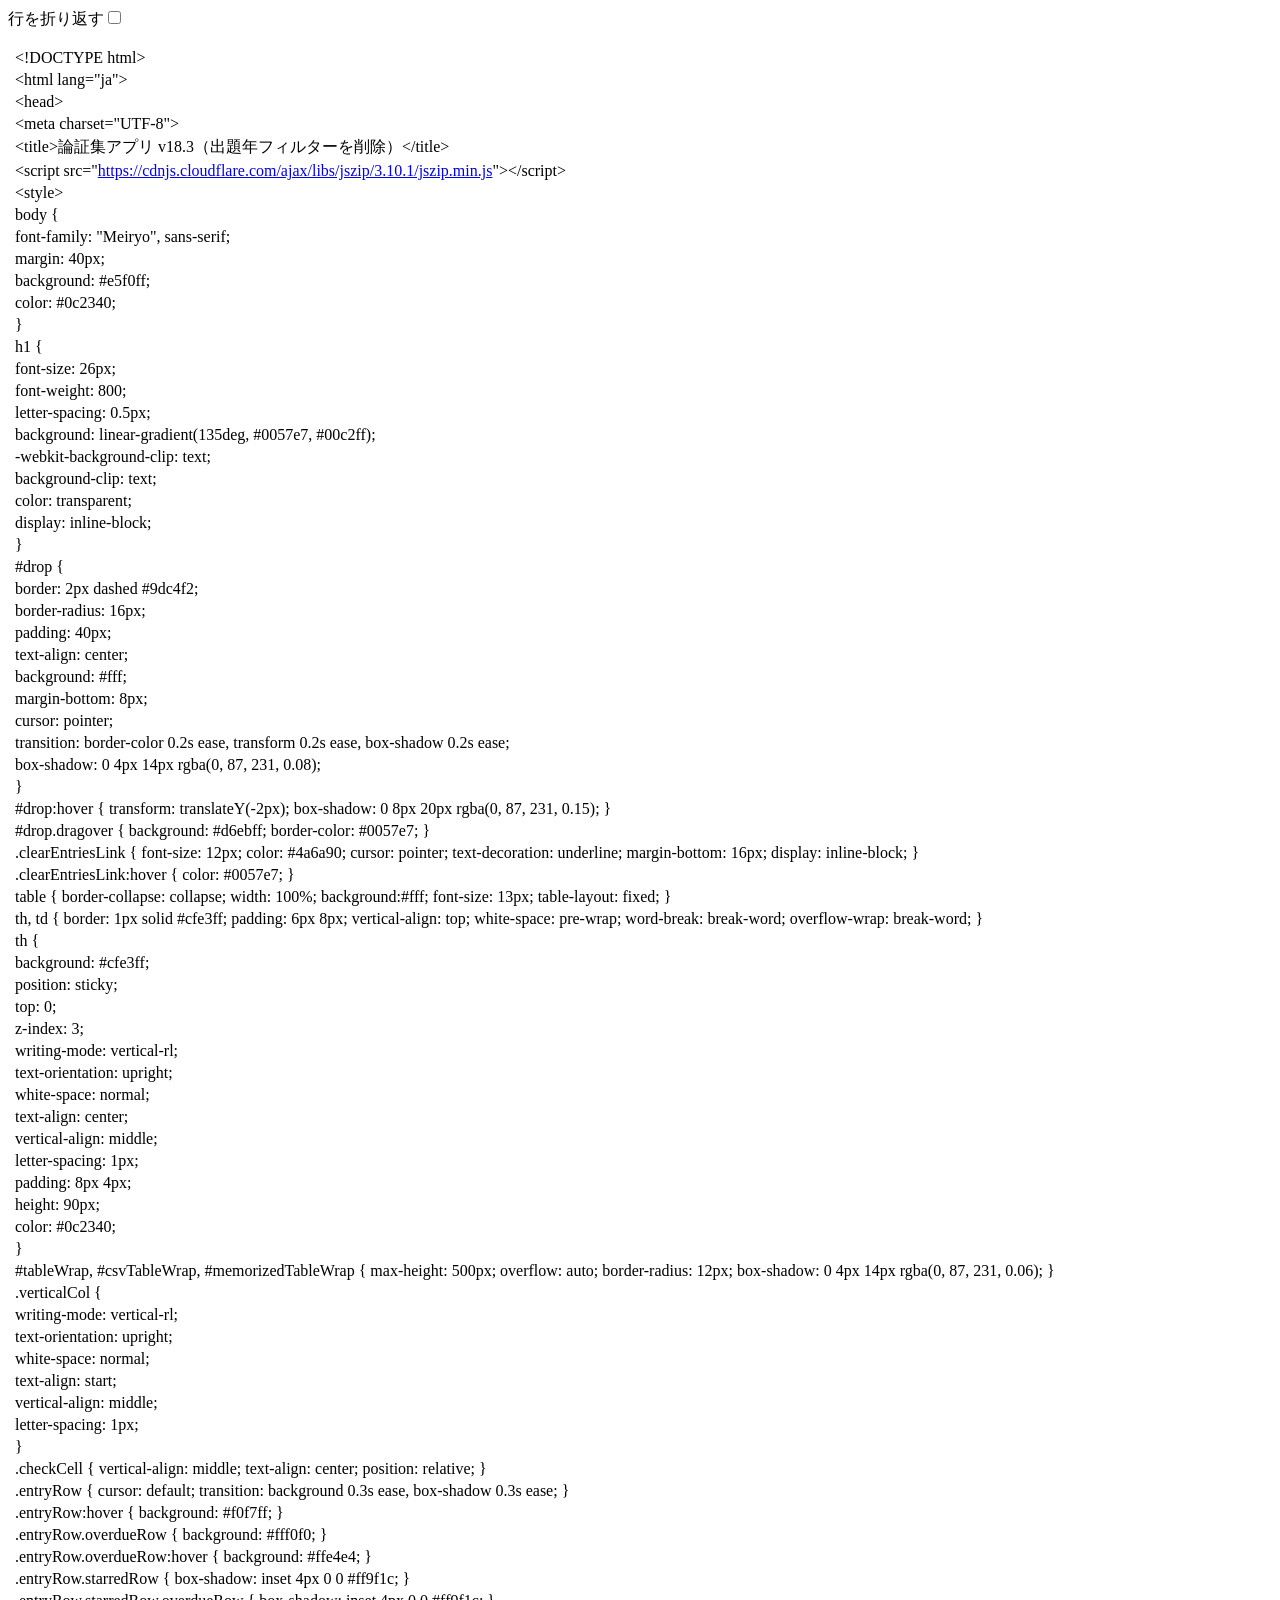
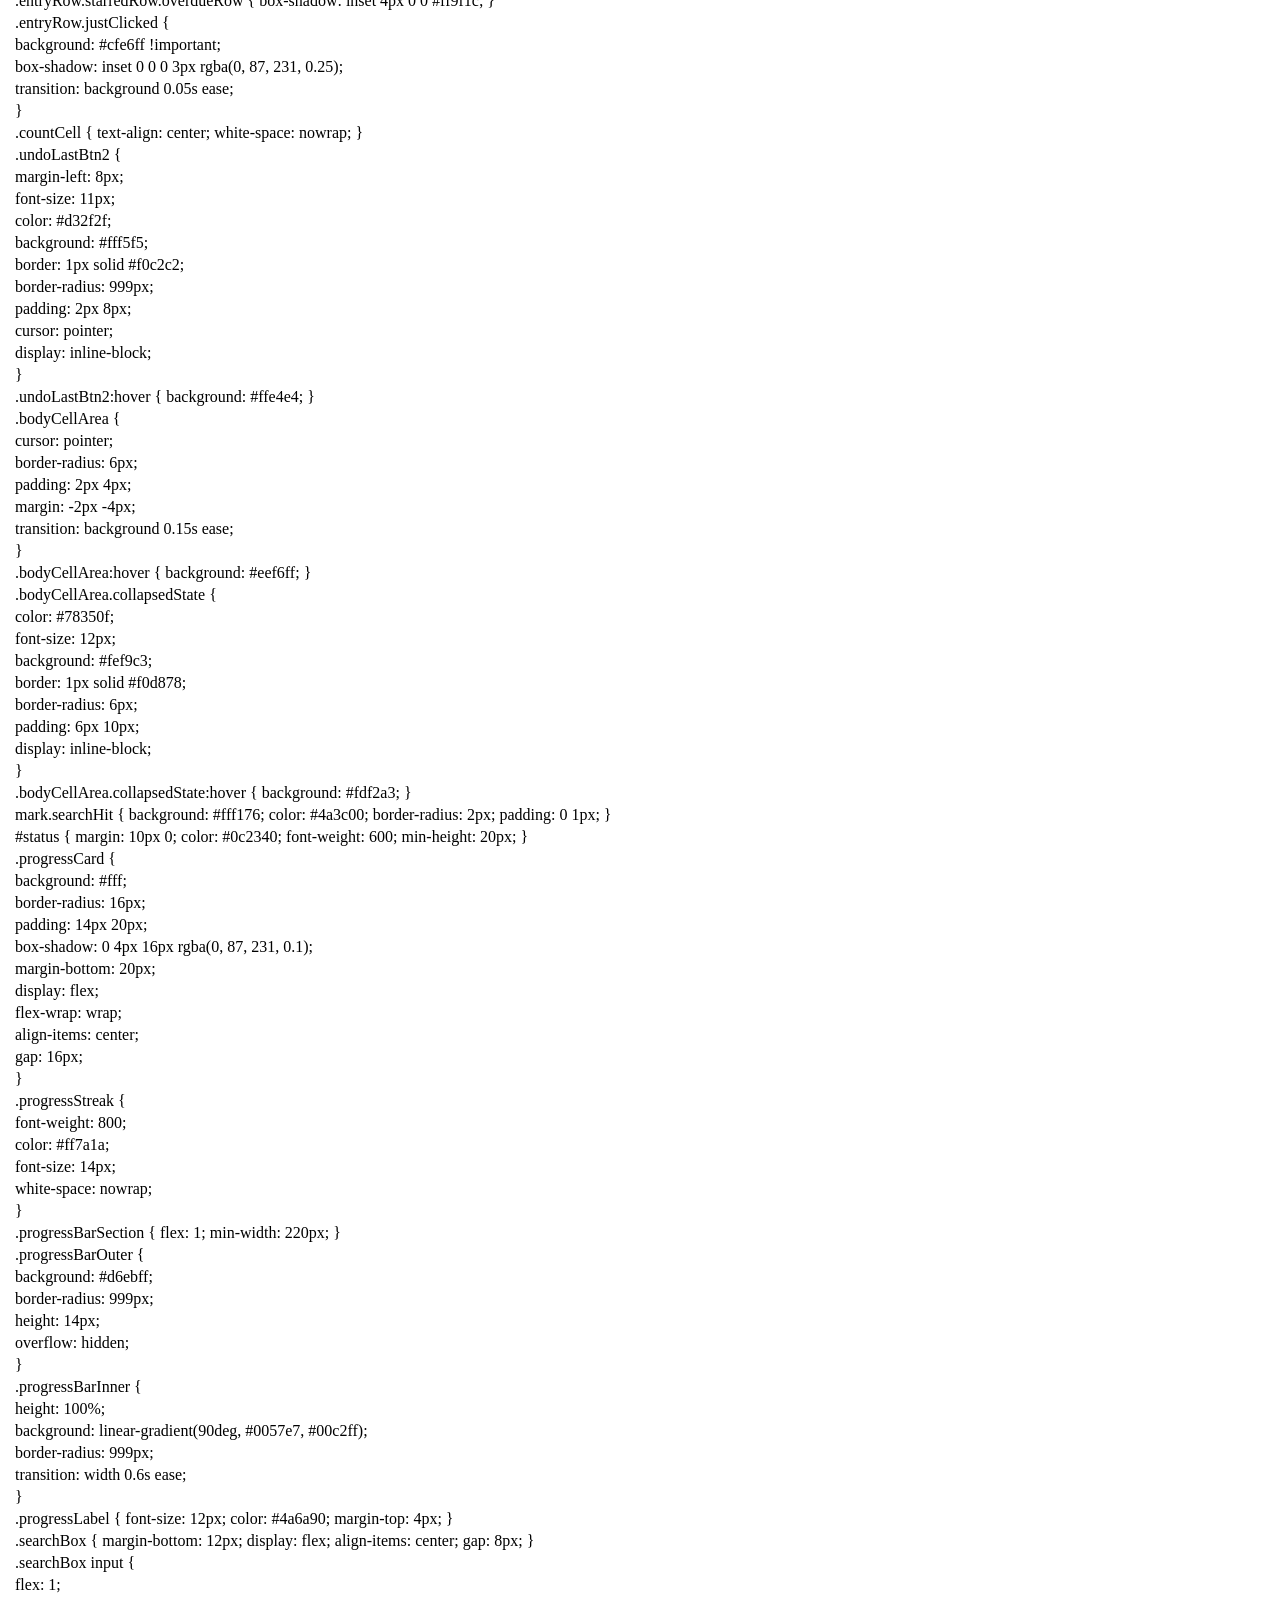
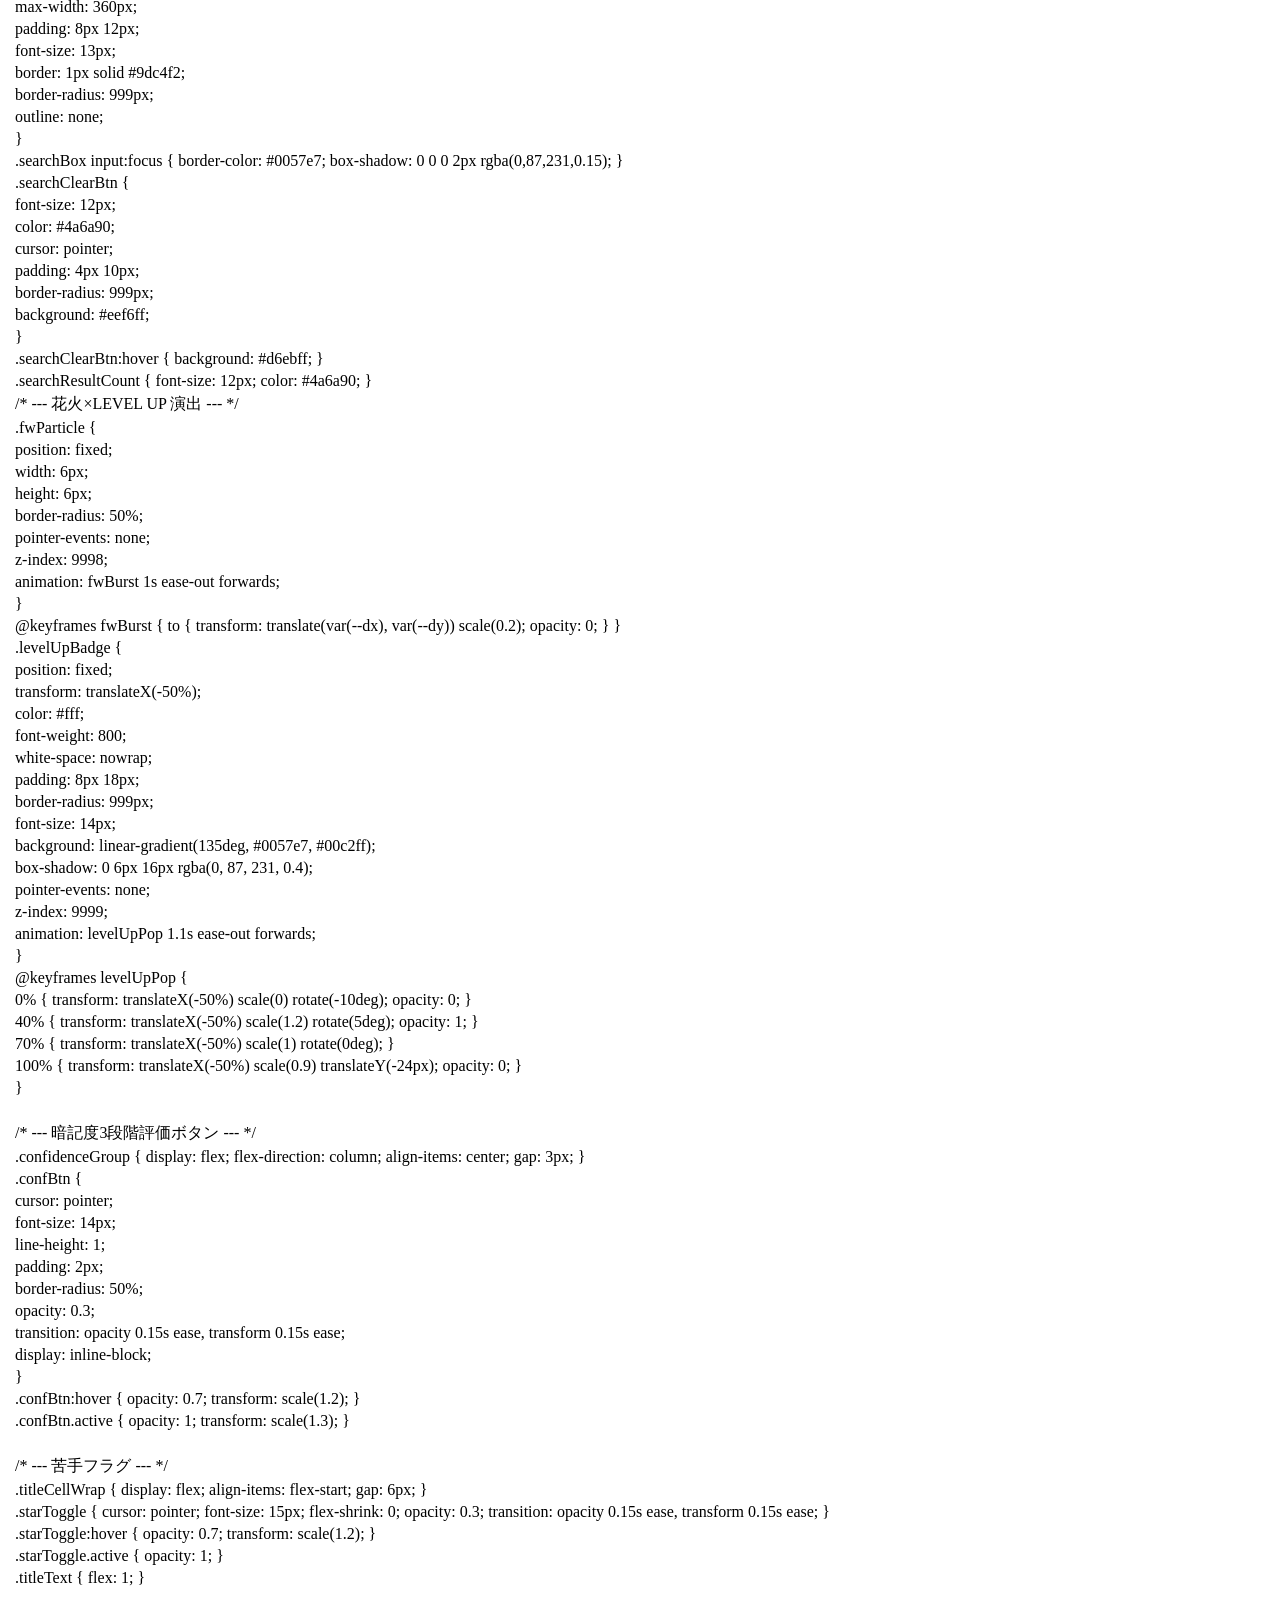
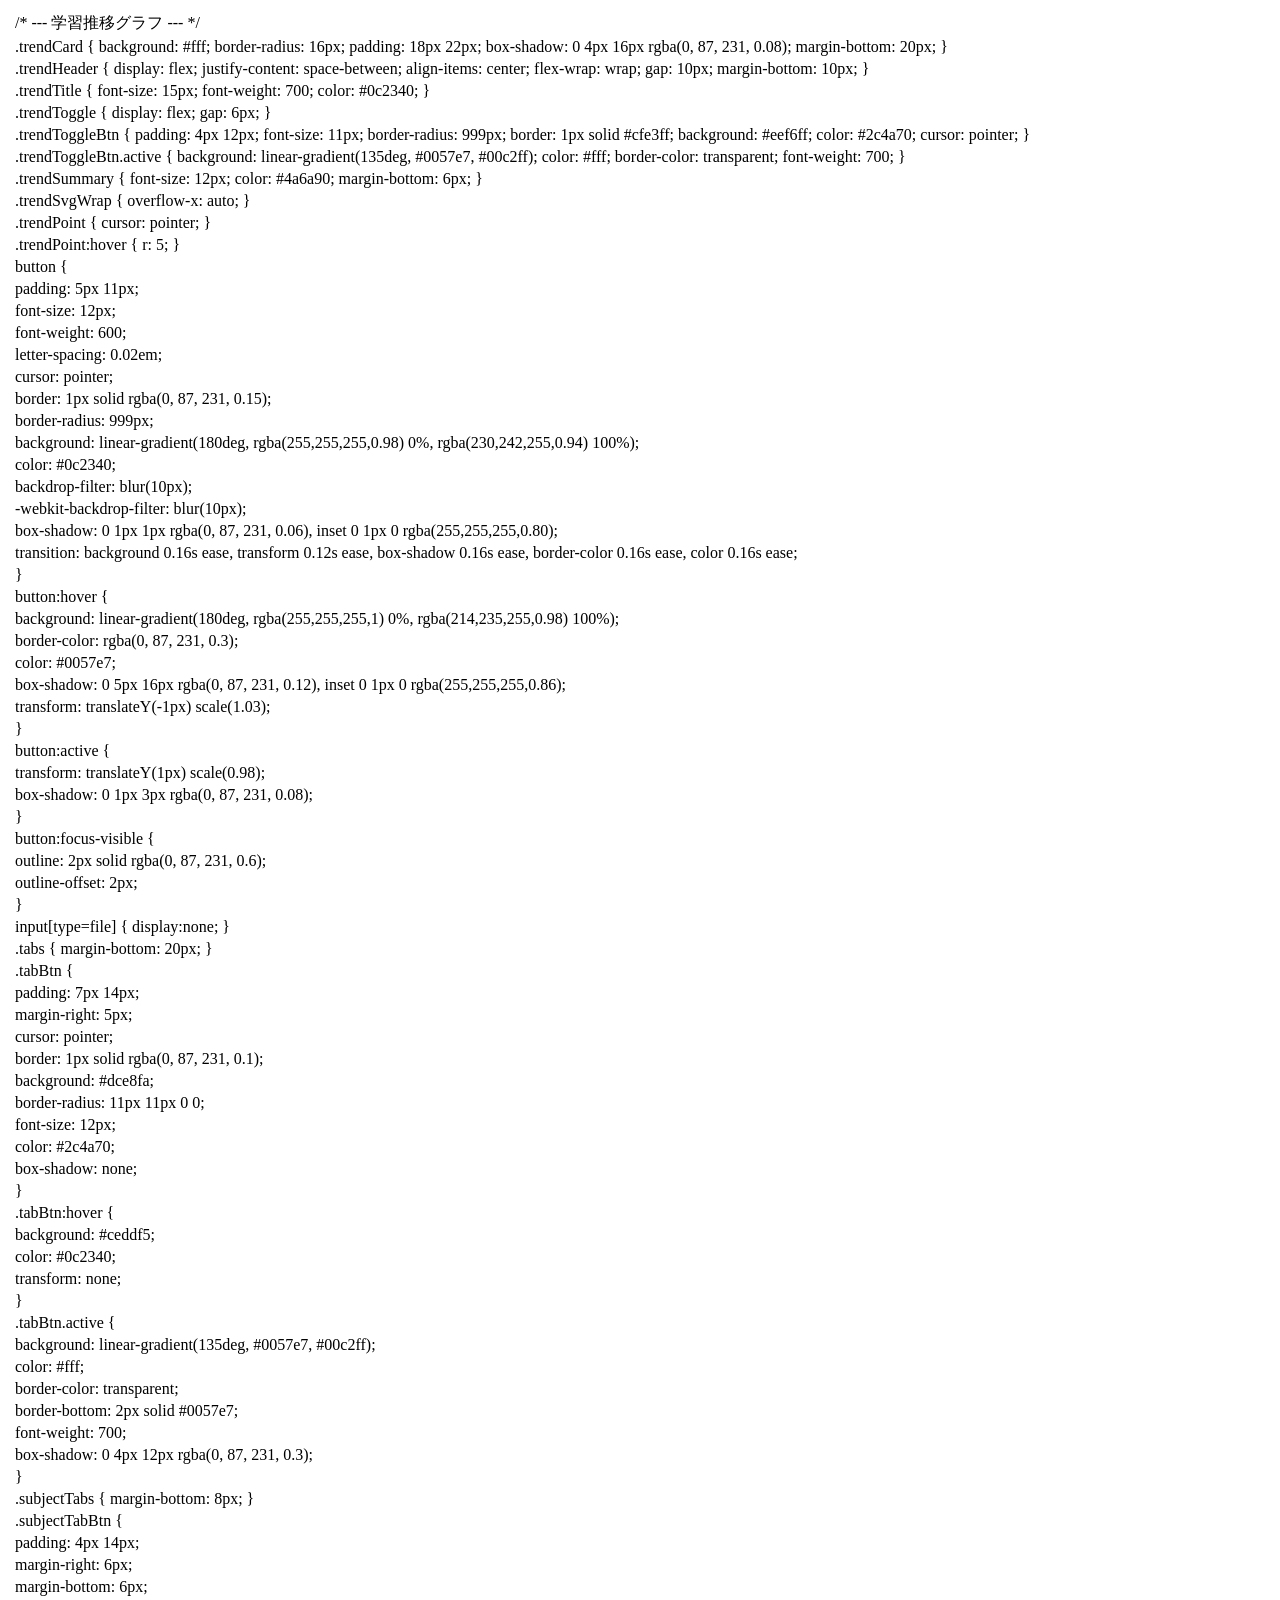
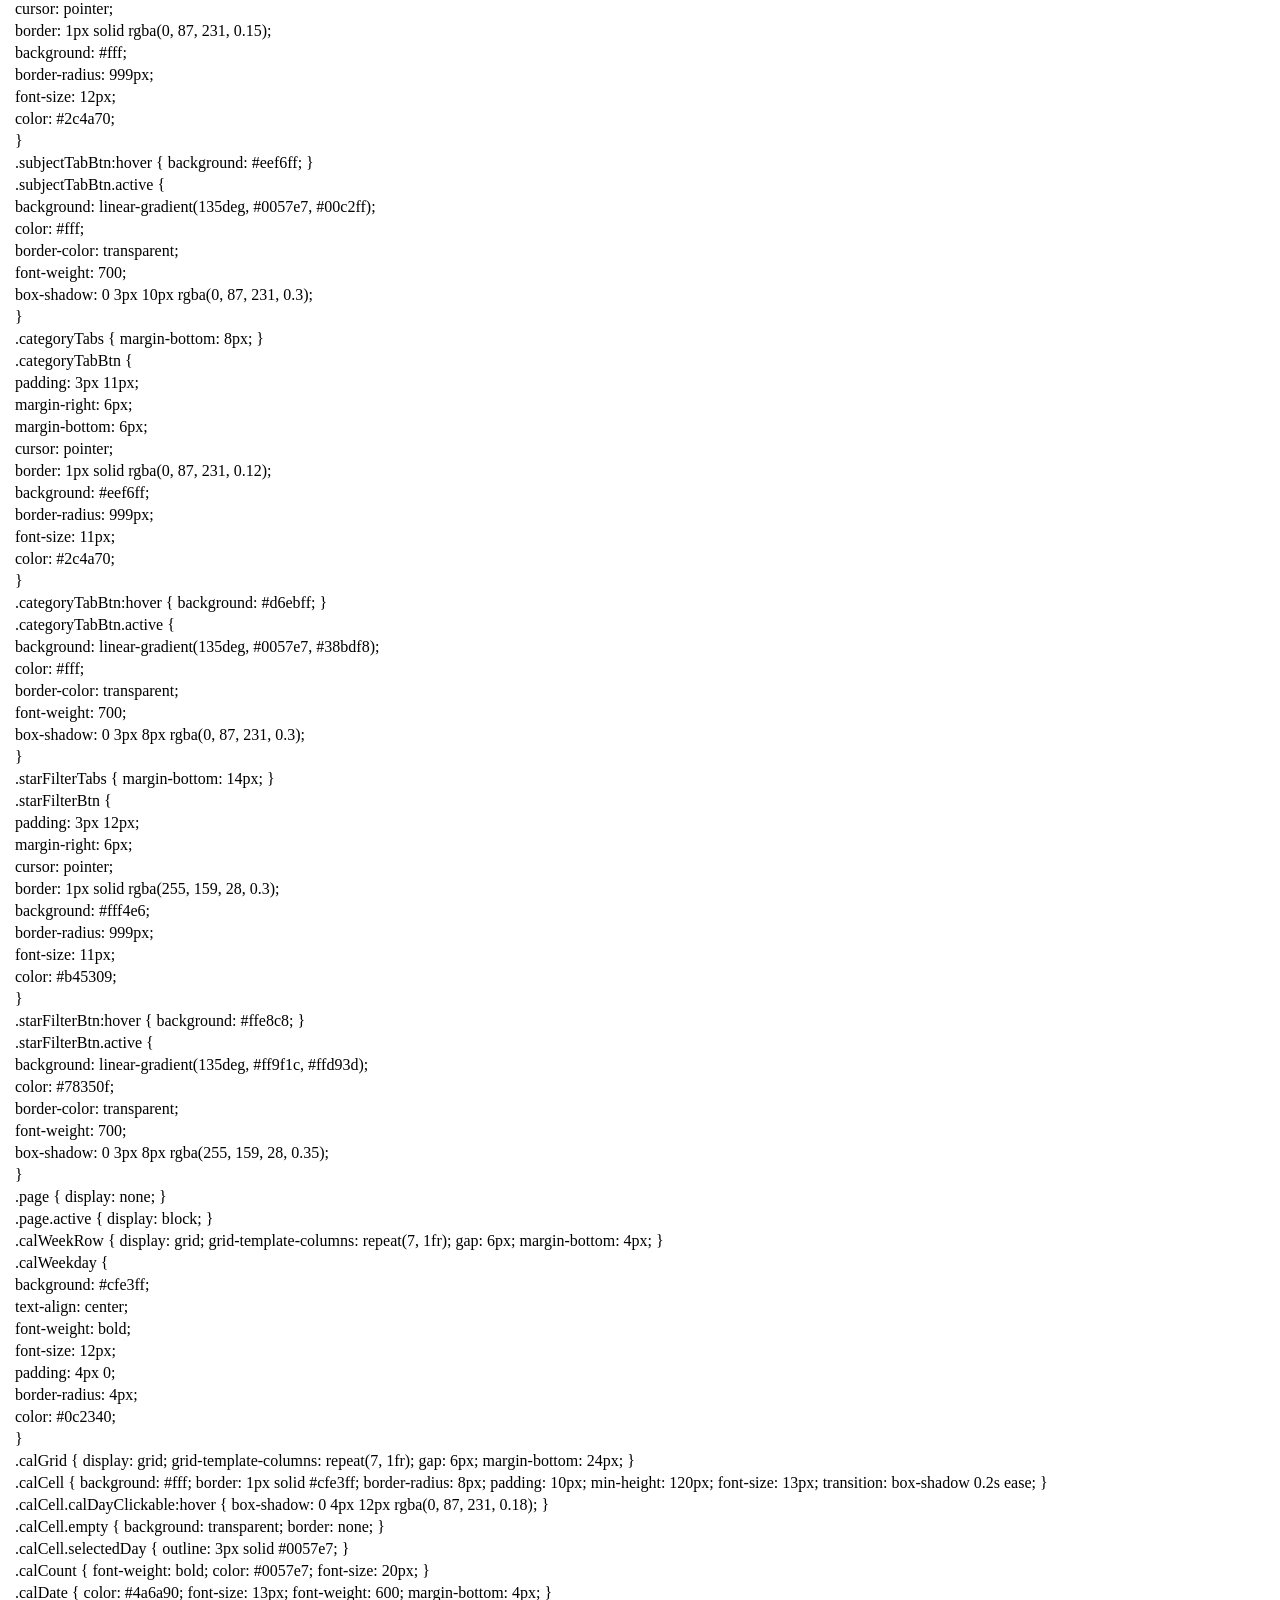
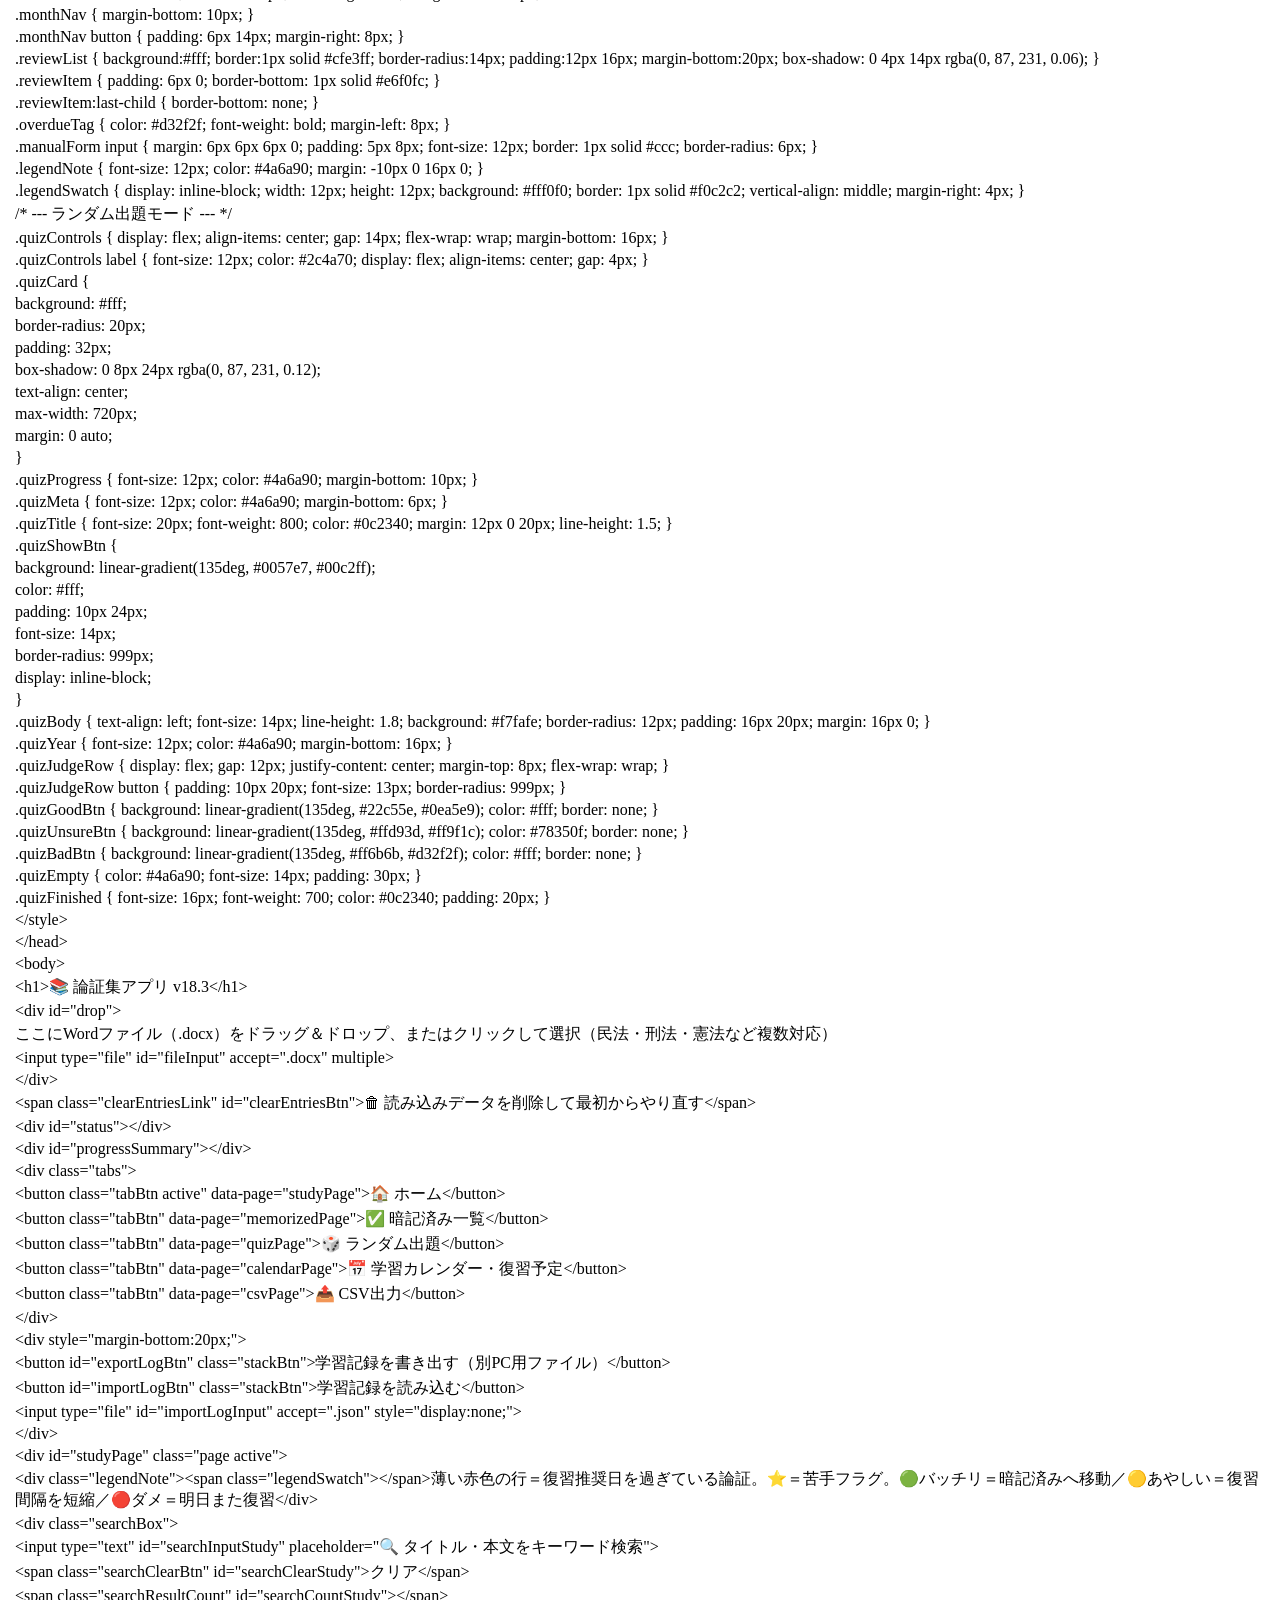
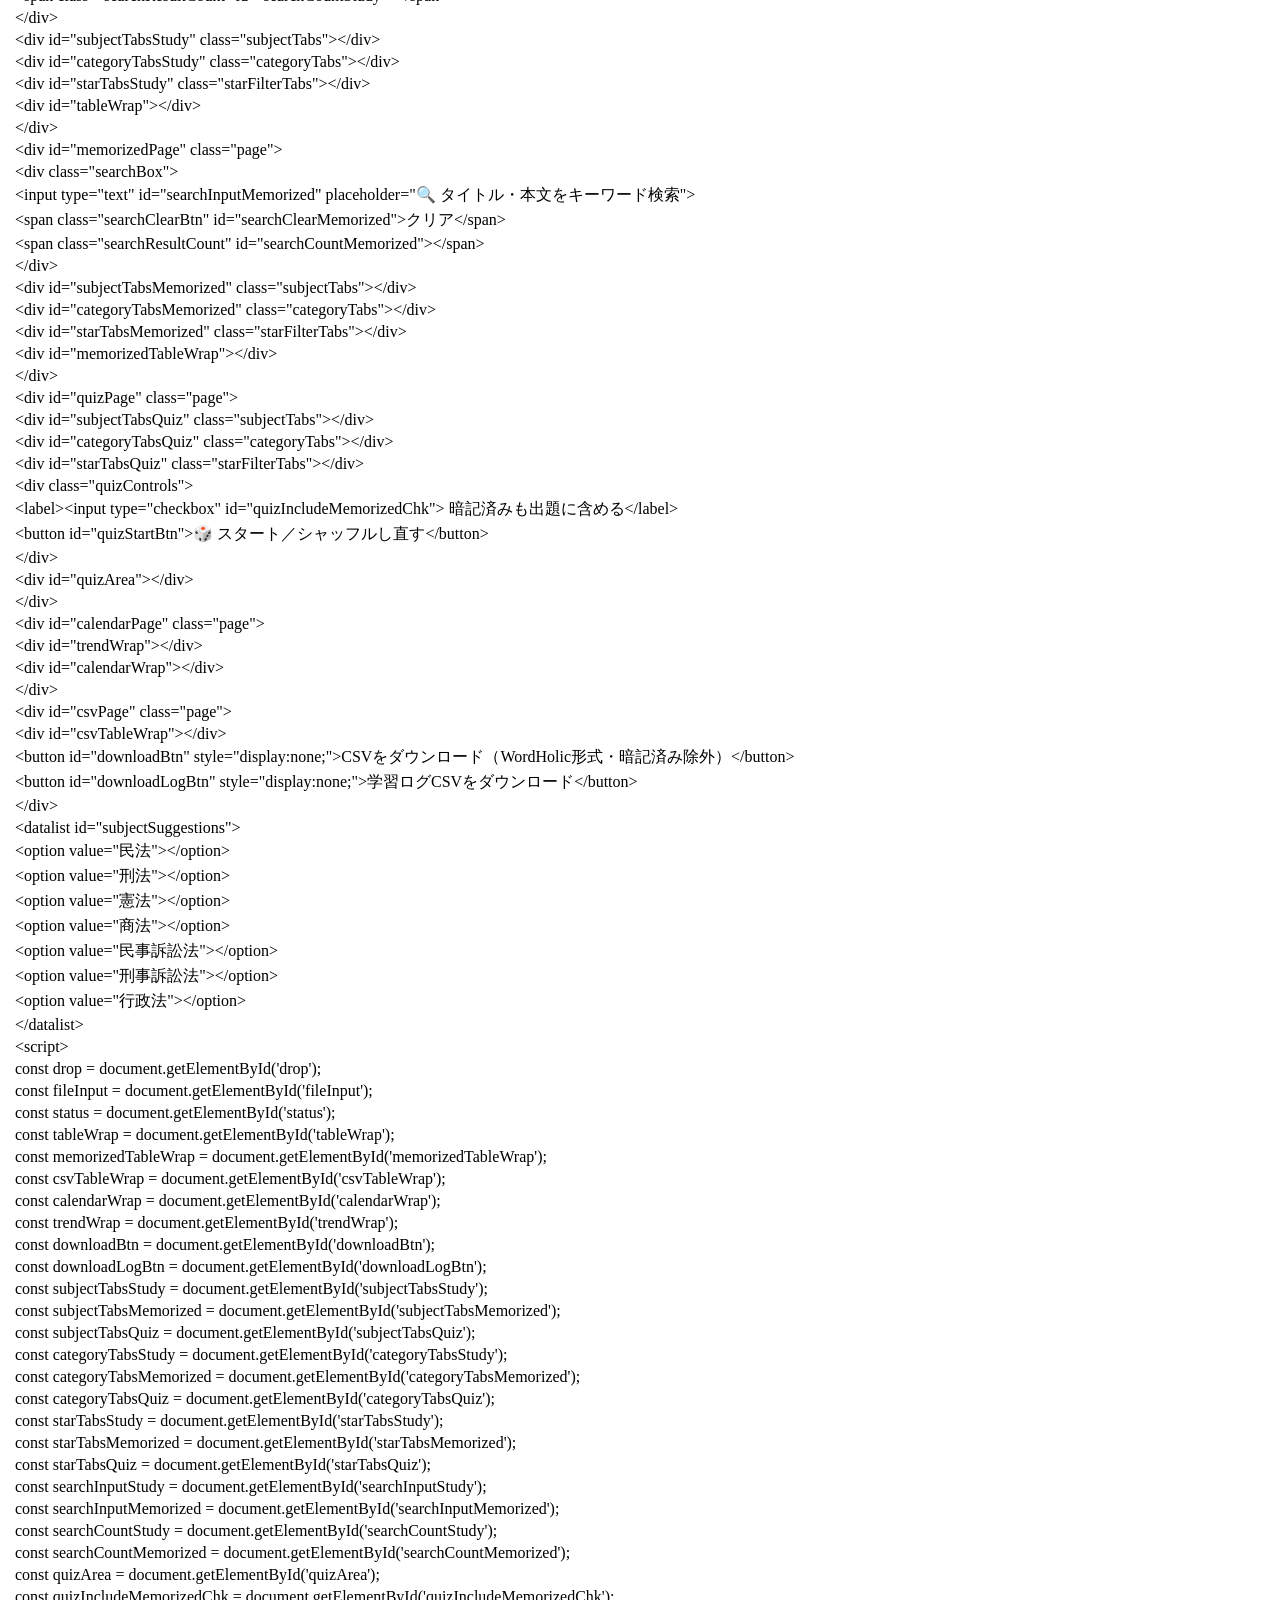
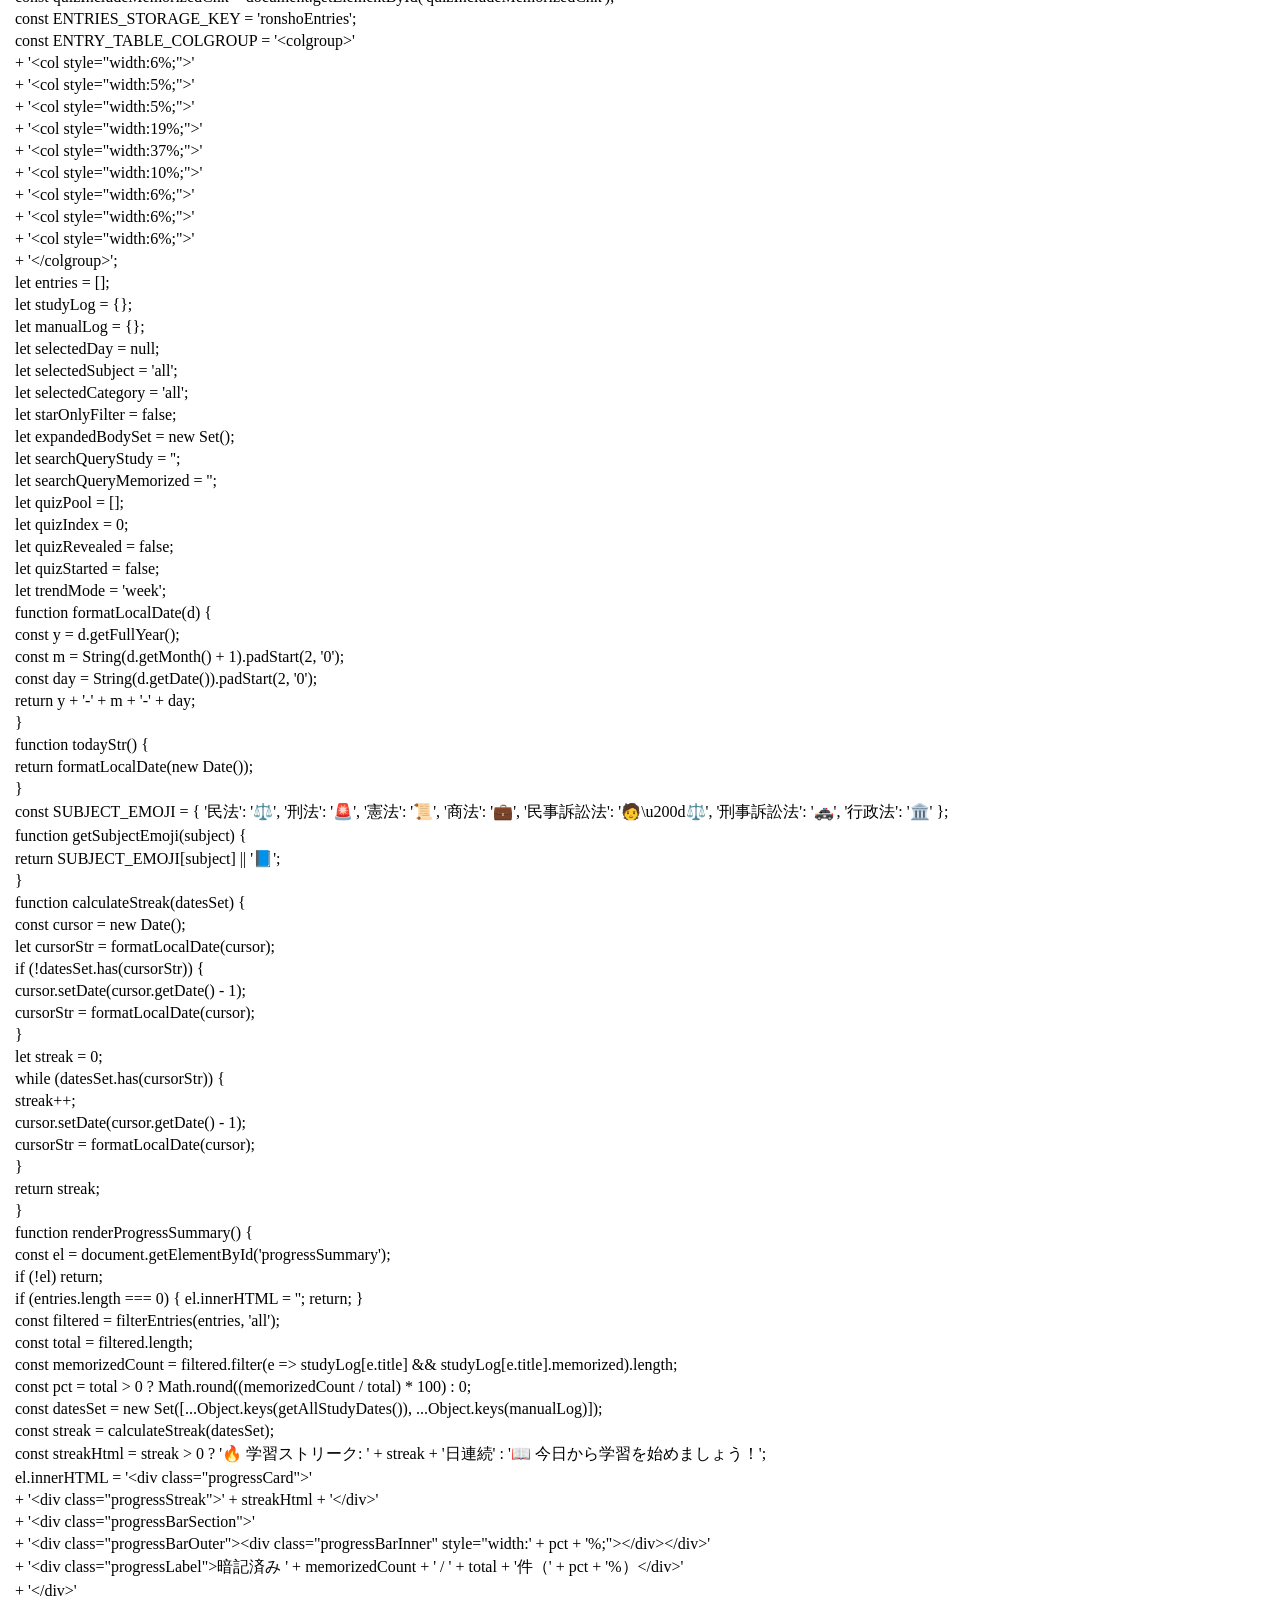
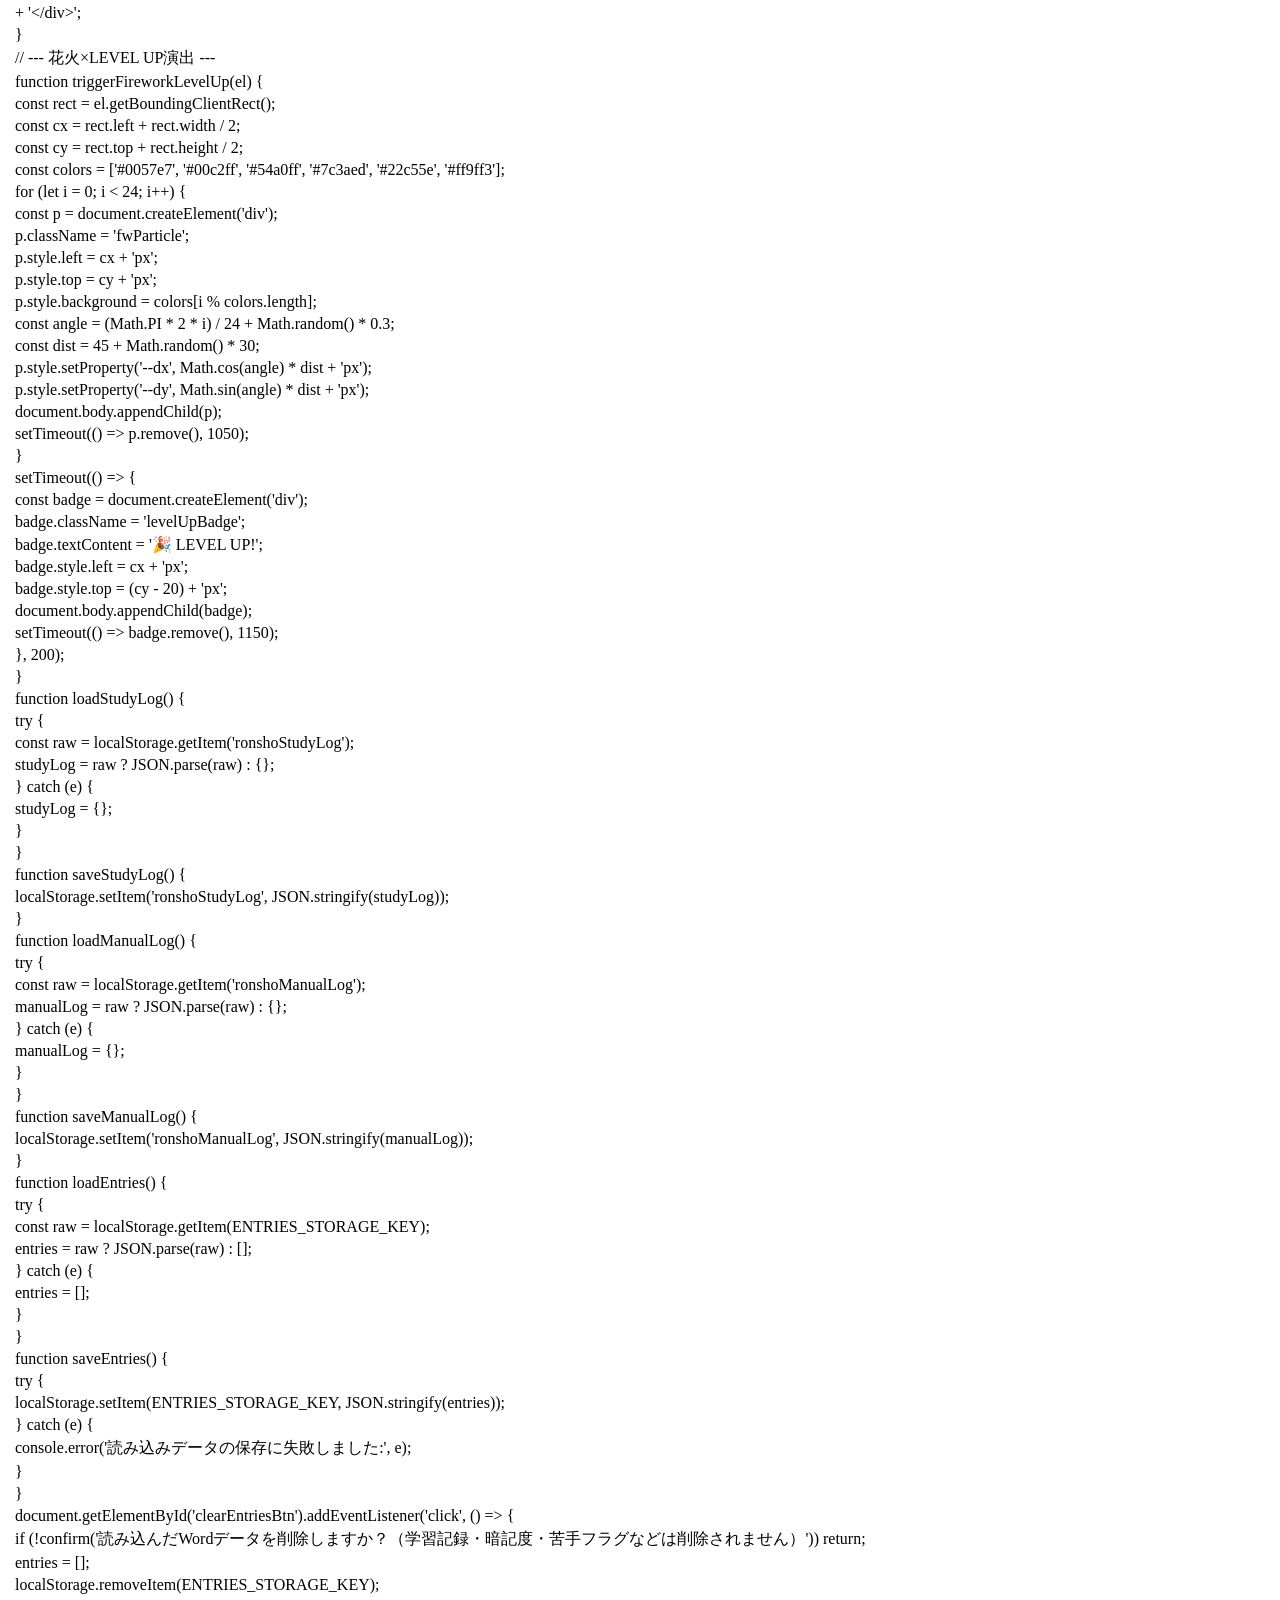
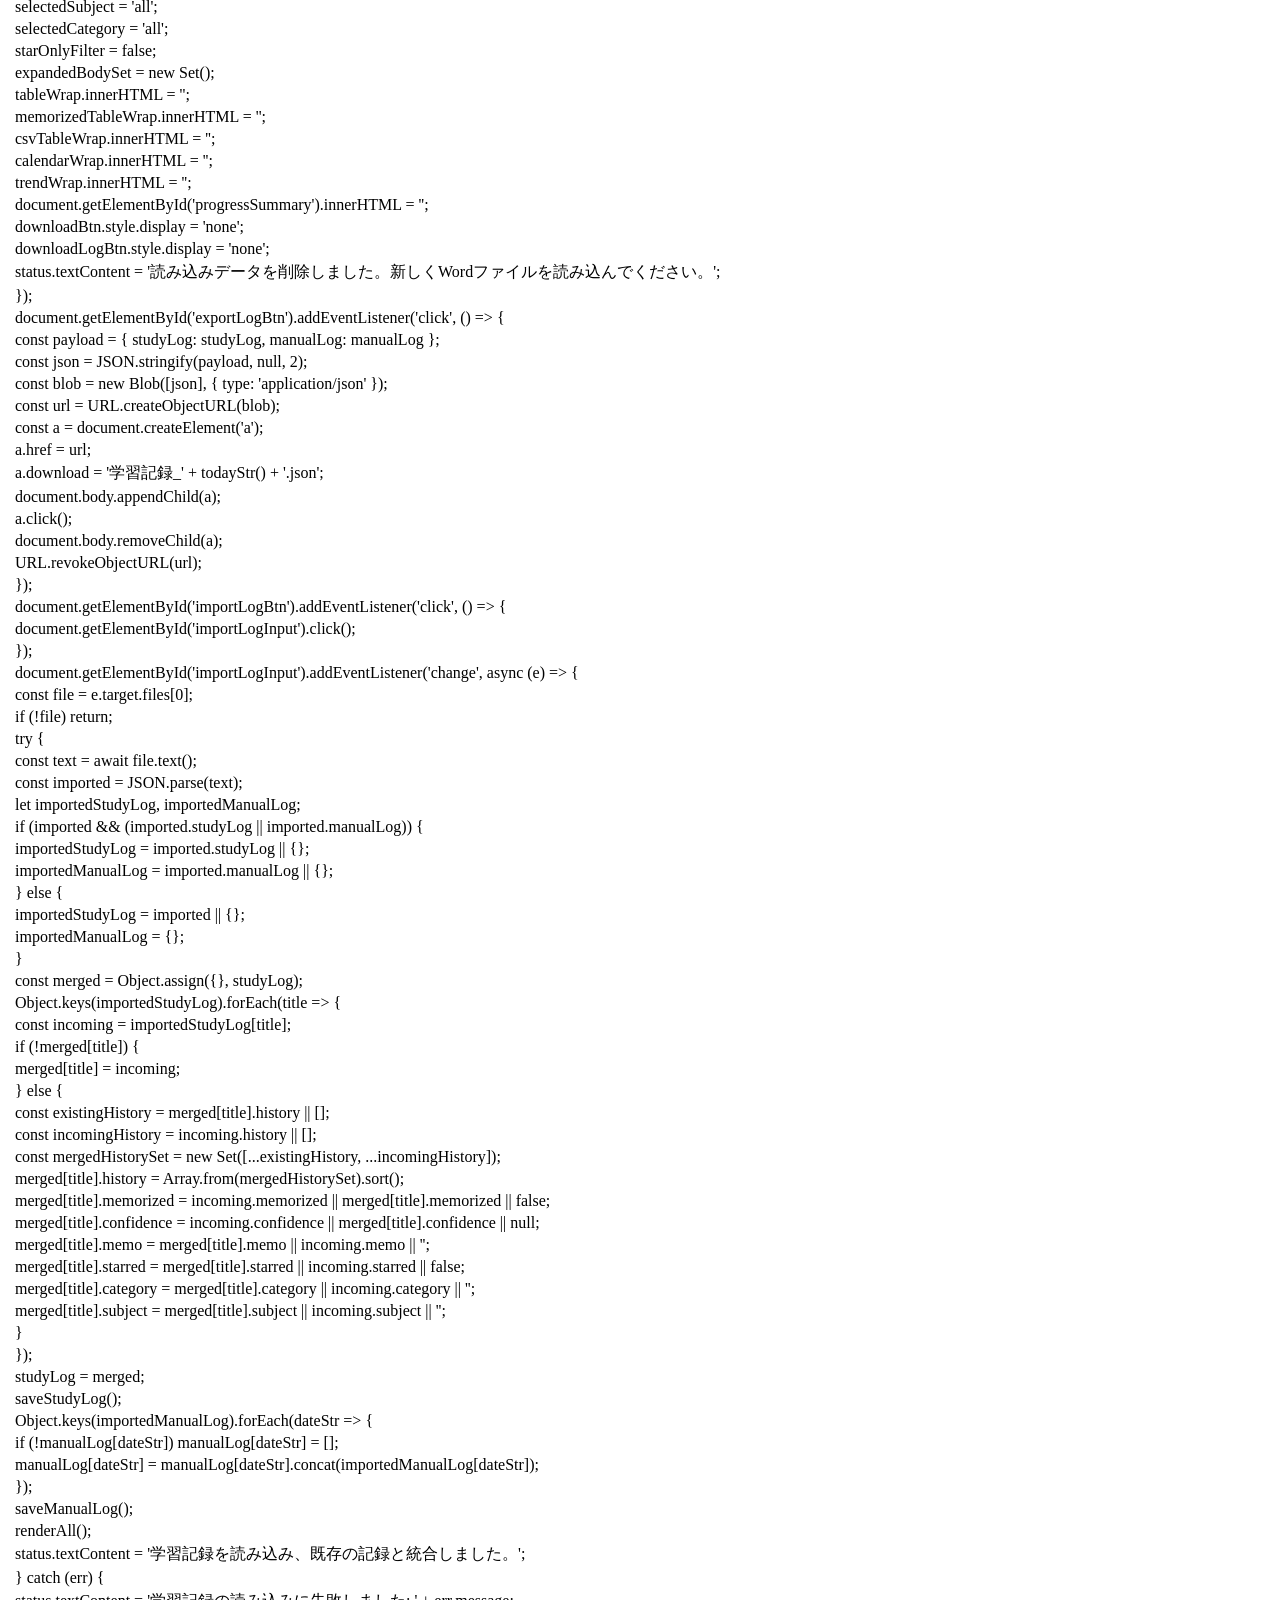
<file: legacy:ronsho_app_v18.7_with_past_exam_log_v2.html>
<!-- saved from url=(0067)file:///Users/mu/Downloads/ronsho_app_v18.3_remove_year_filter.html -->
<html><head><meta http-equiv="Content-Type" content="text/html; charset=UTF-8"><meta name="color-scheme" content="light dark"></head><body><div class="line-gutter-backdrop"></div><form autocomplete="off"><label class="line-wrap-control">行を折り返す<input type="checkbox" aria-label="行を折り返す"></label></form><table><tbody><tr><td class="line-number" value="1"></td><td class="line-content"><span class="html-doctype">&lt;!DOCTYPE html&gt;</span></td></tr><tr><td class="line-number" value="2"></td><td class="line-content"><span class="html-tag">&lt;html <span class="html-attribute-name">lang</span>="<span class="html-attribute-value">ja</span>"&gt;</span></td></tr><tr><td class="line-number" value="3"></td><td class="line-content"><span class="html-tag">&lt;head&gt;</span></td></tr><tr><td class="line-number" value="4"></td><td class="line-content"><span class="html-tag">&lt;meta <span class="html-attribute-name">charset</span>="<span class="html-attribute-value">UTF-8</span>"&gt;</span></td></tr><tr><td class="line-number" value="5"></td><td class="line-content"><span class="html-tag">&lt;title&gt;</span>論証集アプリ v18.3（出題年フィルターを削除）<span class="html-tag">&lt;/title&gt;</span></td></tr><tr><td class="line-number" value="6"></td><td class="line-content"><span class="html-tag">&lt;script <span class="html-attribute-name">src</span>="<a class="html-attribute-value html-resource-link" target="_blank" href="https://cdnjs.cloudflare.com/ajax/libs/jszip/3.10.1/jszip.min.js" rel="noreferrer noopener">https://cdnjs.cloudflare.com/ajax/libs/jszip/3.10.1/jszip.min.js</a>"&gt;</span><span class="html-tag">&lt;/script&gt;</span></td></tr><tr><td class="line-number" value="7"></td><td class="line-content"><span class="html-tag">&lt;style&gt;</span></td></tr><tr><td class="line-number" value="8"></td><td class="line-content">body {</td></tr><tr><td class="line-number" value="9"></td><td class="line-content">  font-family: "Meiryo", sans-serif;</td></tr><tr><td class="line-number" value="10"></td><td class="line-content">  margin: 40px;</td></tr><tr><td class="line-number" value="11"></td><td class="line-content">  background: #e5f0ff;</td></tr><tr><td class="line-number" value="12"></td><td class="line-content">  color: #0c2340;</td></tr><tr><td class="line-number" value="13"></td><td class="line-content">}</td></tr><tr><td class="line-number" value="14"></td><td class="line-content">h1 {</td></tr><tr><td class="line-number" value="15"></td><td class="line-content">  font-size: 26px;</td></tr><tr><td class="line-number" value="16"></td><td class="line-content">  font-weight: 800;</td></tr><tr><td class="line-number" value="17"></td><td class="line-content">  letter-spacing: 0.5px;</td></tr><tr><td class="line-number" value="18"></td><td class="line-content">  background: linear-gradient(135deg, #0057e7, #00c2ff);</td></tr><tr><td class="line-number" value="19"></td><td class="line-content">  -webkit-background-clip: text;</td></tr><tr><td class="line-number" value="20"></td><td class="line-content">  background-clip: text;</td></tr><tr><td class="line-number" value="21"></td><td class="line-content">  color: transparent;</td></tr><tr><td class="line-number" value="22"></td><td class="line-content">  display: inline-block;</td></tr><tr><td class="line-number" value="23"></td><td class="line-content">}</td></tr><tr><td class="line-number" value="24"></td><td class="line-content">#drop {</td></tr><tr><td class="line-number" value="25"></td><td class="line-content">  border: 2px dashed #9dc4f2;</td></tr><tr><td class="line-number" value="26"></td><td class="line-content">  border-radius: 16px;</td></tr><tr><td class="line-number" value="27"></td><td class="line-content">  padding: 40px;</td></tr><tr><td class="line-number" value="28"></td><td class="line-content">  text-align: center;</td></tr><tr><td class="line-number" value="29"></td><td class="line-content">  background: #fff;</td></tr><tr><td class="line-number" value="30"></td><td class="line-content">  margin-bottom: 8px;</td></tr><tr><td class="line-number" value="31"></td><td class="line-content">  cursor: pointer;</td></tr><tr><td class="line-number" value="32"></td><td class="line-content">  transition: border-color 0.2s ease, transform 0.2s ease, box-shadow 0.2s ease;</td></tr><tr><td class="line-number" value="33"></td><td class="line-content">  box-shadow: 0 4px 14px rgba(0, 87, 231, 0.08);</td></tr><tr><td class="line-number" value="34"></td><td class="line-content">}</td></tr><tr><td class="line-number" value="35"></td><td class="line-content">#drop:hover { transform: translateY(-2px); box-shadow: 0 8px 20px rgba(0, 87, 231, 0.15); }</td></tr><tr><td class="line-number" value="36"></td><td class="line-content">#drop.dragover { background: #d6ebff; border-color: #0057e7; }</td></tr><tr><td class="line-number" value="37"></td><td class="line-content">.clearEntriesLink { font-size: 12px; color: #4a6a90; cursor: pointer; text-decoration: underline; margin-bottom: 16px; display: inline-block; }</td></tr><tr><td class="line-number" value="38"></td><td class="line-content">.clearEntriesLink:hover { color: #0057e7; }</td></tr><tr><td class="line-number" value="39"></td><td class="line-content">table { border-collapse: collapse; width: 100%; background:#fff; font-size: 13px; table-layout: fixed; }</td></tr><tr><td class="line-number" value="40"></td><td class="line-content">th, td { border: 1px solid #cfe3ff; padding: 6px 8px; vertical-align: top; white-space: pre-wrap; word-break: break-word; overflow-wrap: break-word; }</td></tr><tr><td class="line-number" value="41"></td><td class="line-content">th {</td></tr><tr><td class="line-number" value="42"></td><td class="line-content">  background: #cfe3ff;</td></tr><tr><td class="line-number" value="43"></td><td class="line-content">  position: sticky;</td></tr><tr><td class="line-number" value="44"></td><td class="line-content">  top: 0;</td></tr><tr><td class="line-number" value="45"></td><td class="line-content">  z-index: 3;</td></tr><tr><td class="line-number" value="46"></td><td class="line-content">  writing-mode: vertical-rl;</td></tr><tr><td class="line-number" value="47"></td><td class="line-content">  text-orientation: upright;</td></tr><tr><td class="line-number" value="48"></td><td class="line-content">  white-space: normal;</td></tr><tr><td class="line-number" value="49"></td><td class="line-content">  text-align: center;</td></tr><tr><td class="line-number" value="50"></td><td class="line-content">  vertical-align: middle;</td></tr><tr><td class="line-number" value="51"></td><td class="line-content">  letter-spacing: 1px;</td></tr><tr><td class="line-number" value="52"></td><td class="line-content">  padding: 8px 4px;</td></tr><tr><td class="line-number" value="53"></td><td class="line-content">  height: 90px;</td></tr><tr><td class="line-number" value="54"></td><td class="line-content">  color: #0c2340;</td></tr><tr><td class="line-number" value="55"></td><td class="line-content">}</td></tr><tr><td class="line-number" value="56"></td><td class="line-content">#tableWrap, #csvTableWrap, #memorizedTableWrap { max-height: 500px; overflow: auto; border-radius: 12px; box-shadow: 0 4px 14px rgba(0, 87, 231, 0.06); }</td></tr><tr><td class="line-number" value="57"></td><td class="line-content">.verticalCol {</td></tr><tr><td class="line-number" value="58"></td><td class="line-content">  writing-mode: vertical-rl;</td></tr><tr><td class="line-number" value="59"></td><td class="line-content">  text-orientation: upright;</td></tr><tr><td class="line-number" value="60"></td><td class="line-content">  white-space: normal;</td></tr><tr><td class="line-number" value="61"></td><td class="line-content">  text-align: start;</td></tr><tr><td class="line-number" value="62"></td><td class="line-content">  vertical-align: middle;</td></tr><tr><td class="line-number" value="63"></td><td class="line-content">  letter-spacing: 1px;</td></tr><tr><td class="line-number" value="64"></td><td class="line-content">}</td></tr><tr><td class="line-number" value="65"></td><td class="line-content">.checkCell { vertical-align: middle; text-align: center; position: relative; }</td></tr><tr><td class="line-number" value="66"></td><td class="line-content">.entryRow { cursor: default; transition: background 0.3s ease, box-shadow 0.3s ease; }</td></tr><tr><td class="line-number" value="67"></td><td class="line-content">.entryRow:hover { background: #f0f7ff; }</td></tr><tr><td class="line-number" value="68"></td><td class="line-content">.entryRow.overdueRow { background: #fff0f0; }</td></tr><tr><td class="line-number" value="69"></td><td class="line-content">.entryRow.overdueRow:hover { background: #ffe4e4; }</td></tr><tr><td class="line-number" value="70"></td><td class="line-content">.entryRow.starredRow { box-shadow: inset 4px 0 0 #ff9f1c; }</td></tr><tr><td class="line-number" value="71"></td><td class="line-content">.entryRow.starredRow.overdueRow { box-shadow: inset 4px 0 0 #ff9f1c; }</td></tr><tr><td class="line-number" value="72"></td><td class="line-content">.entryRow.justClicked {</td></tr><tr><td class="line-number" value="73"></td><td class="line-content">  background: #cfe6ff !important;</td></tr><tr><td class="line-number" value="74"></td><td class="line-content">  box-shadow: inset 0 0 0 3px rgba(0, 87, 231, 0.25);</td></tr><tr><td class="line-number" value="75"></td><td class="line-content">  transition: background 0.05s ease;</td></tr><tr><td class="line-number" value="76"></td><td class="line-content">}</td></tr><tr><td class="line-number" value="77"></td><td class="line-content">.countCell { text-align: center; white-space: nowrap; }</td></tr><tr><td class="line-number" value="78"></td><td class="line-content">.undoLastBtn2 {</td></tr><tr><td class="line-number" value="79"></td><td class="line-content">  margin-left: 8px;</td></tr><tr><td class="line-number" value="80"></td><td class="line-content">  font-size: 11px;</td></tr><tr><td class="line-number" value="81"></td><td class="line-content">  color: #d32f2f;</td></tr><tr><td class="line-number" value="82"></td><td class="line-content">  background: #fff5f5;</td></tr><tr><td class="line-number" value="83"></td><td class="line-content">  border: 1px solid #f0c2c2;</td></tr><tr><td class="line-number" value="84"></td><td class="line-content">  border-radius: 999px;</td></tr><tr><td class="line-number" value="85"></td><td class="line-content">  padding: 2px 8px;</td></tr><tr><td class="line-number" value="86"></td><td class="line-content">  cursor: pointer;</td></tr><tr><td class="line-number" value="87"></td><td class="line-content">  display: inline-block;</td></tr><tr><td class="line-number" value="88"></td><td class="line-content">}</td></tr><tr><td class="line-number" value="89"></td><td class="line-content">.undoLastBtn2:hover { background: #ffe4e4; }</td></tr><tr><td class="line-number" value="90"></td><td class="line-content">.bodyCellArea {</td></tr><tr><td class="line-number" value="91"></td><td class="line-content">  cursor: pointer;</td></tr><tr><td class="line-number" value="92"></td><td class="line-content">  border-radius: 6px;</td></tr><tr><td class="line-number" value="93"></td><td class="line-content">  padding: 2px 4px;</td></tr><tr><td class="line-number" value="94"></td><td class="line-content">  margin: -2px -4px;</td></tr><tr><td class="line-number" value="95"></td><td class="line-content">  transition: background 0.15s ease;</td></tr><tr><td class="line-number" value="96"></td><td class="line-content">}</td></tr><tr><td class="line-number" value="97"></td><td class="line-content">.bodyCellArea:hover { background: #eef6ff; }</td></tr><tr><td class="line-number" value="98"></td><td class="line-content">.bodyCellArea.collapsedState {</td></tr><tr><td class="line-number" value="99"></td><td class="line-content">  color: #78350f;</td></tr><tr><td class="line-number" value="100"></td><td class="line-content">  font-size: 12px;</td></tr><tr><td class="line-number" value="101"></td><td class="line-content">  background: #fef9c3;</td></tr><tr><td class="line-number" value="102"></td><td class="line-content">  border: 1px solid #f0d878;</td></tr><tr><td class="line-number" value="103"></td><td class="line-content">  border-radius: 6px;</td></tr><tr><td class="line-number" value="104"></td><td class="line-content">  padding: 6px 10px;</td></tr><tr><td class="line-number" value="105"></td><td class="line-content">  display: inline-block;</td></tr><tr><td class="line-number" value="106"></td><td class="line-content">}</td></tr><tr><td class="line-number" value="107"></td><td class="line-content">.bodyCellArea.collapsedState:hover { background: #fdf2a3; }</td></tr><tr><td class="line-number" value="108"></td><td class="line-content">mark.searchHit { background: #fff176; color: #4a3c00; border-radius: 2px; padding: 0 1px; }</td></tr><tr><td class="line-number" value="109"></td><td class="line-content">#status { margin: 10px 0; color: #0c2340; font-weight: 600; min-height: 20px; }</td></tr><tr><td class="line-number" value="110"></td><td class="line-content">.progressCard {</td></tr><tr><td class="line-number" value="111"></td><td class="line-content">  background: #fff;</td></tr><tr><td class="line-number" value="112"></td><td class="line-content">  border-radius: 16px;</td></tr><tr><td class="line-number" value="113"></td><td class="line-content">  padding: 14px 20px;</td></tr><tr><td class="line-number" value="114"></td><td class="line-content">  box-shadow: 0 4px 16px rgba(0, 87, 231, 0.1);</td></tr><tr><td class="line-number" value="115"></td><td class="line-content">  margin-bottom: 20px;</td></tr><tr><td class="line-number" value="116"></td><td class="line-content">  display: flex;</td></tr><tr><td class="line-number" value="117"></td><td class="line-content">  flex-wrap: wrap;</td></tr><tr><td class="line-number" value="118"></td><td class="line-content">  align-items: center;</td></tr><tr><td class="line-number" value="119"></td><td class="line-content">  gap: 16px;</td></tr><tr><td class="line-number" value="120"></td><td class="line-content">}</td></tr><tr><td class="line-number" value="121"></td><td class="line-content">.progressStreak {</td></tr><tr><td class="line-number" value="122"></td><td class="line-content">  font-weight: 800;</td></tr><tr><td class="line-number" value="123"></td><td class="line-content">  color: #ff7a1a;</td></tr><tr><td class="line-number" value="124"></td><td class="line-content">  font-size: 14px;</td></tr><tr><td class="line-number" value="125"></td><td class="line-content">  white-space: nowrap;</td></tr><tr><td class="line-number" value="126"></td><td class="line-content">}</td></tr><tr><td class="line-number" value="127"></td><td class="line-content">.progressBarSection { flex: 1; min-width: 220px; }</td></tr><tr><td class="line-number" value="128"></td><td class="line-content">.progressBarOuter {</td></tr><tr><td class="line-number" value="129"></td><td class="line-content">  background: #d6ebff;</td></tr><tr><td class="line-number" value="130"></td><td class="line-content">  border-radius: 999px;</td></tr><tr><td class="line-number" value="131"></td><td class="line-content">  height: 14px;</td></tr><tr><td class="line-number" value="132"></td><td class="line-content">  overflow: hidden;</td></tr><tr><td class="line-number" value="133"></td><td class="line-content">}</td></tr><tr><td class="line-number" value="134"></td><td class="line-content">.progressBarInner {</td></tr><tr><td class="line-number" value="135"></td><td class="line-content">  height: 100%;</td></tr><tr><td class="line-number" value="136"></td><td class="line-content">  background: linear-gradient(90deg, #0057e7, #00c2ff);</td></tr><tr><td class="line-number" value="137"></td><td class="line-content">  border-radius: 999px;</td></tr><tr><td class="line-number" value="138"></td><td class="line-content">  transition: width 0.6s ease;</td></tr><tr><td class="line-number" value="139"></td><td class="line-content">}</td></tr><tr><td class="line-number" value="140"></td><td class="line-content">.progressLabel { font-size: 12px; color: #4a6a90; margin-top: 4px; }</td></tr><tr><td class="line-number" value="141"></td><td class="line-content">.searchBox { margin-bottom: 12px; display: flex; align-items: center; gap: 8px; }</td></tr><tr><td class="line-number" value="142"></td><td class="line-content">.searchBox input {</td></tr><tr><td class="line-number" value="143"></td><td class="line-content">  flex: 1;</td></tr><tr><td class="line-number" value="144"></td><td class="line-content">  max-width: 360px;</td></tr><tr><td class="line-number" value="145"></td><td class="line-content">  padding: 8px 12px;</td></tr><tr><td class="line-number" value="146"></td><td class="line-content">  font-size: 13px;</td></tr><tr><td class="line-number" value="147"></td><td class="line-content">  border: 1px solid #9dc4f2;</td></tr><tr><td class="line-number" value="148"></td><td class="line-content">  border-radius: 999px;</td></tr><tr><td class="line-number" value="149"></td><td class="line-content">  outline: none;</td></tr><tr><td class="line-number" value="150"></td><td class="line-content">}</td></tr><tr><td class="line-number" value="151"></td><td class="line-content">.searchBox input:focus { border-color: #0057e7; box-shadow: 0 0 0 2px rgba(0,87,231,0.15); }</td></tr><tr><td class="line-number" value="152"></td><td class="line-content">.searchClearBtn {</td></tr><tr><td class="line-number" value="153"></td><td class="line-content">  font-size: 12px;</td></tr><tr><td class="line-number" value="154"></td><td class="line-content">  color: #4a6a90;</td></tr><tr><td class="line-number" value="155"></td><td class="line-content">  cursor: pointer;</td></tr><tr><td class="line-number" value="156"></td><td class="line-content">  padding: 4px 10px;</td></tr><tr><td class="line-number" value="157"></td><td class="line-content">  border-radius: 999px;</td></tr><tr><td class="line-number" value="158"></td><td class="line-content">  background: #eef6ff;</td></tr><tr><td class="line-number" value="159"></td><td class="line-content">}</td></tr><tr><td class="line-number" value="160"></td><td class="line-content">.searchClearBtn:hover { background: #d6ebff; }</td></tr><tr><td class="line-number" value="161"></td><td class="line-content">.searchResultCount { font-size: 12px; color: #4a6a90; }</td></tr><tr><td class="line-number" value="162"></td><td class="line-content">/* --- 花火×LEVEL UP 演出 --- */</td></tr><tr><td class="line-number" value="163"></td><td class="line-content">.fwParticle {</td></tr><tr><td class="line-number" value="164"></td><td class="line-content">  position: fixed;</td></tr><tr><td class="line-number" value="165"></td><td class="line-content">  width: 6px;</td></tr><tr><td class="line-number" value="166"></td><td class="line-content">  height: 6px;</td></tr><tr><td class="line-number" value="167"></td><td class="line-content">  border-radius: 50%;</td></tr><tr><td class="line-number" value="168"></td><td class="line-content">  pointer-events: none;</td></tr><tr><td class="line-number" value="169"></td><td class="line-content">  z-index: 9998;</td></tr><tr><td class="line-number" value="170"></td><td class="line-content">  animation: fwBurst 1s ease-out forwards;</td></tr><tr><td class="line-number" value="171"></td><td class="line-content">}</td></tr><tr><td class="line-number" value="172"></td><td class="line-content">@keyframes fwBurst { to { transform: translate(var(--dx), var(--dy)) scale(0.2); opacity: 0; } }</td></tr><tr><td class="line-number" value="173"></td><td class="line-content">.levelUpBadge {</td></tr><tr><td class="line-number" value="174"></td><td class="line-content">  position: fixed;</td></tr><tr><td class="line-number" value="175"></td><td class="line-content">  transform: translateX(-50%);</td></tr><tr><td class="line-number" value="176"></td><td class="line-content">  color: #fff;</td></tr><tr><td class="line-number" value="177"></td><td class="line-content">  font-weight: 800;</td></tr><tr><td class="line-number" value="178"></td><td class="line-content">  white-space: nowrap;</td></tr><tr><td class="line-number" value="179"></td><td class="line-content">  padding: 8px 18px;</td></tr><tr><td class="line-number" value="180"></td><td class="line-content">  border-radius: 999px;</td></tr><tr><td class="line-number" value="181"></td><td class="line-content">  font-size: 14px;</td></tr><tr><td class="line-number" value="182"></td><td class="line-content">  background: linear-gradient(135deg, #0057e7, #00c2ff);</td></tr><tr><td class="line-number" value="183"></td><td class="line-content">  box-shadow: 0 6px 16px rgba(0, 87, 231, 0.4);</td></tr><tr><td class="line-number" value="184"></td><td class="line-content">  pointer-events: none;</td></tr><tr><td class="line-number" value="185"></td><td class="line-content">  z-index: 9999;</td></tr><tr><td class="line-number" value="186"></td><td class="line-content">  animation: levelUpPop 1.1s ease-out forwards;</td></tr><tr><td class="line-number" value="187"></td><td class="line-content">}</td></tr><tr><td class="line-number" value="188"></td><td class="line-content">@keyframes levelUpPop {</td></tr><tr><td class="line-number" value="189"></td><td class="line-content">  0% { transform: translateX(-50%) scale(0) rotate(-10deg); opacity: 0; }</td></tr><tr><td class="line-number" value="190"></td><td class="line-content">  40% { transform: translateX(-50%) scale(1.2) rotate(5deg); opacity: 1; }</td></tr><tr><td class="line-number" value="191"></td><td class="line-content">  70% { transform: translateX(-50%) scale(1) rotate(0deg); }</td></tr><tr><td class="line-number" value="192"></td><td class="line-content">  100% { transform: translateX(-50%) scale(0.9) translateY(-24px); opacity: 0; }</td></tr><tr><td class="line-number" value="193"></td><td class="line-content">}</td></tr><tr><td class="line-number" value="194"></td><td class="line-content"><br></td></tr><tr><td class="line-number" value="195"></td><td class="line-content">/* --- 暗記度3段階評価ボタン --- */</td></tr><tr><td class="line-number" value="196"></td><td class="line-content">.confidenceGroup { display: flex; flex-direction: column; align-items: center; gap: 3px; }</td></tr><tr><td class="line-number" value="197"></td><td class="line-content">.confBtn {</td></tr><tr><td class="line-number" value="198"></td><td class="line-content">  cursor: pointer;</td></tr><tr><td class="line-number" value="199"></td><td class="line-content">  font-size: 14px;</td></tr><tr><td class="line-number" value="200"></td><td class="line-content">  line-height: 1;</td></tr><tr><td class="line-number" value="201"></td><td class="line-content">  padding: 2px;</td></tr><tr><td class="line-number" value="202"></td><td class="line-content">  border-radius: 50%;</td></tr><tr><td class="line-number" value="203"></td><td class="line-content">  opacity: 0.3;</td></tr><tr><td class="line-number" value="204"></td><td class="line-content">  transition: opacity 0.15s ease, transform 0.15s ease;</td></tr><tr><td class="line-number" value="205"></td><td class="line-content">  display: inline-block;</td></tr><tr><td class="line-number" value="206"></td><td class="line-content">}</td></tr><tr><td class="line-number" value="207"></td><td class="line-content">.confBtn:hover { opacity: 0.7; transform: scale(1.2); }</td></tr><tr><td class="line-number" value="208"></td><td class="line-content">.confBtn.active { opacity: 1; transform: scale(1.3); }</td></tr><tr><td class="line-number" value="209"></td><td class="line-content"><br></td></tr><tr><td class="line-number" value="210"></td><td class="line-content">/* --- 苦手フラグ --- */</td></tr><tr><td class="line-number" value="211"></td><td class="line-content">.titleCellWrap { display: flex; align-items: flex-start; gap: 6px; }</td></tr><tr><td class="line-number" value="212"></td><td class="line-content">.starToggle { cursor: pointer; font-size: 15px; flex-shrink: 0; opacity: 0.3; transition: opacity 0.15s ease, transform 0.15s ease; }</td></tr><tr><td class="line-number" value="213"></td><td class="line-content">.starToggle:hover { opacity: 0.7; transform: scale(1.2); }</td></tr><tr><td class="line-number" value="214"></td><td class="line-content">.starToggle.active { opacity: 1; }</td></tr><tr><td class="line-number" value="215"></td><td class="line-content">.titleText { flex: 1; }</td></tr><tr><td class="line-number" value="216"></td><td class="line-content"><br></td></tr><tr><td class="line-number" value="217"></td><td class="line-content">/* --- 学習推移グラフ --- */</td></tr><tr><td class="line-number" value="218"></td><td class="line-content">.trendCard { background: #fff; border-radius: 16px; padding: 18px 22px; box-shadow: 0 4px 16px rgba(0, 87, 231, 0.08); margin-bottom: 20px; }</td></tr><tr><td class="line-number" value="219"></td><td class="line-content">.trendHeader { display: flex; justify-content: space-between; align-items: center; flex-wrap: wrap; gap: 10px; margin-bottom: 10px; }</td></tr><tr><td class="line-number" value="220"></td><td class="line-content">.trendTitle { font-size: 15px; font-weight: 700; color: #0c2340; }</td></tr><tr><td class="line-number" value="221"></td><td class="line-content">.trendToggle { display: flex; gap: 6px; }</td></tr><tr><td class="line-number" value="222"></td><td class="line-content">.trendToggleBtn { padding: 4px 12px; font-size: 11px; border-radius: 999px; border: 1px solid #cfe3ff; background: #eef6ff; color: #2c4a70; cursor: pointer; }</td></tr><tr><td class="line-number" value="223"></td><td class="line-content">.trendToggleBtn.active { background: linear-gradient(135deg, #0057e7, #00c2ff); color: #fff; border-color: transparent; font-weight: 700; }</td></tr><tr><td class="line-number" value="224"></td><td class="line-content">.trendSummary { font-size: 12px; color: #4a6a90; margin-bottom: 6px; }</td></tr><tr><td class="line-number" value="225"></td><td class="line-content">.trendSvgWrap { overflow-x: auto; }</td></tr><tr><td class="line-number" value="226"></td><td class="line-content">.trendPoint { cursor: pointer; }</td></tr><tr><td class="line-number" value="227"></td><td class="line-content">.trendPoint:hover { r: 5; }</td></tr><tr><td class="line-number" value="228"></td><td class="line-content">button {</td></tr><tr><td class="line-number" value="229"></td><td class="line-content">  padding: 5px 11px;</td></tr><tr><td class="line-number" value="230"></td><td class="line-content">  font-size: 12px;</td></tr><tr><td class="line-number" value="231"></td><td class="line-content">  font-weight: 600;</td></tr><tr><td class="line-number" value="232"></td><td class="line-content">  letter-spacing: 0.02em;</td></tr><tr><td class="line-number" value="233"></td><td class="line-content">  cursor: pointer;</td></tr><tr><td class="line-number" value="234"></td><td class="line-content">  border: 1px solid rgba(0, 87, 231, 0.15);</td></tr><tr><td class="line-number" value="235"></td><td class="line-content">  border-radius: 999px;</td></tr><tr><td class="line-number" value="236"></td><td class="line-content">  background: linear-gradient(180deg, rgba(255,255,255,0.98) 0%, rgba(230,242,255,0.94) 100%);</td></tr><tr><td class="line-number" value="237"></td><td class="line-content">  color: #0c2340;</td></tr><tr><td class="line-number" value="238"></td><td class="line-content">  backdrop-filter: blur(10px);</td></tr><tr><td class="line-number" value="239"></td><td class="line-content">  -webkit-backdrop-filter: blur(10px);</td></tr><tr><td class="line-number" value="240"></td><td class="line-content">  box-shadow: 0 1px 1px rgba(0, 87, 231, 0.06), inset 0 1px 0 rgba(255,255,255,0.80);</td></tr><tr><td class="line-number" value="241"></td><td class="line-content">  transition: background 0.16s ease, transform 0.12s ease, box-shadow 0.16s ease, border-color 0.16s ease, color 0.16s ease;</td></tr><tr><td class="line-number" value="242"></td><td class="line-content">}</td></tr><tr><td class="line-number" value="243"></td><td class="line-content">button:hover {</td></tr><tr><td class="line-number" value="244"></td><td class="line-content">  background: linear-gradient(180deg, rgba(255,255,255,1) 0%, rgba(214,235,255,0.98) 100%);</td></tr><tr><td class="line-number" value="245"></td><td class="line-content">  border-color: rgba(0, 87, 231, 0.3);</td></tr><tr><td class="line-number" value="246"></td><td class="line-content">  color: #0057e7;</td></tr><tr><td class="line-number" value="247"></td><td class="line-content">  box-shadow: 0 5px 16px rgba(0, 87, 231, 0.12), inset 0 1px 0 rgba(255,255,255,0.86);</td></tr><tr><td class="line-number" value="248"></td><td class="line-content">  transform: translateY(-1px) scale(1.03);</td></tr><tr><td class="line-number" value="249"></td><td class="line-content">}</td></tr><tr><td class="line-number" value="250"></td><td class="line-content">button:active {</td></tr><tr><td class="line-number" value="251"></td><td class="line-content">  transform: translateY(1px) scale(0.98);</td></tr><tr><td class="line-number" value="252"></td><td class="line-content">  box-shadow: 0 1px 3px rgba(0, 87, 231, 0.08);</td></tr><tr><td class="line-number" value="253"></td><td class="line-content">}</td></tr><tr><td class="line-number" value="254"></td><td class="line-content">button:focus-visible {</td></tr><tr><td class="line-number" value="255"></td><td class="line-content">  outline: 2px solid rgba(0, 87, 231, 0.6);</td></tr><tr><td class="line-number" value="256"></td><td class="line-content">  outline-offset: 2px;</td></tr><tr><td class="line-number" value="257"></td><td class="line-content">}</td></tr><tr><td class="line-number" value="258"></td><td class="line-content">input[type=file] { display:none; }</td></tr><tr><td class="line-number" value="259"></td><td class="line-content">.tabs { margin-bottom: 20px; }</td></tr><tr><td class="line-number" value="260"></td><td class="line-content">.tabBtn {</td></tr><tr><td class="line-number" value="261"></td><td class="line-content">  padding: 7px 14px;</td></tr><tr><td class="line-number" value="262"></td><td class="line-content">  margin-right: 5px;</td></tr><tr><td class="line-number" value="263"></td><td class="line-content">  cursor: pointer;</td></tr><tr><td class="line-number" value="264"></td><td class="line-content">  border: 1px solid rgba(0, 87, 231, 0.1);</td></tr><tr><td class="line-number" value="265"></td><td class="line-content">  background: #dce8fa;</td></tr><tr><td class="line-number" value="266"></td><td class="line-content">  border-radius: 11px 11px 0 0;</td></tr><tr><td class="line-number" value="267"></td><td class="line-content">  font-size: 12px;</td></tr><tr><td class="line-number" value="268"></td><td class="line-content">  color: #2c4a70;</td></tr><tr><td class="line-number" value="269"></td><td class="line-content">  box-shadow: none;</td></tr><tr><td class="line-number" value="270"></td><td class="line-content">}</td></tr><tr><td class="line-number" value="271"></td><td class="line-content">.tabBtn:hover {</td></tr><tr><td class="line-number" value="272"></td><td class="line-content">  background: #ceddf5;</td></tr><tr><td class="line-number" value="273"></td><td class="line-content">  color: #0c2340;</td></tr><tr><td class="line-number" value="274"></td><td class="line-content">  transform: none;</td></tr><tr><td class="line-number" value="275"></td><td class="line-content">}</td></tr><tr><td class="line-number" value="276"></td><td class="line-content">.tabBtn.active {</td></tr><tr><td class="line-number" value="277"></td><td class="line-content">  background: linear-gradient(135deg, #0057e7, #00c2ff);</td></tr><tr><td class="line-number" value="278"></td><td class="line-content">  color: #fff;</td></tr><tr><td class="line-number" value="279"></td><td class="line-content">  border-color: transparent;</td></tr><tr><td class="line-number" value="280"></td><td class="line-content">  border-bottom: 2px solid #0057e7;</td></tr><tr><td class="line-number" value="281"></td><td class="line-content">  font-weight: 700;</td></tr><tr><td class="line-number" value="282"></td><td class="line-content">  box-shadow: 0 4px 12px rgba(0, 87, 231, 0.3);</td></tr><tr><td class="line-number" value="283"></td><td class="line-content">}</td></tr><tr><td class="line-number" value="284"></td><td class="line-content">.subjectTabs { margin-bottom: 8px; }</td></tr><tr><td class="line-number" value="285"></td><td class="line-content">.subjectTabBtn {</td></tr><tr><td class="line-number" value="286"></td><td class="line-content">  padding: 4px 14px;</td></tr><tr><td class="line-number" value="287"></td><td class="line-content">  margin-right: 6px;</td></tr><tr><td class="line-number" value="288"></td><td class="line-content">  margin-bottom: 6px;</td></tr><tr><td class="line-number" value="289"></td><td class="line-content">  cursor: pointer;</td></tr><tr><td class="line-number" value="290"></td><td class="line-content">  border: 1px solid rgba(0, 87, 231, 0.15);</td></tr><tr><td class="line-number" value="291"></td><td class="line-content">  background: #fff;</td></tr><tr><td class="line-number" value="292"></td><td class="line-content">  border-radius: 999px;</td></tr><tr><td class="line-number" value="293"></td><td class="line-content">  font-size: 12px;</td></tr><tr><td class="line-number" value="294"></td><td class="line-content">  color: #2c4a70;</td></tr><tr><td class="line-number" value="295"></td><td class="line-content">}</td></tr><tr><td class="line-number" value="296"></td><td class="line-content">.subjectTabBtn:hover { background: #eef6ff; }</td></tr><tr><td class="line-number" value="297"></td><td class="line-content">.subjectTabBtn.active {</td></tr><tr><td class="line-number" value="298"></td><td class="line-content">  background: linear-gradient(135deg, #0057e7, #00c2ff);</td></tr><tr><td class="line-number" value="299"></td><td class="line-content">  color: #fff;</td></tr><tr><td class="line-number" value="300"></td><td class="line-content">  border-color: transparent;</td></tr><tr><td class="line-number" value="301"></td><td class="line-content">  font-weight: 700;</td></tr><tr><td class="line-number" value="302"></td><td class="line-content">  box-shadow: 0 3px 10px rgba(0, 87, 231, 0.3);</td></tr><tr><td class="line-number" value="303"></td><td class="line-content">}</td></tr><tr><td class="line-number" value="304"></td><td class="line-content">.categoryTabs { margin-bottom: 8px; }</td></tr><tr><td class="line-number" value="305"></td><td class="line-content">.categoryTabBtn {</td></tr><tr><td class="line-number" value="306"></td><td class="line-content">  padding: 3px 11px;</td></tr><tr><td class="line-number" value="307"></td><td class="line-content">  margin-right: 6px;</td></tr><tr><td class="line-number" value="308"></td><td class="line-content">  margin-bottom: 6px;</td></tr><tr><td class="line-number" value="309"></td><td class="line-content">  cursor: pointer;</td></tr><tr><td class="line-number" value="310"></td><td class="line-content">  border: 1px solid rgba(0, 87, 231, 0.12);</td></tr><tr><td class="line-number" value="311"></td><td class="line-content">  background: #eef6ff;</td></tr><tr><td class="line-number" value="312"></td><td class="line-content">  border-radius: 999px;</td></tr><tr><td class="line-number" value="313"></td><td class="line-content">  font-size: 11px;</td></tr><tr><td class="line-number" value="314"></td><td class="line-content">  color: #2c4a70;</td></tr><tr><td class="line-number" value="315"></td><td class="line-content">}</td></tr><tr><td class="line-number" value="316"></td><td class="line-content">.categoryTabBtn:hover { background: #d6ebff; }</td></tr><tr><td class="line-number" value="317"></td><td class="line-content">.categoryTabBtn.active {</td></tr><tr><td class="line-number" value="318"></td><td class="line-content">  background: linear-gradient(135deg, #0057e7, #38bdf8);</td></tr><tr><td class="line-number" value="319"></td><td class="line-content">  color: #fff;</td></tr><tr><td class="line-number" value="320"></td><td class="line-content">  border-color: transparent;</td></tr><tr><td class="line-number" value="321"></td><td class="line-content">  font-weight: 700;</td></tr><tr><td class="line-number" value="322"></td><td class="line-content">  box-shadow: 0 3px 8px rgba(0, 87, 231, 0.3);</td></tr><tr><td class="line-number" value="323"></td><td class="line-content">}</td></tr><tr><td class="line-number" value="324"></td><td class="line-content">.starFilterTabs { margin-bottom: 14px; }</td></tr><tr><td class="line-number" value="325"></td><td class="line-content">.starFilterBtn {</td></tr><tr><td class="line-number" value="326"></td><td class="line-content">  padding: 3px 12px;</td></tr><tr><td class="line-number" value="327"></td><td class="line-content">  margin-right: 6px;</td></tr><tr><td class="line-number" value="328"></td><td class="line-content">  cursor: pointer;</td></tr><tr><td class="line-number" value="329"></td><td class="line-content">  border: 1px solid rgba(255, 159, 28, 0.3);</td></tr><tr><td class="line-number" value="330"></td><td class="line-content">  background: #fff4e6;</td></tr><tr><td class="line-number" value="331"></td><td class="line-content">  border-radius: 999px;</td></tr><tr><td class="line-number" value="332"></td><td class="line-content">  font-size: 11px;</td></tr><tr><td class="line-number" value="333"></td><td class="line-content">  color: #b45309;</td></tr><tr><td class="line-number" value="334"></td><td class="line-content">}</td></tr><tr><td class="line-number" value="335"></td><td class="line-content">.starFilterBtn:hover { background: #ffe8c8; }</td></tr><tr><td class="line-number" value="336"></td><td class="line-content">.starFilterBtn.active {</td></tr><tr><td class="line-number" value="337"></td><td class="line-content">  background: linear-gradient(135deg, #ff9f1c, #ffd93d);</td></tr><tr><td class="line-number" value="338"></td><td class="line-content">  color: #78350f;</td></tr><tr><td class="line-number" value="339"></td><td class="line-content">  border-color: transparent;</td></tr><tr><td class="line-number" value="340"></td><td class="line-content">  font-weight: 700;</td></tr><tr><td class="line-number" value="341"></td><td class="line-content">  box-shadow: 0 3px 8px rgba(255, 159, 28, 0.35);</td></tr><tr><td class="line-number" value="342"></td><td class="line-content">}</td></tr><tr><td class="line-number" value="343"></td><td class="line-content">.page { display: none; }</td></tr><tr><td class="line-number" value="344"></td><td class="line-content">.page.active { display: block; }</td></tr><tr><td class="line-number" value="345"></td><td class="line-content">.calWeekRow { display: grid; grid-template-columns: repeat(7, 1fr); gap: 6px; margin-bottom: 4px; }</td></tr><tr><td class="line-number" value="346"></td><td class="line-content">.calWeekday {</td></tr><tr><td class="line-number" value="347"></td><td class="line-content">  background: #cfe3ff;</td></tr><tr><td class="line-number" value="348"></td><td class="line-content">  text-align: center;</td></tr><tr><td class="line-number" value="349"></td><td class="line-content">  font-weight: bold;</td></tr><tr><td class="line-number" value="350"></td><td class="line-content">  font-size: 12px;</td></tr><tr><td class="line-number" value="351"></td><td class="line-content">  padding: 4px 0;</td></tr><tr><td class="line-number" value="352"></td><td class="line-content">  border-radius: 4px;</td></tr><tr><td class="line-number" value="353"></td><td class="line-content">  color: #0c2340;</td></tr><tr><td class="line-number" value="354"></td><td class="line-content">}</td></tr><tr><td class="line-number" value="355"></td><td class="line-content">.calGrid { display: grid; grid-template-columns: repeat(7, 1fr); gap: 6px; margin-bottom: 24px; }</td></tr><tr><td class="line-number" value="356"></td><td class="line-content">.calCell { background: #fff; border: 1px solid #cfe3ff; border-radius: 8px; padding: 10px; min-height: 120px; font-size: 13px; transition: box-shadow 0.2s ease; }</td></tr><tr><td class="line-number" value="357"></td><td class="line-content">.calCell.calDayClickable:hover { box-shadow: 0 4px 12px rgba(0, 87, 231, 0.18); }</td></tr><tr><td class="line-number" value="358"></td><td class="line-content">.calCell.empty { background: transparent; border: none; }</td></tr><tr><td class="line-number" value="359"></td><td class="line-content">.calCell.selectedDay { outline: 3px solid #0057e7; }</td></tr><tr><td class="line-number" value="360"></td><td class="line-content">.calCount { font-weight: bold; color: #0057e7; font-size: 20px; }</td></tr><tr><td class="line-number" value="361"></td><td class="line-content">.calDate { color: #4a6a90; font-size: 13px; font-weight: 600; margin-bottom: 4px; }</td></tr><tr><td class="line-number" value="362"></td><td class="line-content">.monthNav { margin-bottom: 10px; }</td></tr><tr><td class="line-number" value="363"></td><td class="line-content">.monthNav button { padding: 6px 14px; margin-right: 8px; }</td></tr><tr><td class="line-number" value="364"></td><td class="line-content">.reviewList { background:#fff; border:1px solid #cfe3ff; border-radius:14px; padding:12px 16px; margin-bottom:20px; box-shadow: 0 4px 14px rgba(0, 87, 231, 0.06); }</td></tr><tr><td class="line-number" value="365"></td><td class="line-content">.reviewItem { padding: 6px 0; border-bottom: 1px solid #e6f0fc; }</td></tr><tr><td class="line-number" value="366"></td><td class="line-content">.reviewItem:last-child { border-bottom: none; }</td></tr><tr><td class="line-number" value="367"></td><td class="line-content">.overdueTag { color: #d32f2f; font-weight: bold; margin-left: 8px; }</td></tr><tr><td class="line-number" value="368"></td><td class="line-content">.manualForm input { margin: 6px 6px 6px 0; padding: 5px 8px; font-size: 12px; border: 1px solid #ccc; border-radius: 6px; }</td></tr><tr><td class="line-number" value="369"></td><td class="line-content">.legendNote { font-size: 12px; color: #4a6a90; margin: -10px 0 16px 0; }</td></tr><tr><td class="line-number" value="370"></td><td class="line-content">.legendSwatch { display: inline-block; width: 12px; height: 12px; background: #fff0f0; border: 1px solid #f0c2c2; vertical-align: middle; margin-right: 4px; }</td></tr><tr><td class="line-number" value="371"></td><td class="line-content">/* --- ランダム出題モード --- */</td></tr><tr><td class="line-number" value="372"></td><td class="line-content">.quizControls { display: flex; align-items: center; gap: 14px; flex-wrap: wrap; margin-bottom: 16px; }</td></tr><tr><td class="line-number" value="373"></td><td class="line-content">.quizControls label { font-size: 12px; color: #2c4a70; display: flex; align-items: center; gap: 4px; }</td></tr><tr><td class="line-number" value="374"></td><td class="line-content">.quizCard {</td></tr><tr><td class="line-number" value="375"></td><td class="line-content">  background: #fff;</td></tr><tr><td class="line-number" value="376"></td><td class="line-content">  border-radius: 20px;</td></tr><tr><td class="line-number" value="377"></td><td class="line-content">  padding: 32px;</td></tr><tr><td class="line-number" value="378"></td><td class="line-content">  box-shadow: 0 8px 24px rgba(0, 87, 231, 0.12);</td></tr><tr><td class="line-number" value="379"></td><td class="line-content">  text-align: center;</td></tr><tr><td class="line-number" value="380"></td><td class="line-content">  max-width: 720px;</td></tr><tr><td class="line-number" value="381"></td><td class="line-content">  margin: 0 auto;</td></tr><tr><td class="line-number" value="382"></td><td class="line-content">}</td></tr><tr><td class="line-number" value="383"></td><td class="line-content">.quizProgress { font-size: 12px; color: #4a6a90; margin-bottom: 10px; }</td></tr><tr><td class="line-number" value="384"></td><td class="line-content">.quizMeta { font-size: 12px; color: #4a6a90; margin-bottom: 6px; }</td></tr><tr><td class="line-number" value="385"></td><td class="line-content">.quizTitle { font-size: 20px; font-weight: 800; color: #0c2340; margin: 12px 0 20px; line-height: 1.5; }</td></tr><tr><td class="line-number" value="386"></td><td class="line-content">.quizShowBtn {</td></tr><tr><td class="line-number" value="387"></td><td class="line-content">  background: linear-gradient(135deg, #0057e7, #00c2ff);</td></tr><tr><td class="line-number" value="388"></td><td class="line-content">  color: #fff;</td></tr><tr><td class="line-number" value="389"></td><td class="line-content">  padding: 10px 24px;</td></tr><tr><td class="line-number" value="390"></td><td class="line-content">  font-size: 14px;</td></tr><tr><td class="line-number" value="391"></td><td class="line-content">  border-radius: 999px;</td></tr><tr><td class="line-number" value="392"></td><td class="line-content">  display: inline-block;</td></tr><tr><td class="line-number" value="393"></td><td class="line-content">}</td></tr><tr><td class="line-number" value="394"></td><td class="line-content">.quizBody { text-align: left; font-size: 14px; line-height: 1.8; background: #f7fafe; border-radius: 12px; padding: 16px 20px; margin: 16px 0; }</td></tr><tr><td class="line-number" value="395"></td><td class="line-content">.quizYear { font-size: 12px; color: #4a6a90; margin-bottom: 16px; }</td></tr><tr><td class="line-number" value="396"></td><td class="line-content">.quizJudgeRow { display: flex; gap: 12px; justify-content: center; margin-top: 8px; flex-wrap: wrap; }</td></tr><tr><td class="line-number" value="397"></td><td class="line-content">.quizJudgeRow button { padding: 10px 20px; font-size: 13px; border-radius: 999px; }</td></tr><tr><td class="line-number" value="398"></td><td class="line-content">.quizGoodBtn { background: linear-gradient(135deg, #22c55e, #0ea5e9); color: #fff; border: none; }</td></tr><tr><td class="line-number" value="399"></td><td class="line-content">.quizUnsureBtn { background: linear-gradient(135deg, #ffd93d, #ff9f1c); color: #78350f; border: none; }</td></tr><tr><td class="line-number" value="400"></td><td class="line-content">.quizBadBtn { background: linear-gradient(135deg, #ff6b6b, #d32f2f); color: #fff; border: none; }</td></tr><tr><td class="line-number" value="401"></td><td class="line-content">.quizEmpty { color: #4a6a90; font-size: 14px; padding: 30px; }</td></tr><tr><td class="line-number" value="402"></td><td class="line-content">.quizFinished { font-size: 16px; font-weight: 700; color: #0c2340; padding: 20px; }</td></tr><tr><td class="line-number" value="403"></td><td class="line-content"><span class="html-tag">&lt;/style&gt;</span></td></tr><tr><td class="line-number" value="404"></td><td class="line-content"><span class="html-tag">&lt;/head&gt;</span></td></tr><tr><td class="line-number" value="405"></td><td class="line-content"><span class="html-tag">&lt;body&gt;</span></td></tr><tr><td class="line-number" value="406"></td><td class="line-content"><span class="html-tag">&lt;h1&gt;</span>📚 論証集アプリ v18.3<span class="html-tag">&lt;/h1&gt;</span></td></tr><tr><td class="line-number" value="407"></td><td class="line-content"><span class="html-tag">&lt;div <span class="html-attribute-name">id</span>="<span class="html-attribute-value">drop</span>"&gt;</span></td></tr><tr><td class="line-number" value="408"></td><td class="line-content">ここにWordファイル（.docx）をドラッグ＆ドロップ、またはクリックして選択（民法・刑法・憲法など複数対応）</td></tr><tr><td class="line-number" value="409"></td><td class="line-content"><span class="html-tag">&lt;input <span class="html-attribute-name">type</span>="<span class="html-attribute-value">file</span>" <span class="html-attribute-name">id</span>="<span class="html-attribute-value">fileInput</span>" <span class="html-attribute-name">accept</span>="<span class="html-attribute-value">.docx</span>" <span class="html-attribute-name">multiple</span>&gt;</span></td></tr><tr><td class="line-number" value="410"></td><td class="line-content"><span class="html-tag">&lt;/div&gt;</span></td></tr><tr><td class="line-number" value="411"></td><td class="line-content"><span class="html-tag">&lt;span <span class="html-attribute-name">class</span>="<span class="html-attribute-value">clearEntriesLink</span>" <span class="html-attribute-name">id</span>="<span class="html-attribute-value">clearEntriesBtn</span>"&gt;</span>🗑 読み込みデータを削除して最初からやり直す<span class="html-tag">&lt;/span&gt;</span></td></tr><tr><td class="line-number" value="412"></td><td class="line-content"><span class="html-tag">&lt;div <span class="html-attribute-name">id</span>="<span class="html-attribute-value">status</span>"&gt;</span><span class="html-tag">&lt;/div&gt;</span></td></tr><tr><td class="line-number" value="413"></td><td class="line-content"><span class="html-tag">&lt;div <span class="html-attribute-name">id</span>="<span class="html-attribute-value">progressSummary</span>"&gt;</span><span class="html-tag">&lt;/div&gt;</span></td></tr><tr><td class="line-number" value="414"></td><td class="line-content"><span class="html-tag">&lt;div <span class="html-attribute-name">class</span>="<span class="html-attribute-value">tabs</span>"&gt;</span></td></tr><tr><td class="line-number" value="415"></td><td class="line-content"><span class="html-tag">&lt;button <span class="html-attribute-name">class</span>="<span class="html-attribute-value">tabBtn active</span>" <span class="html-attribute-name">data-page</span>="<span class="html-attribute-value">studyPage</span>"&gt;</span>🏠 ホーム<span class="html-tag">&lt;/button&gt;</span></td></tr><tr><td class="line-number" value="416"></td><td class="line-content"><span class="html-tag">&lt;button <span class="html-attribute-name">class</span>="<span class="html-attribute-value">tabBtn</span>" <span class="html-attribute-name">data-page</span>="<span class="html-attribute-value">memorizedPage</span>"&gt;</span>✅ 暗記済み一覧<span class="html-tag">&lt;/button&gt;</span></td></tr><tr><td class="line-number" value="417"></td><td class="line-content"><span class="html-tag">&lt;button <span class="html-attribute-name">class</span>="<span class="html-attribute-value">tabBtn</span>" <span class="html-attribute-name">data-page</span>="<span class="html-attribute-value">quizPage</span>"&gt;</span>🎲 ランダム出題<span class="html-tag">&lt;/button&gt;</span></td></tr><tr><td class="line-number" value="418"></td><td class="line-content"><span class="html-tag">&lt;button <span class="html-attribute-name">class</span>="<span class="html-attribute-value">tabBtn</span>" <span class="html-attribute-name">data-page</span>="<span class="html-attribute-value">calendarPage</span>"&gt;</span>📅 学習カレンダー・復習予定<span class="html-tag">&lt;/button&gt;</span></td></tr><tr><td class="line-number" value="419"></td><td class="line-content"><span class="html-tag">&lt;button <span class="html-attribute-name">class</span>="<span class="html-attribute-value">tabBtn</span>" <span class="html-attribute-name">data-page</span>="<span class="html-attribute-value">csvPage</span>"&gt;</span>📤 CSV出力<span class="html-tag">&lt;/button&gt;</span></td></tr><tr><td class="line-number" value="420"></td><td class="line-content"><span class="html-tag">&lt;/div&gt;</span></td></tr><tr><td class="line-number" value="421"></td><td class="line-content"><span class="html-tag">&lt;div <span class="html-attribute-name">style</span>="<span class="html-attribute-value">margin-bottom:20px;</span>"&gt;</span></td></tr><tr><td class="line-number" value="422"></td><td class="line-content"><span class="html-tag">&lt;button <span class="html-attribute-name">id</span>="<span class="html-attribute-value">exportLogBtn</span>" <span class="html-attribute-name">class</span>="<span class="html-attribute-value">stackBtn</span>"&gt;</span>学習記録を書き出す（別PC用ファイル）<span class="html-tag">&lt;/button&gt;</span></td></tr><tr><td class="line-number" value="423"></td><td class="line-content"><span class="html-tag">&lt;button <span class="html-attribute-name">id</span>="<span class="html-attribute-value">importLogBtn</span>" <span class="html-attribute-name">class</span>="<span class="html-attribute-value">stackBtn</span>"&gt;</span>学習記録を読み込む<span class="html-tag">&lt;/button&gt;</span></td></tr><tr><td class="line-number" value="424"></td><td class="line-content"><span class="html-tag">&lt;input <span class="html-attribute-name">type</span>="<span class="html-attribute-value">file</span>" <span class="html-attribute-name">id</span>="<span class="html-attribute-value">importLogInput</span>" <span class="html-attribute-name">accept</span>="<span class="html-attribute-value">.json</span>" <span class="html-attribute-name">style</span>="<span class="html-attribute-value">display:none;</span>"&gt;</span></td></tr><tr><td class="line-number" value="425"></td><td class="line-content"><span class="html-tag">&lt;/div&gt;</span></td></tr><tr><td class="line-number" value="426"></td><td class="line-content"><span class="html-tag">&lt;div <span class="html-attribute-name">id</span>="<span class="html-attribute-value">studyPage</span>" <span class="html-attribute-name">class</span>="<span class="html-attribute-value">page active</span>"&gt;</span></td></tr><tr><td class="line-number" value="427"></td><td class="line-content"><span class="html-tag">&lt;div <span class="html-attribute-name">class</span>="<span class="html-attribute-value">legendNote</span>"&gt;</span><span class="html-tag">&lt;span <span class="html-attribute-name">class</span>="<span class="html-attribute-value">legendSwatch</span>"&gt;</span><span class="html-tag">&lt;/span&gt;</span>薄い赤色の行＝復習推奨日を過ぎている論証。⭐＝苦手フラグ。🟢バッチリ＝暗記済みへ移動／🟡あやしい＝復習間隔を短縮／🔴ダメ＝明日また復習<span class="html-tag">&lt;/div&gt;</span></td></tr><tr><td class="line-number" value="428"></td><td class="line-content"><span class="html-tag">&lt;div <span class="html-attribute-name">class</span>="<span class="html-attribute-value">searchBox</span>"&gt;</span></td></tr><tr><td class="line-number" value="429"></td><td class="line-content"><span class="html-tag">&lt;input <span class="html-attribute-name">type</span>="<span class="html-attribute-value">text</span>" <span class="html-attribute-name">id</span>="<span class="html-attribute-value">searchInputStudy</span>" <span class="html-attribute-name">placeholder</span>="<span class="html-attribute-value">🔍 タイトル・本文をキーワード検索</span>"&gt;</span></td></tr><tr><td class="line-number" value="430"></td><td class="line-content"><span class="html-tag">&lt;span <span class="html-attribute-name">class</span>="<span class="html-attribute-value">searchClearBtn</span>" <span class="html-attribute-name">id</span>="<span class="html-attribute-value">searchClearStudy</span>"&gt;</span>クリア<span class="html-tag">&lt;/span&gt;</span></td></tr><tr><td class="line-number" value="431"></td><td class="line-content"><span class="html-tag">&lt;span <span class="html-attribute-name">class</span>="<span class="html-attribute-value">searchResultCount</span>" <span class="html-attribute-name">id</span>="<span class="html-attribute-value">searchCountStudy</span>"&gt;</span><span class="html-tag">&lt;/span&gt;</span></td></tr><tr><td class="line-number" value="432"></td><td class="line-content"><span class="html-tag">&lt;/div&gt;</span></td></tr><tr><td class="line-number" value="433"></td><td class="line-content"><span class="html-tag">&lt;div <span class="html-attribute-name">id</span>="<span class="html-attribute-value">subjectTabsStudy</span>" <span class="html-attribute-name">class</span>="<span class="html-attribute-value">subjectTabs</span>"&gt;</span><span class="html-tag">&lt;/div&gt;</span></td></tr><tr><td class="line-number" value="434"></td><td class="line-content"><span class="html-tag">&lt;div <span class="html-attribute-name">id</span>="<span class="html-attribute-value">categoryTabsStudy</span>" <span class="html-attribute-name">class</span>="<span class="html-attribute-value">categoryTabs</span>"&gt;</span><span class="html-tag">&lt;/div&gt;</span></td></tr><tr><td class="line-number" value="435"></td><td class="line-content"><span class="html-tag">&lt;div <span class="html-attribute-name">id</span>="<span class="html-attribute-value">starTabsStudy</span>" <span class="html-attribute-name">class</span>="<span class="html-attribute-value">starFilterTabs</span>"&gt;</span><span class="html-tag">&lt;/div&gt;</span></td></tr><tr><td class="line-number" value="436"></td><td class="line-content"><span class="html-tag">&lt;div <span class="html-attribute-name">id</span>="<span class="html-attribute-value">tableWrap</span>"&gt;</span><span class="html-tag">&lt;/div&gt;</span></td></tr><tr><td class="line-number" value="437"></td><td class="line-content"><span class="html-tag">&lt;/div&gt;</span></td></tr><tr><td class="line-number" value="438"></td><td class="line-content"><span class="html-tag">&lt;div <span class="html-attribute-name">id</span>="<span class="html-attribute-value">memorizedPage</span>" <span class="html-attribute-name">class</span>="<span class="html-attribute-value">page</span>"&gt;</span></td></tr><tr><td class="line-number" value="439"></td><td class="line-content"><span class="html-tag">&lt;div <span class="html-attribute-name">class</span>="<span class="html-attribute-value">searchBox</span>"&gt;</span></td></tr><tr><td class="line-number" value="440"></td><td class="line-content"><span class="html-tag">&lt;input <span class="html-attribute-name">type</span>="<span class="html-attribute-value">text</span>" <span class="html-attribute-name">id</span>="<span class="html-attribute-value">searchInputMemorized</span>" <span class="html-attribute-name">placeholder</span>="<span class="html-attribute-value">🔍 タイトル・本文をキーワード検索</span>"&gt;</span></td></tr><tr><td class="line-number" value="441"></td><td class="line-content"><span class="html-tag">&lt;span <span class="html-attribute-name">class</span>="<span class="html-attribute-value">searchClearBtn</span>" <span class="html-attribute-name">id</span>="<span class="html-attribute-value">searchClearMemorized</span>"&gt;</span>クリア<span class="html-tag">&lt;/span&gt;</span></td></tr><tr><td class="line-number" value="442"></td><td class="line-content"><span class="html-tag">&lt;span <span class="html-attribute-name">class</span>="<span class="html-attribute-value">searchResultCount</span>" <span class="html-attribute-name">id</span>="<span class="html-attribute-value">searchCountMemorized</span>"&gt;</span><span class="html-tag">&lt;/span&gt;</span></td></tr><tr><td class="line-number" value="443"></td><td class="line-content"><span class="html-tag">&lt;/div&gt;</span></td></tr><tr><td class="line-number" value="444"></td><td class="line-content"><span class="html-tag">&lt;div <span class="html-attribute-name">id</span>="<span class="html-attribute-value">subjectTabsMemorized</span>" <span class="html-attribute-name">class</span>="<span class="html-attribute-value">subjectTabs</span>"&gt;</span><span class="html-tag">&lt;/div&gt;</span></td></tr><tr><td class="line-number" value="445"></td><td class="line-content"><span class="html-tag">&lt;div <span class="html-attribute-name">id</span>="<span class="html-attribute-value">categoryTabsMemorized</span>" <span class="html-attribute-name">class</span>="<span class="html-attribute-value">categoryTabs</span>"&gt;</span><span class="html-tag">&lt;/div&gt;</span></td></tr><tr><td class="line-number" value="446"></td><td class="line-content"><span class="html-tag">&lt;div <span class="html-attribute-name">id</span>="<span class="html-attribute-value">starTabsMemorized</span>" <span class="html-attribute-name">class</span>="<span class="html-attribute-value">starFilterTabs</span>"&gt;</span><span class="html-tag">&lt;/div&gt;</span></td></tr><tr><td class="line-number" value="447"></td><td class="line-content"><span class="html-tag">&lt;div <span class="html-attribute-name">id</span>="<span class="html-attribute-value">memorizedTableWrap</span>"&gt;</span><span class="html-tag">&lt;/div&gt;</span></td></tr><tr><td class="line-number" value="448"></td><td class="line-content"><span class="html-tag">&lt;/div&gt;</span></td></tr><tr><td class="line-number" value="449"></td><td class="line-content"><span class="html-tag">&lt;div <span class="html-attribute-name">id</span>="<span class="html-attribute-value">quizPage</span>" <span class="html-attribute-name">class</span>="<span class="html-attribute-value">page</span>"&gt;</span></td></tr><tr><td class="line-number" value="450"></td><td class="line-content"><span class="html-tag">&lt;div <span class="html-attribute-name">id</span>="<span class="html-attribute-value">subjectTabsQuiz</span>" <span class="html-attribute-name">class</span>="<span class="html-attribute-value">subjectTabs</span>"&gt;</span><span class="html-tag">&lt;/div&gt;</span></td></tr><tr><td class="line-number" value="451"></td><td class="line-content"><span class="html-tag">&lt;div <span class="html-attribute-name">id</span>="<span class="html-attribute-value">categoryTabsQuiz</span>" <span class="html-attribute-name">class</span>="<span class="html-attribute-value">categoryTabs</span>"&gt;</span><span class="html-tag">&lt;/div&gt;</span></td></tr><tr><td class="line-number" value="452"></td><td class="line-content"><span class="html-tag">&lt;div <span class="html-attribute-name">id</span>="<span class="html-attribute-value">starTabsQuiz</span>" <span class="html-attribute-name">class</span>="<span class="html-attribute-value">starFilterTabs</span>"&gt;</span><span class="html-tag">&lt;/div&gt;</span></td></tr><tr><td class="line-number" value="453"></td><td class="line-content"><span class="html-tag">&lt;div <span class="html-attribute-name">class</span>="<span class="html-attribute-value">quizControls</span>"&gt;</span></td></tr><tr><td class="line-number" value="454"></td><td class="line-content"><span class="html-tag">&lt;label&gt;</span><span class="html-tag">&lt;input <span class="html-attribute-name">type</span>="<span class="html-attribute-value">checkbox</span>" <span class="html-attribute-name">id</span>="<span class="html-attribute-value">quizIncludeMemorizedChk</span>"&gt;</span> 暗記済みも出題に含める<span class="html-tag">&lt;/label&gt;</span></td></tr><tr><td class="line-number" value="455"></td><td class="line-content"><span class="html-tag">&lt;button <span class="html-attribute-name">id</span>="<span class="html-attribute-value">quizStartBtn</span>"&gt;</span>🎲 スタート／シャッフルし直す<span class="html-tag">&lt;/button&gt;</span></td></tr><tr><td class="line-number" value="456"></td><td class="line-content"><span class="html-tag">&lt;/div&gt;</span></td></tr><tr><td class="line-number" value="457"></td><td class="line-content"><span class="html-tag">&lt;div <span class="html-attribute-name">id</span>="<span class="html-attribute-value">quizArea</span>"&gt;</span><span class="html-tag">&lt;/div&gt;</span></td></tr><tr><td class="line-number" value="458"></td><td class="line-content"><span class="html-tag">&lt;/div&gt;</span></td></tr><tr><td class="line-number" value="459"></td><td class="line-content"><span class="html-tag">&lt;div <span class="html-attribute-name">id</span>="<span class="html-attribute-value">calendarPage</span>" <span class="html-attribute-name">class</span>="<span class="html-attribute-value">page</span>"&gt;</span></td></tr><tr><td class="line-number" value="460"></td><td class="line-content"><span class="html-tag">&lt;div <span class="html-attribute-name">id</span>="<span class="html-attribute-value">trendWrap</span>"&gt;</span><span class="html-tag">&lt;/div&gt;</span></td></tr><tr><td class="line-number" value="461"></td><td class="line-content"><span class="html-tag">&lt;div <span class="html-attribute-name">id</span>="<span class="html-attribute-value">calendarWrap</span>"&gt;</span><span class="html-tag">&lt;/div&gt;</span></td></tr><tr><td class="line-number" value="462"></td><td class="line-content"><span class="html-tag">&lt;/div&gt;</span></td></tr><tr><td class="line-number" value="463"></td><td class="line-content"><span class="html-tag">&lt;div <span class="html-attribute-name">id</span>="<span class="html-attribute-value">csvPage</span>" <span class="html-attribute-name">class</span>="<span class="html-attribute-value">page</span>"&gt;</span></td></tr><tr><td class="line-number" value="464"></td><td class="line-content"><span class="html-tag">&lt;div <span class="html-attribute-name">id</span>="<span class="html-attribute-value">csvTableWrap</span>"&gt;</span><span class="html-tag">&lt;/div&gt;</span></td></tr><tr><td class="line-number" value="465"></td><td class="line-content"><span class="html-tag">&lt;button <span class="html-attribute-name">id</span>="<span class="html-attribute-value">downloadBtn</span>" <span class="html-attribute-name">style</span>="<span class="html-attribute-value">display:none;</span>"&gt;</span>CSVをダウンロード（WordHolic形式・暗記済み除外）<span class="html-tag">&lt;/button&gt;</span></td></tr><tr><td class="line-number" value="466"></td><td class="line-content"><span class="html-tag">&lt;button <span class="html-attribute-name">id</span>="<span class="html-attribute-value">downloadLogBtn</span>" <span class="html-attribute-name">style</span>="<span class="html-attribute-value">display:none;</span>"&gt;</span>学習ログCSVをダウンロード<span class="html-tag">&lt;/button&gt;</span></td></tr><tr><td class="line-number" value="467"></td><td class="line-content"><span class="html-tag">&lt;/div&gt;</span></td></tr><tr><td class="line-number" value="468"></td><td class="line-content"><span class="html-tag">&lt;datalist <span class="html-attribute-name">id</span>="<span class="html-attribute-value">subjectSuggestions</span>"&gt;</span></td></tr><tr><td class="line-number" value="469"></td><td class="line-content"><span class="html-tag">&lt;option <span class="html-attribute-name">value</span>="<span class="html-attribute-value">民法</span>"&gt;</span><span class="html-tag">&lt;/option&gt;</span></td></tr><tr><td class="line-number" value="470"></td><td class="line-content"><span class="html-tag">&lt;option <span class="html-attribute-name">value</span>="<span class="html-attribute-value">刑法</span>"&gt;</span><span class="html-tag">&lt;/option&gt;</span></td></tr><tr><td class="line-number" value="471"></td><td class="line-content"><span class="html-tag">&lt;option <span class="html-attribute-name">value</span>="<span class="html-attribute-value">憲法</span>"&gt;</span><span class="html-tag">&lt;/option&gt;</span></td></tr><tr><td class="line-number" value="472"></td><td class="line-content"><span class="html-tag">&lt;option <span class="html-attribute-name">value</span>="<span class="html-attribute-value">商法</span>"&gt;</span><span class="html-tag">&lt;/option&gt;</span></td></tr><tr><td class="line-number" value="473"></td><td class="line-content"><span class="html-tag">&lt;option <span class="html-attribute-name">value</span>="<span class="html-attribute-value">民事訴訟法</span>"&gt;</span><span class="html-tag">&lt;/option&gt;</span></td></tr><tr><td class="line-number" value="474"></td><td class="line-content"><span class="html-tag">&lt;option <span class="html-attribute-name">value</span>="<span class="html-attribute-value">刑事訴訟法</span>"&gt;</span><span class="html-tag">&lt;/option&gt;</span></td></tr><tr><td class="line-number" value="475"></td><td class="line-content"><span class="html-tag">&lt;option <span class="html-attribute-name">value</span>="<span class="html-attribute-value">行政法</span>"&gt;</span><span class="html-tag">&lt;/option&gt;</span></td></tr><tr><td class="line-number" value="476"></td><td class="line-content"><span class="html-tag">&lt;/datalist&gt;</span></td></tr><tr><td class="line-number" value="477"></td><td class="line-content"><span class="html-tag">&lt;script&gt;</span></td></tr><tr><td class="line-number" value="478"></td><td class="line-content">const drop = document.getElementById('drop');</td></tr><tr><td class="line-number" value="479"></td><td class="line-content">const fileInput = document.getElementById('fileInput');</td></tr><tr><td class="line-number" value="480"></td><td class="line-content">const status = document.getElementById('status');</td></tr><tr><td class="line-number" value="481"></td><td class="line-content">const tableWrap = document.getElementById('tableWrap');</td></tr><tr><td class="line-number" value="482"></td><td class="line-content">const memorizedTableWrap = document.getElementById('memorizedTableWrap');</td></tr><tr><td class="line-number" value="483"></td><td class="line-content">const csvTableWrap = document.getElementById('csvTableWrap');</td></tr><tr><td class="line-number" value="484"></td><td class="line-content">const calendarWrap = document.getElementById('calendarWrap');</td></tr><tr><td class="line-number" value="485"></td><td class="line-content">const trendWrap = document.getElementById('trendWrap');</td></tr><tr><td class="line-number" value="486"></td><td class="line-content">const downloadBtn = document.getElementById('downloadBtn');</td></tr><tr><td class="line-number" value="487"></td><td class="line-content">const downloadLogBtn = document.getElementById('downloadLogBtn');</td></tr><tr><td class="line-number" value="488"></td><td class="line-content">const subjectTabsStudy = document.getElementById('subjectTabsStudy');</td></tr><tr><td class="line-number" value="489"></td><td class="line-content">const subjectTabsMemorized = document.getElementById('subjectTabsMemorized');</td></tr><tr><td class="line-number" value="490"></td><td class="line-content">const subjectTabsQuiz = document.getElementById('subjectTabsQuiz');</td></tr><tr><td class="line-number" value="491"></td><td class="line-content">const categoryTabsStudy = document.getElementById('categoryTabsStudy');</td></tr><tr><td class="line-number" value="492"></td><td class="line-content">const categoryTabsMemorized = document.getElementById('categoryTabsMemorized');</td></tr><tr><td class="line-number" value="493"></td><td class="line-content">const categoryTabsQuiz = document.getElementById('categoryTabsQuiz');</td></tr><tr><td class="line-number" value="494"></td><td class="line-content">const starTabsStudy = document.getElementById('starTabsStudy');</td></tr><tr><td class="line-number" value="495"></td><td class="line-content">const starTabsMemorized = document.getElementById('starTabsMemorized');</td></tr><tr><td class="line-number" value="496"></td><td class="line-content">const starTabsQuiz = document.getElementById('starTabsQuiz');</td></tr><tr><td class="line-number" value="497"></td><td class="line-content">const searchInputStudy = document.getElementById('searchInputStudy');</td></tr><tr><td class="line-number" value="498"></td><td class="line-content">const searchInputMemorized = document.getElementById('searchInputMemorized');</td></tr><tr><td class="line-number" value="499"></td><td class="line-content">const searchCountStudy = document.getElementById('searchCountStudy');</td></tr><tr><td class="line-number" value="500"></td><td class="line-content">const searchCountMemorized = document.getElementById('searchCountMemorized');</td></tr><tr><td class="line-number" value="501"></td><td class="line-content">const quizArea = document.getElementById('quizArea');</td></tr><tr><td class="line-number" value="502"></td><td class="line-content">const quizIncludeMemorizedChk = document.getElementById('quizIncludeMemorizedChk');</td></tr><tr><td class="line-number" value="503"></td><td class="line-content">const ENTRIES_STORAGE_KEY = 'ronshoEntries';</td></tr><tr><td class="line-number" value="504"></td><td class="line-content">const ENTRY_TABLE_COLGROUP = '&lt;colgroup&gt;'</td></tr><tr><td class="line-number" value="505"></td><td class="line-content">  + '&lt;col style="width:6%;"&gt;'</td></tr><tr><td class="line-number" value="506"></td><td class="line-content">  + '&lt;col style="width:5%;"&gt;'</td></tr><tr><td class="line-number" value="507"></td><td class="line-content">  + '&lt;col style="width:5%;"&gt;'</td></tr><tr><td class="line-number" value="508"></td><td class="line-content">  + '&lt;col style="width:19%;"&gt;'</td></tr><tr><td class="line-number" value="509"></td><td class="line-content">  + '&lt;col style="width:37%;"&gt;'</td></tr><tr><td class="line-number" value="510"></td><td class="line-content">  + '&lt;col style="width:10%;"&gt;'</td></tr><tr><td class="line-number" value="511"></td><td class="line-content">  + '&lt;col style="width:6%;"&gt;'</td></tr><tr><td class="line-number" value="512"></td><td class="line-content">  + '&lt;col style="width:6%;"&gt;'</td></tr><tr><td class="line-number" value="513"></td><td class="line-content">  + '&lt;col style="width:6%;"&gt;'</td></tr><tr><td class="line-number" value="514"></td><td class="line-content">  + '&lt;/colgroup&gt;';</td></tr><tr><td class="line-number" value="515"></td><td class="line-content">let entries = [];</td></tr><tr><td class="line-number" value="516"></td><td class="line-content">let studyLog = {};</td></tr><tr><td class="line-number" value="517"></td><td class="line-content">let manualLog = {};</td></tr><tr><td class="line-number" value="518"></td><td class="line-content">let selectedDay = null;</td></tr><tr><td class="line-number" value="519"></td><td class="line-content">let selectedSubject = 'all';</td></tr><tr><td class="line-number" value="520"></td><td class="line-content">let selectedCategory = 'all';</td></tr><tr><td class="line-number" value="521"></td><td class="line-content">let starOnlyFilter = false;</td></tr><tr><td class="line-number" value="522"></td><td class="line-content">let expandedBodySet = new Set();</td></tr><tr><td class="line-number" value="523"></td><td class="line-content">let searchQueryStudy = '';</td></tr><tr><td class="line-number" value="524"></td><td class="line-content">let searchQueryMemorized = '';</td></tr><tr><td class="line-number" value="525"></td><td class="line-content">let quizPool = [];</td></tr><tr><td class="line-number" value="526"></td><td class="line-content">let quizIndex = 0;</td></tr><tr><td class="line-number" value="527"></td><td class="line-content">let quizRevealed = false;</td></tr><tr><td class="line-number" value="528"></td><td class="line-content">let quizStarted = false;</td></tr><tr><td class="line-number" value="529"></td><td class="line-content">let trendMode = 'week';</td></tr><tr><td class="line-number" value="530"></td><td class="line-content">function formatLocalDate(d) {</td></tr><tr><td class="line-number" value="531"></td><td class="line-content">  const y = d.getFullYear();</td></tr><tr><td class="line-number" value="532"></td><td class="line-content">  const m = String(d.getMonth() + 1).padStart(2, '0');</td></tr><tr><td class="line-number" value="533"></td><td class="line-content">  const day = String(d.getDate()).padStart(2, '0');</td></tr><tr><td class="line-number" value="534"></td><td class="line-content">  return y + '-' + m + '-' + day;</td></tr><tr><td class="line-number" value="535"></td><td class="line-content">}</td></tr><tr><td class="line-number" value="536"></td><td class="line-content">function todayStr() {</td></tr><tr><td class="line-number" value="537"></td><td class="line-content">  return formatLocalDate(new Date());</td></tr><tr><td class="line-number" value="538"></td><td class="line-content">}</td></tr><tr><td class="line-number" value="539"></td><td class="line-content">const SUBJECT_EMOJI = { '民法': '⚖️', '刑法': '🚨', '憲法': '📜', '商法': '💼', '民事訴訟法': '🧑\u200d⚖️', '刑事訴訟法': '🚓', '行政法': '🏛️' };</td></tr><tr><td class="line-number" value="540"></td><td class="line-content">function getSubjectEmoji(subject) {</td></tr><tr><td class="line-number" value="541"></td><td class="line-content">  return SUBJECT_EMOJI[subject] || '📘';</td></tr><tr><td class="line-number" value="542"></td><td class="line-content">}</td></tr><tr><td class="line-number" value="543"></td><td class="line-content">function calculateStreak(datesSet) {</td></tr><tr><td class="line-number" value="544"></td><td class="line-content">  const cursor = new Date();</td></tr><tr><td class="line-number" value="545"></td><td class="line-content">  let cursorStr = formatLocalDate(cursor);</td></tr><tr><td class="line-number" value="546"></td><td class="line-content">  if (!datesSet.has(cursorStr)) {</td></tr><tr><td class="line-number" value="547"></td><td class="line-content">    cursor.setDate(cursor.getDate() - 1);</td></tr><tr><td class="line-number" value="548"></td><td class="line-content">    cursorStr = formatLocalDate(cursor);</td></tr><tr><td class="line-number" value="549"></td><td class="line-content">  }</td></tr><tr><td class="line-number" value="550"></td><td class="line-content">  let streak = 0;</td></tr><tr><td class="line-number" value="551"></td><td class="line-content">  while (datesSet.has(cursorStr)) {</td></tr><tr><td class="line-number" value="552"></td><td class="line-content">    streak++;</td></tr><tr><td class="line-number" value="553"></td><td class="line-content">    cursor.setDate(cursor.getDate() - 1);</td></tr><tr><td class="line-number" value="554"></td><td class="line-content">    cursorStr = formatLocalDate(cursor);</td></tr><tr><td class="line-number" value="555"></td><td class="line-content">  }</td></tr><tr><td class="line-number" value="556"></td><td class="line-content">  return streak;</td></tr><tr><td class="line-number" value="557"></td><td class="line-content">}</td></tr><tr><td class="line-number" value="558"></td><td class="line-content">function renderProgressSummary() {</td></tr><tr><td class="line-number" value="559"></td><td class="line-content">  const el = document.getElementById('progressSummary');</td></tr><tr><td class="line-number" value="560"></td><td class="line-content">  if (!el) return;</td></tr><tr><td class="line-number" value="561"></td><td class="line-content">  if (entries.length === 0) { el.innerHTML = ''; return; }</td></tr><tr><td class="line-number" value="562"></td><td class="line-content">  const filtered = filterEntries(entries, 'all');</td></tr><tr><td class="line-number" value="563"></td><td class="line-content">  const total = filtered.length;</td></tr><tr><td class="line-number" value="564"></td><td class="line-content">  const memorizedCount = filtered.filter(e =&gt; studyLog[e.title] &amp;&amp; studyLog[e.title].memorized).length;</td></tr><tr><td class="line-number" value="565"></td><td class="line-content">  const pct = total &gt; 0 ? Math.round((memorizedCount / total) * 100) : 0;</td></tr><tr><td class="line-number" value="566"></td><td class="line-content">  const datesSet = new Set([...Object.keys(getAllStudyDates()), ...Object.keys(manualLog)]);</td></tr><tr><td class="line-number" value="567"></td><td class="line-content">  const streak = calculateStreak(datesSet);</td></tr><tr><td class="line-number" value="568"></td><td class="line-content">  const streakHtml = streak &gt; 0 ? '🔥 学習ストリーク: ' + streak + '日連続' : '📖 今日から学習を始めましょう！';</td></tr><tr><td class="line-number" value="569"></td><td class="line-content">  el.innerHTML = '&lt;div class="progressCard"&gt;'</td></tr><tr><td class="line-number" value="570"></td><td class="line-content">    + '&lt;div class="progressStreak"&gt;' + streakHtml + '&lt;/div&gt;'</td></tr><tr><td class="line-number" value="571"></td><td class="line-content">    + '&lt;div class="progressBarSection"&gt;'</td></tr><tr><td class="line-number" value="572"></td><td class="line-content">    + '&lt;div class="progressBarOuter"&gt;&lt;div class="progressBarInner" style="width:' + pct + '%;"&gt;&lt;/div&gt;&lt;/div&gt;'</td></tr><tr><td class="line-number" value="573"></td><td class="line-content">    + '&lt;div class="progressLabel"&gt;暗記済み ' + memorizedCount + ' / ' + total + '件（' + pct + '%）&lt;/div&gt;'</td></tr><tr><td class="line-number" value="574"></td><td class="line-content">    + '&lt;/div&gt;'</td></tr><tr><td class="line-number" value="575"></td><td class="line-content">    + '&lt;/div&gt;';</td></tr><tr><td class="line-number" value="576"></td><td class="line-content">}</td></tr><tr><td class="line-number" value="577"></td><td class="line-content">// --- 花火×LEVEL UP演出 ---</td></tr><tr><td class="line-number" value="578"></td><td class="line-content">function triggerFireworkLevelUp(el) {</td></tr><tr><td class="line-number" value="579"></td><td class="line-content">  const rect = el.getBoundingClientRect();</td></tr><tr><td class="line-number" value="580"></td><td class="line-content">  const cx = rect.left + rect.width / 2;</td></tr><tr><td class="line-number" value="581"></td><td class="line-content">  const cy = rect.top + rect.height / 2;</td></tr><tr><td class="line-number" value="582"></td><td class="line-content">  const colors = ['#0057e7', '#00c2ff', '#54a0ff', '#7c3aed', '#22c55e', '#ff9ff3'];</td></tr><tr><td class="line-number" value="583"></td><td class="line-content">  for (let i = 0; i &lt; 24; i++) {</td></tr><tr><td class="line-number" value="584"></td><td class="line-content">    const p = document.createElement('div');</td></tr><tr><td class="line-number" value="585"></td><td class="line-content">    p.className = 'fwParticle';</td></tr><tr><td class="line-number" value="586"></td><td class="line-content">    p.style.left = cx + 'px';</td></tr><tr><td class="line-number" value="587"></td><td class="line-content">    p.style.top = cy + 'px';</td></tr><tr><td class="line-number" value="588"></td><td class="line-content">    p.style.background = colors[i % colors.length];</td></tr><tr><td class="line-number" value="589"></td><td class="line-content">    const angle = (Math.PI * 2 * i) / 24 + Math.random() * 0.3;</td></tr><tr><td class="line-number" value="590"></td><td class="line-content">    const dist = 45 + Math.random() * 30;</td></tr><tr><td class="line-number" value="591"></td><td class="line-content">    p.style.setProperty('--dx', Math.cos(angle) * dist + 'px');</td></tr><tr><td class="line-number" value="592"></td><td class="line-content">    p.style.setProperty('--dy', Math.sin(angle) * dist + 'px');</td></tr><tr><td class="line-number" value="593"></td><td class="line-content">    document.body.appendChild(p);</td></tr><tr><td class="line-number" value="594"></td><td class="line-content">    setTimeout(() =&gt; p.remove(), 1050);</td></tr><tr><td class="line-number" value="595"></td><td class="line-content">  }</td></tr><tr><td class="line-number" value="596"></td><td class="line-content">  setTimeout(() =&gt; {</td></tr><tr><td class="line-number" value="597"></td><td class="line-content">    const badge = document.createElement('div');</td></tr><tr><td class="line-number" value="598"></td><td class="line-content">    badge.className = 'levelUpBadge';</td></tr><tr><td class="line-number" value="599"></td><td class="line-content">    badge.textContent = '🎉 LEVEL UP!';</td></tr><tr><td class="line-number" value="600"></td><td class="line-content">    badge.style.left = cx + 'px';</td></tr><tr><td class="line-number" value="601"></td><td class="line-content">    badge.style.top = (cy - 20) + 'px';</td></tr><tr><td class="line-number" value="602"></td><td class="line-content">    document.body.appendChild(badge);</td></tr><tr><td class="line-number" value="603"></td><td class="line-content">    setTimeout(() =&gt; badge.remove(), 1150);</td></tr><tr><td class="line-number" value="604"></td><td class="line-content">  }, 200);</td></tr><tr><td class="line-number" value="605"></td><td class="line-content">}</td></tr><tr><td class="line-number" value="606"></td><td class="line-content">function loadStudyLog() {</td></tr><tr><td class="line-number" value="607"></td><td class="line-content">  try {</td></tr><tr><td class="line-number" value="608"></td><td class="line-content">    const raw = localStorage.getItem('ronshoStudyLog');</td></tr><tr><td class="line-number" value="609"></td><td class="line-content">    studyLog = raw ? JSON.parse(raw) : {};</td></tr><tr><td class="line-number" value="610"></td><td class="line-content">  } catch (e) {</td></tr><tr><td class="line-number" value="611"></td><td class="line-content">    studyLog = {};</td></tr><tr><td class="line-number" value="612"></td><td class="line-content">  }</td></tr><tr><td class="line-number" value="613"></td><td class="line-content">}</td></tr><tr><td class="line-number" value="614"></td><td class="line-content">function saveStudyLog() {</td></tr><tr><td class="line-number" value="615"></td><td class="line-content">  localStorage.setItem('ronshoStudyLog', JSON.stringify(studyLog));</td></tr><tr><td class="line-number" value="616"></td><td class="line-content">}</td></tr><tr><td class="line-number" value="617"></td><td class="line-content">function loadManualLog() {</td></tr><tr><td class="line-number" value="618"></td><td class="line-content">  try {</td></tr><tr><td class="line-number" value="619"></td><td class="line-content">    const raw = localStorage.getItem('ronshoManualLog');</td></tr><tr><td class="line-number" value="620"></td><td class="line-content">    manualLog = raw ? JSON.parse(raw) : {};</td></tr><tr><td class="line-number" value="621"></td><td class="line-content">  } catch (e) {</td></tr><tr><td class="line-number" value="622"></td><td class="line-content">    manualLog = {};</td></tr><tr><td class="line-number" value="623"></td><td class="line-content">  }</td></tr><tr><td class="line-number" value="624"></td><td class="line-content">}</td></tr><tr><td class="line-number" value="625"></td><td class="line-content">function saveManualLog() {</td></tr><tr><td class="line-number" value="626"></td><td class="line-content">  localStorage.setItem('ronshoManualLog', JSON.stringify(manualLog));</td></tr><tr><td class="line-number" value="627"></td><td class="line-content">}</td></tr><tr><td class="line-number" value="628"></td><td class="line-content">function loadEntries() {</td></tr><tr><td class="line-number" value="629"></td><td class="line-content">  try {</td></tr><tr><td class="line-number" value="630"></td><td class="line-content">    const raw = localStorage.getItem(ENTRIES_STORAGE_KEY);</td></tr><tr><td class="line-number" value="631"></td><td class="line-content">    entries = raw ? JSON.parse(raw) : [];</td></tr><tr><td class="line-number" value="632"></td><td class="line-content">  } catch (e) {</td></tr><tr><td class="line-number" value="633"></td><td class="line-content">    entries = [];</td></tr><tr><td class="line-number" value="634"></td><td class="line-content">  }</td></tr><tr><td class="line-number" value="635"></td><td class="line-content">}</td></tr><tr><td class="line-number" value="636"></td><td class="line-content">function saveEntries() {</td></tr><tr><td class="line-number" value="637"></td><td class="line-content">  try {</td></tr><tr><td class="line-number" value="638"></td><td class="line-content">    localStorage.setItem(ENTRIES_STORAGE_KEY, JSON.stringify(entries));</td></tr><tr><td class="line-number" value="639"></td><td class="line-content">  } catch (e) {</td></tr><tr><td class="line-number" value="640"></td><td class="line-content">    console.error('読み込みデータの保存に失敗しました:', e);</td></tr><tr><td class="line-number" value="641"></td><td class="line-content">  }</td></tr><tr><td class="line-number" value="642"></td><td class="line-content">}</td></tr><tr><td class="line-number" value="643"></td><td class="line-content">document.getElementById('clearEntriesBtn').addEventListener('click', () =&gt; {</td></tr><tr><td class="line-number" value="644"></td><td class="line-content">  if (!confirm('読み込んだWordデータを削除しますか？（学習記録・暗記度・苦手フラグなどは削除されません）')) return;</td></tr><tr><td class="line-number" value="645"></td><td class="line-content">  entries = [];</td></tr><tr><td class="line-number" value="646"></td><td class="line-content">  localStorage.removeItem(ENTRIES_STORAGE_KEY);</td></tr><tr><td class="line-number" value="647"></td><td class="line-content">  selectedSubject = 'all';</td></tr><tr><td class="line-number" value="648"></td><td class="line-content">  selectedCategory = 'all';</td></tr><tr><td class="line-number" value="649"></td><td class="line-content">  starOnlyFilter = false;</td></tr><tr><td class="line-number" value="650"></td><td class="line-content">  expandedBodySet = new Set();</td></tr><tr><td class="line-number" value="651"></td><td class="line-content">  tableWrap.innerHTML = '';</td></tr><tr><td class="line-number" value="652"></td><td class="line-content">  memorizedTableWrap.innerHTML = '';</td></tr><tr><td class="line-number" value="653"></td><td class="line-content">  csvTableWrap.innerHTML = '';</td></tr><tr><td class="line-number" value="654"></td><td class="line-content">  calendarWrap.innerHTML = '';</td></tr><tr><td class="line-number" value="655"></td><td class="line-content">  trendWrap.innerHTML = '';</td></tr><tr><td class="line-number" value="656"></td><td class="line-content">  document.getElementById('progressSummary').innerHTML = '';</td></tr><tr><td class="line-number" value="657"></td><td class="line-content">  downloadBtn.style.display = 'none';</td></tr><tr><td class="line-number" value="658"></td><td class="line-content">  downloadLogBtn.style.display = 'none';</td></tr><tr><td class="line-number" value="659"></td><td class="line-content">  status.textContent = '読み込みデータを削除しました。新しくWordファイルを読み込んでください。';</td></tr><tr><td class="line-number" value="660"></td><td class="line-content">});</td></tr><tr><td class="line-number" value="661"></td><td class="line-content">document.getElementById('exportLogBtn').addEventListener('click', () =&gt; {</td></tr><tr><td class="line-number" value="662"></td><td class="line-content">  const payload = { studyLog: studyLog, manualLog: manualLog };</td></tr><tr><td class="line-number" value="663"></td><td class="line-content">  const json = JSON.stringify(payload, null, 2);</td></tr><tr><td class="line-number" value="664"></td><td class="line-content">  const blob = new Blob([json], { type: 'application/json' });</td></tr><tr><td class="line-number" value="665"></td><td class="line-content">  const url = URL.createObjectURL(blob);</td></tr><tr><td class="line-number" value="666"></td><td class="line-content">  const a = document.createElement('a');</td></tr><tr><td class="line-number" value="667"></td><td class="line-content">  a.href = url;</td></tr><tr><td class="line-number" value="668"></td><td class="line-content">  a.download = '学習記録_' + todayStr() + '.json';</td></tr><tr><td class="line-number" value="669"></td><td class="line-content">  document.body.appendChild(a);</td></tr><tr><td class="line-number" value="670"></td><td class="line-content">  a.click();</td></tr><tr><td class="line-number" value="671"></td><td class="line-content">  document.body.removeChild(a);</td></tr><tr><td class="line-number" value="672"></td><td class="line-content">  URL.revokeObjectURL(url);</td></tr><tr><td class="line-number" value="673"></td><td class="line-content">});</td></tr><tr><td class="line-number" value="674"></td><td class="line-content">document.getElementById('importLogBtn').addEventListener('click', () =&gt; {</td></tr><tr><td class="line-number" value="675"></td><td class="line-content">  document.getElementById('importLogInput').click();</td></tr><tr><td class="line-number" value="676"></td><td class="line-content">});</td></tr><tr><td class="line-number" value="677"></td><td class="line-content">document.getElementById('importLogInput').addEventListener('change', async (e) =&gt; {</td></tr><tr><td class="line-number" value="678"></td><td class="line-content">  const file = e.target.files[0];</td></tr><tr><td class="line-number" value="679"></td><td class="line-content">  if (!file) return;</td></tr><tr><td class="line-number" value="680"></td><td class="line-content">  try {</td></tr><tr><td class="line-number" value="681"></td><td class="line-content">    const text = await file.text();</td></tr><tr><td class="line-number" value="682"></td><td class="line-content">    const imported = JSON.parse(text);</td></tr><tr><td class="line-number" value="683"></td><td class="line-content">    let importedStudyLog, importedManualLog;</td></tr><tr><td class="line-number" value="684"></td><td class="line-content">    if (imported &amp;&amp; (imported.studyLog || imported.manualLog)) {</td></tr><tr><td class="line-number" value="685"></td><td class="line-content">      importedStudyLog = imported.studyLog || {};</td></tr><tr><td class="line-number" value="686"></td><td class="line-content">      importedManualLog = imported.manualLog || {};</td></tr><tr><td class="line-number" value="687"></td><td class="line-content">    } else {</td></tr><tr><td class="line-number" value="688"></td><td class="line-content">      importedStudyLog = imported || {};</td></tr><tr><td class="line-number" value="689"></td><td class="line-content">      importedManualLog = {};</td></tr><tr><td class="line-number" value="690"></td><td class="line-content">    }</td></tr><tr><td class="line-number" value="691"></td><td class="line-content">    const merged = Object.assign({}, studyLog);</td></tr><tr><td class="line-number" value="692"></td><td class="line-content">    Object.keys(importedStudyLog).forEach(title =&gt; {</td></tr><tr><td class="line-number" value="693"></td><td class="line-content">      const incoming = importedStudyLog[title];</td></tr><tr><td class="line-number" value="694"></td><td class="line-content">      if (!merged[title]) {</td></tr><tr><td class="line-number" value="695"></td><td class="line-content">        merged[title] = incoming;</td></tr><tr><td class="line-number" value="696"></td><td class="line-content">      } else {</td></tr><tr><td class="line-number" value="697"></td><td class="line-content">        const existingHistory = merged[title].history || [];</td></tr><tr><td class="line-number" value="698"></td><td class="line-content">        const incomingHistory = incoming.history || [];</td></tr><tr><td class="line-number" value="699"></td><td class="line-content">        const mergedHistorySet = new Set([...existingHistory, ...incomingHistory]);</td></tr><tr><td class="line-number" value="700"></td><td class="line-content">        merged[title].history = Array.from(mergedHistorySet).sort();</td></tr><tr><td class="line-number" value="701"></td><td class="line-content">        merged[title].memorized = incoming.memorized || merged[title].memorized || false;</td></tr><tr><td class="line-number" value="702"></td><td class="line-content">        merged[title].confidence = incoming.confidence || merged[title].confidence || null;</td></tr><tr><td class="line-number" value="703"></td><td class="line-content">        merged[title].memo = merged[title].memo || incoming.memo || '';</td></tr><tr><td class="line-number" value="704"></td><td class="line-content">        merged[title].starred = merged[title].starred || incoming.starred || false;</td></tr><tr><td class="line-number" value="705"></td><td class="line-content">        merged[title].category = merged[title].category || incoming.category || '';</td></tr><tr><td class="line-number" value="706"></td><td class="line-content">        merged[title].subject = merged[title].subject || incoming.subject || '';</td></tr><tr><td class="line-number" value="707"></td><td class="line-content">      }</td></tr><tr><td class="line-number" value="708"></td><td class="line-content">    });</td></tr><tr><td class="line-number" value="709"></td><td class="line-content">    studyLog = merged;</td></tr><tr><td class="line-number" value="710"></td><td class="line-content">    saveStudyLog();</td></tr><tr><td class="line-number" value="711"></td><td class="line-content">    Object.keys(importedManualLog).forEach(dateStr =&gt; {</td></tr><tr><td class="line-number" value="712"></td><td class="line-content">      if (!manualLog[dateStr]) manualLog[dateStr] = [];</td></tr><tr><td class="line-number" value="713"></td><td class="line-content">      manualLog[dateStr] = manualLog[dateStr].concat(importedManualLog[dateStr]);</td></tr><tr><td class="line-number" value="714"></td><td class="line-content">    });</td></tr><tr><td class="line-number" value="715"></td><td class="line-content">    saveManualLog();</td></tr><tr><td class="line-number" value="716"></td><td class="line-content">    renderAll();</td></tr><tr><td class="line-number" value="717"></td><td class="line-content">    status.textContent = '学習記録を読み込み、既存の記録と統合しました。';</td></tr><tr><td class="line-number" value="718"></td><td class="line-content">  } catch (err) {</td></tr><tr><td class="line-number" value="719"></td><td class="line-content">    status.textContent = '学習記録の読み込みに失敗しました: ' + err.message;</td></tr><tr><td class="line-number" value="720"></td><td class="line-content">  }</td></tr><tr><td class="line-number" value="721"></td><td class="line-content">  e.target.value = '';</td></tr><tr><td class="line-number" value="722"></td><td class="line-content">});</td></tr><tr><td class="line-number" value="723"></td><td class="line-content">document.querySelectorAll('.tabBtn').forEach(btn =&gt; {</td></tr><tr><td class="line-number" value="724"></td><td class="line-content">  btn.addEventListener('click', () =&gt; {</td></tr><tr><td class="line-number" value="725"></td><td class="line-content">    document.querySelectorAll('.tabBtn').forEach(b =&gt; b.classList.remove('active'));</td></tr><tr><td class="line-number" value="726"></td><td class="line-content">    document.querySelectorAll('.page').forEach(p =&gt; p.classList.remove('active'));</td></tr><tr><td class="line-number" value="727"></td><td class="line-content">    btn.classList.add('active');</td></tr><tr><td class="line-number" value="728"></td><td class="line-content">    document.getElementById(btn.dataset.page).classList.add('active');</td></tr><tr><td class="line-number" value="729"></td><td class="line-content">    if (btn.dataset.page === 'calendarPage') { renderCalendar(); renderTrendChart(); }</td></tr><tr><td class="line-number" value="730"></td><td class="line-content">    if (btn.dataset.page === 'quizPage') renderQuizPage();</td></tr><tr><td class="line-number" value="731"></td><td class="line-content">  });</td></tr><tr><td class="line-number" value="732"></td><td class="line-content">});</td></tr><tr><td class="line-number" value="733"></td><td class="line-content">drop.addEventListener('click', () =&gt; fileInput.click());</td></tr><tr><td class="line-number" value="734"></td><td class="line-content">drop.addEventListener('dragover', e =&gt; { e.preventDefault(); drop.classList.add('dragover'); });</td></tr><tr><td class="line-number" value="735"></td><td class="line-content">drop.addEventListener('dragleave', () =&gt; drop.classList.remove('dragover'));</td></tr><tr><td class="line-number" value="736"></td><td class="line-content">drop.addEventListener('drop', e =&gt; {</td></tr><tr><td class="line-number" value="737"></td><td class="line-content">  e.preventDefault();</td></tr><tr><td class="line-number" value="738"></td><td class="line-content">  drop.classList.remove('dragover');</td></tr><tr><td class="line-number" value="739"></td><td class="line-content">  if (e.dataTransfer.files.length) handleFiles(Array.from(e.dataTransfer.files));</td></tr><tr><td class="line-number" value="740"></td><td class="line-content">});</td></tr><tr><td class="line-number" value="741"></td><td class="line-content">fileInput.addEventListener('change', e =&gt; {</td></tr><tr><td class="line-number" value="742"></td><td class="line-content">  if (e.target.files.length) handleFiles(Array.from(e.target.files));</td></tr><tr><td class="line-number" value="743"></td><td class="line-content">});</td></tr><tr><td class="line-number" value="744"></td><td class="line-content">searchInputStudy.addEventListener('input', () =&gt; {</td></tr><tr><td class="line-number" value="745"></td><td class="line-content">  searchQueryStudy = searchInputStudy.value.trim();</td></tr><tr><td class="line-number" value="746"></td><td class="line-content">  renderStudyTable(entries);</td></tr><tr><td class="line-number" value="747"></td><td class="line-content">});</td></tr><tr><td class="line-number" value="748"></td><td class="line-content">searchInputMemorized.addEventListener('input', () =&gt; {</td></tr><tr><td class="line-number" value="749"></td><td class="line-content">  searchQueryMemorized = searchInputMemorized.value.trim();</td></tr><tr><td class="line-number" value="750"></td><td class="line-content">  renderMemorizedTable(entries);</td></tr><tr><td class="line-number" value="751"></td><td class="line-content">});</td></tr><tr><td class="line-number" value="752"></td><td class="line-content">document.getElementById('searchClearStudy').addEventListener('click', () =&gt; {</td></tr><tr><td class="line-number" value="753"></td><td class="line-content">  searchInputStudy.value = '';</td></tr><tr><td class="line-number" value="754"></td><td class="line-content">  searchQueryStudy = '';</td></tr><tr><td class="line-number" value="755"></td><td class="line-content">  renderStudyTable(entries);</td></tr><tr><td class="line-number" value="756"></td><td class="line-content">});</td></tr><tr><td class="line-number" value="757"></td><td class="line-content">document.getElementById('searchClearMemorized').addEventListener('click', () =&gt; {</td></tr><tr><td class="line-number" value="758"></td><td class="line-content">  searchInputMemorized.value = '';</td></tr><tr><td class="line-number" value="759"></td><td class="line-content">  searchQueryMemorized = '';</td></tr><tr><td class="line-number" value="760"></td><td class="line-content">  renderMemorizedTable(entries);</td></tr><tr><td class="line-number" value="761"></td><td class="line-content">});</td></tr><tr><td class="line-number" value="762"></td><td class="line-content">document.getElementById('quizStartBtn').addEventListener('click', () =&gt; {</td></tr><tr><td class="line-number" value="763"></td><td class="line-content">  startQuiz();</td></tr><tr><td class="line-number" value="764"></td><td class="line-content">});</td></tr><tr><td class="line-number" value="765"></td><td class="line-content">function runListToText(runList) {</td></tr><tr><td class="line-number" value="766"></td><td class="line-content">  return runList.map(r =&gt; r.text).join('');</td></tr><tr><td class="line-number" value="767"></td><td class="line-content">}</td></tr><tr><td class="line-number" value="768"></td><td class="line-content">function isTitleLine(runList) {</td></tr><tr><td class="line-number" value="769"></td><td class="line-content">  return /^[★☆]+/.test(runListToText(runList).trim());</td></tr><tr><td class="line-number" value="770"></td><td class="line-content">}</td></tr><tr><td class="line-number" value="771"></td><td class="line-content">const SECTION_STOP_WORDS = ['サブ', '今後追加', '暗記'];</td></tr><tr><td class="line-number" value="772"></td><td class="line-content">function escapeHtml(s) {</td></tr><tr><td class="line-number" value="773"></td><td class="line-content">  return s.replace(/&amp;/g,'&amp;amp;').replace(/&lt;/g,'&amp;lt;').replace(/&gt;/g,'&amp;gt;').replace(/"/g,'&amp;quot;');</td></tr><tr><td class="line-number" value="774"></td><td class="line-content">}</td></tr><tr><td class="line-number" value="775"></td><td class="line-content">function buildBodyHtml(bodyRunLines) {</td></tr><tr><td class="line-number" value="776"></td><td class="line-content">  return bodyRunLines.map(runList =&gt; {</td></tr><tr><td class="line-number" value="777"></td><td class="line-content">    let lineHtml = '';</td></tr><tr><td class="line-number" value="778"></td><td class="line-content">    let isFirstRun = true;</td></tr><tr><td class="line-number" value="779"></td><td class="line-content">    for (const r of runList) {</td></tr><tr><td class="line-number" value="780"></td><td class="line-content">      const text = isFirstRun ? r.text.replace(/^[\s\u3000]+/, '') : r.text;</td></tr><tr><td class="line-number" value="781"></td><td class="line-content">      const escaped = escapeHtml(text);</td></tr><tr><td class="line-number" value="782"></td><td class="line-content">      if (r.color) {</td></tr><tr><td class="line-number" value="783"></td><td class="line-content">        lineHtml += '&lt;span style="color:' + r.color + '; font-weight:bold;"&gt;' + escaped + '&lt;/span&gt;';</td></tr><tr><td class="line-number" value="784"></td><td class="line-content">      } else {</td></tr><tr><td class="line-number" value="785"></td><td class="line-content">        lineHtml += escaped;</td></tr><tr><td class="line-number" value="786"></td><td class="line-content">      }</td></tr><tr><td class="line-number" value="787"></td><td class="line-content">      isFirstRun = false;</td></tr><tr><td class="line-number" value="788"></td><td class="line-content">    }</td></tr><tr><td class="line-number" value="789"></td><td class="line-content">    return lineHtml;</td></tr><tr><td class="line-number" value="790"></td><td class="line-content">  }).join('&lt;br&gt;');</td></tr><tr><td class="line-number" value="791"></td><td class="line-content">}</td></tr><tr><td class="line-number" value="792"></td><td class="line-content">function buildYearHtml(yearStr) {</td></tr><tr><td class="line-number" value="793"></td><td class="line-content">  if (!yearStr) return '';</td></tr><tr><td class="line-number" value="794"></td><td class="line-content">  const tokens = yearStr.split(';').filter(Boolean);</td></tr><tr><td class="line-number" value="795"></td><td class="line-content">  return tokens.map(tokStr =&gt; {</td></tr><tr><td class="line-number" value="796"></td><td class="line-content">    const [text, color] = tokStr.split('|');</td></tr><tr><td class="line-number" value="797"></td><td class="line-content">    const escaped = escapeHtml(text);</td></tr><tr><td class="line-number" value="798"></td><td class="line-content">    return color ? '&lt;span style="color:' + color + '; font-weight:bold;"&gt;' + escaped + '&lt;/span&gt;' : escaped;</td></tr><tr><td class="line-number" value="799"></td><td class="line-content">  }).join(', ');</td></tr><tr><td class="line-number" value="800"></td><td class="line-content">}</td></tr><tr><td class="line-number" value="801"></td><td class="line-content">function yearStrToPlainText(yearStr) {</td></tr><tr><td class="line-number" value="802"></td><td class="line-content">  if (!yearStr) return '';</td></tr><tr><td class="line-number" value="803"></td><td class="line-content">  return yearStr.split(';').filter(Boolean).map(tokStr =&gt; tokStr.split('|')[0]).join(',');</td></tr><tr><td class="line-number" value="804"></td><td class="line-content">}</td></tr><tr><td class="line-number" value="805"></td><td class="line-content">function getYearTokensPlain(yearStr) {</td></tr><tr><td class="line-number" value="806"></td><td class="line-content">  if (!yearStr) return [];</td></tr><tr><td class="line-number" value="807"></td><td class="line-content">  return yearStr.split(';').filter(Boolean).map(tokStr =&gt; tokStr.split('|')[0]).filter(Boolean);</td></tr><tr><td class="line-number" value="808"></td><td class="line-content">}</td></tr><tr><td class="line-number" value="809"></td><td class="line-content">function extractEntries(paraRuns) {</td></tr><tr><td class="line-number" value="810"></td><td class="line-content">  const out = [];</td></tr><tr><td class="line-number" value="811"></td><td class="line-content">  let i = 0;</td></tr><tr><td class="line-number" value="812"></td><td class="line-content">  const n = paraRuns.length;</td></tr><tr><td class="line-number" value="813"></td><td class="line-content">  let currentSubject = '';</td></tr><tr><td class="line-number" value="814"></td><td class="line-content">  let currentCategory = '';</td></tr><tr><td class="line-number" value="815"></td><td class="line-content">  while (i &lt; n) {</td></tr><tr><td class="line-number" value="816"></td><td class="line-content">    const lineText = runListToText(paraRuns[i]).trim();</td></tr><tr><td class="line-number" value="817"></td><td class="line-content">    if (SECTION_STOP_WORDS.includes(lineText)) break;</td></tr><tr><td class="line-number" value="818"></td><td class="line-content">    const combinedMatch = lineText.match(/^(.+?)[\s\u3000]*[&lt;＜]([^&gt;＞]+)[&gt;＞]$/);</td></tr><tr><td class="line-number" value="819"></td><td class="line-content">    if (combinedMatch) {</td></tr><tr><td class="line-number" value="820"></td><td class="line-content">      const maybeSubject = combinedMatch[1].replace(/[\s\u3000]/g, '').trim();</td></tr><tr><td class="line-number" value="821"></td><td class="line-content">      const maybeCategory = combinedMatch[2].replace(/[\s\u3000]/g, '').trim();</td></tr><tr><td class="line-number" value="822"></td><td class="line-content">      if (isSubjectLine(maybeSubject)) currentSubject = maybeSubject;</td></tr><tr><td class="line-number" value="823"></td><td class="line-content">      if (maybeCategory) currentCategory = maybeCategory;</td></tr><tr><td class="line-number" value="824"></td><td class="line-content">      i++;</td></tr><tr><td class="line-number" value="825"></td><td class="line-content">      continue;</td></tr><tr><td class="line-number" value="826"></td><td class="line-content">    }</td></tr><tr><td class="line-number" value="827"></td><td class="line-content">    if (/^[&lt;＜](.+)[&gt;＞]$/.test(lineText)) {</td></tr><tr><td class="line-number" value="828"></td><td class="line-content">      const m = lineText.match(/^[&lt;＜](.+)[&gt;＞]$/);</td></tr><tr><td class="line-number" value="829"></td><td class="line-content">      currentCategory = m[1].replace(/[\s\u3000]/g, '').trim();</td></tr><tr><td class="line-number" value="830"></td><td class="line-content">      i++;</td></tr><tr><td class="line-number" value="831"></td><td class="line-content">      continue;</td></tr><tr><td class="line-number" value="832"></td><td class="line-content">    }</td></tr><tr><td class="line-number" value="833"></td><td class="line-content">    if (isPlainCategoryLine(lineText)) {</td></tr><tr><td class="line-number" value="834"></td><td class="line-content">      currentCategory = lineText.replace(/[\s\u3000]/g, '').trim();</td></tr><tr><td class="line-number" value="835"></td><td class="line-content">      i++;</td></tr><tr><td class="line-number" value="836"></td><td class="line-content">      continue;</td></tr><tr><td class="line-number" value="837"></td><td class="line-content">    }</td></tr><tr><td class="line-number" value="838"></td><td class="line-content">    if (isSubjectLine(lineText.replace(/[\s\u3000]/g, '').trim())) {</td></tr><tr><td class="line-number" value="839"></td><td class="line-content">      currentSubject = lineText.replace(/[\s\u3000]/g, '').trim();</td></tr><tr><td class="line-number" value="840"></td><td class="line-content">      i++;</td></tr><tr><td class="line-number" value="841"></td><td class="line-content">      continue;</td></tr><tr><td class="line-number" value="842"></td><td class="line-content">    }</td></tr><tr><td class="line-number" value="843"></td><td class="line-content">    if (isTitleLine(paraRuns[i])) {</td></tr><tr><td class="line-number" value="844"></td><td class="line-content">      const { title, yearTokensColored } = parseTitleLineRuns(paraRuns[i]);</td></tr><tr><td class="line-number" value="845"></td><td class="line-content">      const yearStr = buildFilteredYearStr(yearTokensColored);</td></tr><tr><td class="line-number" value="846"></td><td class="line-content">      i++;</td></tr><tr><td class="line-number" value="847"></td><td class="line-content">      let bodyLines = [];</td></tr><tr><td class="line-number" value="848"></td><td class="line-content">      let bodyRunLines = [];</td></tr><tr><td class="line-number" value="849"></td><td class="line-content">      while (i &lt; n) {</td></tr><tr><td class="line-number" value="850"></td><td class="line-content">        const nxtText = runListToText(paraRuns[i]).trim();</td></tr><tr><td class="line-number" value="851"></td><td class="line-content">        if (nxtText === '') { i++; continue; }</td></tr><tr><td class="line-number" value="852"></td><td class="line-content">        if (isTitleLine(paraRuns[i])) break;</td></tr><tr><td class="line-number" value="853"></td><td class="line-content">        if (SECTION_STOP_WORDS.includes(nxtText)) break;</td></tr><tr><td class="line-number" value="854"></td><td class="line-content">        if (/^[&lt;＜].+[&gt;＞]$/.test(nxtText)) break;</td></tr><tr><td class="line-number" value="855"></td><td class="line-content">        if (isPlainCategoryLine(nxtText) || isSubjectLine(nxtText)) break;</td></tr><tr><td class="line-number" value="856"></td><td class="line-content">        const cleaned = nxtText.replace(/^[\s\u3000]+/, '').trim();</td></tr><tr><td class="line-number" value="857"></td><td class="line-content">        bodyLines.push(cleaned);</td></tr><tr><td class="line-number" value="858"></td><td class="line-content">        bodyRunLines.push(paraRuns[i]);</td></tr><tr><td class="line-number" value="859"></td><td class="line-content">        i++;</td></tr><tr><td class="line-number" value="860"></td><td class="line-content">      }</td></tr><tr><td class="line-number" value="861"></td><td class="line-content">      const body = bodyLines.join('\n');</td></tr><tr><td class="line-number" value="862"></td><td class="line-content">      const bodyHtml = buildBodyHtml(bodyRunLines);</td></tr><tr><td class="line-number" value="863"></td><td class="line-content">      out.push({ title: title, body: body, bodyHtml: bodyHtml, year: yearStr, category: currentCategory, subject: currentSubject });</td></tr><tr><td class="line-number" value="864"></td><td class="line-content">      continue;</td></tr><tr><td class="line-number" value="865"></td><td class="line-content">    }</td></tr><tr><td class="line-number" value="866"></td><td class="line-content">    i++;</td></tr><tr><td class="line-number" value="867"></td><td class="line-content">  }</td></tr><tr><td class="line-number" value="868"></td><td class="line-content">  return out;</td></tr><tr><td class="line-number" value="869"></td><td class="line-content">}</td></tr><tr><td class="line-number" value="870"></td><td class="line-content">function isSubjectLine(text) {</td></tr><tr><td class="line-number" value="871"></td><td class="line-content">  if (!text || /[。、]/.test(text) || text.length &gt; 10) return false;</td></tr><tr><td class="line-number" value="872"></td><td class="line-content">  return ['民法','刑法','憲法','商法','民事訴訟法','刑事訴訟法','行政法'].includes(text);</td></tr><tr><td class="line-number" value="873"></td><td class="line-content">}</td></tr><tr><td class="line-number" value="874"></td><td class="line-content">function isPlainCategoryLine(text) {</td></tr><tr><td class="line-number" value="875"></td><td class="line-content">  if (!text) return false;</td></tr><tr><td class="line-number" value="876"></td><td class="line-content">  const t = text.replace(/[\s　]/g, '').trim();</td></tr><tr><td class="line-number" value="877"></td><td class="line-content">  if (!t || /[。、]/.test(t) || t.length &gt; 20) return false;</td></tr><tr><td class="line-number" value="878"></td><td class="line-content">  const known = ['総則','物権','担保物権','債権総論','債権各論','親族','相続','人権','統治','総論','各論','財産犯','生命身体に対する罪','文書罪'];</td></tr><tr><td class="line-number" value="879"></td><td class="line-content">  return known.includes(t);</td></tr><tr><td class="line-number" value="880"></td><td class="line-content">}</td></tr><tr><td class="line-number" value="881"></td><td class="line-content">function parseTitleLineRuns(runList) {</td></tr><tr><td class="line-number" value="882"></td><td class="line-content">  const chars = [];</td></tr><tr><td class="line-number" value="883"></td><td class="line-content">  for (const r of runList) {</td></tr><tr><td class="line-number" value="884"></td><td class="line-content">    for (const ch of r.text) {</td></tr><tr><td class="line-number" value="885"></td><td class="line-content">      chars.push({ ch: ch, color: r.color });</td></tr><tr><td class="line-number" value="886"></td><td class="line-content">    }</td></tr><tr><td class="line-number" value="887"></td><td class="line-content">  }</td></tr><tr><td class="line-number" value="888"></td><td class="line-content">  let idx = 0;</td></tr><tr><td class="line-number" value="889"></td><td class="line-content">  while (idx &lt; chars.length &amp;&amp; (chars[idx].ch === '★' || chars[idx].ch === '☆')) idx++;</td></tr><tr><td class="line-number" value="890"></td><td class="line-content">  const segments = [];</td></tr><tr><td class="line-number" value="891"></td><td class="line-content">  let current = [];</td></tr><tr><td class="line-number" value="892"></td><td class="line-content">  for (; idx &lt; chars.length; idx++) {</td></tr><tr><td class="line-number" value="893"></td><td class="line-content">    if (chars[idx].ch === '\u3000') {</td></tr><tr><td class="line-number" value="894"></td><td class="line-content">      segments.push(current);</td></tr><tr><td class="line-number" value="895"></td><td class="line-content">      current = [];</td></tr><tr><td class="line-number" value="896"></td><td class="line-content">    } else {</td></tr><tr><td class="line-number" value="897"></td><td class="line-content">      current.push(chars[idx]);</td></tr><tr><td class="line-number" value="898"></td><td class="line-content">    }</td></tr><tr><td class="line-number" value="899"></td><td class="line-content">  }</td></tr><tr><td class="line-number" value="900"></td><td class="line-content">  if (current.length) segments.push(current);</td></tr><tr><td class="line-number" value="901"></td><td class="line-content">  const title = segments.length &gt; 0 ? segments[0].map(c =&gt; c.ch).join('').trim() : '';</td></tr><tr><td class="line-number" value="902"></td><td class="line-content">  const yearTokensColored = [];</td></tr><tr><td class="line-number" value="903"></td><td class="line-content">  for (let s = 1; s &lt; segments.length; s++) {</td></tr><tr><td class="line-number" value="904"></td><td class="line-content">    const seg = segments[s];</td></tr><tr><td class="line-number" value="905"></td><td class="line-content">    const segText = seg.map(c =&gt; c.ch).join('').trim();</td></tr><tr><td class="line-number" value="906"></td><td class="line-content">    const groupIsSu = segText.startsWith('ス');</td></tr><tr><td class="line-number" value="907"></td><td class="line-content">    let tokChars = [];</td></tr><tr><td class="line-number" value="908"></td><td class="line-content">    const flushToken = () =&gt; {</td></tr><tr><td class="line-number" value="909"></td><td class="line-content">      if (tokChars.length === 0) return;</td></tr><tr><td class="line-number" value="910"></td><td class="line-content">      const text = tokChars.map(c =&gt; c.ch).join('').trim();</td></tr><tr><td class="line-number" value="911"></td><td class="line-content">      if (text === '') { tokChars = []; return; }</td></tr><tr><td class="line-number" value="912"></td><td class="line-content">      const coloredChar = tokChars.find(c =&gt; c.color) || tokChars[0];</td></tr><tr><td class="line-number" value="913"></td><td class="line-content">      yearTokensColored.push({ text: text, color: coloredChar.color || null, groupIsSu: groupIsSu });</td></tr><tr><td class="line-number" value="914"></td><td class="line-content">      tokChars = [];</td></tr><tr><td class="line-number" value="915"></td><td class="line-content">    };</td></tr><tr><td class="line-number" value="916"></td><td class="line-content">    for (const c of seg) {</td></tr><tr><td class="line-number" value="917"></td><td class="line-content">      if (c.ch === ',' || c.ch === '\uFF0C') {</td></tr><tr><td class="line-number" value="918"></td><td class="line-content">        flushToken();</td></tr><tr><td class="line-number" value="919"></td><td class="line-content">      } else {</td></tr><tr><td class="line-number" value="920"></td><td class="line-content">        tokChars.push(c);</td></tr><tr><td class="line-number" value="921"></td><td class="line-content">      }</td></tr><tr><td class="line-number" value="922"></td><td class="line-content">    }</td></tr><tr><td class="line-number" value="923"></td><td class="line-content">    flushToken();</td></tr><tr><td class="line-number" value="924"></td><td class="line-content">  }</td></tr><tr><td class="line-number" value="925"></td><td class="line-content">  return { title, yearTokensColored };</td></tr><tr><td class="line-number" value="926"></td><td class="line-content">}</td></tr><tr><td class="line-number" value="927"></td><td class="line-content">function buildFilteredYearStr(yearTokensColored) {</td></tr><tr><td class="line-number" value="928"></td><td class="line-content">  const kept = yearTokensColored.filter(t =&gt; {</td></tr><tr><td class="line-number" value="929"></td><td class="line-content">    if (t.groupIsSu) return false;</td></tr><tr><td class="line-number" value="930"></td><td class="line-content">    if (isOldBarExamColor(t.color)) return false;</td></tr><tr><td class="line-number" value="931"></td><td class="line-content">    return true;</td></tr><tr><td class="line-number" value="932"></td><td class="line-content">  });</td></tr><tr><td class="line-number" value="933"></td><td class="line-content">  return kept.map(t =&gt; t.text + '|' + (t.color || '')).join(';');</td></tr><tr><td class="line-number" value="934"></td><td class="line-content">}</td></tr><tr><td class="line-number" value="935"></td><td class="line-content">function isOldBarExamColor(color) {</td></tr><tr><td class="line-number" value="936"></td><td class="line-content">  if (!color) return false;</td></tr><tr><td class="line-number" value="937"></td><td class="line-content">  const c = color.toLowerCase();</td></tr><tr><td class="line-number" value="938"></td><td class="line-content">  return c === '#ff9900' || c === '#ff950e';</td></tr><tr><td class="line-number" value="939"></td><td class="line-content">}</td></tr><tr><td class="line-number" value="940"></td><td class="line-content">function isNewBarExamColor(color) {</td></tr><tr><td class="line-number" value="941"></td><td class="line-content">  if (!color) return false;</td></tr><tr><td class="line-number" value="942"></td><td class="line-content">  return color.toLowerCase() === '#2fff2e';</td></tr><tr><td class="line-number" value="943"></td><td class="line-content">}</td></tr><tr><td class="line-number" value="944"></td><td class="line-content">function isYobiShikenColor(color) {</td></tr><tr><td class="line-number" value="945"></td><td class="line-content">  if (!color) return false;</td></tr><tr><td class="line-number" value="946"></td><td class="line-content">  const c = color.toLowerCase();</td></tr><tr><td class="line-number" value="947"></td><td class="line-content">  return c === '#00ccff' || c === '#00dcff';</td></tr><tr><td class="line-number" value="948"></td><td class="line-content">}</td></tr><tr><td class="line-number" value="949"></td><td class="line-content">function inferSubjectFromFilename(name) {</td></tr><tr><td class="line-number" value="950"></td><td class="line-content">  const n = (name || '').toLowerCase();</td></tr><tr><td class="line-number" value="951"></td><td class="line-content">  if (n.includes('min-fa') || n.includes('民法')) return '民法';</td></tr><tr><td class="line-number" value="952"></td><td class="line-content">  if (n.includes('kei-ho') || n.includes('刑法')) return '刑法';</td></tr><tr><td class="line-number" value="953"></td><td class="line-content">  if (n.includes('ken-po') || n.includes('xian-fa') || n.includes('憲法')) return '憲法';</td></tr><tr><td class="line-number" value="954"></td><td class="line-content">  return '';</td></tr><tr><td class="line-number" value="955"></td><td class="line-content">}</td></tr><tr><td class="line-number" value="956"></td><td class="line-content">async function parseSingleFile(file) {</td></tr><tr><td class="line-number" value="957"></td><td class="line-content">  const arrayBuffer = await file.arrayBuffer();</td></tr><tr><td class="line-number" value="958"></td><td class="line-content">  const zip = await JSZip.loadAsync(arrayBuffer);</td></tr><tr><td class="line-number" value="959"></td><td class="line-content">  const docXml = await zip.file('word/document.xml').async('string');</td></tr><tr><td class="line-number" value="960"></td><td class="line-content">  const parser = new DOMParser();</td></tr><tr><td class="line-number" value="961"></td><td class="line-content">  const xmlDoc = parser.parseFromString(docXml, 'application/xml');</td></tr><tr><td class="line-number" value="962"></td><td class="line-content">  const paragraphs = xmlDoc.getElementsByTagName('w:p');</td></tr><tr><td class="line-number" value="963"></td><td class="line-content">  const paraRuns = [];</td></tr><tr><td class="line-number" value="964"></td><td class="line-content">  for (let p of paragraphs) {</td></tr><tr><td class="line-number" value="965"></td><td class="line-content">    const runs = p.getElementsByTagName('w:r');</td></tr><tr><td class="line-number" value="966"></td><td class="line-content">    const runList = [];</td></tr><tr><td class="line-number" value="967"></td><td class="line-content">    for (let r of runs) {</td></tr><tr><td class="line-number" value="968"></td><td class="line-content">      const texts = r.getElementsByTagName('w:t');</td></tr><tr><td class="line-number" value="969"></td><td class="line-content">      let text = '';</td></tr><tr><td class="line-number" value="970"></td><td class="line-content">      for (let t of texts) text += t.textContent;</td></tr><tr><td class="line-number" value="971"></td><td class="line-content">      if (text === '') continue;</td></tr><tr><td class="line-number" value="972"></td><td class="line-content">      let color = null;</td></tr><tr><td class="line-number" value="973"></td><td class="line-content">      const colorEls = r.getElementsByTagName('w:color');</td></tr><tr><td class="line-number" value="974"></td><td class="line-content">      if (colorEls.length &gt; 0) {</td></tr><tr><td class="line-number" value="975"></td><td class="line-content">        const v = colorEls[0].getAttribute('w:val');</td></tr><tr><td class="line-number" value="976"></td><td class="line-content">        if (v &amp;&amp; v.toLowerCase() !== '000000' &amp;&amp; v.toLowerCase() !== 'auto') {</td></tr><tr><td class="line-number" value="977"></td><td class="line-content">          color = '#' + v;</td></tr><tr><td class="line-number" value="978"></td><td class="line-content">        }</td></tr><tr><td class="line-number" value="979"></td><td class="line-content">      }</td></tr><tr><td class="line-number" value="980"></td><td class="line-content">      runList.push({ text: text, color: color });</td></tr><tr><td class="line-number" value="981"></td><td class="line-content">    }</td></tr><tr><td class="line-number" value="982"></td><td class="line-content">    paraRuns.push(runList);</td></tr><tr><td class="line-number" value="983"></td><td class="line-content">  }</td></tr><tr><td class="line-number" value="984"></td><td class="line-content">  const subjectFromName = inferSubjectFromFilename(file.name);</td></tr><tr><td class="line-number" value="985"></td><td class="line-content">  const parsed = extractEntries(paraRuns).map(e =&gt; ({ ...e, subject: subjectFromName || e.subject || '' }));</td></tr><tr><td class="line-number" value="986"></td><td class="line-content">  return parsed;</td></tr><tr><td class="line-number" value="987"></td><td class="line-content">}</td></tr><tr><td class="line-number" value="988"></td><td class="line-content">async function handleFiles(files) {</td></tr><tr><td class="line-number" value="989"></td><td class="line-content">  status.textContent = '読み込み中...';</td></tr><tr><td class="line-number" value="990"></td><td class="line-content">  tableWrap.innerHTML = '';</td></tr><tr><td class="line-number" value="991"></td><td class="line-content">  memorizedTableWrap.innerHTML = '';</td></tr><tr><td class="line-number" value="992"></td><td class="line-content">  csvTableWrap.innerHTML = '';</td></tr><tr><td class="line-number" value="993"></td><td class="line-content">  calendarWrap.innerHTML = '';</td></tr><tr><td class="line-number" value="994"></td><td class="line-content">  downloadBtn.style.display = 'none';</td></tr><tr><td class="line-number" value="995"></td><td class="line-content">  downloadLogBtn.style.display = 'none';</td></tr><tr><td class="line-number" value="996"></td><td class="line-content">  try {</td></tr><tr><td class="line-number" value="997"></td><td class="line-content">    let allEntries = [];</td></tr><tr><td class="line-number" value="998"></td><td class="line-content">    for (const file of files) {</td></tr><tr><td class="line-number" value="999"></td><td class="line-content">      const parsed = await parseSingleFile(file);</td></tr><tr><td class="line-number" value="1000"></td><td class="line-content">      allEntries = allEntries.concat(parsed);</td></tr><tr><td class="line-number" value="1001"></td><td class="line-content">    }</td></tr><tr><td class="line-number" value="1002"></td><td class="line-content">    entries = allEntries;</td></tr><tr><td class="line-number" value="1003"></td><td class="line-content">    saveEntries();</td></tr><tr><td class="line-number" value="1004"></td><td class="line-content">    selectedSubject = 'all';</td></tr><tr><td class="line-number" value="1005"></td><td class="line-content">    selectedCategory = 'all';</td></tr><tr><td class="line-number" value="1006"></td><td class="line-content">    starOnlyFilter = false;</td></tr><tr><td class="line-number" value="1007"></td><td class="line-content">    expandedBodySet = new Set();</td></tr><tr><td class="line-number" value="1008"></td><td class="line-content">    searchQueryStudy = '';</td></tr><tr><td class="line-number" value="1009"></td><td class="line-content">    searchQueryMemorized = '';</td></tr><tr><td class="line-number" value="1010"></td><td class="line-content">    searchInputStudy.value = '';</td></tr><tr><td class="line-number" value="1011"></td><td class="line-content">    searchInputMemorized.value = '';</td></tr><tr><td class="line-number" value="1012"></td><td class="line-content">    quizPool = [];</td></tr><tr><td class="line-number" value="1013"></td><td class="line-content">    quizStarted = false;</td></tr><tr><td class="line-number" value="1014"></td><td class="line-content">    renderAll();</td></tr><tr><td class="line-number" value="1015"></td><td class="line-content">    status.textContent = '✨ ' + entries.length + '件の論証を抽出しました。読み込みファイル数: ' + files.length + '件（次回起動時も自動で復元されます）';</td></tr><tr><td class="line-number" value="1016"></td><td class="line-content">    downloadBtn.style.display = 'inline-block';</td></tr><tr><td class="line-number" value="1017"></td><td class="line-content">    downloadLogBtn.style.display = 'inline-block';</td></tr><tr><td class="line-number" value="1018"></td><td class="line-content">  } catch (err) {</td></tr><tr><td class="line-number" value="1019"></td><td class="line-content">    status.textContent = 'エラーが発生しました: ' + err.message;</td></tr><tr><td class="line-number" value="1020"></td><td class="line-content">    console.error(err);</td></tr><tr><td class="line-number" value="1021"></td><td class="line-content">  }</td></tr><tr><td class="line-number" value="1022"></td><td class="line-content">}</td></tr><tr><td class="line-number" value="1023"></td><td class="line-content">function getUniqueSubjects() {</td></tr><tr><td class="line-number" value="1024"></td><td class="line-content">  const seen = [];</td></tr><tr><td class="line-number" value="1025"></td><td class="line-content">  entries.forEach(e =&gt; {</td></tr><tr><td class="line-number" value="1026"></td><td class="line-content">    const s = e.subject || 'その他';</td></tr><tr><td class="line-number" value="1027"></td><td class="line-content">    if (!seen.includes(s)) seen.push(s);</td></tr><tr><td class="line-number" value="1028"></td><td class="line-content">  });</td></tr><tr><td class="line-number" value="1029"></td><td class="line-content">  return seen;</td></tr><tr><td class="line-number" value="1030"></td><td class="line-content">}</td></tr><tr><td class="line-number" value="1031"></td><td class="line-content">function getUniqueCategories() {</td></tr><tr><td class="line-number" value="1032"></td><td class="line-content">  const scoped = selectedSubject === 'all' ? entries : entries.filter(e =&gt; (e.subject || 'その他') === selectedSubject);</td></tr><tr><td class="line-number" value="1033"></td><td class="line-content">  const seen = [];</td></tr><tr><td class="line-number" value="1034"></td><td class="line-content">  scoped.forEach(e =&gt; {</td></tr><tr><td class="line-number" value="1035"></td><td class="line-content">    const c = e.category || '未分類';</td></tr><tr><td class="line-number" value="1036"></td><td class="line-content">    if (!seen.includes(c)) seen.push(c);</td></tr><tr><td class="line-number" value="1037"></td><td class="line-content">  });</td></tr><tr><td class="line-number" value="1038"></td><td class="line-content">  return seen;</td></tr><tr><td class="line-number" value="1039"></td><td class="line-content">}</td></tr><tr><td class="line-number" value="1040"></td><td class="line-content">function renderSubjectTabsHtml() {</td></tr><tr><td class="line-number" value="1041"></td><td class="line-content">  const subjects = getUniqueSubjects();</td></tr><tr><td class="line-number" value="1042"></td><td class="line-content">  if (subjects.length &lt;= 1) return '';</td></tr><tr><td class="line-number" value="1043"></td><td class="line-content">  let html = '&lt;button type="button" class="subjectTabBtn' + (selectedSubject === 'all' ? ' active' : '') + '" data-subject="all"&gt;📚 すべて&lt;/button&gt;';</td></tr><tr><td class="line-number" value="1044"></td><td class="line-content">  subjects.forEach(s =&gt; {</td></tr><tr><td class="line-number" value="1045"></td><td class="line-content">    html += '&lt;button type="button" class="subjectTabBtn' + (selectedSubject === s ? ' active' : '') + '" data-subject="' + escapeHtml(s) + '"&gt;' + getSubjectEmoji(s) + ' ' + escapeHtml(s) + '&lt;/button&gt;';</td></tr><tr><td class="line-number" value="1046"></td><td class="line-content">  });</td></tr><tr><td class="line-number" value="1047"></td><td class="line-content">  return html;</td></tr><tr><td class="line-number" value="1048"></td><td class="line-content">}</td></tr><tr><td class="line-number" value="1049"></td><td class="line-content">function renderCategoryTabsHtml() {</td></tr><tr><td class="line-number" value="1050"></td><td class="line-content">  const categories = getUniqueCategories();</td></tr><tr><td class="line-number" value="1051"></td><td class="line-content">  if (categories.length &lt;= 1) return '';</td></tr><tr><td class="line-number" value="1052"></td><td class="line-content">  let html = '&lt;button type="button" class="categoryTabBtn' + (selectedCategory === 'all' ? ' active' : '') + '" data-category="all"&gt;すべての分野&lt;/button&gt;';</td></tr><tr><td class="line-number" value="1053"></td><td class="line-content">  categories.forEach(c =&gt; {</td></tr><tr><td class="line-number" value="1054"></td><td class="line-content">    html += '&lt;button type="button" class="categoryTabBtn' + (selectedCategory === c ? ' active' : '') + '" data-category="' + escapeHtml(c) + '"&gt;' + escapeHtml(c) + '&lt;/button&gt;';</td></tr><tr><td class="line-number" value="1055"></td><td class="line-content">  });</td></tr><tr><td class="line-number" value="1056"></td><td class="line-content">  return html;</td></tr><tr><td class="line-number" value="1057"></td><td class="line-content">}</td></tr><tr><td class="line-number" value="1058"></td><td class="line-content">function renderStarTabsHtml() {</td></tr><tr><td class="line-number" value="1059"></td><td class="line-content">  let html = '&lt;button type="button" class="starFilterBtn' + (!starOnlyFilter ? ' active' : '') + '" data-star="all"&gt;すべて表示&lt;/button&gt;';</td></tr><tr><td class="line-number" value="1060"></td><td class="line-content">  html += '&lt;button type="button" class="starFilterBtn' + (starOnlyFilter ? ' active' : '') + '" data-star="only"&gt;⭐ 苦手のみ&lt;/button&gt;';</td></tr><tr><td class="line-number" value="1061"></td><td class="line-content">  return html;</td></tr><tr><td class="line-number" value="1062"></td><td class="line-content">}</td></tr><tr><td class="line-number" value="1063"></td><td class="line-content">function renderSubjectTabs() {</td></tr><tr><td class="line-number" value="1064"></td><td class="line-content">  const html = renderSubjectTabsHtml();</td></tr><tr><td class="line-number" value="1065"></td><td class="line-content">  subjectTabsStudy.innerHTML = html;</td></tr><tr><td class="line-number" value="1066"></td><td class="line-content">  subjectTabsMemorized.innerHTML = html;</td></tr><tr><td class="line-number" value="1067"></td><td class="line-content">  subjectTabsQuiz.innerHTML = html;</td></tr><tr><td class="line-number" value="1068"></td><td class="line-content">  const catHtml = renderCategoryTabsHtml();</td></tr><tr><td class="line-number" value="1069"></td><td class="line-content">  categoryTabsStudy.innerHTML = catHtml;</td></tr><tr><td class="line-number" value="1070"></td><td class="line-content">  categoryTabsMemorized.innerHTML = catHtml;</td></tr><tr><td class="line-number" value="1071"></td><td class="line-content">  categoryTabsQuiz.innerHTML = catHtml;</td></tr><tr><td class="line-number" value="1072"></td><td class="line-content">  const starHtml = renderStarTabsHtml();</td></tr><tr><td class="line-number" value="1073"></td><td class="line-content">  starTabsStudy.innerHTML = starHtml;</td></tr><tr><td class="line-number" value="1074"></td><td class="line-content">  starTabsMemorized.innerHTML = starHtml;</td></tr><tr><td class="line-number" value="1075"></td><td class="line-content">  starTabsQuiz.innerHTML = starHtml;</td></tr><tr><td class="line-number" value="1076"></td><td class="line-content">}</td></tr><tr><td class="line-number" value="1077"></td><td class="line-content">function filterEntries(data, searchQuery) {</td></tr><tr><td class="line-number" value="1078"></td><td class="line-content">  let result = data;</td></tr><tr><td class="line-number" value="1079"></td><td class="line-content">  if (selectedSubject !== 'all') {</td></tr><tr><td class="line-number" value="1080"></td><td class="line-content">    result = result.filter(e =&gt; (e.subject || 'その他') === selectedSubject);</td></tr><tr><td class="line-number" value="1081"></td><td class="line-content">  }</td></tr><tr><td class="line-number" value="1082"></td><td class="line-content">  if (selectedCategory !== 'all') {</td></tr><tr><td class="line-number" value="1083"></td><td class="line-content">    result = result.filter(e =&gt; (e.category || '未分類') === selectedCategory);</td></tr><tr><td class="line-number" value="1084"></td><td class="line-content">  }</td></tr><tr><td class="line-number" value="1085"></td><td class="line-content">  if (starOnlyFilter) {</td></tr><tr><td class="line-number" value="1086"></td><td class="line-content">    result = result.filter(e =&gt; studyLog[e.title] &amp;&amp; studyLog[e.title].starred);</td></tr><tr><td class="line-number" value="1087"></td><td class="line-content">  }</td></tr><tr><td class="line-number" value="1088"></td><td class="line-content">  if (searchQuery) {</td></tr><tr><td class="line-number" value="1089"></td><td class="line-content">    const q = searchQuery.toLowerCase();</td></tr><tr><td class="line-number" value="1090"></td><td class="line-content">    result = result.filter(e =&gt; (e.title || '').toLowerCase().includes(q) || (e.body || '').toLowerCase().includes(q));</td></tr><tr><td class="line-number" value="1091"></td><td class="line-content">  }</td></tr><tr><td class="line-number" value="1092"></td><td class="line-content">  return result;</td></tr><tr><td class="line-number" value="1093"></td><td class="line-content">}</td></tr><tr><td class="line-number" value="1094"></td><td class="line-content">function highlightSearch(html, query) {</td></tr><tr><td class="line-number" value="1095"></td><td class="line-content">  if (!query) return html;</td></tr><tr><td class="line-number" value="1096"></td><td class="line-content">  const escapedQuery = query.replace(/[.*+?^${}()|[\]\\]/g, '\\$&amp;');</td></tr><tr><td class="line-number" value="1097"></td><td class="line-content">  const re = new RegExp('(' + escapedQuery + ')', 'ig');</td></tr><tr><td class="line-number" value="1098"></td><td class="line-content">  return html.replace(re, '&lt;mark class="searchHit"&gt;$1&lt;/mark&gt;');</td></tr><tr><td class="line-number" value="1099"></td><td class="line-content">}</td></tr><tr><td class="line-number" value="1100"></td><td class="line-content">function renderAll() {</td></tr><tr><td class="line-number" value="1101"></td><td class="line-content">  renderSubjectTabs();</td></tr><tr><td class="line-number" value="1102"></td><td class="line-content">  renderStudyTable(entries);</td></tr><tr><td class="line-number" value="1103"></td><td class="line-content">  renderMemorizedTable(entries);</td></tr><tr><td class="line-number" value="1104"></td><td class="line-content">  renderCsvTable(entries);</td></tr><tr><td class="line-number" value="1105"></td><td class="line-content">  renderCalendar();</td></tr><tr><td class="line-number" value="1106"></td><td class="line-content">  renderTrendChart();</td></tr><tr><td class="line-number" value="1107"></td><td class="line-content">  renderProgressSummary();</td></tr><tr><td class="line-number" value="1108"></td><td class="line-content">  quizStarted = false;</td></tr><tr><td class="line-number" value="1109"></td><td class="line-content">  renderQuizPage();</td></tr><tr><td class="line-number" value="1110"></td><td class="line-content">}</td></tr><tr><td class="line-number" value="1111"></td><td class="line-content">function getNextReviewInfo(title) {</td></tr><tr><td class="line-number" value="1112"></td><td class="line-content">  const log = studyLog[title] || {};</td></tr><tr><td class="line-number" value="1113"></td><td class="line-content">  const history = log.history || [];</td></tr><tr><td class="line-number" value="1114"></td><td class="line-content">  if (history.length === 0) return null;</td></tr><tr><td class="line-number" value="1115"></td><td class="line-content">  const lastDateStr = history[history.length - 1];</td></tr><tr><td class="line-number" value="1116"></td><td class="line-content">  const count = history.length;</td></tr><tr><td class="line-number" value="1117"></td><td class="line-content">  let intervalDays = 1;</td></tr><tr><td class="line-number" value="1118"></td><td class="line-content">  if (count === 1) intervalDays = 1;</td></tr><tr><td class="line-number" value="1119"></td><td class="line-content">  else if (count === 2) intervalDays = 3;</td></tr><tr><td class="line-number" value="1120"></td><td class="line-content">  else if (count === 3) intervalDays = 7;</td></tr><tr><td class="line-number" value="1121"></td><td class="line-content">  else if (count === 4) intervalDays = 14;</td></tr><tr><td class="line-number" value="1122"></td><td class="line-content">  else if (count === 5) intervalDays = 30;</td></tr><tr><td class="line-number" value="1123"></td><td class="line-content">  else intervalDays = 60;</td></tr><tr><td class="line-number" value="1124"></td><td class="line-content">  if (log.confidence === 'unsure') intervalDays = Math.max(1, Math.round(intervalDays / 2));</td></tr><tr><td class="line-number" value="1125"></td><td class="line-content">  if (log.confidence === 'bad') intervalDays = 1;</td></tr><tr><td class="line-number" value="1126"></td><td class="line-content">  const d = new Date(lastDateStr + 'T00:00:00');</td></tr><tr><td class="line-number" value="1127"></td><td class="line-content">  d.setDate(d.getDate() + intervalDays);</td></tr><tr><td class="line-number" value="1128"></td><td class="line-content">  const nextDateStr = formatLocalDate(d);</td></tr><tr><td class="line-number" value="1129"></td><td class="line-content">  return { lastDateStr, count, intervalDays, nextDateStr };</td></tr><tr><td class="line-number" value="1130"></td><td class="line-content">}</td></tr><tr><td class="line-number" value="1131"></td><td class="line-content">function buildConfidenceGroupHtml(idx, confidence) {</td></tr><tr><td class="line-number" value="1132"></td><td class="line-content">  return '&lt;div class="confidenceGroup" data-idx="' + idx + '"&gt;'</td></tr><tr><td class="line-number" value="1133"></td><td class="line-content">    + '&lt;span class="confBtn' + (confidence === 'good' ? ' active' : '') + '" data-level="good" data-idx="' + idx + '" title="バッチリ"&gt;🟢&lt;/span&gt;'</td></tr><tr><td class="line-number" value="1134"></td><td class="line-content">    + '&lt;span class="confBtn' + (confidence === 'unsure' ? ' active' : '') + '" data-level="unsure" data-idx="' + idx + '" title="あやしい"&gt;🟡&lt;/span&gt;'</td></tr><tr><td class="line-number" value="1135"></td><td class="line-content">    + '&lt;span class="confBtn' + (confidence === 'bad' ? ' active' : '') + '" data-level="bad" data-idx="' + idx + '" title="ダメ"&gt;🔴&lt;/span&gt;'</td></tr><tr><td class="line-number" value="1136"></td><td class="line-content">    + '&lt;/div&gt;';</td></tr><tr><td class="line-number" value="1137"></td><td class="line-content">}</td></tr><tr><td class="line-number" value="1138"></td><td class="line-content">function buildRowHtml(e, idx, showUndo, collapseBody, searchQuery) {</td></tr><tr><td class="line-number" value="1139"></td><td class="line-content">  const log = studyLog[e.title] || {};</td></tr><tr><td class="line-number" value="1140"></td><td class="line-content">  const history = log.history || [];</td></tr><tr><td class="line-number" value="1141"></td><td class="line-content">  const savedDate = history.length ? history[history.length - 1] : '';</td></tr><tr><td class="line-number" value="1142"></td><td class="line-content">  const memorizedSaved = log.memorized || false;</td></tr><tr><td class="line-number" value="1143"></td><td class="line-content">  const starred = log.starred || false;</td></tr><tr><td class="line-number" value="1144"></td><td class="line-content">  const reviewInfo = getNextReviewInfo(e.title);</td></tr><tr><td class="line-number" value="1145"></td><td class="line-content">  const today = todayStr();</td></tr><tr><td class="line-number" value="1146"></td><td class="line-content">  let reviewCell = '-';</td></tr><tr><td class="line-number" value="1147"></td><td class="line-content">  let overdue = false;</td></tr><tr><td class="line-number" value="1148"></td><td class="line-content">  if (!memorizedSaved &amp;&amp; reviewInfo) {</td></tr><tr><td class="line-number" value="1149"></td><td class="line-content">    overdue = reviewInfo.nextDateStr &lt;= today;</td></tr><tr><td class="line-number" value="1150"></td><td class="line-content">    reviewCell = '&lt;span style="' + (overdue ? 'color:#d32f2f;font-weight:bold;' : '') + '"&gt;' + reviewInfo.nextDateStr + '&lt;/span&gt;';</td></tr><tr><td class="line-number" value="1151"></td><td class="line-content">  }</td></tr><tr><td class="line-number" value="1152"></td><td class="line-content">  const undoBtn = (showUndo &amp;&amp; history.length &gt; 0)</td></tr><tr><td class="line-number" value="1153"></td><td class="line-content">    ? '&lt;span class="undoLastBtn2" data-idx="' + idx + '"&gt;直前を取消&lt;/span&gt;'</td></tr><tr><td class="line-number" value="1154"></td><td class="line-content">    : '';</td></tr><tr><td class="line-number" value="1155"></td><td class="line-content">  const titleHtml = highlightSearch(escapeHtml(e.title), searchQuery);</td></tr><tr><td class="line-number" value="1156"></td><td class="line-content">  const starHtml = '&lt;span class="starToggle' + (starred ? ' active' : '') + '" data-idx="' + idx + '" title="苦手フラグ"&gt;' + (starred ? '⭐' : '☆') + '&lt;/span&gt;';</td></tr><tr><td class="line-number" value="1157"></td><td class="line-content">  let bodyCellContent;</td></tr><tr><td class="line-number" value="1158"></td><td class="line-content">  if (collapseBody &amp;&amp; !expandedBodySet.has(e.title)) {</td></tr><tr><td class="line-number" value="1159"></td><td class="line-content">    bodyCellContent = '&lt;div class="bodyCellArea collapsedState" data-idx="' + idx + '"&gt;📝 タップして表示&lt;/div&gt;';</td></tr><tr><td class="line-number" value="1160"></td><td class="line-content">  } else if (collapseBody) {</td></tr><tr><td class="line-number" value="1161"></td><td class="line-content">    bodyCellContent = '&lt;div class="bodyCellArea" data-idx="' + idx + '"&gt;' + highlightSearch(e.bodyHtml, searchQuery) + '&lt;/div&gt;';</td></tr><tr><td class="line-number" value="1162"></td><td class="line-content">  } else {</td></tr><tr><td class="line-number" value="1163"></td><td class="line-content">    bodyCellContent = highlightSearch(e.bodyHtml, searchQuery);</td></tr><tr><td class="line-number" value="1164"></td><td class="line-content">  }</td></tr><tr><td class="line-number" value="1165"></td><td class="line-content">  return '&lt;tr class="entryRow' + (overdue ? ' overdueRow' : '') + (starred ? ' starredRow' : '') + '" data-idx="' + idx + '"&gt;'</td></tr><tr><td class="line-number" value="1166"></td><td class="line-content">    + '&lt;td class="checkCell"&gt;' + buildConfidenceGroupHtml(idx, log.confidence || null) + '&lt;/td&gt;'</td></tr><tr><td class="line-number" value="1167"></td><td class="line-content">    + '&lt;td class="verticalCol"&gt;' + escapeHtml(e.subject || '') + '&lt;/td&gt;'</td></tr><tr><td class="line-number" value="1168"></td><td class="line-content">    + '&lt;td class="verticalCol"&gt;' + escapeHtml(e.category || (studyLog[e.title] &amp;&amp; studyLog[e.title].category) || '') + '&lt;/td&gt;'</td></tr><tr><td class="line-number" value="1169"></td><td class="line-content">    + '&lt;td&gt;&lt;div class="titleCellWrap"&gt;' + starHtml + '&lt;div class="titleText"&gt;' + titleHtml + '&lt;/div&gt;&lt;/div&gt;&lt;/td&gt;'</td></tr><tr><td class="line-number" value="1170"></td><td class="line-content">    + '&lt;td&gt;' + bodyCellContent + '&lt;/td&gt;'</td></tr><tr><td class="line-number" value="1171"></td><td class="line-content">    + '&lt;td&gt;' + buildYearHtml(e.year) + '&lt;/td&gt;'</td></tr><tr><td class="line-number" value="1172"></td><td class="line-content">    + '&lt;td class="countCell"&gt;' + history.length + undoBtn + '&lt;/td&gt;'</td></tr><tr><td class="line-number" value="1173"></td><td class="line-content">    + '&lt;td&gt;' + (savedDate || '-') + '&lt;/td&gt;'</td></tr><tr><td class="line-number" value="1174"></td><td class="line-content">    + '&lt;td&gt;' + reviewCell + '&lt;/td&gt;'</td></tr><tr><td class="line-number" value="1175"></td><td class="line-content">    + '&lt;/tr&gt;';</td></tr><tr><td class="line-number" value="1176"></td><td class="line-content">}</td></tr><tr><td class="line-number" value="1177"></td><td class="line-content">function renderStudyTable(data) {</td></tr><tr><td class="line-number" value="1178"></td><td class="line-content">  const filtered = filterEntries(data, searchQueryStudy);</td></tr><tr><td class="line-number" value="1179"></td><td class="line-content">  let html = '&lt;table&gt;' + ENTRY_TABLE_COLGROUP + '&lt;thead&gt;&lt;tr&gt;&lt;th&gt;暗記度&lt;/th&gt;&lt;th&gt;科目&lt;/th&gt;&lt;th&gt;分野&lt;/th&gt;&lt;th&gt;タイトル&lt;/th&gt;&lt;th&gt;本文&lt;/th&gt;&lt;th&gt;出題年&lt;/th&gt;&lt;th&gt;学習回数&lt;/th&gt;&lt;th&gt;最終学習日&lt;/th&gt;&lt;th&gt;復習推奨日&lt;/th&gt;&lt;/tr&gt;&lt;/thead&gt;&lt;tbody&gt;';</td></tr><tr><td class="line-number" value="1180"></td><td class="line-content">  let count = 0;</td></tr><tr><td class="line-number" value="1181"></td><td class="line-content">  filtered.forEach((e) =&gt; {</td></tr><tr><td class="line-number" value="1182"></td><td class="line-content">    const idx = entries.indexOf(e);</td></tr><tr><td class="line-number" value="1183"></td><td class="line-content">    const log = studyLog[e.title] || {};</td></tr><tr><td class="line-number" value="1184"></td><td class="line-content">    if (log.memorized) return;</td></tr><tr><td class="line-number" value="1185"></td><td class="line-content">    html += buildRowHtml(e, idx, false, true, searchQueryStudy);</td></tr><tr><td class="line-number" value="1186"></td><td class="line-content">    count++;</td></tr><tr><td class="line-number" value="1187"></td><td class="line-content">  });</td></tr><tr><td class="line-number" value="1188"></td><td class="line-content">  html += '&lt;/tbody&gt;&lt;/table&gt;';</td></tr><tr><td class="line-number" value="1189"></td><td class="line-content">  if (count === 0 &amp;&amp; filtered.length &gt; 0) {</td></tr><tr><td class="line-number" value="1190"></td><td class="line-content">    html = '&lt;div class="reviewList"&gt;&lt;div class="reviewItem"&gt;🎉 未暗記の論証はありません。すべて暗記済み一覧に移動済みです。&lt;/div&gt;&lt;/div&gt;';</td></tr><tr><td class="line-number" value="1191"></td><td class="line-content">  } else if (filtered.length === 0) {</td></tr><tr><td class="line-number" value="1192"></td><td class="line-content">    html = '&lt;div class="reviewList"&gt;&lt;div class="reviewItem"&gt;該当する論証がありません。&lt;/div&gt;&lt;/div&gt;';</td></tr><tr><td class="line-number" value="1193"></td><td class="line-content">  }</td></tr><tr><td class="line-number" value="1194"></td><td class="line-content">  tableWrap.innerHTML = html;</td></tr><tr><td class="line-number" value="1195"></td><td class="line-content">  searchCountStudy.textContent = searchQueryStudy ? count + '件見つかりました' : '';</td></tr><tr><td class="line-number" value="1196"></td><td class="line-content">  renderProgressSummary();</td></tr><tr><td class="line-number" value="1197"></td><td class="line-content">}</td></tr><tr><td class="line-number" value="1198"></td><td class="line-content">function renderMemorizedTable(data) {</td></tr><tr><td class="line-number" value="1199"></td><td class="line-content">  const filtered = filterEntries(data, searchQueryMemorized);</td></tr><tr><td class="line-number" value="1200"></td><td class="line-content">  let html = '&lt;table&gt;' + ENTRY_TABLE_COLGROUP + '&lt;thead&gt;&lt;tr&gt;&lt;th&gt;暗記度&lt;/th&gt;&lt;th&gt;科目&lt;/th&gt;&lt;th&gt;分野&lt;/th&gt;&lt;th&gt;タイトル&lt;/th&gt;&lt;th&gt;本文&lt;/th&gt;&lt;th&gt;出題年&lt;/th&gt;&lt;th&gt;学習回数&lt;/th&gt;&lt;th&gt;最終学習日&lt;/th&gt;&lt;th&gt;復習推奨日&lt;/th&gt;&lt;/tr&gt;&lt;/thead&gt;&lt;tbody&gt;';</td></tr><tr><td class="line-number" value="1201"></td><td class="line-content">  let count = 0;</td></tr><tr><td class="line-number" value="1202"></td><td class="line-content">  filtered.forEach((e) =&gt; {</td></tr><tr><td class="line-number" value="1203"></td><td class="line-content">    const idx = entries.indexOf(e);</td></tr><tr><td class="line-number" value="1204"></td><td class="line-content">    const log = studyLog[e.title] || {};</td></tr><tr><td class="line-number" value="1205"></td><td class="line-content">    if (!log.memorized) return;</td></tr><tr><td class="line-number" value="1206"></td><td class="line-content">    html += buildRowHtml(e, idx, true, false, searchQueryMemorized);</td></tr><tr><td class="line-number" value="1207"></td><td class="line-content">    count++;</td></tr><tr><td class="line-number" value="1208"></td><td class="line-content">  });</td></tr><tr><td class="line-number" value="1209"></td><td class="line-content">  html += '&lt;/tbody&gt;&lt;/table&gt;';</td></tr><tr><td class="line-number" value="1210"></td><td class="line-content">  if (count === 0) {</td></tr><tr><td class="line-number" value="1211"></td><td class="line-content">    html = '&lt;div class="reviewList"&gt;&lt;div class="reviewItem"&gt;暗記済みの論証はまだありません。🟢バッチリを押すとここに移動します。&lt;/div&gt;&lt;/div&gt;';</td></tr><tr><td class="line-number" value="1212"></td><td class="line-content">  }</td></tr><tr><td class="line-number" value="1213"></td><td class="line-content">  memorizedTableWrap.innerHTML = html;</td></tr><tr><td class="line-number" value="1214"></td><td class="line-content">  searchCountMemorized.textContent = searchQueryMemorized ? count + '件見つかりました' : '';</td></tr><tr><td class="line-number" value="1215"></td><td class="line-content">  renderProgressSummary();</td></tr><tr><td class="line-number" value="1216"></td><td class="line-content">}</td></tr><tr><td class="line-number" value="1217"></td><td class="line-content">function renderCsvTable(data) {</td></tr><tr><td class="line-number" value="1218"></td><td class="line-content">  let html = '&lt;table&gt;&lt;colgroup&gt;&lt;col style="width:14%;"&gt;&lt;col style="width:26%;"&gt;&lt;col style="width:46%;"&gt;&lt;col style="width:14%;"&gt;&lt;/colgroup&gt;&lt;thead&gt;&lt;tr&gt;&lt;th&gt;Subject（科目）&lt;/th&gt;&lt;th&gt;FrontText（タイトル）&lt;/th&gt;&lt;th&gt;BackText（本文）&lt;/th&gt;&lt;th&gt;Comment（出題年）&lt;/th&gt;&lt;/tr&gt;&lt;/thead&gt;&lt;tbody&gt;';</td></tr><tr><td class="line-number" value="1219"></td><td class="line-content">  data.forEach(e =&gt; {</td></tr><tr><td class="line-number" value="1220"></td><td class="line-content">    html += '&lt;tr&gt;&lt;td&gt;' + escapeHtml(e.subject || '') + '&lt;/td&gt;&lt;td&gt;' + escapeHtml(e.title) + '&lt;/td&gt;&lt;td&gt;' + escapeHtml(e.body) + '&lt;/td&gt;&lt;td&gt;' + buildYearHtml(e.year) + '&lt;/td&gt;&lt;/tr&gt;';</td></tr><tr><td class="line-number" value="1221"></td><td class="line-content">  });</td></tr><tr><td class="line-number" value="1222"></td><td class="line-content">  html += '&lt;/tbody&gt;&lt;/table&gt;';</td></tr><tr><td class="line-number" value="1223"></td><td class="line-content">  csvTableWrap.innerHTML = html;</td></tr><tr><td class="line-number" value="1224"></td><td class="line-content">}</td></tr><tr><td class="line-number" value="1225"></td><td class="line-content">let calViewYear = new Date().getFullYear();</td></tr><tr><td class="line-number" value="1226"></td><td class="line-content">let calViewMonth = new Date().getMonth();</td></tr><tr><td class="line-number" value="1227"></td><td class="line-content">function getAllStudyDates() {</td></tr><tr><td class="line-number" value="1228"></td><td class="line-content">  const map = {};</td></tr><tr><td class="line-number" value="1229"></td><td class="line-content">  Object.keys(studyLog).forEach(title =&gt; {</td></tr><tr><td class="line-number" value="1230"></td><td class="line-content">    const log = studyLog[title];</td></tr><tr><td class="line-number" value="1231"></td><td class="line-content">    if (!log.history) return;</td></tr><tr><td class="line-number" value="1232"></td><td class="line-content">    log.history.forEach(dateStr =&gt; {</td></tr><tr><td class="line-number" value="1233"></td><td class="line-content">      if (!map[dateStr]) map[dateStr] = [];</td></tr><tr><td class="line-number" value="1234"></td><td class="line-content">      map[dateStr].push({ title: title, category: log.category || '', subject: log.subject || '' });</td></tr><tr><td class="line-number" value="1235"></td><td class="line-content">    });</td></tr><tr><td class="line-number" value="1236"></td><td class="line-content">  });</td></tr><tr><td class="line-number" value="1237"></td><td class="line-content">  return map;</td></tr><tr><td class="line-number" value="1238"></td><td class="line-content">}</td></tr><tr><td class="line-number" value="1239"></td><td class="line-content">function getCombinedDaySummary(dateStr, dateMap) {</td></tr><tr><td class="line-number" value="1240"></td><td class="line-content">  const autoItems = (dateMap || getAllStudyDates())[dateStr] || [];</td></tr><tr><td class="line-number" value="1241"></td><td class="line-content">  const manualItems = manualLog[dateStr] || [];</td></tr><tr><td class="line-number" value="1242"></td><td class="line-content">  const catCounts = {};</td></tr><tr><td class="line-number" value="1243"></td><td class="line-content">  autoItems.forEach(it =&gt; {</td></tr><tr><td class="line-number" value="1244"></td><td class="line-content">    const c = (it.subject || '未分類') + ' / ' + (it.category || '未分類');</td></tr><tr><td class="line-number" value="1245"></td><td class="line-content">    catCounts[c] = (catCounts[c] || 0) + 1;</td></tr><tr><td class="line-number" value="1246"></td><td class="line-content">  });</td></tr><tr><td class="line-number" value="1247"></td><td class="line-content">  manualItems.forEach(it =&gt; {</td></tr><tr><td class="line-number" value="1248"></td><td class="line-content">    const c = (it.subject || '未分類') + ' / ' + (it.category || '未分類');</td></tr><tr><td class="line-number" value="1249"></td><td class="line-content">    catCounts[c] = (catCounts[c] || 0) + (Number(it.count) || 1);</td></tr><tr><td class="line-number" value="1250"></td><td class="line-content">  });</td></tr><tr><td class="line-number" value="1251"></td><td class="line-content">  const totalCount = autoItems.length + manualItems.reduce((s, it) =&gt; s + (Number(it.count) || 1), 0);</td></tr><tr><td class="line-number" value="1252"></td><td class="line-content">  return { autoItems, manualItems, catCounts, totalCount };</td></tr><tr><td class="line-number" value="1253"></td><td class="line-content">}</td></tr><tr><td class="line-number" value="1254"></td><td class="line-content">function getDailyStudyCounts() {</td></tr><tr><td class="line-number" value="1255"></td><td class="line-content">  const dateMap = getAllStudyDates();</td></tr><tr><td class="line-number" value="1256"></td><td class="line-content">  const counts = {};</td></tr><tr><td class="line-number" value="1257"></td><td class="line-content">  Object.keys(dateMap).forEach(d =&gt; { counts[d] = (counts[d] || 0) + dateMap[d].length; });</td></tr><tr><td class="line-number" value="1258"></td><td class="line-content">  Object.keys(manualLog).forEach(d =&gt; {</td></tr><tr><td class="line-number" value="1259"></td><td class="line-content">    const c = manualLog[d].reduce((s, it) =&gt; s + (Number(it.count) || 1), 0);</td></tr><tr><td class="line-number" value="1260"></td><td class="line-content">    counts[d] = (counts[d] || 0) + c;</td></tr><tr><td class="line-number" value="1261"></td><td class="line-content">  });</td></tr><tr><td class="line-number" value="1262"></td><td class="line-content">  return counts;</td></tr><tr><td class="line-number" value="1263"></td><td class="line-content">}</td></tr><tr><td class="line-number" value="1264"></td><td class="line-content">// --- 学習推移グラフ ---</td></tr><tr><td class="line-number" value="1265"></td><td class="line-content">function renderTrendChart() {</td></tr><tr><td class="line-number" value="1266"></td><td class="line-content">  if (!trendWrap) return;</td></tr><tr><td class="line-number" value="1267"></td><td class="line-content">  const dailyCounts = getDailyStudyCounts();</td></tr><tr><td class="line-number" value="1268"></td><td class="line-content">  const today = new Date();</td></tr><tr><td class="line-number" value="1269"></td><td class="line-content">  let labels = [];</td></tr><tr><td class="line-number" value="1270"></td><td class="line-content">  let values = [];</td></tr><tr><td class="line-number" value="1271"></td><td class="line-content">  if (trendMode === 'week') {</td></tr><tr><td class="line-number" value="1272"></td><td class="line-content">    for (let w = 7; w &gt;= 0; w--) {</td></tr><tr><td class="line-number" value="1273"></td><td class="line-content">      const weekStart = new Date(today);</td></tr><tr><td class="line-number" value="1274"></td><td class="line-content">      weekStart.setDate(today.getDate() - today.getDay() - (w * 7));</td></tr><tr><td class="line-number" value="1275"></td><td class="line-content">      let sum = 0;</td></tr><tr><td class="line-number" value="1276"></td><td class="line-content">      for (let d = 0; d &lt; 7; d++) {</td></tr><tr><td class="line-number" value="1277"></td><td class="line-content">        const day = new Date(weekStart);</td></tr><tr><td class="line-number" value="1278"></td><td class="line-content">        day.setDate(weekStart.getDate() + d);</td></tr><tr><td class="line-number" value="1279"></td><td class="line-content">        const key = formatLocalDate(day);</td></tr><tr><td class="line-number" value="1280"></td><td class="line-content">        sum += dailyCounts[key] || 0;</td></tr><tr><td class="line-number" value="1281"></td><td class="line-content">      }</td></tr><tr><td class="line-number" value="1282"></td><td class="line-content">      const label = (weekStart.getMonth() + 1) + '/' + weekStart.getDate();</td></tr><tr><td class="line-number" value="1283"></td><td class="line-content">      labels.push(label);</td></tr><tr><td class="line-number" value="1284"></td><td class="line-content">      values.push(sum);</td></tr><tr><td class="line-number" value="1285"></td><td class="line-content">    }</td></tr><tr><td class="line-number" value="1286"></td><td class="line-content">  } else {</td></tr><tr><td class="line-number" value="1287"></td><td class="line-content">    for (let m = 11; m &gt;= 0; m--) {</td></tr><tr><td class="line-number" value="1288"></td><td class="line-content">      const target = new Date(today.getFullYear(), today.getMonth() - m, 1);</td></tr><tr><td class="line-number" value="1289"></td><td class="line-content">      const y = target.getFullYear();</td></tr><tr><td class="line-number" value="1290"></td><td class="line-content">      const mo = target.getMonth();</td></tr><tr><td class="line-number" value="1291"></td><td class="line-content">      let sum = 0;</td></tr><tr><td class="line-number" value="1292"></td><td class="line-content">      Object.keys(dailyCounts).forEach(dateStr =&gt; {</td></tr><tr><td class="line-number" value="1293"></td><td class="line-content">        const dd = new Date(dateStr + 'T00:00:00');</td></tr><tr><td class="line-number" value="1294"></td><td class="line-content">        if (dd.getFullYear() === y &amp;&amp; dd.getMonth() === mo) sum += dailyCounts[dateStr];</td></tr><tr><td class="line-number" value="1295"></td><td class="line-content">      });</td></tr><tr><td class="line-number" value="1296"></td><td class="line-content">      labels.push(y + '/' + (mo + 1));</td></tr><tr><td class="line-number" value="1297"></td><td class="line-content">      values.push(sum);</td></tr><tr><td class="line-number" value="1298"></td><td class="line-content">    }</td></tr><tr><td class="line-number" value="1299"></td><td class="line-content">  }</td></tr><tr><td class="line-number" value="1300"></td><td class="line-content">  const total = values.reduce((a, b) =&gt; a + b, 0);</td></tr><tr><td class="line-number" value="1301"></td><td class="line-content">  const avg = values.length ? Math.round((total / values.length) * 10) / 10 : 0;</td></tr><tr><td class="line-number" value="1302"></td><td class="line-content"><br></td></tr><tr><td class="line-number" value="1303"></td><td class="line-content">  const w = 680, h = 180, padL = 36, padR = 16, padT = 16, padB = 28;</td></tr><tr><td class="line-number" value="1304"></td><td class="line-content">  const innerW = w - padL - padR, innerH = h - padT - padB;</td></tr><tr><td class="line-number" value="1305"></td><td class="line-content">  const maxVal = Math.max(1, ...values);</td></tr><tr><td class="line-number" value="1306"></td><td class="line-content">  const stepX = values.length &gt; 1 ? innerW / (values.length - 1) : innerW;</td></tr><tr><td class="line-number" value="1307"></td><td class="line-content">  const points = values.map((v, i) =&gt; {</td></tr><tr><td class="line-number" value="1308"></td><td class="line-content">    const x = padL + i * stepX;</td></tr><tr><td class="line-number" value="1309"></td><td class="line-content">    const y = padT + innerH - (v / maxVal) * innerH;</td></tr><tr><td class="line-number" value="1310"></td><td class="line-content">    return { x, y, v, label: labels[i] };</td></tr><tr><td class="line-number" value="1311"></td><td class="line-content">  });</td></tr><tr><td class="line-number" value="1312"></td><td class="line-content">  const pathD = points.map((p, i) =&gt; (i === 0 ? 'M' : 'L') + p.x.toFixed(1) + ',' + p.y.toFixed(1)).join(' ');</td></tr><tr><td class="line-number" value="1313"></td><td class="line-content">  const areaD = pathD + ' L' + points[points.length - 1].x.toFixed(1) + ',' + (padT + innerH) + ' L' + points[0].x.toFixed(1) + ',' + (padT + innerH) + ' Z';</td></tr><tr><td class="line-number" value="1314"></td><td class="line-content"><br></td></tr><tr><td class="line-number" value="1315"></td><td class="line-content">  let svg = '&lt;svg viewBox="0 0 ' + w + ' ' + h + '" width="100%" style="max-width:720px;"&gt;';</td></tr><tr><td class="line-number" value="1316"></td><td class="line-content">  svg += '&lt;defs&gt;&lt;linearGradient id="trendGrad" x1="0" y1="0" x2="0" y2="1"&gt;&lt;stop offset="0%" stop-color="#0057e7" stop-opacity="0.25"/&gt;&lt;stop offset="100%" stop-color="#0057e7" stop-opacity="0"/&gt;&lt;/linearGradient&gt;&lt;/defs&gt;';</td></tr><tr><td class="line-number" value="1317"></td><td class="line-content">  svg += '&lt;path d="' + areaD + '" fill="url(#trendGrad)" stroke="none"/&gt;';</td></tr><tr><td class="line-number" value="1318"></td><td class="line-content">  svg += '&lt;path d="' + pathD + '" fill="none" stroke="#0057e7" stroke-width="2.5" stroke-linejoin="round" stroke-linecap="round"/&gt;';</td></tr><tr><td class="line-number" value="1319"></td><td class="line-content">  points.forEach((p, i) =&gt; {</td></tr><tr><td class="line-number" value="1320"></td><td class="line-content">    svg += '&lt;circle class="trendPoint" cx="' + p.x.toFixed(1) + '" cy="' + p.y.toFixed(1) + '" r="3.5" fill="#0057e7"&gt;&lt;title&gt;' + escapeHtml(p.label) + '：' + p.v + '件&lt;/title&gt;&lt;/circle&gt;';</td></tr><tr><td class="line-number" value="1321"></td><td class="line-content">    if (i % Math.ceil(points.length / 8) === 0 || i === points.length - 1) {</td></tr><tr><td class="line-number" value="1322"></td><td class="line-content">      svg += '&lt;text x="' + p.x.toFixed(1) + '" y="' + (h - 8) + '" font-size="9" fill="#4a6a90" text-anchor="middle"&gt;' + escapeHtml(p.label) + '&lt;/text&gt;';</td></tr><tr><td class="line-number" value="1323"></td><td class="line-content">    }</td></tr><tr><td class="line-number" value="1324"></td><td class="line-content">  });</td></tr><tr><td class="line-number" value="1325"></td><td class="line-content">  svg += '&lt;text x="' + padL + '" y="' + (padT + 4) + '" font-size="9" fill="#4a6a90"&gt;' + maxVal + '&lt;/text&gt;';</td></tr><tr><td class="line-number" value="1326"></td><td class="line-content">  svg += '&lt;/svg&gt;';</td></tr><tr><td class="line-number" value="1327"></td><td class="line-content">  const modeLabel = trendMode === 'week' ? '週次（直近8週間）' : '月次（直近12ヶ月）';</td></tr><tr><td class="line-number" value="1328"></td><td class="line-content">  trendWrap.innerHTML = '&lt;div class="trendCard"&gt;'</td></tr><tr><td class="line-number" value="1329"></td><td class="line-content">    + '&lt;div class="trendHeader"&gt;'</td></tr><tr><td class="line-number" value="1330"></td><td class="line-content">    + '&lt;div class="trendTitle"&gt;📈 学習推移（' + modeLabel + '）&lt;/div&gt;'</td></tr><tr><td class="line-number" value="1331"></td><td class="line-content">    + '&lt;div class="trendToggle"&gt;'</td></tr><tr><td class="line-number" value="1332"></td><td class="line-content">    + '&lt;button type="button" class="trendToggleBtn' + (trendMode === 'week' ? ' active' : '') + '" data-trend="week"&gt;週次&lt;/button&gt;'</td></tr><tr><td class="line-number" value="1333"></td><td class="line-content">    + '&lt;button type="button" class="trendToggleBtn' + (trendMode === 'month' ? ' active' : '') + '" data-trend="month"&gt;月次&lt;/button&gt;'</td></tr><tr><td class="line-number" value="1334"></td><td class="line-content">    + '&lt;/div&gt;'</td></tr><tr><td class="line-number" value="1335"></td><td class="line-content">    + '&lt;/div&gt;'</td></tr><tr><td class="line-number" value="1336"></td><td class="line-content">    + '&lt;div class="trendSummary"&gt;期間合計 ' + total + '件 ／ 平均 ' + avg + '件&lt;/div&gt;'</td></tr><tr><td class="line-number" value="1337"></td><td class="line-content">    + '&lt;div class="trendSvgWrap"&gt;' + svg + '&lt;/div&gt;'</td></tr><tr><td class="line-number" value="1338"></td><td class="line-content">    + '&lt;/div&gt;';</td></tr><tr><td class="line-number" value="1339"></td><td class="line-content">}</td></tr><tr><td class="line-number" value="1340"></td><td class="line-content">function buildDayDetailHtml(dateStr) {</td></tr><tr><td class="line-number" value="1341"></td><td class="line-content">  const summary = getCombinedDaySummary(dateStr);</td></tr><tr><td class="line-number" value="1342"></td><td class="line-content">  let html = '&lt;div class="reviewList"&gt;&lt;h4&gt;' + dateStr + ' の学習項目（合計 ' + summary.totalCount + '件）&lt;/h4&gt;';</td></tr><tr><td class="line-number" value="1343"></td><td class="line-content">  if (summary.autoItems.length === 0 &amp;&amp; summary.manualItems.length === 0) {</td></tr><tr><td class="line-number" value="1344"></td><td class="line-content">    html += '&lt;div class="reviewItem"&gt;この日の学習記録はまだありません。&lt;/div&gt;';</td></tr><tr><td class="line-number" value="1345"></td><td class="line-content">  } else {</td></tr><tr><td class="line-number" value="1346"></td><td class="line-content">    summary.autoItems.forEach((it) =&gt; {</td></tr><tr><td class="line-number" value="1347"></td><td class="line-content">      html += '&lt;div class="reviewItem"&gt;'</td></tr><tr><td class="line-number" value="1348"></td><td class="line-content">        + escapeHtml(it.subject || '') + ' ｜ ' + escapeHtml(it.category || '') + ' ｜ ' + escapeHtml(it.title)</td></tr><tr><td class="line-number" value="1349"></td><td class="line-content">        + ' &lt;button type="button" class="deleteDayItemBtn" data-date="' + dateStr + '" data-title="' + escapeHtml(it.title) + '" style="margin-left:10px;color:#d32f2f;"&gt;削除&lt;/button&gt;'</td></tr><tr><td class="line-number" value="1350"></td><td class="line-content">        + '&lt;/div&gt;';</td></tr><tr><td class="line-number" value="1351"></td><td class="line-content">    });</td></tr><tr><td class="line-number" value="1352"></td><td class="line-content">    summary.manualItems.forEach((it, mi) =&gt; {</td></tr><tr><td class="line-number" value="1353"></td><td class="line-content">      html += '&lt;div class="reviewItem"&gt;'</td></tr><tr><td class="line-number" value="1354"></td><td class="line-content">        + '[手動] ' + escapeHtml(it.subject || '') + ' ｜ ' + escapeHtml(it.category || '') + ' ｜ ' + (Number(it.count) || 1) + '件'</td></tr><tr><td class="line-number" value="1355"></td><td class="line-content">        + ' &lt;button type="button" class="deleteManualItemBtn" data-date="' + dateStr + '" data-index="' + mi + '" style="margin-left:10px;color:#d32f2f;"&gt;削除&lt;/button&gt;'</td></tr><tr><td class="line-number" value="1356"></td><td class="line-content">        + '&lt;/div&gt;';</td></tr><tr><td class="line-number" value="1357"></td><td class="line-content">    });</td></tr><tr><td class="line-number" value="1358"></td><td class="line-content">  }</td></tr><tr><td class="line-number" value="1359"></td><td class="line-content">  html += '&lt;div class="manualForm" style="margin-top:12px;padding-top:12px;border-top:1px solid #eee;"&gt;'</td></tr><tr><td class="line-number" value="1360"></td><td class="line-content">    + '&lt;strong&gt;手動で記録を追加&lt;/strong&gt;&lt;br&gt;'</td></tr><tr><td class="line-number" value="1361"></td><td class="line-content">    + '&lt;input type="text" id="manualSubjectInput" placeholder="科目（例：民法）" list="subjectSuggestions"&gt;'</td></tr><tr><td class="line-number" value="1362"></td><td class="line-content">    + '&lt;input type="text" id="manualCategoryInput" placeholder="分野（例：総則）"&gt;'</td></tr><tr><td class="line-number" value="1363"></td><td class="line-content">    + '&lt;input type="number" id="manualCountInput" placeholder="学習数" value="1" min="1" style="width:70px;"&gt;'</td></tr><tr><td class="line-number" value="1364"></td><td class="line-content">    + '&lt;button type="button" id="manualAddBtn" data-date="' + dateStr + '"&gt;追加&lt;/button&gt;'</td></tr><tr><td class="line-number" value="1365"></td><td class="line-content">    + '&lt;/div&gt;';</td></tr><tr><td class="line-number" value="1366"></td><td class="line-content">  html += '&lt;/div&gt;';</td></tr><tr><td class="line-number" value="1367"></td><td class="line-content">  return html;</td></tr><tr><td class="line-number" value="1368"></td><td class="line-content">}</td></tr><tr><td class="line-number" value="1369"></td><td class="line-content">function renderCalendar() {</td></tr><tr><td class="line-number" value="1370"></td><td class="line-content">  const dateMap = getAllStudyDates();</td></tr><tr><td class="line-number" value="1371"></td><td class="line-content">  const firstDay = new Date(calViewYear, calViewMonth, 1);</td></tr><tr><td class="line-number" value="1372"></td><td class="line-content">  const lastDay = new Date(calViewYear, calViewMonth + 1, 0);</td></tr><tr><td class="line-number" value="1373"></td><td class="line-content">  const startWeekday = firstDay.getDay();</td></tr><tr><td class="line-number" value="1374"></td><td class="line-content">  const daysInMonth = lastDay.getDate();</td></tr><tr><td class="line-number" value="1375"></td><td class="line-content">  let html = '&lt;div class="monthNav"&gt;'</td></tr><tr><td class="line-number" value="1376"></td><td class="line-content">    + '&lt;button id="prevMonthBtn"&gt;← 前月&lt;/button&gt;'</td></tr><tr><td class="line-number" value="1377"></td><td class="line-content">    + '&lt;strong&gt;' + calViewYear + '年' + (calViewMonth + 1) + '月&lt;/strong&gt;'</td></tr><tr><td class="line-number" value="1378"></td><td class="line-content">    + '&lt;button id="nextMonthBtn"&gt;次月 →&lt;/button&gt;'</td></tr><tr><td class="line-number" value="1379"></td><td class="line-content">    + '&lt;/div&gt;';</td></tr><tr><td class="line-number" value="1380"></td><td class="line-content">  html += '&lt;div class="calWeekRow"&gt;';</td></tr><tr><td class="line-number" value="1381"></td><td class="line-content">  ['日','月','火','水','木','金','土'].forEach(d =&gt; {</td></tr><tr><td class="line-number" value="1382"></td><td class="line-content">    html += '&lt;div class="calWeekday"&gt;' + d + '&lt;/div&gt;';</td></tr><tr><td class="line-number" value="1383"></td><td class="line-content">  });</td></tr><tr><td class="line-number" value="1384"></td><td class="line-content">  html += '&lt;/div&gt;';</td></tr><tr><td class="line-number" value="1385"></td><td class="line-content">  html += '&lt;div class="calGrid"&gt;';</td></tr><tr><td class="line-number" value="1386"></td><td class="line-content">  for (let i = 0; i &lt; startWeekday; i++) html += '&lt;div class="calCell empty"&gt;&lt;/div&gt;';</td></tr><tr><td class="line-number" value="1387"></td><td class="line-content">  for (let d = 1; d &lt;= daysInMonth; d++) {</td></tr><tr><td class="line-number" value="1388"></td><td class="line-content">    const dateStr = calViewYear + '-' + String(calViewMonth + 1).padStart(2, '0') + '-' + String(d).padStart(2, '0');</td></tr><tr><td class="line-number" value="1389"></td><td class="line-content">    const summary = getCombinedDaySummary(dateStr, dateMap);</td></tr><tr><td class="line-number" value="1390"></td><td class="line-content">    const count = summary.totalCount;</td></tr><tr><td class="line-number" value="1391"></td><td class="line-content">    const catSummary = Object.keys(summary.catCounts).map(c =&gt; c + ':' + summary.catCounts[c]).join(' / ');</td></tr><tr><td class="line-number" value="1392"></td><td class="line-content">    const isSelected = (dateStr === selectedDay);</td></tr><tr><td class="line-number" value="1393"></td><td class="line-content">    html += '&lt;div class="calCell calDayClickable' + (isSelected ? ' selectedDay' : '') + '" data-date="' + dateStr + '" style="cursor:pointer;"&gt;'</td></tr><tr><td class="line-number" value="1394"></td><td class="line-content">      + '&lt;div class="calDate"&gt;' + d + '&lt;/div&gt;'</td></tr><tr><td class="line-number" value="1395"></td><td class="line-content">      + (count &gt; 0 ? '&lt;div class="calCount"&gt;' + count + '件&lt;/div&gt;&lt;div style="font-size:11px;color:#555;"&gt;' + escapeHtml(catSummary) + '&lt;/div&gt;' : '')</td></tr><tr><td class="line-number" value="1396"></td><td class="line-content">      + '&lt;/div&gt;';</td></tr><tr><td class="line-number" value="1397"></td><td class="line-content">  }</td></tr><tr><td class="line-number" value="1398"></td><td class="line-content">  html += '&lt;/div&gt;';</td></tr><tr><td class="line-number" value="1399"></td><td class="line-content">  html += '&lt;div id="dayDetailPanel"&gt;' + (selectedDay ? buildDayDetailHtml(selectedDay) : '') + '&lt;/div&gt;';</td></tr><tr><td class="line-number" value="1400"></td><td class="line-content">  const categoryTotal = {};</td></tr><tr><td class="line-number" value="1401"></td><td class="line-content">  Object.values(dateMap).forEach(items =&gt; {</td></tr><tr><td class="line-number" value="1402"></td><td class="line-content">    items.forEach(it =&gt; {</td></tr><tr><td class="line-number" value="1403"></td><td class="line-content">      const c = (it.subject || '未分類') + ' / ' + (it.category || '未分類');</td></tr><tr><td class="line-number" value="1404"></td><td class="line-content">      categoryTotal[c] = (categoryTotal[c] || 0) + 1;</td></tr><tr><td class="line-number" value="1405"></td><td class="line-content">    });</td></tr><tr><td class="line-number" value="1406"></td><td class="line-content">  });</td></tr><tr><td class="line-number" value="1407"></td><td class="line-content">  Object.values(manualLog).forEach(items =&gt; {</td></tr><tr><td class="line-number" value="1408"></td><td class="line-content">    items.forEach(it =&gt; {</td></tr><tr><td class="line-number" value="1409"></td><td class="line-content">      const c = (it.subject || '未分類') + ' / ' + (it.category || '未分類');</td></tr><tr><td class="line-number" value="1410"></td><td class="line-content">      categoryTotal[c] = (categoryTotal[c] || 0) + (Number(it.count) || 1);</td></tr><tr><td class="line-number" value="1411"></td><td class="line-content">    });</td></tr><tr><td class="line-number" value="1412"></td><td class="line-content">  });</td></tr><tr><td class="line-number" value="1413"></td><td class="line-content">  html += '&lt;h3&gt;分野別 学習回数（全期間合計）&lt;/h3&gt;&lt;div class="reviewList"&gt;';</td></tr><tr><td class="line-number" value="1414"></td><td class="line-content">  if (Object.keys(categoryTotal).length === 0) {</td></tr><tr><td class="line-number" value="1415"></td><td class="line-content">    html += '&lt;div class="reviewItem"&gt;まだ学習記録がありません。&lt;/div&gt;';</td></tr><tr><td class="line-number" value="1416"></td><td class="line-content">  } else {</td></tr><tr><td class="line-number" value="1417"></td><td class="line-content">    Object.keys(categoryTotal).sort((a,b) =&gt; categoryTotal[b] - categoryTotal[a]).forEach(c =&gt; {</td></tr><tr><td class="line-number" value="1418"></td><td class="line-content">      html += '&lt;div class="reviewItem"&gt;' + escapeHtml(c) + '：' + categoryTotal[c] + '回&lt;/div&gt;';</td></tr><tr><td class="line-number" value="1419"></td><td class="line-content">    });</td></tr><tr><td class="line-number" value="1420"></td><td class="line-content">  }</td></tr><tr><td class="line-number" value="1421"></td><td class="line-content">  html += '&lt;/div&gt;';</td></tr><tr><td class="line-number" value="1422"></td><td class="line-content">  const today = todayStr();</td></tr><tr><td class="line-number" value="1423"></td><td class="line-content">  const reviewItems = [];</td></tr><tr><td class="line-number" value="1424"></td><td class="line-content">  entries.forEach(e =&gt; {</td></tr><tr><td class="line-number" value="1425"></td><td class="line-content">    if (studyLog[e.title] &amp;&amp; studyLog[e.title].memorized) return;</td></tr><tr><td class="line-number" value="1426"></td><td class="line-content">    const info = getNextReviewInfo(e.title);</td></tr><tr><td class="line-number" value="1427"></td><td class="line-content">    if (info) {</td></tr><tr><td class="line-number" value="1428"></td><td class="line-content">      reviewItems.push({ title: e.title, subject: e.subject, category: e.category, nextDate: info.nextDateStr, overdue: info.nextDateStr &lt;= today });</td></tr><tr><td class="line-number" value="1429"></td><td class="line-content">    }</td></tr><tr><td class="line-number" value="1430"></td><td class="line-content">  });</td></tr><tr><td class="line-number" value="1431"></td><td class="line-content">  reviewItems.sort((a, b) =&gt; a.nextDate.localeCompare(b.nextDate));</td></tr><tr><td class="line-number" value="1432"></td><td class="line-content">  html += '&lt;h3&gt;復習が推奨される論点（忘却曲線ベース）&lt;/h3&gt;&lt;div class="reviewList"&gt;';</td></tr><tr><td class="line-number" value="1433"></td><td class="line-content">  const upcoming = reviewItems.filter(r =&gt; r.overdue || r.nextDate &lt;= addDays(today, 7));</td></tr><tr><td class="line-number" value="1434"></td><td class="line-content">  if (upcoming.length === 0) {</td></tr><tr><td class="line-number" value="1435"></td><td class="line-content">    html += '&lt;div class="reviewItem"&gt;現在、復習が近い論点はありません。&lt;/div&gt;';</td></tr><tr><td class="line-number" value="1436"></td><td class="line-content">  } else {</td></tr><tr><td class="line-number" value="1437"></td><td class="line-content">    upcoming.slice(0, 30).forEach(r =&gt; {</td></tr><tr><td class="line-number" value="1438"></td><td class="line-content">      html += '&lt;div class="reviewItem"&gt;' + escapeHtml(r.subject || '') + ' ｜ ' + escapeHtml(r.category || '') + ' ｜ ' + escapeHtml(r.title)</td></tr><tr><td class="line-number" value="1439"></td><td class="line-content">        + ' ｜ 推奨日: ' + r.nextDate</td></tr><tr><td class="line-number" value="1440"></td><td class="line-content">        + (r.overdue ? '&lt;span class="overdueTag"&gt;復習推奨（期限超過）&lt;/span&gt;' : '')</td></tr><tr><td class="line-number" value="1441"></td><td class="line-content">        + '&lt;/div&gt;';</td></tr><tr><td class="line-number" value="1442"></td><td class="line-content">    });</td></tr><tr><td class="line-number" value="1443"></td><td class="line-content">  }</td></tr><tr><td class="line-number" value="1444"></td><td class="line-content">  html += '&lt;/div&gt;';</td></tr><tr><td class="line-number" value="1445"></td><td class="line-content">  calendarWrap.innerHTML = html;</td></tr><tr><td class="line-number" value="1446"></td><td class="line-content">}</td></tr><tr><td class="line-number" value="1447"></td><td class="line-content">function addDays(dateStr, days) {</td></tr><tr><td class="line-number" value="1448"></td><td class="line-content">  const d = new Date(dateStr + 'T00:00:00');</td></tr><tr><td class="line-number" value="1449"></td><td class="line-content">  d.setDate(d.getDate() + days);</td></tr><tr><td class="line-number" value="1450"></td><td class="line-content">  return formatLocalDate(d);</td></tr><tr><td class="line-number" value="1451"></td><td class="line-content">}</td></tr><tr><td class="line-number" value="1452"></td><td class="line-content">function recordStudy(idx, sourceEl) {</td></tr><tr><td class="line-number" value="1453"></td><td class="line-content">  const ent = entries[idx];</td></tr><tr><td class="line-number" value="1454"></td><td class="line-content">  if (!ent) return;</td></tr><tr><td class="line-number" value="1455"></td><td class="line-content">  const title = ent.title;</td></tr><tr><td class="line-number" value="1456"></td><td class="line-content">  const today = todayStr();</td></tr><tr><td class="line-number" value="1457"></td><td class="line-content">  if (!studyLog[title]) studyLog[title] = { history: [] };</td></tr><tr><td class="line-number" value="1458"></td><td class="line-content">  if (!studyLog[title].history) studyLog[title].history = [];</td></tr><tr><td class="line-number" value="1459"></td><td class="line-content">  studyLog[title].history.push(today);</td></tr><tr><td class="line-number" value="1460"></td><td class="line-content">  studyLog[title].category = ent.category || '';</td></tr><tr><td class="line-number" value="1461"></td><td class="line-content">  studyLog[title].subject = ent.subject || studyLog[title].subject || '';</td></tr><tr><td class="line-number" value="1462"></td><td class="line-content">  saveStudyLog();</td></tr><tr><td class="line-number" value="1463"></td><td class="line-content">  const newCount = studyLog[title].history.length;</td></tr><tr><td class="line-number" value="1464"></td><td class="line-content">  if (sourceEl) {</td></tr><tr><td class="line-number" value="1465"></td><td class="line-content">    sourceEl.classList.add('justClicked');</td></tr><tr><td class="line-number" value="1466"></td><td class="line-content">    setTimeout(() =&gt; { sourceEl.classList &amp;&amp; sourceEl.classList.remove('justClicked'); }, 500);</td></tr><tr><td class="line-number" value="1467"></td><td class="line-content">  }</td></tr><tr><td class="line-number" value="1468"></td><td class="line-content">  status.textContent = '✅ 「' + title + '」を本日の学習として記録しました（学習回数：' + newCount + '回）';</td></tr><tr><td class="line-number" value="1469"></td><td class="line-content">  renderStudyTable(entries);</td></tr><tr><td class="line-number" value="1470"></td><td class="line-content">  renderMemorizedTable(entries);</td></tr><tr><td class="line-number" value="1471"></td><td class="line-content">  renderCalendar();</td></tr><tr><td class="line-number" value="1472"></td><td class="line-content">  renderTrendChart();</td></tr><tr><td class="line-number" value="1473"></td><td class="line-content">}</td></tr><tr><td class="line-number" value="1474"></td><td class="line-content">function undoLastStudy(idx) {</td></tr><tr><td class="line-number" value="1475"></td><td class="line-content">  const ent = entries[idx];</td></tr><tr><td class="line-number" value="1476"></td><td class="line-content">  if (!ent) return;</td></tr><tr><td class="line-number" value="1477"></td><td class="line-content">  const title = ent.title;</td></tr><tr><td class="line-number" value="1478"></td><td class="line-content">  if (studyLog[title] &amp;&amp; studyLog[title].history &amp;&amp; studyLog[title].history.length &gt; 0) {</td></tr><tr><td class="line-number" value="1479"></td><td class="line-content">    studyLog[title].history.pop();</td></tr><tr><td class="line-number" value="1480"></td><td class="line-content">    saveStudyLog();</td></tr><tr><td class="line-number" value="1481"></td><td class="line-content">    const newCount = studyLog[title].history.length;</td></tr><tr><td class="line-number" value="1482"></td><td class="line-content">    status.textContent = '「' + title + '」の直前の学習記録を取り消しました（学習回数：' + newCount + '回）';</td></tr><tr><td class="line-number" value="1483"></td><td class="line-content">    renderStudyTable(entries);</td></tr><tr><td class="line-number" value="1484"></td><td class="line-content">    renderMemorizedTable(entries);</td></tr><tr><td class="line-number" value="1485"></td><td class="line-content">    renderCalendar();</td></tr><tr><td class="line-number" value="1486"></td><td class="line-content">    renderTrendChart();</td></tr><tr><td class="line-number" value="1487"></td><td class="line-content">  }</td></tr><tr><td class="line-number" value="1488"></td><td class="line-content">}</td></tr><tr><td class="line-number" value="1489"></td><td class="line-content">function setConfidence(idx, level, sourceEl) {</td></tr><tr><td class="line-number" value="1490"></td><td class="line-content">  const ent = entries[idx];</td></tr><tr><td class="line-number" value="1491"></td><td class="line-content">  if (!ent) return;</td></tr><tr><td class="line-number" value="1492"></td><td class="line-content">  const title = ent.title;</td></tr><tr><td class="line-number" value="1493"></td><td class="line-content">  const today = todayStr();</td></tr><tr><td class="line-number" value="1494"></td><td class="line-content">  if (!studyLog[title]) studyLog[title] = { history: [] };</td></tr><tr><td class="line-number" value="1495"></td><td class="line-content">  if (!studyLog[title].history) studyLog[title].history = [];</td></tr><tr><td class="line-number" value="1496"></td><td class="line-content">  if (level === 'bad') {</td></tr><tr><td class="line-number" value="1497"></td><td class="line-content">    studyLog[title].history = [today];</td></tr><tr><td class="line-number" value="1498"></td><td class="line-content">  } else {</td></tr><tr><td class="line-number" value="1499"></td><td class="line-content">    const hist = studyLog[title].history;</td></tr><tr><td class="line-number" value="1500"></td><td class="line-content">    if (hist[hist.length - 1] !== today) hist.push(today);</td></tr><tr><td class="line-number" value="1501"></td><td class="line-content">  }</td></tr><tr><td class="line-number" value="1502"></td><td class="line-content">  studyLog[title].confidence = level;</td></tr><tr><td class="line-number" value="1503"></td><td class="line-content">  studyLog[title].memorized = (level === 'good');</td></tr><tr><td class="line-number" value="1504"></td><td class="line-content">  studyLog[title].category = ent.category || studyLog[title].category || '';</td></tr><tr><td class="line-number" value="1505"></td><td class="line-content">  studyLog[title].subject = ent.subject || studyLog[title].subject || '';</td></tr><tr><td class="line-number" value="1506"></td><td class="line-content">  saveStudyLog();</td></tr><tr><td class="line-number" value="1507"></td><td class="line-content">  if (level === 'good') {</td></tr><tr><td class="line-number" value="1508"></td><td class="line-content">    if (sourceEl) triggerFireworkLevelUp(sourceEl);</td></tr><tr><td class="line-number" value="1509"></td><td class="line-content">    status.textContent = '🎉 「' + title + '」を暗記済み一覧に移動しました！';</td></tr><tr><td class="line-number" value="1510"></td><td class="line-content">  } else if (level === 'unsure') {</td></tr><tr><td class="line-number" value="1511"></td><td class="line-content">    status.textContent = '🟡 「' + title + '」を「あやしい」に設定しました。復習間隔を短縮します。';</td></tr><tr><td class="line-number" value="1512"></td><td class="line-content">  } else {</td></tr><tr><td class="line-number" value="1513"></td><td class="line-content">    status.textContent = '🔴 「' + title + '」を「ダメ」に設定しました。明日また復習しましょう。';</td></tr><tr><td class="line-number" value="1514"></td><td class="line-content">  }</td></tr><tr><td class="line-number" value="1515"></td><td class="line-content">  renderStudyTable(entries);</td></tr><tr><td class="line-number" value="1516"></td><td class="line-content">  renderMemorizedTable(entries);</td></tr><tr><td class="line-number" value="1517"></td><td class="line-content">  renderCalendar();</td></tr><tr><td class="line-number" value="1518"></td><td class="line-content">  renderTrendChart();</td></tr><tr><td class="line-number" value="1519"></td><td class="line-content">}</td></tr><tr><td class="line-number" value="1520"></td><td class="line-content">function toggleStar(idx) {</td></tr><tr><td class="line-number" value="1521"></td><td class="line-content">  const ent = entries[idx];</td></tr><tr><td class="line-number" value="1522"></td><td class="line-content">  if (!ent) return;</td></tr><tr><td class="line-number" value="1523"></td><td class="line-content">  const title = ent.title;</td></tr><tr><td class="line-number" value="1524"></td><td class="line-content">  if (!studyLog[title]) studyLog[title] = { history: [] };</td></tr><tr><td class="line-number" value="1525"></td><td class="line-content">  studyLog[title].starred = !studyLog[title].starred;</td></tr><tr><td class="line-number" value="1526"></td><td class="line-content">  studyLog[title].category = ent.category || studyLog[title].category || '';</td></tr><tr><td class="line-number" value="1527"></td><td class="line-content">  studyLog[title].subject = ent.subject || studyLog[title].subject || '';</td></tr><tr><td class="line-number" value="1528"></td><td class="line-content">  saveStudyLog();</td></tr><tr><td class="line-number" value="1529"></td><td class="line-content">  status.textContent = studyLog[title].starred ? '⭐ 「' + title + '」を苦手フラグに追加しました。' : '「' + title + '」の苦手フラグを外しました。';</td></tr><tr><td class="line-number" value="1530"></td><td class="line-content">  renderStudyTable(entries);</td></tr><tr><td class="line-number" value="1531"></td><td class="line-content">  renderMemorizedTable(entries);</td></tr><tr><td class="line-number" value="1532"></td><td class="line-content">}</td></tr><tr><td class="line-number" value="1533"></td><td class="line-content">function toggleBodyExpand(idx) {</td></tr><tr><td class="line-number" value="1534"></td><td class="line-content">  const ent = entries[idx];</td></tr><tr><td class="line-number" value="1535"></td><td class="line-content">  if (!ent) return;</td></tr><tr><td class="line-number" value="1536"></td><td class="line-content">  if (expandedBodySet.has(ent.title)) {</td></tr><tr><td class="line-number" value="1537"></td><td class="line-content">    expandedBodySet.delete(ent.title);</td></tr><tr><td class="line-number" value="1538"></td><td class="line-content">  } else {</td></tr><tr><td class="line-number" value="1539"></td><td class="line-content">    expandedBodySet.add(ent.title);</td></tr><tr><td class="line-number" value="1540"></td><td class="line-content">  }</td></tr><tr><td class="line-number" value="1541"></td><td class="line-content">  renderStudyTable(entries);</td></tr><tr><td class="line-number" value="1542"></td><td class="line-content">}</td></tr><tr><td class="line-number" value="1543"></td><td class="line-content">function attachTableClickHandler(wrapEl) {</td></tr><tr><td class="line-number" value="1544"></td><td class="line-content">  wrapEl.addEventListener('click', (e) =&gt; {</td></tr><tr><td class="line-number" value="1545"></td><td class="line-content">    const confBtn = e.target.closest('.confBtn');</td></tr><tr><td class="line-number" value="1546"></td><td class="line-content">    if (confBtn) {</td></tr><tr><td class="line-number" value="1547"></td><td class="line-content">      e.stopPropagation();</td></tr><tr><td class="line-number" value="1548"></td><td class="line-content">      setConfidence(Number(confBtn.dataset.idx), confBtn.dataset.level, confBtn);</td></tr><tr><td class="line-number" value="1549"></td><td class="line-content">      return;</td></tr><tr><td class="line-number" value="1550"></td><td class="line-content">    }</td></tr><tr><td class="line-number" value="1551"></td><td class="line-content">    const starToggle = e.target.closest('.starToggle');</td></tr><tr><td class="line-number" value="1552"></td><td class="line-content">    if (starToggle) {</td></tr><tr><td class="line-number" value="1553"></td><td class="line-content">      e.stopPropagation();</td></tr><tr><td class="line-number" value="1554"></td><td class="line-content">      toggleStar(Number(starToggle.dataset.idx));</td></tr><tr><td class="line-number" value="1555"></td><td class="line-content">      return;</td></tr><tr><td class="line-number" value="1556"></td><td class="line-content">    }</td></tr><tr><td class="line-number" value="1557"></td><td class="line-content">    const bodyArea = e.target.closest('.bodyCellArea');</td></tr><tr><td class="line-number" value="1558"></td><td class="line-content">    if (bodyArea) {</td></tr><tr><td class="line-number" value="1559"></td><td class="line-content">      e.stopPropagation();</td></tr><tr><td class="line-number" value="1560"></td><td class="line-content">      const idx = Number(bodyArea.dataset.idx);</td></tr><tr><td class="line-number" value="1561"></td><td class="line-content">      const ent = entries[idx];</td></tr><tr><td class="line-number" value="1562"></td><td class="line-content">      const wasCollapsed = !!(ent &amp;&amp; !expandedBodySet.has(ent.title));</td></tr><tr><td class="line-number" value="1563"></td><td class="line-content">      toggleBodyExpand(idx);</td></tr><tr><td class="line-number" value="1564"></td><td class="line-content">      if (wasCollapsed) {</td></tr><tr><td class="line-number" value="1565"></td><td class="line-content">        recordStudy(idx, bodyArea);</td></tr><tr><td class="line-number" value="1566"></td><td class="line-content">      }</td></tr><tr><td class="line-number" value="1567"></td><td class="line-content">      return;</td></tr><tr><td class="line-number" value="1568"></td><td class="line-content">    }</td></tr><tr><td class="line-number" value="1569"></td><td class="line-content">    const undoBtn = e.target.closest('.undoLastBtn2');</td></tr><tr><td class="line-number" value="1570"></td><td class="line-content">    if (undoBtn) {</td></tr><tr><td class="line-number" value="1571"></td><td class="line-content">      e.stopPropagation();</td></tr><tr><td class="line-number" value="1572"></td><td class="line-content">      undoLastStudy(Number(undoBtn.dataset.idx));</td></tr><tr><td class="line-number" value="1573"></td><td class="line-content">      return;</td></tr><tr><td class="line-number" value="1574"></td><td class="line-content">    }</td></tr><tr><td class="line-number" value="1575"></td><td class="line-content">    // 本文の「タップして表示」以外の余白をクリックしても学習回数には反映しない</td></tr><tr><td class="line-number" value="1576"></td><td class="line-content">  });</td></tr><tr><td class="line-number" value="1577"></td><td class="line-content">}</td></tr><tr><td class="line-number" value="1578"></td><td class="line-content">attachTableClickHandler(tableWrap);</td></tr><tr><td class="line-number" value="1579"></td><td class="line-content">attachTableClickHandler(memorizedTableWrap);</td></tr><tr><td class="line-number" value="1580"></td><td class="line-content">document.addEventListener('click', (e) =&gt; {</td></tr><tr><td class="line-number" value="1581"></td><td class="line-content">  const trendToggleBtn = e.target.closest('.trendToggleBtn');</td></tr><tr><td class="line-number" value="1582"></td><td class="line-content">  if (trendToggleBtn) {</td></tr><tr><td class="line-number" value="1583"></td><td class="line-content">    trendMode = trendToggleBtn.dataset.trend;</td></tr><tr><td class="line-number" value="1584"></td><td class="line-content">    renderTrendChart();</td></tr><tr><td class="line-number" value="1585"></td><td class="line-content">    return;</td></tr><tr><td class="line-number" value="1586"></td><td class="line-content">  }</td></tr><tr><td class="line-number" value="1587"></td><td class="line-content">  const subjectTabBtn = e.target.closest('.subjectTabBtn');</td></tr><tr><td class="line-number" value="1588"></td><td class="line-content">  if (subjectTabBtn) {</td></tr><tr><td class="line-number" value="1589"></td><td class="line-content">    selectedSubject = subjectTabBtn.dataset.subject;</td></tr><tr><td class="line-number" value="1590"></td><td class="line-content">    selectedCategory = 'all';</td></tr><tr><td class="line-number" value="1591"></td><td class="line-content">    renderSubjectTabs();</td></tr><tr><td class="line-number" value="1592"></td><td class="line-content">    renderStudyTable(entries);</td></tr><tr><td class="line-number" value="1593"></td><td class="line-content">    renderMemorizedTable(entries);</td></tr><tr><td class="line-number" value="1594"></td><td class="line-content">    quizStarted = false;</td></tr><tr><td class="line-number" value="1595"></td><td class="line-content">    renderQuizPage();</td></tr><tr><td class="line-number" value="1596"></td><td class="line-content">    return;</td></tr><tr><td class="line-number" value="1597"></td><td class="line-content">  }</td></tr><tr><td class="line-number" value="1598"></td><td class="line-content">  const categoryTabBtn = e.target.closest('.categoryTabBtn');</td></tr><tr><td class="line-number" value="1599"></td><td class="line-content">  if (categoryTabBtn) {</td></tr><tr><td class="line-number" value="1600"></td><td class="line-content">    selectedCategory = categoryTabBtn.dataset.category;</td></tr><tr><td class="line-number" value="1601"></td><td class="line-content">    renderSubjectTabs();</td></tr><tr><td class="line-number" value="1602"></td><td class="line-content">    renderStudyTable(entries);</td></tr><tr><td class="line-number" value="1603"></td><td class="line-content">    renderMemorizedTable(entries);</td></tr><tr><td class="line-number" value="1604"></td><td class="line-content">    quizStarted = false;</td></tr><tr><td class="line-number" value="1605"></td><td class="line-content">    renderQuizPage();</td></tr><tr><td class="line-number" value="1606"></td><td class="line-content">    return;</td></tr><tr><td class="line-number" value="1607"></td><td class="line-content">  }</td></tr><tr><td class="line-number" value="1608"></td><td class="line-content">  const starTabBtn = e.target.closest('.starFilterBtn');</td></tr><tr><td class="line-number" value="1609"></td><td class="line-content">  if (starTabBtn) {</td></tr><tr><td class="line-number" value="1610"></td><td class="line-content">    starOnlyFilter = (starTabBtn.dataset.star === 'only');</td></tr><tr><td class="line-number" value="1611"></td><td class="line-content">    renderSubjectTabs();</td></tr><tr><td class="line-number" value="1612"></td><td class="line-content">    renderStudyTable(entries);</td></tr><tr><td class="line-number" value="1613"></td><td class="line-content">    renderMemorizedTable(entries);</td></tr><tr><td class="line-number" value="1614"></td><td class="line-content">    quizStarted = false;</td></tr><tr><td class="line-number" value="1615"></td><td class="line-content">    renderQuizPage();</td></tr><tr><td class="line-number" value="1616"></td><td class="line-content">    return;</td></tr><tr><td class="line-number" value="1617"></td><td class="line-content">  }</td></tr><tr><td class="line-number" value="1618"></td><td class="line-content">  const delBtn = e.target.closest('.deleteDayItemBtn');</td></tr><tr><td class="line-number" value="1619"></td><td class="line-content">  if (delBtn) {</td></tr><tr><td class="line-number" value="1620"></td><td class="line-content">    const d = delBtn.dataset.date;</td></tr><tr><td class="line-number" value="1621"></td><td class="line-content">    const t = delBtn.dataset.title;</td></tr><tr><td class="line-number" value="1622"></td><td class="line-content">    if (studyLog[t] &amp;&amp; studyLog[t].history) {</td></tr><tr><td class="line-number" value="1623"></td><td class="line-content">      const idx = studyLog[t].history.indexOf(d);</td></tr><tr><td class="line-number" value="1624"></td><td class="line-content">      if (idx !== -1) {</td></tr><tr><td class="line-number" value="1625"></td><td class="line-content">        studyLog[t].history.splice(idx, 1);</td></tr><tr><td class="line-number" value="1626"></td><td class="line-content">        saveStudyLog();</td></tr><tr><td class="line-number" value="1627"></td><td class="line-content">        renderStudyTable(entries);</td></tr><tr><td class="line-number" value="1628"></td><td class="line-content">        renderMemorizedTable(entries);</td></tr><tr><td class="line-number" value="1629"></td><td class="line-content">        renderCalendar();</td></tr><tr><td class="line-number" value="1630"></td><td class="line-content">        renderTrendChart();</td></tr><tr><td class="line-number" value="1631"></td><td class="line-content">      }</td></tr><tr><td class="line-number" value="1632"></td><td class="line-content">    }</td></tr><tr><td class="line-number" value="1633"></td><td class="line-content">    return;</td></tr><tr><td class="line-number" value="1634"></td><td class="line-content">  }</td></tr><tr><td class="line-number" value="1635"></td><td class="line-content">  const deleteManualBtn = e.target.closest('.deleteManualItemBtn');</td></tr><tr><td class="line-number" value="1636"></td><td class="line-content">  if (deleteManualBtn) {</td></tr><tr><td class="line-number" value="1637"></td><td class="line-content">    const d = deleteManualBtn.dataset.date;</td></tr><tr><td class="line-number" value="1638"></td><td class="line-content">    const idx = Number(deleteManualBtn.dataset.index);</td></tr><tr><td class="line-number" value="1639"></td><td class="line-content">    if (manualLog[d]) {</td></tr><tr><td class="line-number" value="1640"></td><td class="line-content">      manualLog[d].splice(idx, 1);</td></tr><tr><td class="line-number" value="1641"></td><td class="line-content">      if (manualLog[d].length === 0) delete manualLog[d];</td></tr><tr><td class="line-number" value="1642"></td><td class="line-content">      saveManualLog();</td></tr><tr><td class="line-number" value="1643"></td><td class="line-content">      renderCalendar();</td></tr><tr><td class="line-number" value="1644"></td><td class="line-content">      renderTrendChart();</td></tr><tr><td class="line-number" value="1645"></td><td class="line-content">    }</td></tr><tr><td class="line-number" value="1646"></td><td class="line-content">    return;</td></tr><tr><td class="line-number" value="1647"></td><td class="line-content">  }</td></tr><tr><td class="line-number" value="1648"></td><td class="line-content">  const manualAddBtn = e.target.closest('#manualAddBtn');</td></tr><tr><td class="line-number" value="1649"></td><td class="line-content">  if (manualAddBtn) {</td></tr><tr><td class="line-number" value="1650"></td><td class="line-content">    const d = manualAddBtn.dataset.date;</td></tr><tr><td class="line-number" value="1651"></td><td class="line-content">    const subjectInput = document.getElementById('manualSubjectInput');</td></tr><tr><td class="line-number" value="1652"></td><td class="line-content">    const categoryInput = document.getElementById('manualCategoryInput');</td></tr><tr><td class="line-number" value="1653"></td><td class="line-content">    const countInput = document.getElementById('manualCountInput');</td></tr><tr><td class="line-number" value="1654"></td><td class="line-content">    const subject = subjectInput ? subjectInput.value.trim() : '';</td></tr><tr><td class="line-number" value="1655"></td><td class="line-content">    const category = categoryInput ? categoryInput.value.trim() : '';</td></tr><tr><td class="line-number" value="1656"></td><td class="line-content">    const count = Math.max(1, parseInt(countInput ? countInput.value : '1', 10) || 1);</td></tr><tr><td class="line-number" value="1657"></td><td class="line-content">    if (!subject) {</td></tr><tr><td class="line-number" value="1658"></td><td class="line-content">      alert('科目を入力してください。');</td></tr><tr><td class="line-number" value="1659"></td><td class="line-content">      return;</td></tr><tr><td class="line-number" value="1660"></td><td class="line-content">    }</td></tr><tr><td class="line-number" value="1661"></td><td class="line-content">    if (!manualLog[d]) manualLog[d] = [];</td></tr><tr><td class="line-number" value="1662"></td><td class="line-content">    manualLog[d].push({ subject: subject, category: category, count: count });</td></tr><tr><td class="line-number" value="1663"></td><td class="line-content">    saveManualLog();</td></tr><tr><td class="line-number" value="1664"></td><td class="line-content">    renderCalendar();</td></tr><tr><td class="line-number" value="1665"></td><td class="line-content">    renderTrendChart();</td></tr><tr><td class="line-number" value="1666"></td><td class="line-content">    return;</td></tr><tr><td class="line-number" value="1667"></td><td class="line-content">  }</td></tr><tr><td class="line-number" value="1668"></td><td class="line-content">  const prevBtn = e.target.closest('#prevMonthBtn');</td></tr><tr><td class="line-number" value="1669"></td><td class="line-content">  if (prevBtn) {</td></tr><tr><td class="line-number" value="1670"></td><td class="line-content">    calViewMonth--;</td></tr><tr><td class="line-number" value="1671"></td><td class="line-content">    if (calViewMonth &lt; 0) { calViewMonth = 11; calViewYear--; }</td></tr><tr><td class="line-number" value="1672"></td><td class="line-content">    selectedDay = null;</td></tr><tr><td class="line-number" value="1673"></td><td class="line-content">    renderCalendar();</td></tr><tr><td class="line-number" value="1674"></td><td class="line-content">    return;</td></tr><tr><td class="line-number" value="1675"></td><td class="line-content">  }</td></tr><tr><td class="line-number" value="1676"></td><td class="line-content">  const nextBtn = e.target.closest('#nextMonthBtn');</td></tr><tr><td class="line-number" value="1677"></td><td class="line-content">  if (nextBtn) {</td></tr><tr><td class="line-number" value="1678"></td><td class="line-content">    calViewMonth++;</td></tr><tr><td class="line-number" value="1679"></td><td class="line-content">    if (calViewMonth &gt; 11) { calViewMonth = 0; calViewYear++; }</td></tr><tr><td class="line-number" value="1680"></td><td class="line-content">    selectedDay = null;</td></tr><tr><td class="line-number" value="1681"></td><td class="line-content">    renderCalendar();</td></tr><tr><td class="line-number" value="1682"></td><td class="line-content">    return;</td></tr><tr><td class="line-number" value="1683"></td><td class="line-content">  }</td></tr><tr><td class="line-number" value="1684"></td><td class="line-content">  const dayCell = e.target.closest('.calDayClickable');</td></tr><tr><td class="line-number" value="1685"></td><td class="line-content">  if (dayCell) {</td></tr><tr><td class="line-number" value="1686"></td><td class="line-content">    const d = dayCell.dataset.date;</td></tr><tr><td class="line-number" value="1687"></td><td class="line-content">    selectedDay = (selectedDay === d) ? null : d;</td></tr><tr><td class="line-number" value="1688"></td><td class="line-content">    renderCalendar();</td></tr><tr><td class="line-number" value="1689"></td><td class="line-content">    return;</td></tr><tr><td class="line-number" value="1690"></td><td class="line-content">  }</td></tr><tr><td class="line-number" value="1691"></td><td class="line-content">});</td></tr><tr><td class="line-number" value="1692"></td><td class="line-content">function toCsv(data) {</td></tr><tr><td class="line-number" value="1693"></td><td class="line-content">  const header = ['Subject','FrontText','BackText','Comment','FrontTextLanguage','BackTextLanguage'];</td></tr><tr><td class="line-number" value="1694"></td><td class="line-content">  const rows = data.map(e =&gt; [e.subject || '', e.title, e.body, yearStrToPlainText(e.year), 'ja-JP', 'ja-JP']);</td></tr><tr><td class="line-number" value="1695"></td><td class="line-content">  const escapeCsv = v =&gt; {</td></tr><tr><td class="line-number" value="1696"></td><td class="line-content">    if (v == null) v = '';</td></tr><tr><td class="line-number" value="1697"></td><td class="line-content">    v = String(v);</td></tr><tr><td class="line-number" value="1698"></td><td class="line-content">    if (v.includes(',') || v.includes('"') || v.includes('\n')) {</td></tr><tr><td class="line-number" value="1699"></td><td class="line-content">      v = '"' + v.replace(/"/g, '""') + '"';</td></tr><tr><td class="line-number" value="1700"></td><td class="line-content">    }</td></tr><tr><td class="line-number" value="1701"></td><td class="line-content">    return v;</td></tr><tr><td class="line-number" value="1702"></td><td class="line-content">  };</td></tr><tr><td class="line-number" value="1703"></td><td class="line-content">  const lines = [header.map(escapeCsv).join(',')];</td></tr><tr><td class="line-number" value="1704"></td><td class="line-content">  for (const row of rows) lines.push(row.map(escapeCsv).join(','));</td></tr><tr><td class="line-number" value="1705"></td><td class="line-content">  return lines.join('\r\n');</td></tr><tr><td class="line-number" value="1706"></td><td class="line-content">}</td></tr><tr><td class="line-number" value="1707"></td><td class="line-content">downloadBtn.addEventListener('click', () =&gt; {</td></tr><tr><td class="line-number" value="1708"></td><td class="line-content">  const filtered = entries.filter(e =&gt; !(studyLog[e.title] &amp;&amp; studyLog[e.title].memorized));</td></tr><tr><td class="line-number" value="1709"></td><td class="line-content">  const csv = toCsv(filtered);</td></tr><tr><td class="line-number" value="1710"></td><td class="line-content">  const blob = new Blob([csv], { type: 'text/csv;charset=utf-8;' });</td></tr><tr><td class="line-number" value="1711"></td><td class="line-content">  const url = URL.createObjectURL(blob);</td></tr><tr><td class="line-number" value="1712"></td><td class="line-content">  const a = document.createElement('a');</td></tr><tr><td class="line-number" value="1713"></td><td class="line-content">  a.href = url;</td></tr><tr><td class="line-number" value="1714"></td><td class="line-content">  a.download = '論証集_WordHolic.csv';</td></tr><tr><td class="line-number" value="1715"></td><td class="line-content">  document.body.appendChild(a);</td></tr><tr><td class="line-number" value="1716"></td><td class="line-content">  a.click();</td></tr><tr><td class="line-number" value="1717"></td><td class="line-content">  document.body.removeChild(a);</td></tr><tr><td class="line-number" value="1718"></td><td class="line-content">  URL.revokeObjectURL(url);</td></tr><tr><td class="line-number" value="1719"></td><td class="line-content">  status.textContent = '暗記済みを除外し、' + filtered.length + '件をCSV出力しました。';</td></tr><tr><td class="line-number" value="1720"></td><td class="line-content">});</td></tr><tr><td class="line-number" value="1721"></td><td class="line-content">downloadLogBtn.addEventListener('click', () =&gt; {</td></tr><tr><td class="line-number" value="1722"></td><td class="line-content">  const header = ['科目', '分野', 'タイトル', '学習回数', '最終学習日', '次回推奨復習日', '暗記度', '苦手フラグ'];</td></tr><tr><td class="line-number" value="1723"></td><td class="line-content">  const rows = entries.map(e =&gt; {</td></tr><tr><td class="line-number" value="1724"></td><td class="line-content">    const log = studyLog[e.title] || {};</td></tr><tr><td class="line-number" value="1725"></td><td class="line-content">    const history = log.history || [];</td></tr><tr><td class="line-number" value="1726"></td><td class="line-content">    const lastDate = history.length ? history[history.length - 1] : '';</td></tr><tr><td class="line-number" value="1727"></td><td class="line-content">    const info = getNextReviewInfo(e.title);</td></tr><tr><td class="line-number" value="1728"></td><td class="line-content">    const confLabel = log.confidence === 'good' ? 'バッチリ' : (log.confidence === 'unsure' ? 'あやしい' : (log.confidence === 'bad' ? 'ダメ' : ''));</td></tr><tr><td class="line-number" value="1729"></td><td class="line-content">    return [e.subject || '', e.category || '', e.title, history.length, lastDate, info ? info.nextDateStr : '', confLabel, log.starred ? '⭐' : ''];</td></tr><tr><td class="line-number" value="1730"></td><td class="line-content">  });</td></tr><tr><td class="line-number" value="1731"></td><td class="line-content">  const escapeCsv = v =&gt; {</td></tr><tr><td class="line-number" value="1732"></td><td class="line-content">    if (v == null) v = '';</td></tr><tr><td class="line-number" value="1733"></td><td class="line-content">    v = String(v);</td></tr><tr><td class="line-number" value="1734"></td><td class="line-content">    if (v.includes(',') || v.includes('"') || v.includes('\n')) {</td></tr><tr><td class="line-number" value="1735"></td><td class="line-content">      v = '"' + v.replace(/"/g, '""') + '"';</td></tr><tr><td class="line-number" value="1736"></td><td class="line-content">    }</td></tr><tr><td class="line-number" value="1737"></td><td class="line-content">    return v;</td></tr><tr><td class="line-number" value="1738"></td><td class="line-content">  };</td></tr><tr><td class="line-number" value="1739"></td><td class="line-content">  const lines = [header.map(escapeCsv).join(',')];</td></tr><tr><td class="line-number" value="1740"></td><td class="line-content">  for (const row of rows) lines.push(row.map(escapeCsv).join(','));</td></tr><tr><td class="line-number" value="1741"></td><td class="line-content">  const csv = lines.join('\r\n');</td></tr><tr><td class="line-number" value="1742"></td><td class="line-content">  const blob = new Blob([csv], { type: 'text/csv;charset=utf-8;' });</td></tr><tr><td class="line-number" value="1743"></td><td class="line-content">  const url = URL.createObjectURL(blob);</td></tr><tr><td class="line-number" value="1744"></td><td class="line-content">  const a = document.createElement('a');</td></tr><tr><td class="line-number" value="1745"></td><td class="line-content">  a.href = url;</td></tr><tr><td class="line-number" value="1746"></td><td class="line-content">  a.download = '学習ログ.csv';</td></tr><tr><td class="line-number" value="1747"></td><td class="line-content">  document.body.appendChild(a);</td></tr><tr><td class="line-number" value="1748"></td><td class="line-content">  a.click();</td></tr><tr><td class="line-number" value="1749"></td><td class="line-content">  document.body.removeChild(a);</td></tr><tr><td class="line-number" value="1750"></td><td class="line-content">  URL.revokeObjectURL(url);</td></tr><tr><td class="line-number" value="1751"></td><td class="line-content">});</td></tr><tr><td class="line-number" value="1752"></td><td class="line-content"><br></td></tr><tr><td class="line-number" value="1753"></td><td class="line-content">// --- ランダム出題モード ---</td></tr><tr><td class="line-number" value="1754"></td><td class="line-content">function shuffleArray(arr) {</td></tr><tr><td class="line-number" value="1755"></td><td class="line-content">  const a = arr.slice();</td></tr><tr><td class="line-number" value="1756"></td><td class="line-content">  for (let i = a.length - 1; i &gt; 0; i--) {</td></tr><tr><td class="line-number" value="1757"></td><td class="line-content">    const j = Math.floor(Math.random() * (i + 1));</td></tr><tr><td class="line-number" value="1758"></td><td class="line-content">    [a[i], a[j]] = [a[j], a[i]];</td></tr><tr><td class="line-number" value="1759"></td><td class="line-content">  }</td></tr><tr><td class="line-number" value="1760"></td><td class="line-content">  return a;</td></tr><tr><td class="line-number" value="1761"></td><td class="line-content">}</td></tr><tr><td class="line-number" value="1762"></td><td class="line-content">function buildQuizPool() {</td></tr><tr><td class="line-number" value="1763"></td><td class="line-content">  let pool = filterEntries(entries, '');</td></tr><tr><td class="line-number" value="1764"></td><td class="line-content">  if (!quizIncludeMemorizedChk.checked) {</td></tr><tr><td class="line-number" value="1765"></td><td class="line-content">    pool = pool.filter(e =&gt; !(studyLog[e.title] &amp;&amp; studyLog[e.title].memorized));</td></tr><tr><td class="line-number" value="1766"></td><td class="line-content">  }</td></tr><tr><td class="line-number" value="1767"></td><td class="line-content">  return shuffleArray(pool);</td></tr><tr><td class="line-number" value="1768"></td><td class="line-content">}</td></tr><tr><td class="line-number" value="1769"></td><td class="line-content">function startQuiz() {</td></tr><tr><td class="line-number" value="1770"></td><td class="line-content">  quizPool = buildQuizPool();</td></tr><tr><td class="line-number" value="1771"></td><td class="line-content">  quizIndex = 0;</td></tr><tr><td class="line-number" value="1772"></td><td class="line-content">  quizRevealed = false;</td></tr><tr><td class="line-number" value="1773"></td><td class="line-content">  quizStarted = true;</td></tr><tr><td class="line-number" value="1774"></td><td class="line-content">  renderQuizPage();</td></tr><tr><td class="line-number" value="1775"></td><td class="line-content">}</td></tr><tr><td class="line-number" value="1776"></td><td class="line-content">function renderQuizPage() {</td></tr><tr><td class="line-number" value="1777"></td><td class="line-content">  if (entries.length === 0) {</td></tr><tr><td class="line-number" value="1778"></td><td class="line-content">    quizArea.innerHTML = '&lt;div class="quizEmpty"&gt;まずはWordファイルを読み込んでください。&lt;/div&gt;';</td></tr><tr><td class="line-number" value="1779"></td><td class="line-content">    return;</td></tr><tr><td class="line-number" value="1780"></td><td class="line-content">  }</td></tr><tr><td class="line-number" value="1781"></td><td class="line-content">  if (!quizStarted) {</td></tr><tr><td class="line-number" value="1782"></td><td class="line-content">    quizArea.innerHTML = '&lt;div class="quizEmpty"&gt;「スタート／シャッフルし直す」を押すと出題が始まります。&lt;/div&gt;';</td></tr><tr><td class="line-number" value="1783"></td><td class="line-content">    return;</td></tr><tr><td class="line-number" value="1784"></td><td class="line-content">  }</td></tr><tr><td class="line-number" value="1785"></td><td class="line-content">  if (quizPool.length === 0) {</td></tr><tr><td class="line-number" value="1786"></td><td class="line-content">    quizArea.innerHTML = '&lt;div class="quizEmpty"&gt;出題対象の論証がありません。範囲や「暗記済みも含める」設定を見直してください。&lt;/div&gt;';</td></tr><tr><td class="line-number" value="1787"></td><td class="line-content">    return;</td></tr><tr><td class="line-number" value="1788"></td><td class="line-content">  }</td></tr><tr><td class="line-number" value="1789"></td><td class="line-content">  if (quizIndex &gt;= quizPool.length) {</td></tr><tr><td class="line-number" value="1790"></td><td class="line-content">    quizArea.innerHTML = '&lt;div class="quizCard"&gt;&lt;div class="quizFinished"&gt;🎉 全' + quizPool.length + '問終了しました！お疲れさまでした。&lt;/div&gt;&lt;/div&gt;';</td></tr><tr><td class="line-number" value="1791"></td><td class="line-content">    return;</td></tr><tr><td class="line-number" value="1792"></td><td class="line-content">  }</td></tr><tr><td class="line-number" value="1793"></td><td class="line-content">  const e = quizPool[quizIndex];</td></tr><tr><td class="line-number" value="1794"></td><td class="line-content">  let html = '&lt;div class="quizCard"&gt;';</td></tr><tr><td class="line-number" value="1795"></td><td class="line-content">  html += '&lt;div class="quizProgress"&gt;' + (quizIndex + 1) + ' / ' + quizPool.length + '問&lt;/div&gt;';</td></tr><tr><td class="line-number" value="1796"></td><td class="line-content">  html += '&lt;div class="quizMeta"&gt;' + escapeHtml(e.subject || '') + ' ｜ ' + escapeHtml(e.category || '') + '&lt;/div&gt;';</td></tr><tr><td class="line-number" value="1797"></td><td class="line-content">  html += '&lt;div class="quizTitle"&gt;' + escapeHtml(e.title) + '&lt;/div&gt;';</td></tr><tr><td class="line-number" value="1798"></td><td class="line-content">  if (!quizRevealed) {</td></tr><tr><td class="line-number" value="1799"></td><td class="line-content">    html += '&lt;div class="quizShowBtn" id="quizShowBtn"&gt;📖 本文を表示&lt;/div&gt;';</td></tr><tr><td class="line-number" value="1800"></td><td class="line-content">  } else {</td></tr><tr><td class="line-number" value="1801"></td><td class="line-content">    html += '&lt;div class="quizBody"&gt;' + e.bodyHtml + '&lt;/div&gt;';</td></tr><tr><td class="line-number" value="1802"></td><td class="line-content">    html += '&lt;div class="quizYear"&gt;出題年：' + (buildYearHtml(e.year) || 'なし') + '&lt;/div&gt;';</td></tr><tr><td class="line-number" value="1803"></td><td class="line-content">    html += '&lt;div class="quizJudgeRow"&gt;'</td></tr><tr><td class="line-number" value="1804"></td><td class="line-content">      + '&lt;button type="button" class="quizGoodBtn" id="quizGoodBtn"&gt;🟢 バッチリ&lt;/button&gt;'</td></tr><tr><td class="line-number" value="1805"></td><td class="line-content">      + '&lt;button type="button" class="quizUnsureBtn" id="quizUnsureBtn"&gt;🟡 あやしい&lt;/button&gt;'</td></tr><tr><td class="line-number" value="1806"></td><td class="line-content">      + '&lt;button type="button" class="quizBadBtn" id="quizBadBtn"&gt;🔴 ダメ&lt;/button&gt;'</td></tr><tr><td class="line-number" value="1807"></td><td class="line-content">      + '&lt;/div&gt;';</td></tr><tr><td class="line-number" value="1808"></td><td class="line-content">  }</td></tr><tr><td class="line-number" value="1809"></td><td class="line-content">  html += '&lt;/div&gt;';</td></tr><tr><td class="line-number" value="1810"></td><td class="line-content">  quizArea.innerHTML = html;</td></tr><tr><td class="line-number" value="1811"></td><td class="line-content">  const showBtn = document.getElementById('quizShowBtn');</td></tr><tr><td class="line-number" value="1812"></td><td class="line-content">  if (showBtn) {</td></tr><tr><td class="line-number" value="1813"></td><td class="line-content">    showBtn.addEventListener('click', () =&gt; {</td></tr><tr><td class="line-number" value="1814"></td><td class="line-content">      quizRevealed = true;</td></tr><tr><td class="line-number" value="1815"></td><td class="line-content">      renderQuizPage();</td></tr><tr><td class="line-number" value="1816"></td><td class="line-content">    });</td></tr><tr><td class="line-number" value="1817"></td><td class="line-content">  }</td></tr><tr><td class="line-number" value="1818"></td><td class="line-content">  function advanceQuiz(level, sourceEl) {</td></tr><tr><td class="line-number" value="1819"></td><td class="line-content">    const idx = entries.indexOf(e);</td></tr><tr><td class="line-number" value="1820"></td><td class="line-content">    if (idx !== -1) setConfidence(idx, level, sourceEl);</td></tr><tr><td class="line-number" value="1821"></td><td class="line-content">    quizIndex++;</td></tr><tr><td class="line-number" value="1822"></td><td class="line-content">    quizRevealed = false;</td></tr><tr><td class="line-number" value="1823"></td><td class="line-content">    renderQuizPage();</td></tr><tr><td class="line-number" value="1824"></td><td class="line-content">  }</td></tr><tr><td class="line-number" value="1825"></td><td class="line-content">  const goodBtn = document.getElementById('quizGoodBtn');</td></tr><tr><td class="line-number" value="1826"></td><td class="line-content">  if (goodBtn) goodBtn.addEventListener('click', () =&gt; advanceQuiz('good', goodBtn));</td></tr><tr><td class="line-number" value="1827"></td><td class="line-content">  const unsureBtn = document.getElementById('quizUnsureBtn');</td></tr><tr><td class="line-number" value="1828"></td><td class="line-content">  if (unsureBtn) unsureBtn.addEventListener('click', () =&gt; advanceQuiz('unsure', unsureBtn));</td></tr><tr><td class="line-number" value="1829"></td><td class="line-content">  const badBtn = document.getElementById('quizBadBtn');</td></tr><tr><td class="line-number" value="1830"></td><td class="line-content">  if (badBtn) badBtn.addEventListener('click', () =&gt; advanceQuiz('bad', badBtn));</td></tr><tr><td class="line-number" value="1831"></td><td class="line-content">}</td></tr><tr><td class="line-number" value="1832"></td><td class="line-content"><br></td></tr><tr><td class="line-number" value="1833"></td><td class="line-content">// --- 初期化：保存データの復元（すべての関数・定数が定義された後に実行） ---</td></tr><tr><td class="line-number" value="1834"></td><td class="line-content">loadStudyLog();</td></tr><tr><td class="line-number" value="1835"></td><td class="line-content">loadManualLog();</td></tr><tr><td class="line-number" value="1836"></td><td class="line-content">loadEntries();</td></tr><tr><td class="line-number" value="1837"></td><td class="line-content">if (entries.length &gt; 0) {</td></tr><tr><td class="line-number" value="1838"></td><td class="line-content">  status.textContent = '📂 前回読み込んだ ' + entries.length + '件のデータを復元しました。';</td></tr><tr><td class="line-number" value="1839"></td><td class="line-content">  downloadBtn.style.display = 'inline-block';</td></tr><tr><td class="line-number" value="1840"></td><td class="line-content">  downloadLogBtn.style.display = 'inline-block';</td></tr><tr><td class="line-number" value="1841"></td><td class="line-content">  renderAll();</td></tr><tr><td class="line-number" value="1842"></td><td class="line-content">}</td></tr><tr><td class="line-number" value="1843"></td><td class="line-content"><span class="html-tag">&lt;/script&gt;</span></td></tr><tr><td class="line-number" value="1844"></td><td class="line-content"><span class="html-tag">&lt;/body&gt;</span></td></tr><tr><td class="line-number" value="1845"></td><td class="line-content"><span class="html-tag">&lt;/html&gt;</span></td></tr><tr><td class="line-number" value="1846"></td><td class="line-content"></td></tr></tbody></table></body></html>
</file>
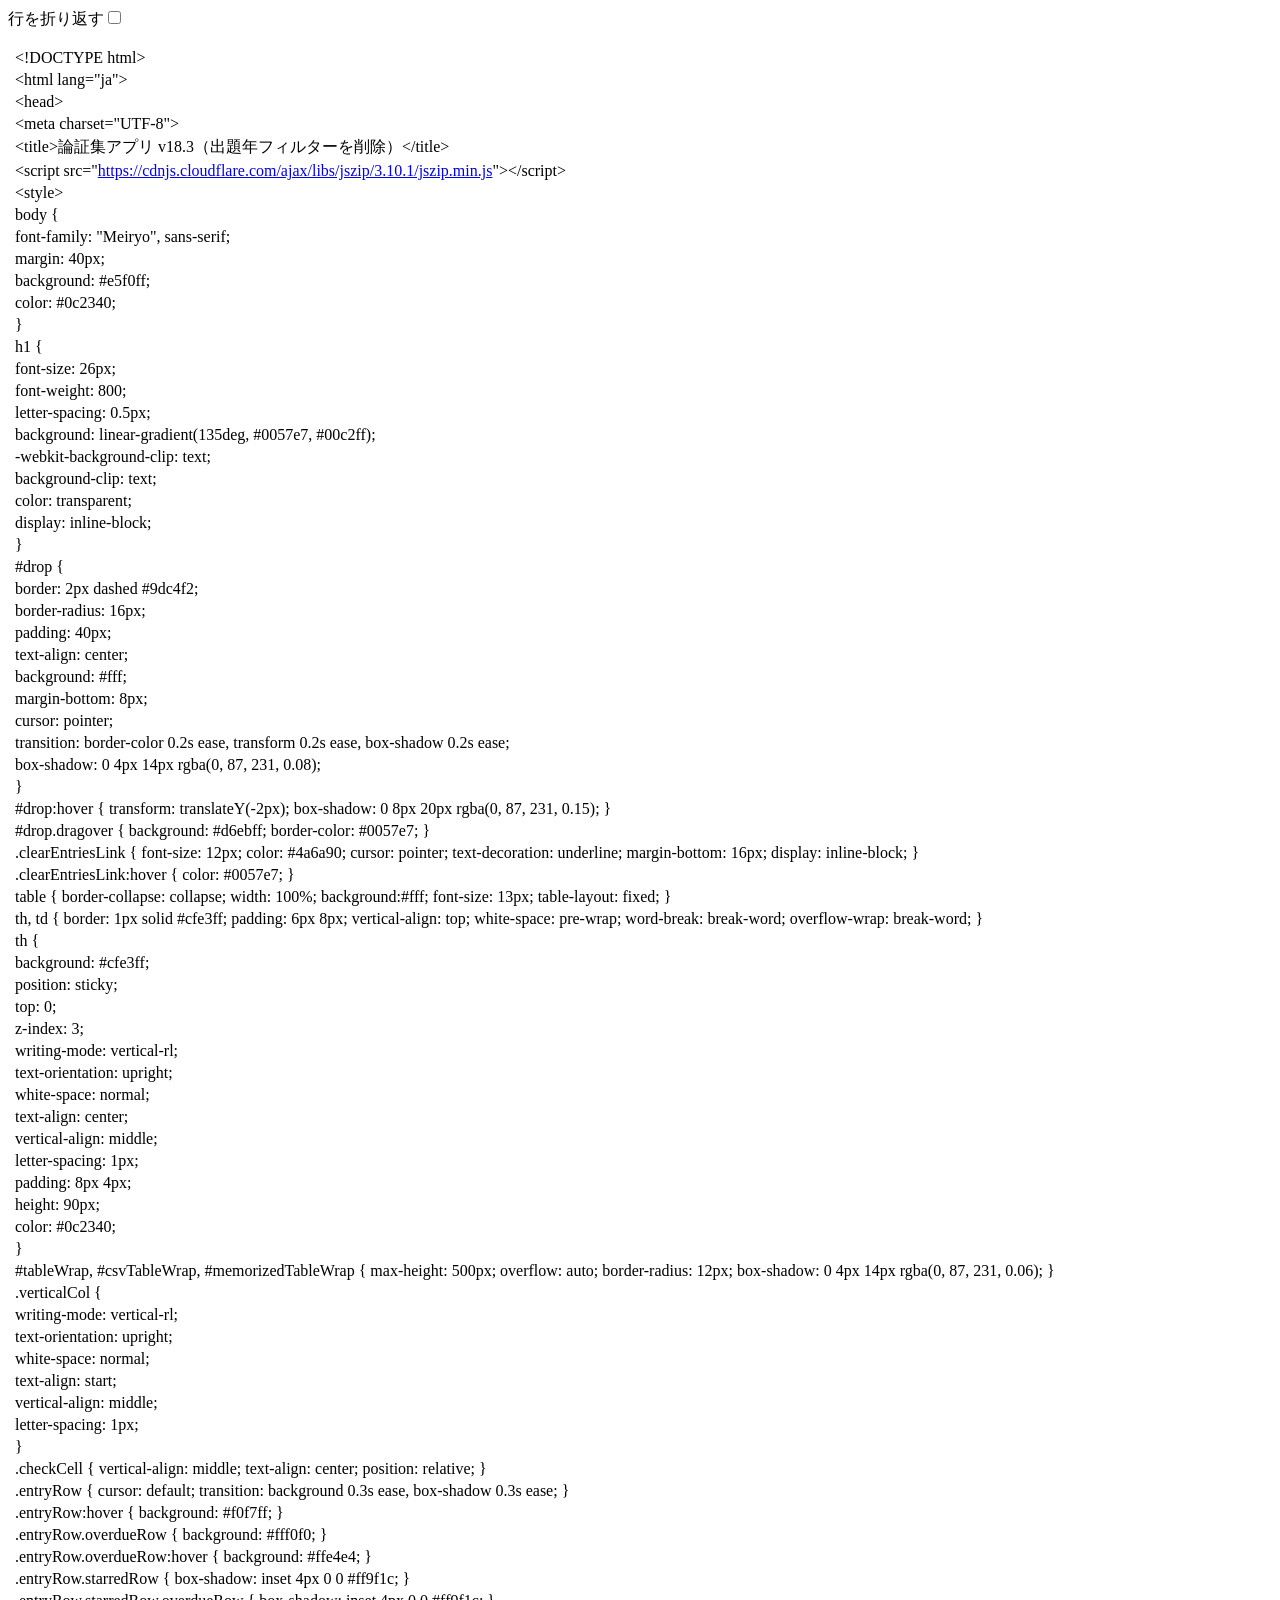
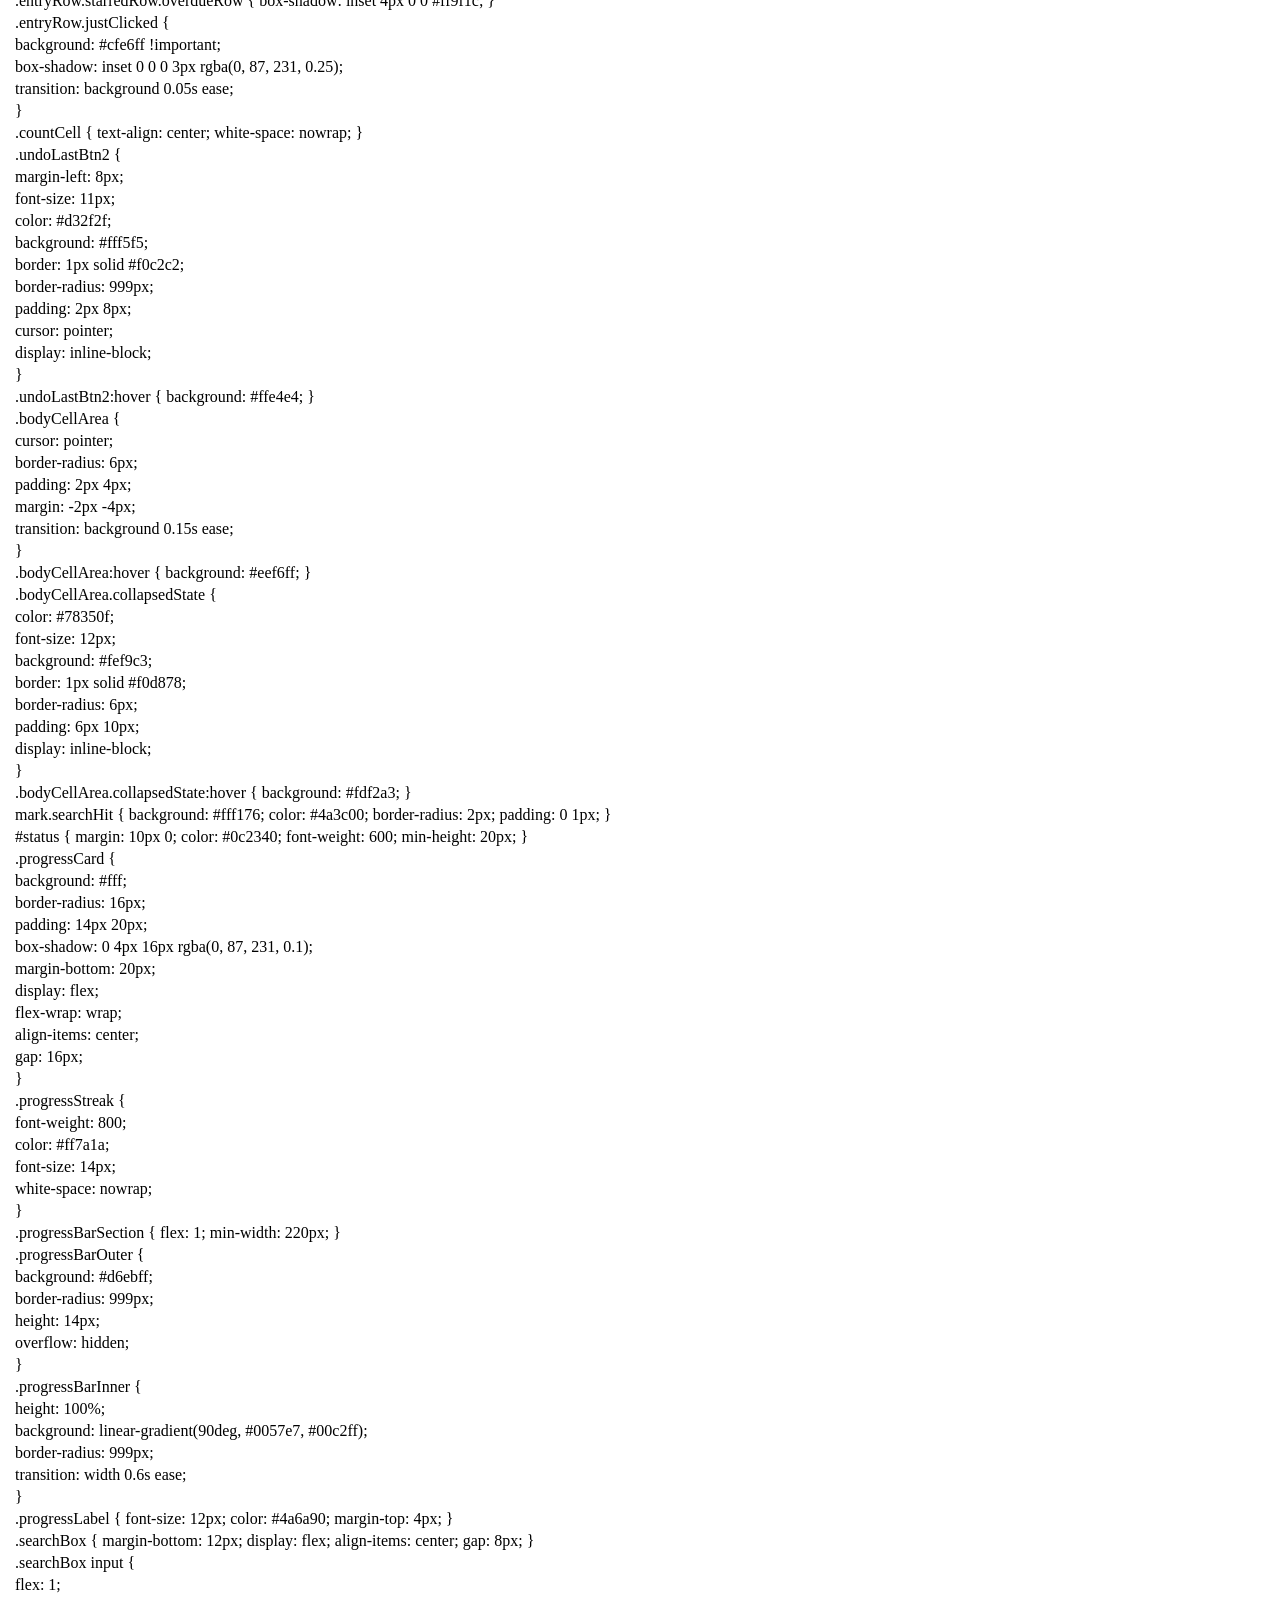
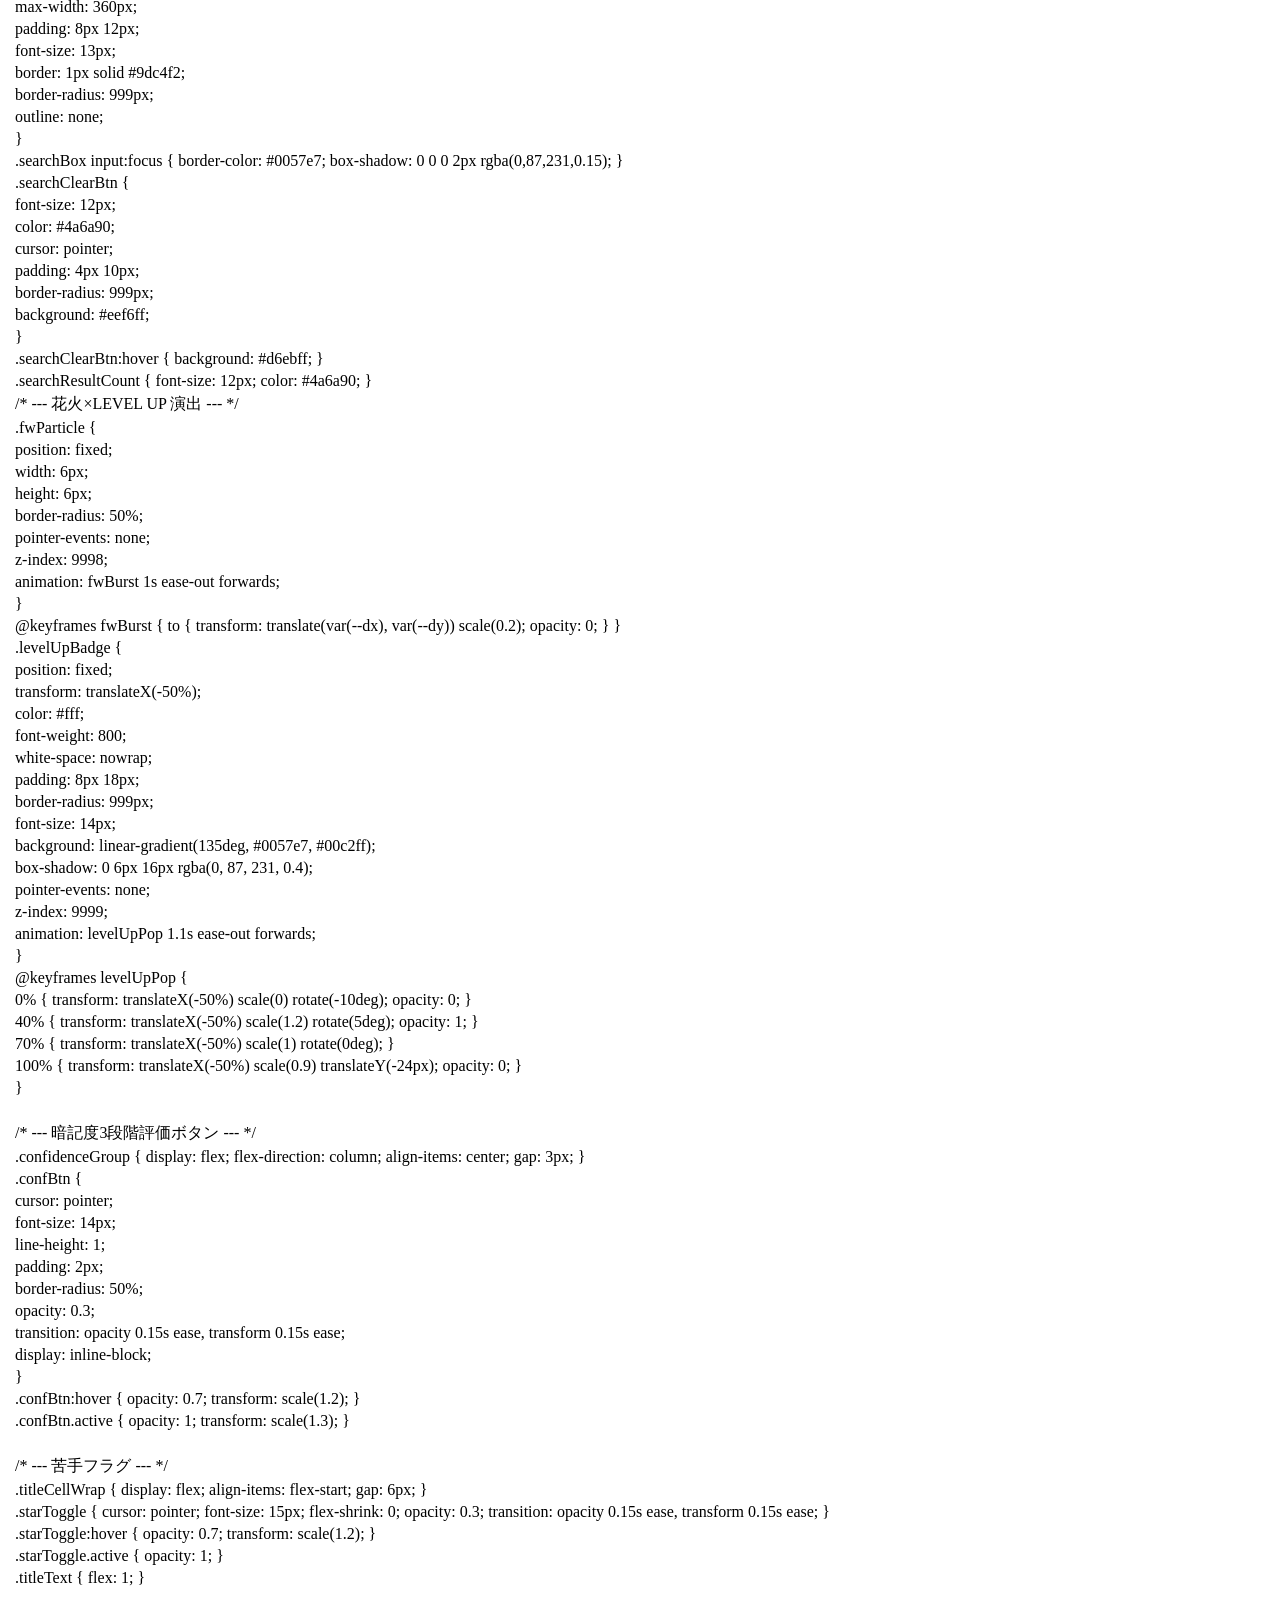
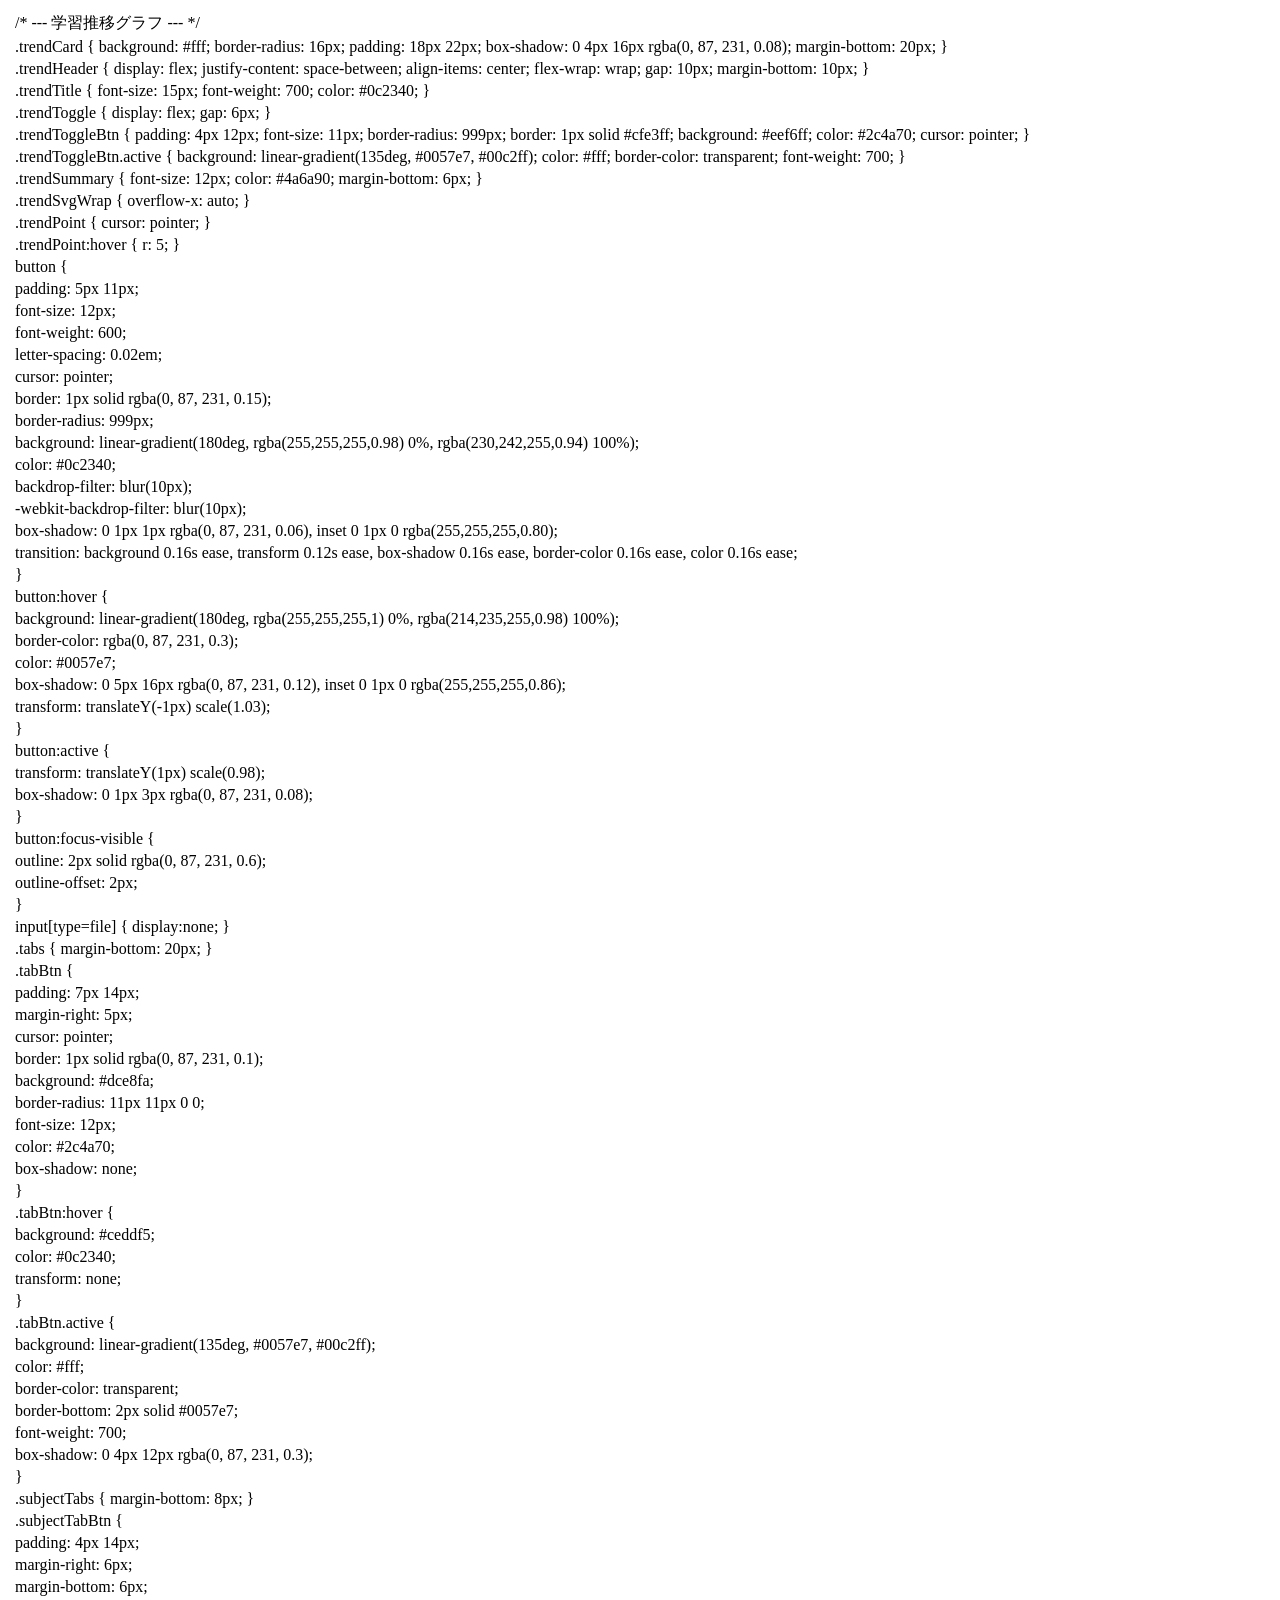
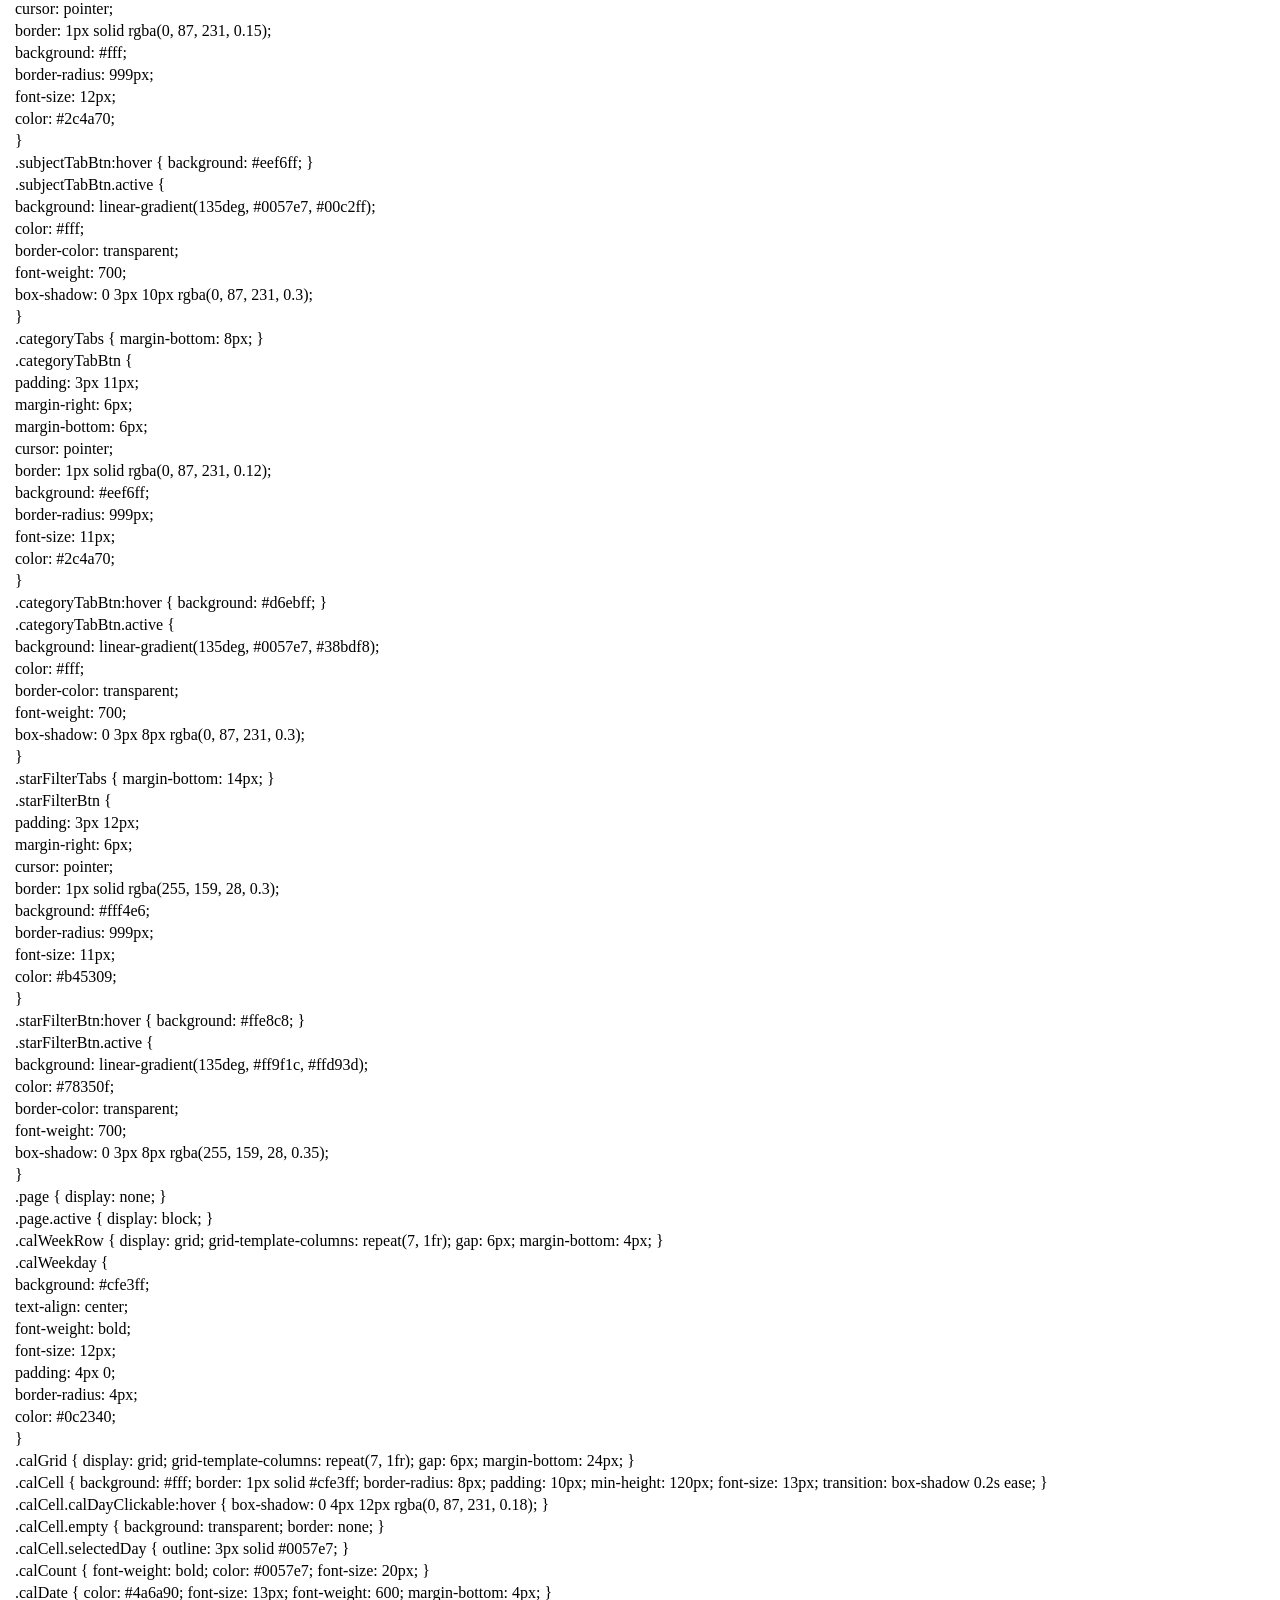
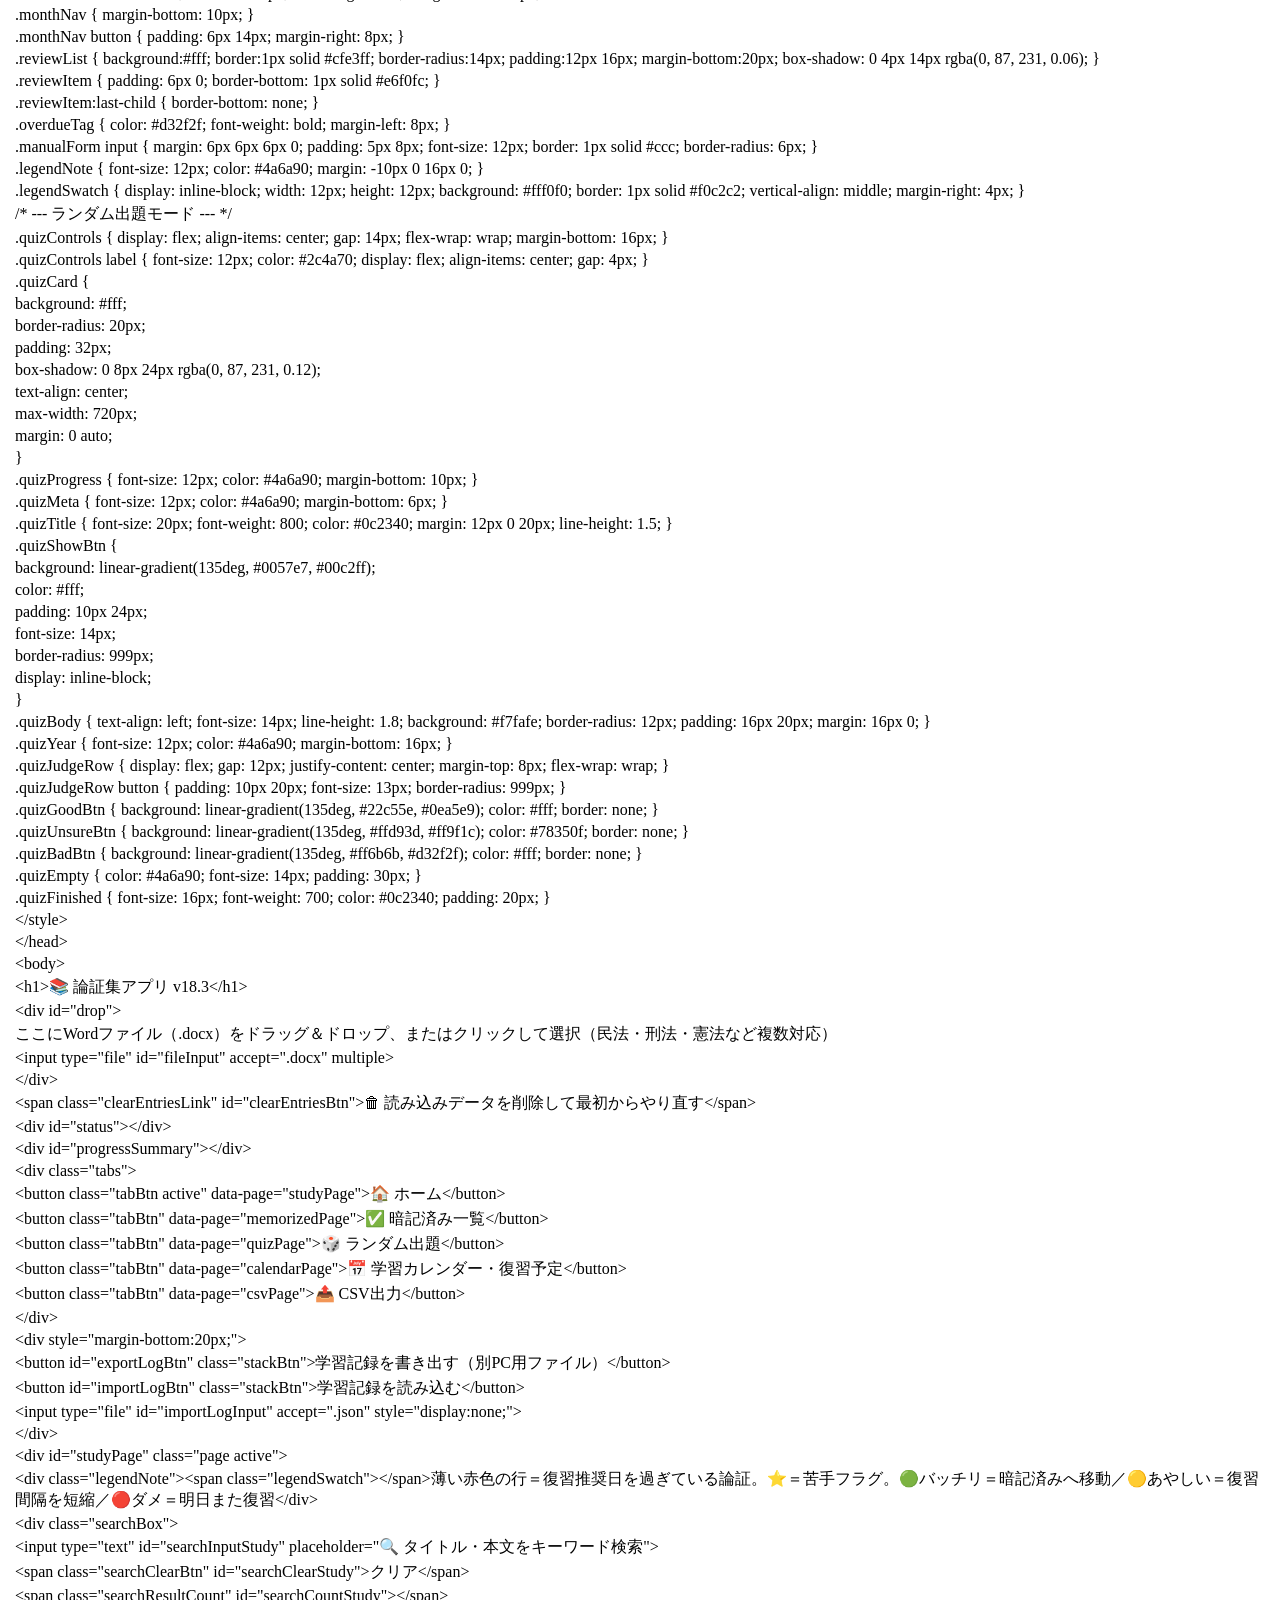
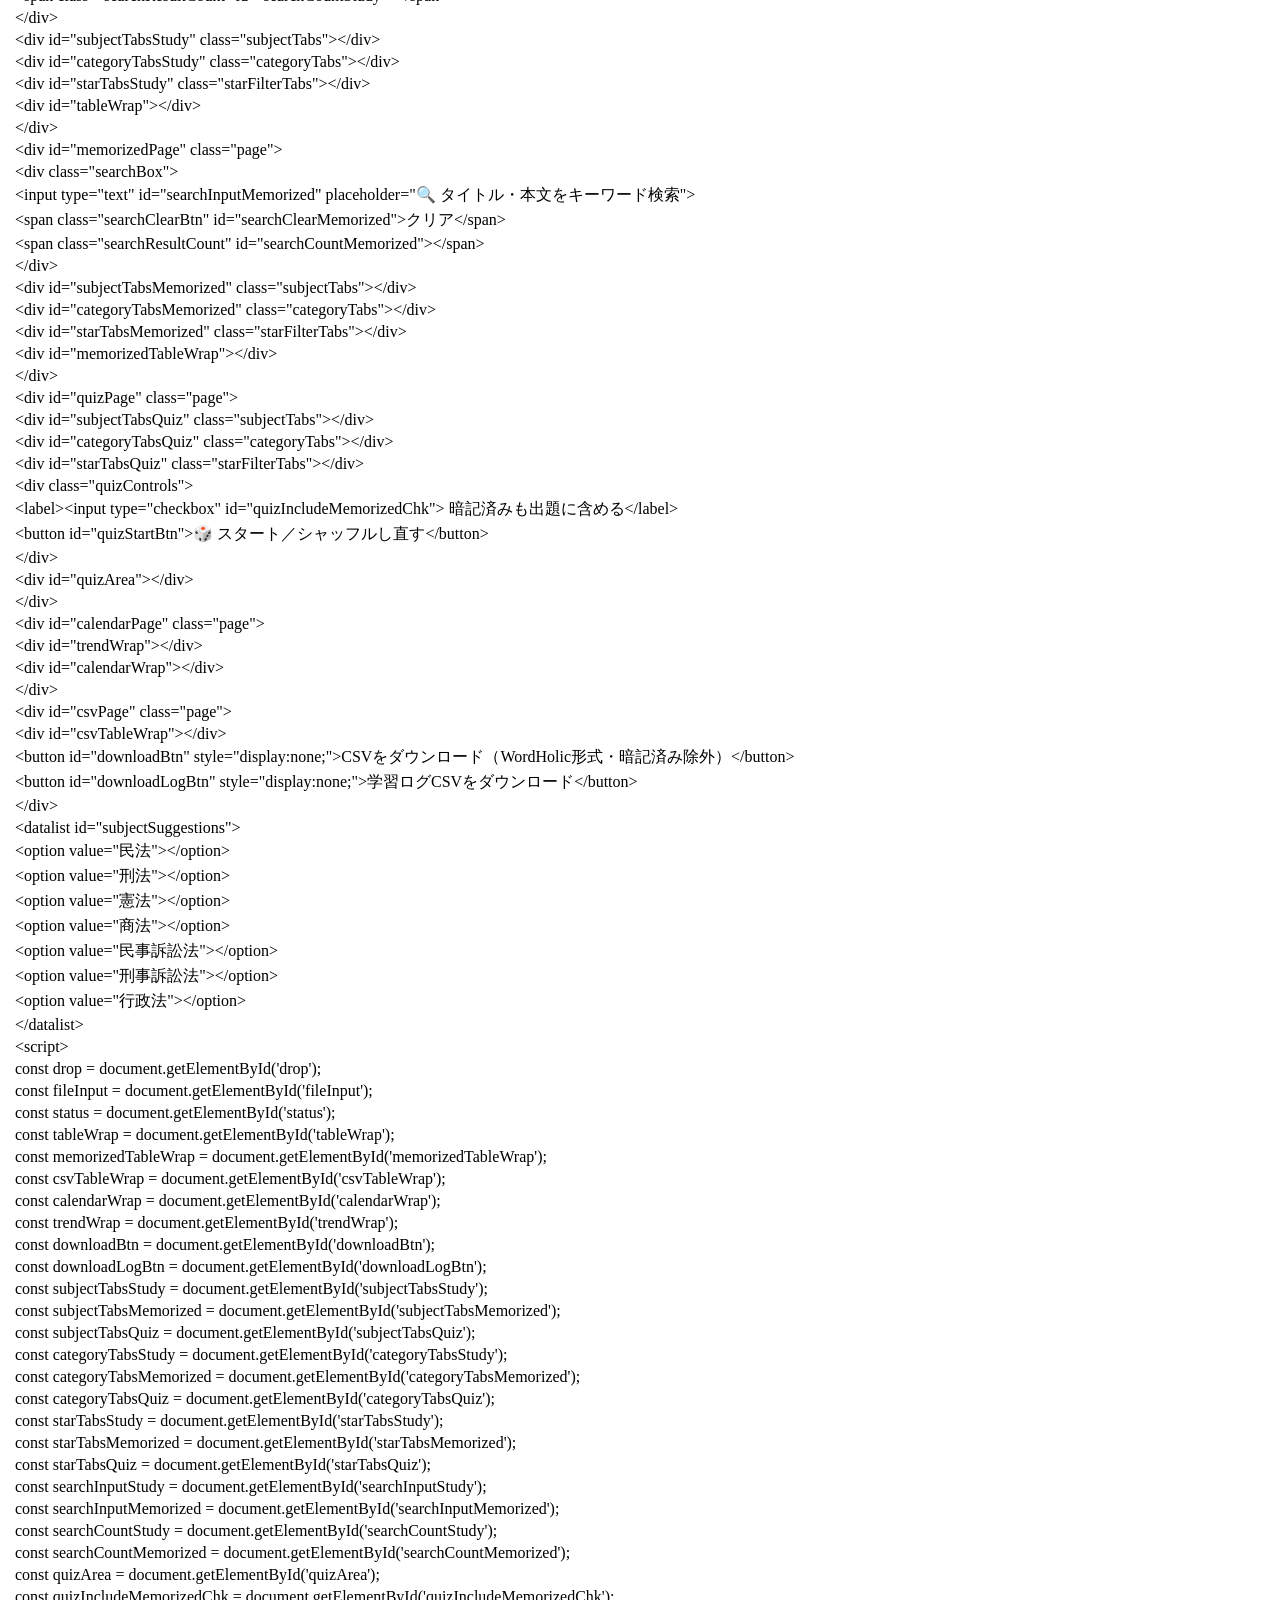
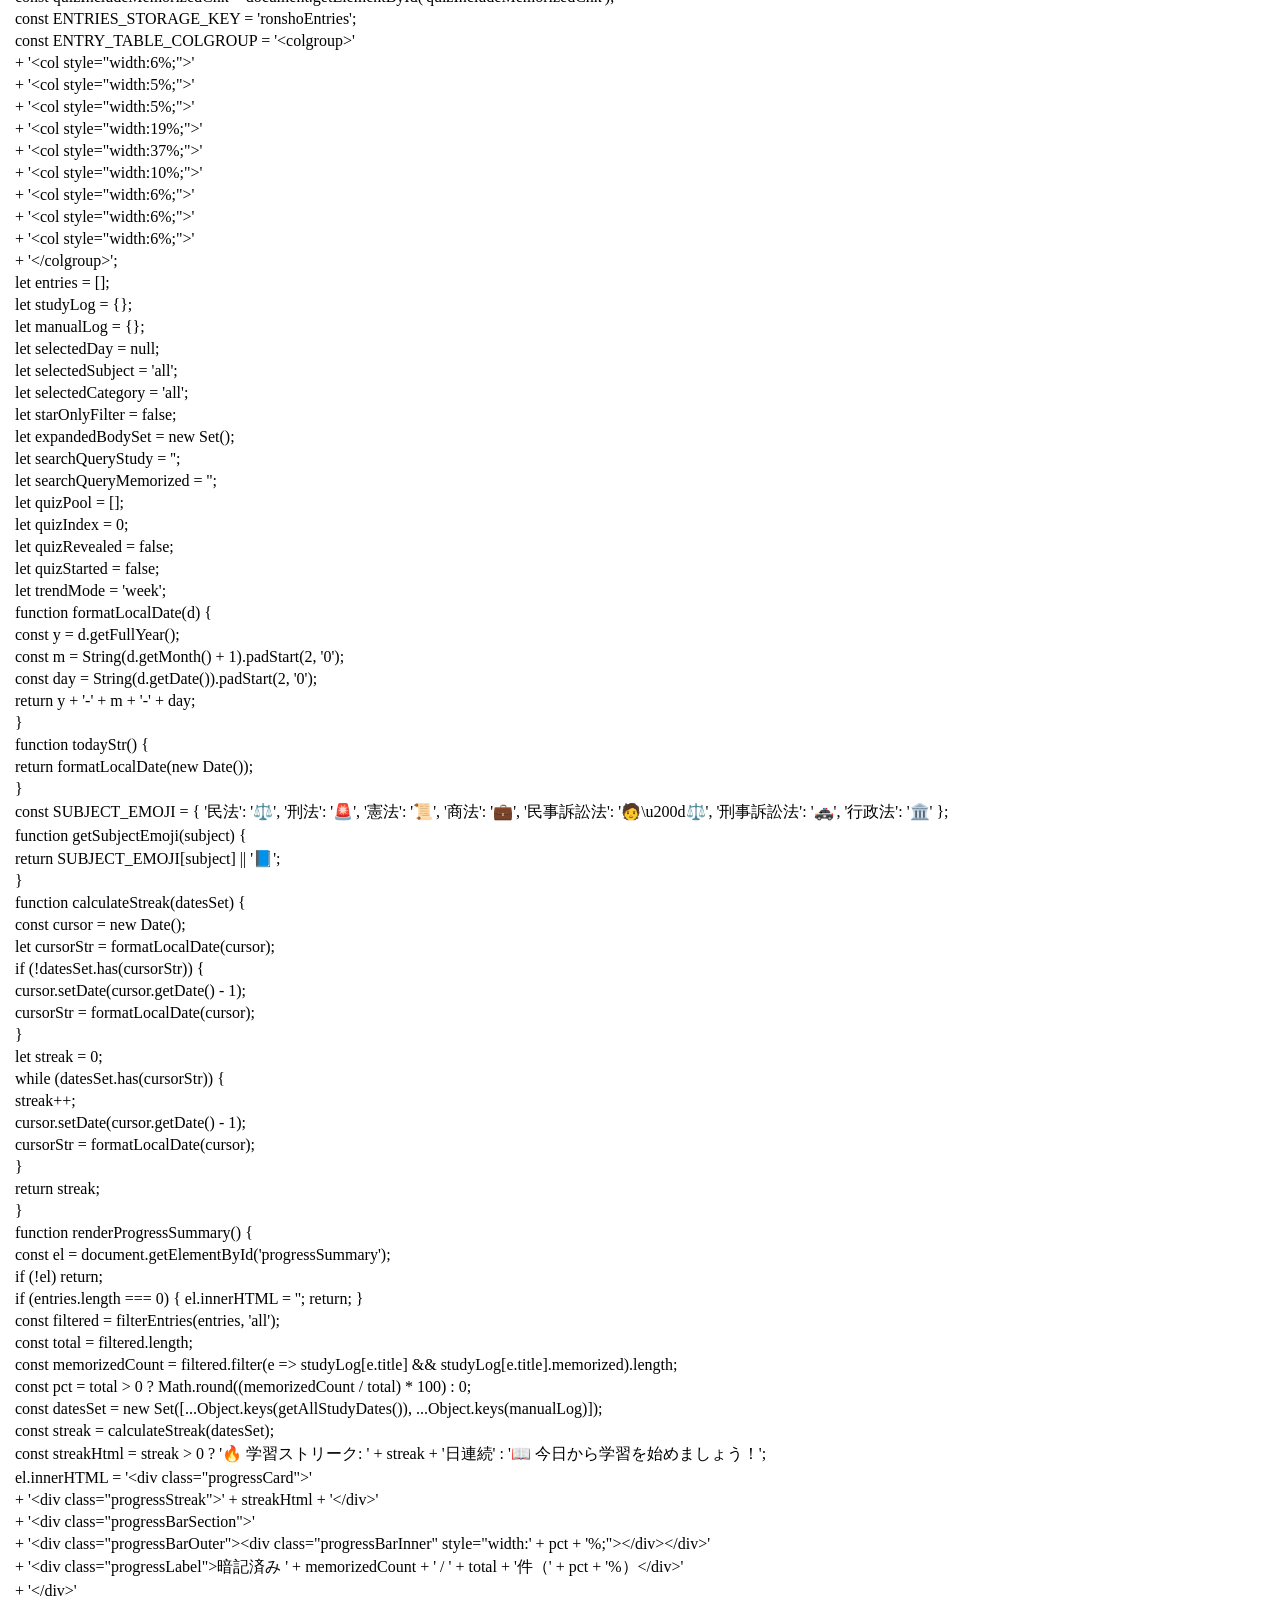
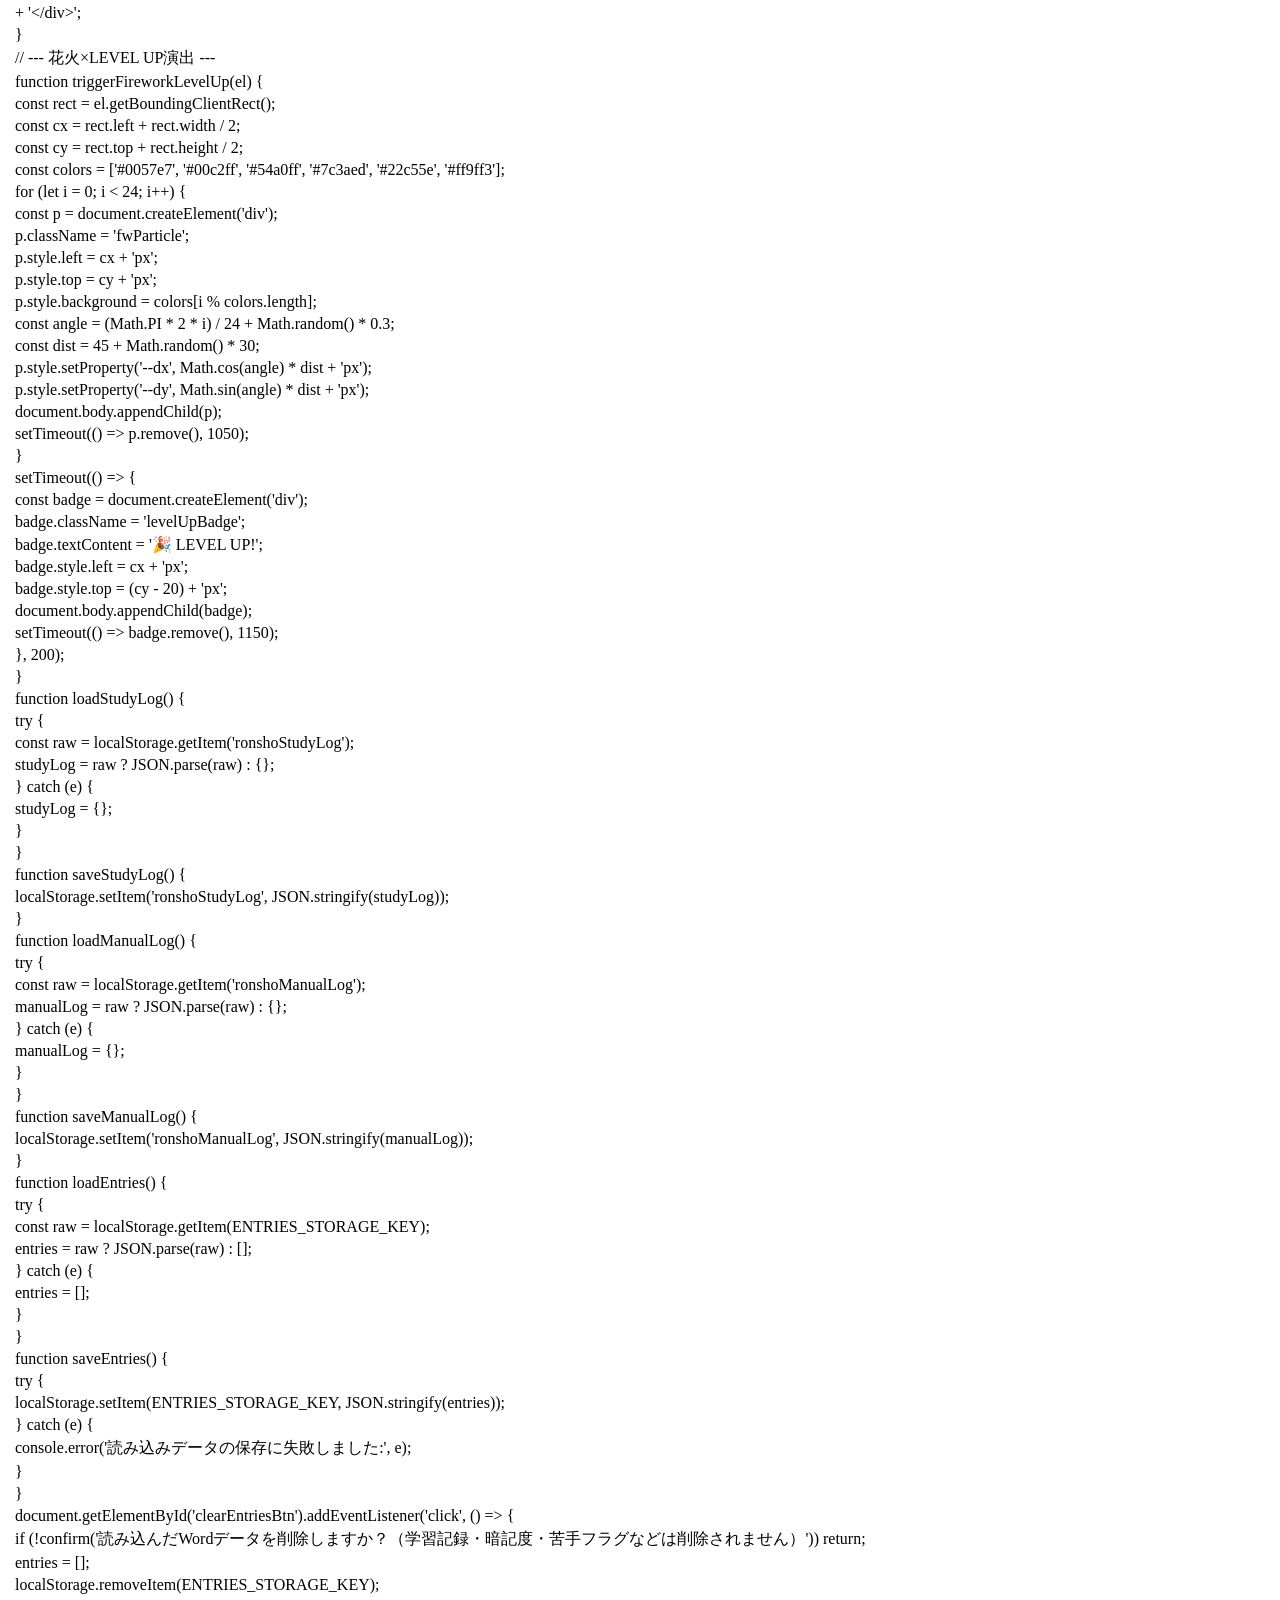
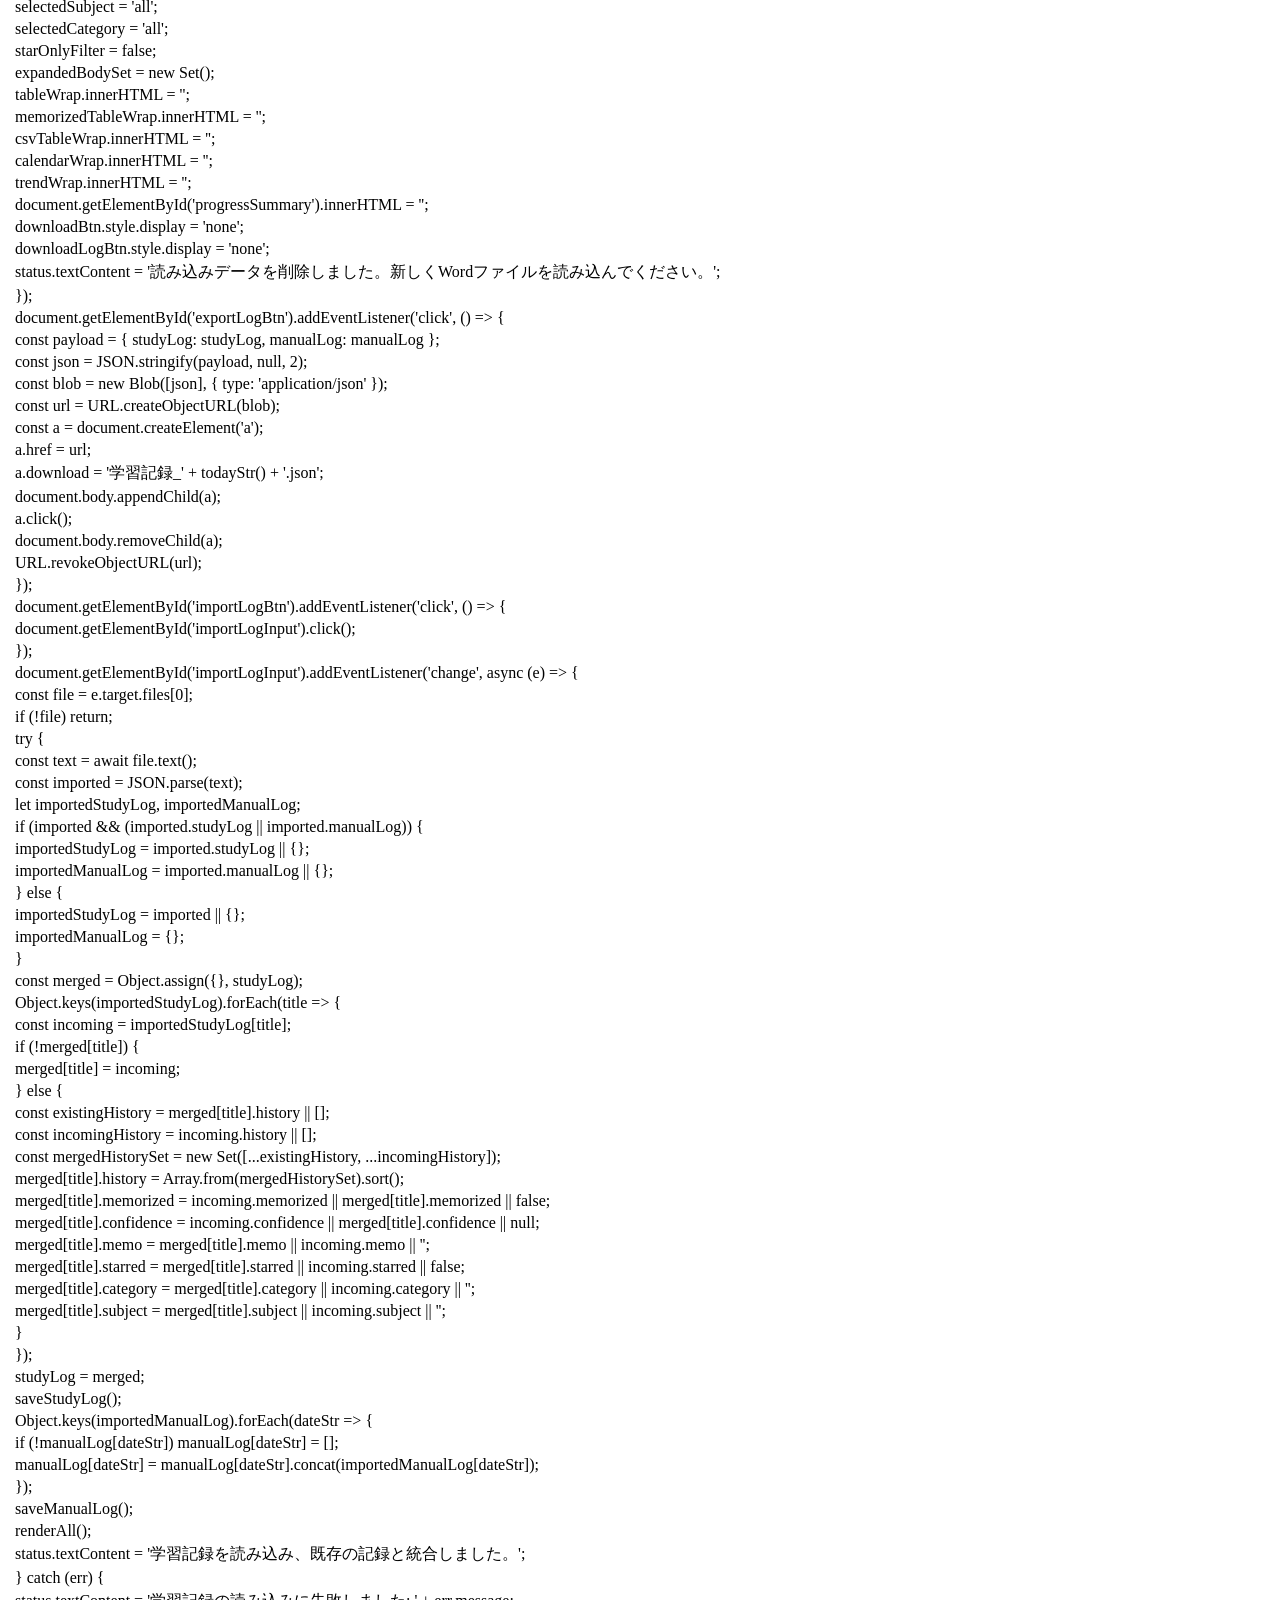
<file: ronsho_app_v18.7_complete_backup.html>
<!-- saved from url=(0067)file:///Users/mu/Downloads/ronsho_app_v18.3_remove_year_filter.html -->
<html><head><meta http-equiv="Content-Type" content="text/html; charset=UTF-8"><meta name="color-scheme" content="light dark"></head><body><div class="line-gutter-backdrop"></div><form autocomplete="off"><label class="line-wrap-control">行を折り返す<input type="checkbox" aria-label="行を折り返す"></label></form><table><tbody><tr><td class="line-number" value="1"></td><td class="line-content"><span class="html-doctype">&lt;!DOCTYPE html&gt;</span></td></tr><tr><td class="line-number" value="2"></td><td class="line-content"><span class="html-tag">&lt;html <span class="html-attribute-name">lang</span>="<span class="html-attribute-value">ja</span>"&gt;</span></td></tr><tr><td class="line-number" value="3"></td><td class="line-content"><span class="html-tag">&lt;head&gt;</span></td></tr><tr><td class="line-number" value="4"></td><td class="line-content"><span class="html-tag">&lt;meta <span class="html-attribute-name">charset</span>="<span class="html-attribute-value">UTF-8</span>"&gt;</span></td></tr><tr><td class="line-number" value="5"></td><td class="line-content"><span class="html-tag">&lt;title&gt;</span>論証集アプリ v18.3（出題年フィルターを削除）<span class="html-tag">&lt;/title&gt;</span></td></tr><tr><td class="line-number" value="6"></td><td class="line-content"><span class="html-tag">&lt;script <span class="html-attribute-name">src</span>="<a class="html-attribute-value html-resource-link" target="_blank" href="https://cdnjs.cloudflare.com/ajax/libs/jszip/3.10.1/jszip.min.js" rel="noreferrer noopener">https://cdnjs.cloudflare.com/ajax/libs/jszip/3.10.1/jszip.min.js</a>"&gt;</span><span class="html-tag">&lt;/script&gt;</span></td></tr><tr><td class="line-number" value="7"></td><td class="line-content"><span class="html-tag">&lt;style&gt;</span></td></tr><tr><td class="line-number" value="8"></td><td class="line-content">body {</td></tr><tr><td class="line-number" value="9"></td><td class="line-content">  font-family: "Meiryo", sans-serif;</td></tr><tr><td class="line-number" value="10"></td><td class="line-content">  margin: 40px;</td></tr><tr><td class="line-number" value="11"></td><td class="line-content">  background: #e5f0ff;</td></tr><tr><td class="line-number" value="12"></td><td class="line-content">  color: #0c2340;</td></tr><tr><td class="line-number" value="13"></td><td class="line-content">}</td></tr><tr><td class="line-number" value="14"></td><td class="line-content">h1 {</td></tr><tr><td class="line-number" value="15"></td><td class="line-content">  font-size: 26px;</td></tr><tr><td class="line-number" value="16"></td><td class="line-content">  font-weight: 800;</td></tr><tr><td class="line-number" value="17"></td><td class="line-content">  letter-spacing: 0.5px;</td></tr><tr><td class="line-number" value="18"></td><td class="line-content">  background: linear-gradient(135deg, #0057e7, #00c2ff);</td></tr><tr><td class="line-number" value="19"></td><td class="line-content">  -webkit-background-clip: text;</td></tr><tr><td class="line-number" value="20"></td><td class="line-content">  background-clip: text;</td></tr><tr><td class="line-number" value="21"></td><td class="line-content">  color: transparent;</td></tr><tr><td class="line-number" value="22"></td><td class="line-content">  display: inline-block;</td></tr><tr><td class="line-number" value="23"></td><td class="line-content">}</td></tr><tr><td class="line-number" value="24"></td><td class="line-content">#drop {</td></tr><tr><td class="line-number" value="25"></td><td class="line-content">  border: 2px dashed #9dc4f2;</td></tr><tr><td class="line-number" value="26"></td><td class="line-content">  border-radius: 16px;</td></tr><tr><td class="line-number" value="27"></td><td class="line-content">  padding: 40px;</td></tr><tr><td class="line-number" value="28"></td><td class="line-content">  text-align: center;</td></tr><tr><td class="line-number" value="29"></td><td class="line-content">  background: #fff;</td></tr><tr><td class="line-number" value="30"></td><td class="line-content">  margin-bottom: 8px;</td></tr><tr><td class="line-number" value="31"></td><td class="line-content">  cursor: pointer;</td></tr><tr><td class="line-number" value="32"></td><td class="line-content">  transition: border-color 0.2s ease, transform 0.2s ease, box-shadow 0.2s ease;</td></tr><tr><td class="line-number" value="33"></td><td class="line-content">  box-shadow: 0 4px 14px rgba(0, 87, 231, 0.08);</td></tr><tr><td class="line-number" value="34"></td><td class="line-content">}</td></tr><tr><td class="line-number" value="35"></td><td class="line-content">#drop:hover { transform: translateY(-2px); box-shadow: 0 8px 20px rgba(0, 87, 231, 0.15); }</td></tr><tr><td class="line-number" value="36"></td><td class="line-content">#drop.dragover { background: #d6ebff; border-color: #0057e7; }</td></tr><tr><td class="line-number" value="37"></td><td class="line-content">.clearEntriesLink { font-size: 12px; color: #4a6a90; cursor: pointer; text-decoration: underline; margin-bottom: 16px; display: inline-block; }</td></tr><tr><td class="line-number" value="38"></td><td class="line-content">.clearEntriesLink:hover { color: #0057e7; }</td></tr><tr><td class="line-number" value="39"></td><td class="line-content">table { border-collapse: collapse; width: 100%; background:#fff; font-size: 13px; table-layout: fixed; }</td></tr><tr><td class="line-number" value="40"></td><td class="line-content">th, td { border: 1px solid #cfe3ff; padding: 6px 8px; vertical-align: top; white-space: pre-wrap; word-break: break-word; overflow-wrap: break-word; }</td></tr><tr><td class="line-number" value="41"></td><td class="line-content">th {</td></tr><tr><td class="line-number" value="42"></td><td class="line-content">  background: #cfe3ff;</td></tr><tr><td class="line-number" value="43"></td><td class="line-content">  position: sticky;</td></tr><tr><td class="line-number" value="44"></td><td class="line-content">  top: 0;</td></tr><tr><td class="line-number" value="45"></td><td class="line-content">  z-index: 3;</td></tr><tr><td class="line-number" value="46"></td><td class="line-content">  writing-mode: vertical-rl;</td></tr><tr><td class="line-number" value="47"></td><td class="line-content">  text-orientation: upright;</td></tr><tr><td class="line-number" value="48"></td><td class="line-content">  white-space: normal;</td></tr><tr><td class="line-number" value="49"></td><td class="line-content">  text-align: center;</td></tr><tr><td class="line-number" value="50"></td><td class="line-content">  vertical-align: middle;</td></tr><tr><td class="line-number" value="51"></td><td class="line-content">  letter-spacing: 1px;</td></tr><tr><td class="line-number" value="52"></td><td class="line-content">  padding: 8px 4px;</td></tr><tr><td class="line-number" value="53"></td><td class="line-content">  height: 90px;</td></tr><tr><td class="line-number" value="54"></td><td class="line-content">  color: #0c2340;</td></tr><tr><td class="line-number" value="55"></td><td class="line-content">}</td></tr><tr><td class="line-number" value="56"></td><td class="line-content">#tableWrap, #csvTableWrap, #memorizedTableWrap { max-height: 500px; overflow: auto; border-radius: 12px; box-shadow: 0 4px 14px rgba(0, 87, 231, 0.06); }</td></tr><tr><td class="line-number" value="57"></td><td class="line-content">.verticalCol {</td></tr><tr><td class="line-number" value="58"></td><td class="line-content">  writing-mode: vertical-rl;</td></tr><tr><td class="line-number" value="59"></td><td class="line-content">  text-orientation: upright;</td></tr><tr><td class="line-number" value="60"></td><td class="line-content">  white-space: normal;</td></tr><tr><td class="line-number" value="61"></td><td class="line-content">  text-align: start;</td></tr><tr><td class="line-number" value="62"></td><td class="line-content">  vertical-align: middle;</td></tr><tr><td class="line-number" value="63"></td><td class="line-content">  letter-spacing: 1px;</td></tr><tr><td class="line-number" value="64"></td><td class="line-content">}</td></tr><tr><td class="line-number" value="65"></td><td class="line-content">.checkCell { vertical-align: middle; text-align: center; position: relative; }</td></tr><tr><td class="line-number" value="66"></td><td class="line-content">.entryRow { cursor: default; transition: background 0.3s ease, box-shadow 0.3s ease; }</td></tr><tr><td class="line-number" value="67"></td><td class="line-content">.entryRow:hover { background: #f0f7ff; }</td></tr><tr><td class="line-number" value="68"></td><td class="line-content">.entryRow.overdueRow { background: #fff0f0; }</td></tr><tr><td class="line-number" value="69"></td><td class="line-content">.entryRow.overdueRow:hover { background: #ffe4e4; }</td></tr><tr><td class="line-number" value="70"></td><td class="line-content">.entryRow.starredRow { box-shadow: inset 4px 0 0 #ff9f1c; }</td></tr><tr><td class="line-number" value="71"></td><td class="line-content">.entryRow.starredRow.overdueRow { box-shadow: inset 4px 0 0 #ff9f1c; }</td></tr><tr><td class="line-number" value="72"></td><td class="line-content">.entryRow.justClicked {</td></tr><tr><td class="line-number" value="73"></td><td class="line-content">  background: #cfe6ff !important;</td></tr><tr><td class="line-number" value="74"></td><td class="line-content">  box-shadow: inset 0 0 0 3px rgba(0, 87, 231, 0.25);</td></tr><tr><td class="line-number" value="75"></td><td class="line-content">  transition: background 0.05s ease;</td></tr><tr><td class="line-number" value="76"></td><td class="line-content">}</td></tr><tr><td class="line-number" value="77"></td><td class="line-content">.countCell { text-align: center; white-space: nowrap; }</td></tr><tr><td class="line-number" value="78"></td><td class="line-content">.undoLastBtn2 {</td></tr><tr><td class="line-number" value="79"></td><td class="line-content">  margin-left: 8px;</td></tr><tr><td class="line-number" value="80"></td><td class="line-content">  font-size: 11px;</td></tr><tr><td class="line-number" value="81"></td><td class="line-content">  color: #d32f2f;</td></tr><tr><td class="line-number" value="82"></td><td class="line-content">  background: #fff5f5;</td></tr><tr><td class="line-number" value="83"></td><td class="line-content">  border: 1px solid #f0c2c2;</td></tr><tr><td class="line-number" value="84"></td><td class="line-content">  border-radius: 999px;</td></tr><tr><td class="line-number" value="85"></td><td class="line-content">  padding: 2px 8px;</td></tr><tr><td class="line-number" value="86"></td><td class="line-content">  cursor: pointer;</td></tr><tr><td class="line-number" value="87"></td><td class="line-content">  display: inline-block;</td></tr><tr><td class="line-number" value="88"></td><td class="line-content">}</td></tr><tr><td class="line-number" value="89"></td><td class="line-content">.undoLastBtn2:hover { background: #ffe4e4; }</td></tr><tr><td class="line-number" value="90"></td><td class="line-content">.bodyCellArea {</td></tr><tr><td class="line-number" value="91"></td><td class="line-content">  cursor: pointer;</td></tr><tr><td class="line-number" value="92"></td><td class="line-content">  border-radius: 6px;</td></tr><tr><td class="line-number" value="93"></td><td class="line-content">  padding: 2px 4px;</td></tr><tr><td class="line-number" value="94"></td><td class="line-content">  margin: -2px -4px;</td></tr><tr><td class="line-number" value="95"></td><td class="line-content">  transition: background 0.15s ease;</td></tr><tr><td class="line-number" value="96"></td><td class="line-content">}</td></tr><tr><td class="line-number" value="97"></td><td class="line-content">.bodyCellArea:hover { background: #eef6ff; }</td></tr><tr><td class="line-number" value="98"></td><td class="line-content">.bodyCellArea.collapsedState {</td></tr><tr><td class="line-number" value="99"></td><td class="line-content">  color: #78350f;</td></tr><tr><td class="line-number" value="100"></td><td class="line-content">  font-size: 12px;</td></tr><tr><td class="line-number" value="101"></td><td class="line-content">  background: #fef9c3;</td></tr><tr><td class="line-number" value="102"></td><td class="line-content">  border: 1px solid #f0d878;</td></tr><tr><td class="line-number" value="103"></td><td class="line-content">  border-radius: 6px;</td></tr><tr><td class="line-number" value="104"></td><td class="line-content">  padding: 6px 10px;</td></tr><tr><td class="line-number" value="105"></td><td class="line-content">  display: inline-block;</td></tr><tr><td class="line-number" value="106"></td><td class="line-content">}</td></tr><tr><td class="line-number" value="107"></td><td class="line-content">.bodyCellArea.collapsedState:hover { background: #fdf2a3; }</td></tr><tr><td class="line-number" value="108"></td><td class="line-content">mark.searchHit { background: #fff176; color: #4a3c00; border-radius: 2px; padding: 0 1px; }</td></tr><tr><td class="line-number" value="109"></td><td class="line-content">#status { margin: 10px 0; color: #0c2340; font-weight: 600; min-height: 20px; }</td></tr><tr><td class="line-number" value="110"></td><td class="line-content">.progressCard {</td></tr><tr><td class="line-number" value="111"></td><td class="line-content">  background: #fff;</td></tr><tr><td class="line-number" value="112"></td><td class="line-content">  border-radius: 16px;</td></tr><tr><td class="line-number" value="113"></td><td class="line-content">  padding: 14px 20px;</td></tr><tr><td class="line-number" value="114"></td><td class="line-content">  box-shadow: 0 4px 16px rgba(0, 87, 231, 0.1);</td></tr><tr><td class="line-number" value="115"></td><td class="line-content">  margin-bottom: 20px;</td></tr><tr><td class="line-number" value="116"></td><td class="line-content">  display: flex;</td></tr><tr><td class="line-number" value="117"></td><td class="line-content">  flex-wrap: wrap;</td></tr><tr><td class="line-number" value="118"></td><td class="line-content">  align-items: center;</td></tr><tr><td class="line-number" value="119"></td><td class="line-content">  gap: 16px;</td></tr><tr><td class="line-number" value="120"></td><td class="line-content">}</td></tr><tr><td class="line-number" value="121"></td><td class="line-content">.progressStreak {</td></tr><tr><td class="line-number" value="122"></td><td class="line-content">  font-weight: 800;</td></tr><tr><td class="line-number" value="123"></td><td class="line-content">  color: #ff7a1a;</td></tr><tr><td class="line-number" value="124"></td><td class="line-content">  font-size: 14px;</td></tr><tr><td class="line-number" value="125"></td><td class="line-content">  white-space: nowrap;</td></tr><tr><td class="line-number" value="126"></td><td class="line-content">}</td></tr><tr><td class="line-number" value="127"></td><td class="line-content">.progressBarSection { flex: 1; min-width: 220px; }</td></tr><tr><td class="line-number" value="128"></td><td class="line-content">.progressBarOuter {</td></tr><tr><td class="line-number" value="129"></td><td class="line-content">  background: #d6ebff;</td></tr><tr><td class="line-number" value="130"></td><td class="line-content">  border-radius: 999px;</td></tr><tr><td class="line-number" value="131"></td><td class="line-content">  height: 14px;</td></tr><tr><td class="line-number" value="132"></td><td class="line-content">  overflow: hidden;</td></tr><tr><td class="line-number" value="133"></td><td class="line-content">}</td></tr><tr><td class="line-number" value="134"></td><td class="line-content">.progressBarInner {</td></tr><tr><td class="line-number" value="135"></td><td class="line-content">  height: 100%;</td></tr><tr><td class="line-number" value="136"></td><td class="line-content">  background: linear-gradient(90deg, #0057e7, #00c2ff);</td></tr><tr><td class="line-number" value="137"></td><td class="line-content">  border-radius: 999px;</td></tr><tr><td class="line-number" value="138"></td><td class="line-content">  transition: width 0.6s ease;</td></tr><tr><td class="line-number" value="139"></td><td class="line-content">}</td></tr><tr><td class="line-number" value="140"></td><td class="line-content">.progressLabel { font-size: 12px; color: #4a6a90; margin-top: 4px; }</td></tr><tr><td class="line-number" value="141"></td><td class="line-content">.searchBox { margin-bottom: 12px; display: flex; align-items: center; gap: 8px; }</td></tr><tr><td class="line-number" value="142"></td><td class="line-content">.searchBox input {</td></tr><tr><td class="line-number" value="143"></td><td class="line-content">  flex: 1;</td></tr><tr><td class="line-number" value="144"></td><td class="line-content">  max-width: 360px;</td></tr><tr><td class="line-number" value="145"></td><td class="line-content">  padding: 8px 12px;</td></tr><tr><td class="line-number" value="146"></td><td class="line-content">  font-size: 13px;</td></tr><tr><td class="line-number" value="147"></td><td class="line-content">  border: 1px solid #9dc4f2;</td></tr><tr><td class="line-number" value="148"></td><td class="line-content">  border-radius: 999px;</td></tr><tr><td class="line-number" value="149"></td><td class="line-content">  outline: none;</td></tr><tr><td class="line-number" value="150"></td><td class="line-content">}</td></tr><tr><td class="line-number" value="151"></td><td class="line-content">.searchBox input:focus { border-color: #0057e7; box-shadow: 0 0 0 2px rgba(0,87,231,0.15); }</td></tr><tr><td class="line-number" value="152"></td><td class="line-content">.searchClearBtn {</td></tr><tr><td class="line-number" value="153"></td><td class="line-content">  font-size: 12px;</td></tr><tr><td class="line-number" value="154"></td><td class="line-content">  color: #4a6a90;</td></tr><tr><td class="line-number" value="155"></td><td class="line-content">  cursor: pointer;</td></tr><tr><td class="line-number" value="156"></td><td class="line-content">  padding: 4px 10px;</td></tr><tr><td class="line-number" value="157"></td><td class="line-content">  border-radius: 999px;</td></tr><tr><td class="line-number" value="158"></td><td class="line-content">  background: #eef6ff;</td></tr><tr><td class="line-number" value="159"></td><td class="line-content">}</td></tr><tr><td class="line-number" value="160"></td><td class="line-content">.searchClearBtn:hover { background: #d6ebff; }</td></tr><tr><td class="line-number" value="161"></td><td class="line-content">.searchResultCount { font-size: 12px; color: #4a6a90; }</td></tr><tr><td class="line-number" value="162"></td><td class="line-content">/* --- 花火×LEVEL UP 演出 --- */</td></tr><tr><td class="line-number" value="163"></td><td class="line-content">.fwParticle {</td></tr><tr><td class="line-number" value="164"></td><td class="line-content">  position: fixed;</td></tr><tr><td class="line-number" value="165"></td><td class="line-content">  width: 6px;</td></tr><tr><td class="line-number" value="166"></td><td class="line-content">  height: 6px;</td></tr><tr><td class="line-number" value="167"></td><td class="line-content">  border-radius: 50%;</td></tr><tr><td class="line-number" value="168"></td><td class="line-content">  pointer-events: none;</td></tr><tr><td class="line-number" value="169"></td><td class="line-content">  z-index: 9998;</td></tr><tr><td class="line-number" value="170"></td><td class="line-content">  animation: fwBurst 1s ease-out forwards;</td></tr><tr><td class="line-number" value="171"></td><td class="line-content">}</td></tr><tr><td class="line-number" value="172"></td><td class="line-content">@keyframes fwBurst { to { transform: translate(var(--dx), var(--dy)) scale(0.2); opacity: 0; } }</td></tr><tr><td class="line-number" value="173"></td><td class="line-content">.levelUpBadge {</td></tr><tr><td class="line-number" value="174"></td><td class="line-content">  position: fixed;</td></tr><tr><td class="line-number" value="175"></td><td class="line-content">  transform: translateX(-50%);</td></tr><tr><td class="line-number" value="176"></td><td class="line-content">  color: #fff;</td></tr><tr><td class="line-number" value="177"></td><td class="line-content">  font-weight: 800;</td></tr><tr><td class="line-number" value="178"></td><td class="line-content">  white-space: nowrap;</td></tr><tr><td class="line-number" value="179"></td><td class="line-content">  padding: 8px 18px;</td></tr><tr><td class="line-number" value="180"></td><td class="line-content">  border-radius: 999px;</td></tr><tr><td class="line-number" value="181"></td><td class="line-content">  font-size: 14px;</td></tr><tr><td class="line-number" value="182"></td><td class="line-content">  background: linear-gradient(135deg, #0057e7, #00c2ff);</td></tr><tr><td class="line-number" value="183"></td><td class="line-content">  box-shadow: 0 6px 16px rgba(0, 87, 231, 0.4);</td></tr><tr><td class="line-number" value="184"></td><td class="line-content">  pointer-events: none;</td></tr><tr><td class="line-number" value="185"></td><td class="line-content">  z-index: 9999;</td></tr><tr><td class="line-number" value="186"></td><td class="line-content">  animation: levelUpPop 1.1s ease-out forwards;</td></tr><tr><td class="line-number" value="187"></td><td class="line-content">}</td></tr><tr><td class="line-number" value="188"></td><td class="line-content">@keyframes levelUpPop {</td></tr><tr><td class="line-number" value="189"></td><td class="line-content">  0% { transform: translateX(-50%) scale(0) rotate(-10deg); opacity: 0; }</td></tr><tr><td class="line-number" value="190"></td><td class="line-content">  40% { transform: translateX(-50%) scale(1.2) rotate(5deg); opacity: 1; }</td></tr><tr><td class="line-number" value="191"></td><td class="line-content">  70% { transform: translateX(-50%) scale(1) rotate(0deg); }</td></tr><tr><td class="line-number" value="192"></td><td class="line-content">  100% { transform: translateX(-50%) scale(0.9) translateY(-24px); opacity: 0; }</td></tr><tr><td class="line-number" value="193"></td><td class="line-content">}</td></tr><tr><td class="line-number" value="194"></td><td class="line-content"><br></td></tr><tr><td class="line-number" value="195"></td><td class="line-content">/* --- 暗記度3段階評価ボタン --- */</td></tr><tr><td class="line-number" value="196"></td><td class="line-content">.confidenceGroup { display: flex; flex-direction: column; align-items: center; gap: 3px; }</td></tr><tr><td class="line-number" value="197"></td><td class="line-content">.confBtn {</td></tr><tr><td class="line-number" value="198"></td><td class="line-content">  cursor: pointer;</td></tr><tr><td class="line-number" value="199"></td><td class="line-content">  font-size: 14px;</td></tr><tr><td class="line-number" value="200"></td><td class="line-content">  line-height: 1;</td></tr><tr><td class="line-number" value="201"></td><td class="line-content">  padding: 2px;</td></tr><tr><td class="line-number" value="202"></td><td class="line-content">  border-radius: 50%;</td></tr><tr><td class="line-number" value="203"></td><td class="line-content">  opacity: 0.3;</td></tr><tr><td class="line-number" value="204"></td><td class="line-content">  transition: opacity 0.15s ease, transform 0.15s ease;</td></tr><tr><td class="line-number" value="205"></td><td class="line-content">  display: inline-block;</td></tr><tr><td class="line-number" value="206"></td><td class="line-content">}</td></tr><tr><td class="line-number" value="207"></td><td class="line-content">.confBtn:hover { opacity: 0.7; transform: scale(1.2); }</td></tr><tr><td class="line-number" value="208"></td><td class="line-content">.confBtn.active { opacity: 1; transform: scale(1.3); }</td></tr><tr><td class="line-number" value="209"></td><td class="line-content"><br></td></tr><tr><td class="line-number" value="210"></td><td class="line-content">/* --- 苦手フラグ --- */</td></tr><tr><td class="line-number" value="211"></td><td class="line-content">.titleCellWrap { display: flex; align-items: flex-start; gap: 6px; }</td></tr><tr><td class="line-number" value="212"></td><td class="line-content">.starToggle { cursor: pointer; font-size: 15px; flex-shrink: 0; opacity: 0.3; transition: opacity 0.15s ease, transform 0.15s ease; }</td></tr><tr><td class="line-number" value="213"></td><td class="line-content">.starToggle:hover { opacity: 0.7; transform: scale(1.2); }</td></tr><tr><td class="line-number" value="214"></td><td class="line-content">.starToggle.active { opacity: 1; }</td></tr><tr><td class="line-number" value="215"></td><td class="line-content">.titleText { flex: 1; }</td></tr><tr><td class="line-number" value="216"></td><td class="line-content"><br></td></tr><tr><td class="line-number" value="217"></td><td class="line-content">/* --- 学習推移グラフ --- */</td></tr><tr><td class="line-number" value="218"></td><td class="line-content">.trendCard { background: #fff; border-radius: 16px; padding: 18px 22px; box-shadow: 0 4px 16px rgba(0, 87, 231, 0.08); margin-bottom: 20px; }</td></tr><tr><td class="line-number" value="219"></td><td class="line-content">.trendHeader { display: flex; justify-content: space-between; align-items: center; flex-wrap: wrap; gap: 10px; margin-bottom: 10px; }</td></tr><tr><td class="line-number" value="220"></td><td class="line-content">.trendTitle { font-size: 15px; font-weight: 700; color: #0c2340; }</td></tr><tr><td class="line-number" value="221"></td><td class="line-content">.trendToggle { display: flex; gap: 6px; }</td></tr><tr><td class="line-number" value="222"></td><td class="line-content">.trendToggleBtn { padding: 4px 12px; font-size: 11px; border-radius: 999px; border: 1px solid #cfe3ff; background: #eef6ff; color: #2c4a70; cursor: pointer; }</td></tr><tr><td class="line-number" value="223"></td><td class="line-content">.trendToggleBtn.active { background: linear-gradient(135deg, #0057e7, #00c2ff); color: #fff; border-color: transparent; font-weight: 700; }</td></tr><tr><td class="line-number" value="224"></td><td class="line-content">.trendSummary { font-size: 12px; color: #4a6a90; margin-bottom: 6px; }</td></tr><tr><td class="line-number" value="225"></td><td class="line-content">.trendSvgWrap { overflow-x: auto; }</td></tr><tr><td class="line-number" value="226"></td><td class="line-content">.trendPoint { cursor: pointer; }</td></tr><tr><td class="line-number" value="227"></td><td class="line-content">.trendPoint:hover { r: 5; }</td></tr><tr><td class="line-number" value="228"></td><td class="line-content">button {</td></tr><tr><td class="line-number" value="229"></td><td class="line-content">  padding: 5px 11px;</td></tr><tr><td class="line-number" value="230"></td><td class="line-content">  font-size: 12px;</td></tr><tr><td class="line-number" value="231"></td><td class="line-content">  font-weight: 600;</td></tr><tr><td class="line-number" value="232"></td><td class="line-content">  letter-spacing: 0.02em;</td></tr><tr><td class="line-number" value="233"></td><td class="line-content">  cursor: pointer;</td></tr><tr><td class="line-number" value="234"></td><td class="line-content">  border: 1px solid rgba(0, 87, 231, 0.15);</td></tr><tr><td class="line-number" value="235"></td><td class="line-content">  border-radius: 999px;</td></tr><tr><td class="line-number" value="236"></td><td class="line-content">  background: linear-gradient(180deg, rgba(255,255,255,0.98) 0%, rgba(230,242,255,0.94) 100%);</td></tr><tr><td class="line-number" value="237"></td><td class="line-content">  color: #0c2340;</td></tr><tr><td class="line-number" value="238"></td><td class="line-content">  backdrop-filter: blur(10px);</td></tr><tr><td class="line-number" value="239"></td><td class="line-content">  -webkit-backdrop-filter: blur(10px);</td></tr><tr><td class="line-number" value="240"></td><td class="line-content">  box-shadow: 0 1px 1px rgba(0, 87, 231, 0.06), inset 0 1px 0 rgba(255,255,255,0.80);</td></tr><tr><td class="line-number" value="241"></td><td class="line-content">  transition: background 0.16s ease, transform 0.12s ease, box-shadow 0.16s ease, border-color 0.16s ease, color 0.16s ease;</td></tr><tr><td class="line-number" value="242"></td><td class="line-content">}</td></tr><tr><td class="line-number" value="243"></td><td class="line-content">button:hover {</td></tr><tr><td class="line-number" value="244"></td><td class="line-content">  background: linear-gradient(180deg, rgba(255,255,255,1) 0%, rgba(214,235,255,0.98) 100%);</td></tr><tr><td class="line-number" value="245"></td><td class="line-content">  border-color: rgba(0, 87, 231, 0.3);</td></tr><tr><td class="line-number" value="246"></td><td class="line-content">  color: #0057e7;</td></tr><tr><td class="line-number" value="247"></td><td class="line-content">  box-shadow: 0 5px 16px rgba(0, 87, 231, 0.12), inset 0 1px 0 rgba(255,255,255,0.86);</td></tr><tr><td class="line-number" value="248"></td><td class="line-content">  transform: translateY(-1px) scale(1.03);</td></tr><tr><td class="line-number" value="249"></td><td class="line-content">}</td></tr><tr><td class="line-number" value="250"></td><td class="line-content">button:active {</td></tr><tr><td class="line-number" value="251"></td><td class="line-content">  transform: translateY(1px) scale(0.98);</td></tr><tr><td class="line-number" value="252"></td><td class="line-content">  box-shadow: 0 1px 3px rgba(0, 87, 231, 0.08);</td></tr><tr><td class="line-number" value="253"></td><td class="line-content">}</td></tr><tr><td class="line-number" value="254"></td><td class="line-content">button:focus-visible {</td></tr><tr><td class="line-number" value="255"></td><td class="line-content">  outline: 2px solid rgba(0, 87, 231, 0.6);</td></tr><tr><td class="line-number" value="256"></td><td class="line-content">  outline-offset: 2px;</td></tr><tr><td class="line-number" value="257"></td><td class="line-content">}</td></tr><tr><td class="line-number" value="258"></td><td class="line-content">input[type=file] { display:none; }</td></tr><tr><td class="line-number" value="259"></td><td class="line-content">.tabs { margin-bottom: 20px; }</td></tr><tr><td class="line-number" value="260"></td><td class="line-content">.tabBtn {</td></tr><tr><td class="line-number" value="261"></td><td class="line-content">  padding: 7px 14px;</td></tr><tr><td class="line-number" value="262"></td><td class="line-content">  margin-right: 5px;</td></tr><tr><td class="line-number" value="263"></td><td class="line-content">  cursor: pointer;</td></tr><tr><td class="line-number" value="264"></td><td class="line-content">  border: 1px solid rgba(0, 87, 231, 0.1);</td></tr><tr><td class="line-number" value="265"></td><td class="line-content">  background: #dce8fa;</td></tr><tr><td class="line-number" value="266"></td><td class="line-content">  border-radius: 11px 11px 0 0;</td></tr><tr><td class="line-number" value="267"></td><td class="line-content">  font-size: 12px;</td></tr><tr><td class="line-number" value="268"></td><td class="line-content">  color: #2c4a70;</td></tr><tr><td class="line-number" value="269"></td><td class="line-content">  box-shadow: none;</td></tr><tr><td class="line-number" value="270"></td><td class="line-content">}</td></tr><tr><td class="line-number" value="271"></td><td class="line-content">.tabBtn:hover {</td></tr><tr><td class="line-number" value="272"></td><td class="line-content">  background: #ceddf5;</td></tr><tr><td class="line-number" value="273"></td><td class="line-content">  color: #0c2340;</td></tr><tr><td class="line-number" value="274"></td><td class="line-content">  transform: none;</td></tr><tr><td class="line-number" value="275"></td><td class="line-content">}</td></tr><tr><td class="line-number" value="276"></td><td class="line-content">.tabBtn.active {</td></tr><tr><td class="line-number" value="277"></td><td class="line-content">  background: linear-gradient(135deg, #0057e7, #00c2ff);</td></tr><tr><td class="line-number" value="278"></td><td class="line-content">  color: #fff;</td></tr><tr><td class="line-number" value="279"></td><td class="line-content">  border-color: transparent;</td></tr><tr><td class="line-number" value="280"></td><td class="line-content">  border-bottom: 2px solid #0057e7;</td></tr><tr><td class="line-number" value="281"></td><td class="line-content">  font-weight: 700;</td></tr><tr><td class="line-number" value="282"></td><td class="line-content">  box-shadow: 0 4px 12px rgba(0, 87, 231, 0.3);</td></tr><tr><td class="line-number" value="283"></td><td class="line-content">}</td></tr><tr><td class="line-number" value="284"></td><td class="line-content">.subjectTabs { margin-bottom: 8px; }</td></tr><tr><td class="line-number" value="285"></td><td class="line-content">.subjectTabBtn {</td></tr><tr><td class="line-number" value="286"></td><td class="line-content">  padding: 4px 14px;</td></tr><tr><td class="line-number" value="287"></td><td class="line-content">  margin-right: 6px;</td></tr><tr><td class="line-number" value="288"></td><td class="line-content">  margin-bottom: 6px;</td></tr><tr><td class="line-number" value="289"></td><td class="line-content">  cursor: pointer;</td></tr><tr><td class="line-number" value="290"></td><td class="line-content">  border: 1px solid rgba(0, 87, 231, 0.15);</td></tr><tr><td class="line-number" value="291"></td><td class="line-content">  background: #fff;</td></tr><tr><td class="line-number" value="292"></td><td class="line-content">  border-radius: 999px;</td></tr><tr><td class="line-number" value="293"></td><td class="line-content">  font-size: 12px;</td></tr><tr><td class="line-number" value="294"></td><td class="line-content">  color: #2c4a70;</td></tr><tr><td class="line-number" value="295"></td><td class="line-content">}</td></tr><tr><td class="line-number" value="296"></td><td class="line-content">.subjectTabBtn:hover { background: #eef6ff; }</td></tr><tr><td class="line-number" value="297"></td><td class="line-content">.subjectTabBtn.active {</td></tr><tr><td class="line-number" value="298"></td><td class="line-content">  background: linear-gradient(135deg, #0057e7, #00c2ff);</td></tr><tr><td class="line-number" value="299"></td><td class="line-content">  color: #fff;</td></tr><tr><td class="line-number" value="300"></td><td class="line-content">  border-color: transparent;</td></tr><tr><td class="line-number" value="301"></td><td class="line-content">  font-weight: 700;</td></tr><tr><td class="line-number" value="302"></td><td class="line-content">  box-shadow: 0 3px 10px rgba(0, 87, 231, 0.3);</td></tr><tr><td class="line-number" value="303"></td><td class="line-content">}</td></tr><tr><td class="line-number" value="304"></td><td class="line-content">.categoryTabs { margin-bottom: 8px; }</td></tr><tr><td class="line-number" value="305"></td><td class="line-content">.categoryTabBtn {</td></tr><tr><td class="line-number" value="306"></td><td class="line-content">  padding: 3px 11px;</td></tr><tr><td class="line-number" value="307"></td><td class="line-content">  margin-right: 6px;</td></tr><tr><td class="line-number" value="308"></td><td class="line-content">  margin-bottom: 6px;</td></tr><tr><td class="line-number" value="309"></td><td class="line-content">  cursor: pointer;</td></tr><tr><td class="line-number" value="310"></td><td class="line-content">  border: 1px solid rgba(0, 87, 231, 0.12);</td></tr><tr><td class="line-number" value="311"></td><td class="line-content">  background: #eef6ff;</td></tr><tr><td class="line-number" value="312"></td><td class="line-content">  border-radius: 999px;</td></tr><tr><td class="line-number" value="313"></td><td class="line-content">  font-size: 11px;</td></tr><tr><td class="line-number" value="314"></td><td class="line-content">  color: #2c4a70;</td></tr><tr><td class="line-number" value="315"></td><td class="line-content">}</td></tr><tr><td class="line-number" value="316"></td><td class="line-content">.categoryTabBtn:hover { background: #d6ebff; }</td></tr><tr><td class="line-number" value="317"></td><td class="line-content">.categoryTabBtn.active {</td></tr><tr><td class="line-number" value="318"></td><td class="line-content">  background: linear-gradient(135deg, #0057e7, #38bdf8);</td></tr><tr><td class="line-number" value="319"></td><td class="line-content">  color: #fff;</td></tr><tr><td class="line-number" value="320"></td><td class="line-content">  border-color: transparent;</td></tr><tr><td class="line-number" value="321"></td><td class="line-content">  font-weight: 700;</td></tr><tr><td class="line-number" value="322"></td><td class="line-content">  box-shadow: 0 3px 8px rgba(0, 87, 231, 0.3);</td></tr><tr><td class="line-number" value="323"></td><td class="line-content">}</td></tr><tr><td class="line-number" value="324"></td><td class="line-content">.starFilterTabs { margin-bottom: 14px; }</td></tr><tr><td class="line-number" value="325"></td><td class="line-content">.starFilterBtn {</td></tr><tr><td class="line-number" value="326"></td><td class="line-content">  padding: 3px 12px;</td></tr><tr><td class="line-number" value="327"></td><td class="line-content">  margin-right: 6px;</td></tr><tr><td class="line-number" value="328"></td><td class="line-content">  cursor: pointer;</td></tr><tr><td class="line-number" value="329"></td><td class="line-content">  border: 1px solid rgba(255, 159, 28, 0.3);</td></tr><tr><td class="line-number" value="330"></td><td class="line-content">  background: #fff4e6;</td></tr><tr><td class="line-number" value="331"></td><td class="line-content">  border-radius: 999px;</td></tr><tr><td class="line-number" value="332"></td><td class="line-content">  font-size: 11px;</td></tr><tr><td class="line-number" value="333"></td><td class="line-content">  color: #b45309;</td></tr><tr><td class="line-number" value="334"></td><td class="line-content">}</td></tr><tr><td class="line-number" value="335"></td><td class="line-content">.starFilterBtn:hover { background: #ffe8c8; }</td></tr><tr><td class="line-number" value="336"></td><td class="line-content">.starFilterBtn.active {</td></tr><tr><td class="line-number" value="337"></td><td class="line-content">  background: linear-gradient(135deg, #ff9f1c, #ffd93d);</td></tr><tr><td class="line-number" value="338"></td><td class="line-content">  color: #78350f;</td></tr><tr><td class="line-number" value="339"></td><td class="line-content">  border-color: transparent;</td></tr><tr><td class="line-number" value="340"></td><td class="line-content">  font-weight: 700;</td></tr><tr><td class="line-number" value="341"></td><td class="line-content">  box-shadow: 0 3px 8px rgba(255, 159, 28, 0.35);</td></tr><tr><td class="line-number" value="342"></td><td class="line-content">}</td></tr><tr><td class="line-number" value="343"></td><td class="line-content">.page { display: none; }</td></tr><tr><td class="line-number" value="344"></td><td class="line-content">.page.active { display: block; }</td></tr><tr><td class="line-number" value="345"></td><td class="line-content">.calWeekRow { display: grid; grid-template-columns: repeat(7, 1fr); gap: 6px; margin-bottom: 4px; }</td></tr><tr><td class="line-number" value="346"></td><td class="line-content">.calWeekday {</td></tr><tr><td class="line-number" value="347"></td><td class="line-content">  background: #cfe3ff;</td></tr><tr><td class="line-number" value="348"></td><td class="line-content">  text-align: center;</td></tr><tr><td class="line-number" value="349"></td><td class="line-content">  font-weight: bold;</td></tr><tr><td class="line-number" value="350"></td><td class="line-content">  font-size: 12px;</td></tr><tr><td class="line-number" value="351"></td><td class="line-content">  padding: 4px 0;</td></tr><tr><td class="line-number" value="352"></td><td class="line-content">  border-radius: 4px;</td></tr><tr><td class="line-number" value="353"></td><td class="line-content">  color: #0c2340;</td></tr><tr><td class="line-number" value="354"></td><td class="line-content">}</td></tr><tr><td class="line-number" value="355"></td><td class="line-content">.calGrid { display: grid; grid-template-columns: repeat(7, 1fr); gap: 6px; margin-bottom: 24px; }</td></tr><tr><td class="line-number" value="356"></td><td class="line-content">.calCell { background: #fff; border: 1px solid #cfe3ff; border-radius: 8px; padding: 10px; min-height: 120px; font-size: 13px; transition: box-shadow 0.2s ease; }</td></tr><tr><td class="line-number" value="357"></td><td class="line-content">.calCell.calDayClickable:hover { box-shadow: 0 4px 12px rgba(0, 87, 231, 0.18); }</td></tr><tr><td class="line-number" value="358"></td><td class="line-content">.calCell.empty { background: transparent; border: none; }</td></tr><tr><td class="line-number" value="359"></td><td class="line-content">.calCell.selectedDay { outline: 3px solid #0057e7; }</td></tr><tr><td class="line-number" value="360"></td><td class="line-content">.calCount { font-weight: bold; color: #0057e7; font-size: 20px; }</td></tr><tr><td class="line-number" value="361"></td><td class="line-content">.calDate { color: #4a6a90; font-size: 13px; font-weight: 600; margin-bottom: 4px; }</td></tr><tr><td class="line-number" value="362"></td><td class="line-content">.monthNav { margin-bottom: 10px; }</td></tr><tr><td class="line-number" value="363"></td><td class="line-content">.monthNav button { padding: 6px 14px; margin-right: 8px; }</td></tr><tr><td class="line-number" value="364"></td><td class="line-content">.reviewList { background:#fff; border:1px solid #cfe3ff; border-radius:14px; padding:12px 16px; margin-bottom:20px; box-shadow: 0 4px 14px rgba(0, 87, 231, 0.06); }</td></tr><tr><td class="line-number" value="365"></td><td class="line-content">.reviewItem { padding: 6px 0; border-bottom: 1px solid #e6f0fc; }</td></tr><tr><td class="line-number" value="366"></td><td class="line-content">.reviewItem:last-child { border-bottom: none; }</td></tr><tr><td class="line-number" value="367"></td><td class="line-content">.overdueTag { color: #d32f2f; font-weight: bold; margin-left: 8px; }</td></tr><tr><td class="line-number" value="368"></td><td class="line-content">.manualForm input { margin: 6px 6px 6px 0; padding: 5px 8px; font-size: 12px; border: 1px solid #ccc; border-radius: 6px; }</td></tr><tr><td class="line-number" value="369"></td><td class="line-content">.legendNote { font-size: 12px; color: #4a6a90; margin: -10px 0 16px 0; }</td></tr><tr><td class="line-number" value="370"></td><td class="line-content">.legendSwatch { display: inline-block; width: 12px; height: 12px; background: #fff0f0; border: 1px solid #f0c2c2; vertical-align: middle; margin-right: 4px; }</td></tr><tr><td class="line-number" value="371"></td><td class="line-content">/* --- ランダム出題モード --- */</td></tr><tr><td class="line-number" value="372"></td><td class="line-content">.quizControls { display: flex; align-items: center; gap: 14px; flex-wrap: wrap; margin-bottom: 16px; }</td></tr><tr><td class="line-number" value="373"></td><td class="line-content">.quizControls label { font-size: 12px; color: #2c4a70; display: flex; align-items: center; gap: 4px; }</td></tr><tr><td class="line-number" value="374"></td><td class="line-content">.quizCard {</td></tr><tr><td class="line-number" value="375"></td><td class="line-content">  background: #fff;</td></tr><tr><td class="line-number" value="376"></td><td class="line-content">  border-radius: 20px;</td></tr><tr><td class="line-number" value="377"></td><td class="line-content">  padding: 32px;</td></tr><tr><td class="line-number" value="378"></td><td class="line-content">  box-shadow: 0 8px 24px rgba(0, 87, 231, 0.12);</td></tr><tr><td class="line-number" value="379"></td><td class="line-content">  text-align: center;</td></tr><tr><td class="line-number" value="380"></td><td class="line-content">  max-width: 720px;</td></tr><tr><td class="line-number" value="381"></td><td class="line-content">  margin: 0 auto;</td></tr><tr><td class="line-number" value="382"></td><td class="line-content">}</td></tr><tr><td class="line-number" value="383"></td><td class="line-content">.quizProgress { font-size: 12px; color: #4a6a90; margin-bottom: 10px; }</td></tr><tr><td class="line-number" value="384"></td><td class="line-content">.quizMeta { font-size: 12px; color: #4a6a90; margin-bottom: 6px; }</td></tr><tr><td class="line-number" value="385"></td><td class="line-content">.quizTitle { font-size: 20px; font-weight: 800; color: #0c2340; margin: 12px 0 20px; line-height: 1.5; }</td></tr><tr><td class="line-number" value="386"></td><td class="line-content">.quizShowBtn {</td></tr><tr><td class="line-number" value="387"></td><td class="line-content">  background: linear-gradient(135deg, #0057e7, #00c2ff);</td></tr><tr><td class="line-number" value="388"></td><td class="line-content">  color: #fff;</td></tr><tr><td class="line-number" value="389"></td><td class="line-content">  padding: 10px 24px;</td></tr><tr><td class="line-number" value="390"></td><td class="line-content">  font-size: 14px;</td></tr><tr><td class="line-number" value="391"></td><td class="line-content">  border-radius: 999px;</td></tr><tr><td class="line-number" value="392"></td><td class="line-content">  display: inline-block;</td></tr><tr><td class="line-number" value="393"></td><td class="line-content">}</td></tr><tr><td class="line-number" value="394"></td><td class="line-content">.quizBody { text-align: left; font-size: 14px; line-height: 1.8; background: #f7fafe; border-radius: 12px; padding: 16px 20px; margin: 16px 0; }</td></tr><tr><td class="line-number" value="395"></td><td class="line-content">.quizYear { font-size: 12px; color: #4a6a90; margin-bottom: 16px; }</td></tr><tr><td class="line-number" value="396"></td><td class="line-content">.quizJudgeRow { display: flex; gap: 12px; justify-content: center; margin-top: 8px; flex-wrap: wrap; }</td></tr><tr><td class="line-number" value="397"></td><td class="line-content">.quizJudgeRow button { padding: 10px 20px; font-size: 13px; border-radius: 999px; }</td></tr><tr><td class="line-number" value="398"></td><td class="line-content">.quizGoodBtn { background: linear-gradient(135deg, #22c55e, #0ea5e9); color: #fff; border: none; }</td></tr><tr><td class="line-number" value="399"></td><td class="line-content">.quizUnsureBtn { background: linear-gradient(135deg, #ffd93d, #ff9f1c); color: #78350f; border: none; }</td></tr><tr><td class="line-number" value="400"></td><td class="line-content">.quizBadBtn { background: linear-gradient(135deg, #ff6b6b, #d32f2f); color: #fff; border: none; }</td></tr><tr><td class="line-number" value="401"></td><td class="line-content">.quizEmpty { color: #4a6a90; font-size: 14px; padding: 30px; }</td></tr><tr><td class="line-number" value="402"></td><td class="line-content">.quizFinished { font-size: 16px; font-weight: 700; color: #0c2340; padding: 20px; }</td></tr><tr><td class="line-number" value="403"></td><td class="line-content"><span class="html-tag">&lt;/style&gt;</span></td></tr><tr><td class="line-number" value="404"></td><td class="line-content"><span class="html-tag">&lt;/head&gt;</span></td></tr><tr><td class="line-number" value="405"></td><td class="line-content"><span class="html-tag">&lt;body&gt;</span></td></tr><tr><td class="line-number" value="406"></td><td class="line-content"><span class="html-tag">&lt;h1&gt;</span>📚 論証集アプリ v18.3<span class="html-tag">&lt;/h1&gt;</span></td></tr><tr><td class="line-number" value="407"></td><td class="line-content"><span class="html-tag">&lt;div <span class="html-attribute-name">id</span>="<span class="html-attribute-value">drop</span>"&gt;</span></td></tr><tr><td class="line-number" value="408"></td><td class="line-content">ここにWordファイル（.docx）をドラッグ＆ドロップ、またはクリックして選択（民法・刑法・憲法など複数対応）</td></tr><tr><td class="line-number" value="409"></td><td class="line-content"><span class="html-tag">&lt;input <span class="html-attribute-name">type</span>="<span class="html-attribute-value">file</span>" <span class="html-attribute-name">id</span>="<span class="html-attribute-value">fileInput</span>" <span class="html-attribute-name">accept</span>="<span class="html-attribute-value">.docx</span>" <span class="html-attribute-name">multiple</span>&gt;</span></td></tr><tr><td class="line-number" value="410"></td><td class="line-content"><span class="html-tag">&lt;/div&gt;</span></td></tr><tr><td class="line-number" value="411"></td><td class="line-content"><span class="html-tag">&lt;span <span class="html-attribute-name">class</span>="<span class="html-attribute-value">clearEntriesLink</span>" <span class="html-attribute-name">id</span>="<span class="html-attribute-value">clearEntriesBtn</span>"&gt;</span>🗑 読み込みデータを削除して最初からやり直す<span class="html-tag">&lt;/span&gt;</span></td></tr><tr><td class="line-number" value="412"></td><td class="line-content"><span class="html-tag">&lt;div <span class="html-attribute-name">id</span>="<span class="html-attribute-value">status</span>"&gt;</span><span class="html-tag">&lt;/div&gt;</span></td></tr><tr><td class="line-number" value="413"></td><td class="line-content"><span class="html-tag">&lt;div <span class="html-attribute-name">id</span>="<span class="html-attribute-value">progressSummary</span>"&gt;</span><span class="html-tag">&lt;/div&gt;</span></td></tr><tr><td class="line-number" value="414"></td><td class="line-content"><span class="html-tag">&lt;div <span class="html-attribute-name">class</span>="<span class="html-attribute-value">tabs</span>"&gt;</span></td></tr><tr><td class="line-number" value="415"></td><td class="line-content"><span class="html-tag">&lt;button <span class="html-attribute-name">class</span>="<span class="html-attribute-value">tabBtn active</span>" <span class="html-attribute-name">data-page</span>="<span class="html-attribute-value">studyPage</span>"&gt;</span>🏠 ホーム<span class="html-tag">&lt;/button&gt;</span></td></tr><tr><td class="line-number" value="416"></td><td class="line-content"><span class="html-tag">&lt;button <span class="html-attribute-name">class</span>="<span class="html-attribute-value">tabBtn</span>" <span class="html-attribute-name">data-page</span>="<span class="html-attribute-value">memorizedPage</span>"&gt;</span>✅ 暗記済み一覧<span class="html-tag">&lt;/button&gt;</span></td></tr><tr><td class="line-number" value="417"></td><td class="line-content"><span class="html-tag">&lt;button <span class="html-attribute-name">class</span>="<span class="html-attribute-value">tabBtn</span>" <span class="html-attribute-name">data-page</span>="<span class="html-attribute-value">quizPage</span>"&gt;</span>🎲 ランダム出題<span class="html-tag">&lt;/button&gt;</span></td></tr><tr><td class="line-number" value="418"></td><td class="line-content"><span class="html-tag">&lt;button <span class="html-attribute-name">class</span>="<span class="html-attribute-value">tabBtn</span>" <span class="html-attribute-name">data-page</span>="<span class="html-attribute-value">calendarPage</span>"&gt;</span>📅 学習カレンダー・復習予定<span class="html-tag">&lt;/button&gt;</span></td></tr><tr><td class="line-number" value="419"></td><td class="line-content"><span class="html-tag">&lt;button <span class="html-attribute-name">class</span>="<span class="html-attribute-value">tabBtn</span>" <span class="html-attribute-name">data-page</span>="<span class="html-attribute-value">csvPage</span>"&gt;</span>📤 CSV出力<span class="html-tag">&lt;/button&gt;</span></td></tr><tr><td class="line-number" value="420"></td><td class="line-content"><span class="html-tag">&lt;/div&gt;</span></td></tr><tr><td class="line-number" value="421"></td><td class="line-content"><span class="html-tag">&lt;div <span class="html-attribute-name">style</span>="<span class="html-attribute-value">margin-bottom:20px;</span>"&gt;</span></td></tr><tr><td class="line-number" value="422"></td><td class="line-content"><span class="html-tag">&lt;button <span class="html-attribute-name">id</span>="<span class="html-attribute-value">exportLogBtn</span>" <span class="html-attribute-name">class</span>="<span class="html-attribute-value">stackBtn</span>"&gt;</span>学習記録を書き出す（別PC用ファイル）<span class="html-tag">&lt;/button&gt;</span></td></tr><tr><td class="line-number" value="423"></td><td class="line-content"><span class="html-tag">&lt;button <span class="html-attribute-name">id</span>="<span class="html-attribute-value">importLogBtn</span>" <span class="html-attribute-name">class</span>="<span class="html-attribute-value">stackBtn</span>"&gt;</span>学習記録を読み込む<span class="html-tag">&lt;/button&gt;</span></td></tr><tr><td class="line-number" value="424"></td><td class="line-content"><span class="html-tag">&lt;input <span class="html-attribute-name">type</span>="<span class="html-attribute-value">file</span>" <span class="html-attribute-name">id</span>="<span class="html-attribute-value">importLogInput</span>" <span class="html-attribute-name">accept</span>="<span class="html-attribute-value">.json</span>" <span class="html-attribute-name">style</span>="<span class="html-attribute-value">display:none;</span>"&gt;</span></td></tr><tr><td class="line-number" value="425"></td><td class="line-content"><span class="html-tag">&lt;/div&gt;</span></td></tr><tr><td class="line-number" value="426"></td><td class="line-content"><span class="html-tag">&lt;div <span class="html-attribute-name">id</span>="<span class="html-attribute-value">studyPage</span>" <span class="html-attribute-name">class</span>="<span class="html-attribute-value">page active</span>"&gt;</span></td></tr><tr><td class="line-number" value="427"></td><td class="line-content"><span class="html-tag">&lt;div <span class="html-attribute-name">class</span>="<span class="html-attribute-value">legendNote</span>"&gt;</span><span class="html-tag">&lt;span <span class="html-attribute-name">class</span>="<span class="html-attribute-value">legendSwatch</span>"&gt;</span><span class="html-tag">&lt;/span&gt;</span>薄い赤色の行＝復習推奨日を過ぎている論証。⭐＝苦手フラグ。🟢バッチリ＝暗記済みへ移動／🟡あやしい＝復習間隔を短縮／🔴ダメ＝明日また復習<span class="html-tag">&lt;/div&gt;</span></td></tr><tr><td class="line-number" value="428"></td><td class="line-content"><span class="html-tag">&lt;div <span class="html-attribute-name">class</span>="<span class="html-attribute-value">searchBox</span>"&gt;</span></td></tr><tr><td class="line-number" value="429"></td><td class="line-content"><span class="html-tag">&lt;input <span class="html-attribute-name">type</span>="<span class="html-attribute-value">text</span>" <span class="html-attribute-name">id</span>="<span class="html-attribute-value">searchInputStudy</span>" <span class="html-attribute-name">placeholder</span>="<span class="html-attribute-value">🔍 タイトル・本文をキーワード検索</span>"&gt;</span></td></tr><tr><td class="line-number" value="430"></td><td class="line-content"><span class="html-tag">&lt;span <span class="html-attribute-name">class</span>="<span class="html-attribute-value">searchClearBtn</span>" <span class="html-attribute-name">id</span>="<span class="html-attribute-value">searchClearStudy</span>"&gt;</span>クリア<span class="html-tag">&lt;/span&gt;</span></td></tr><tr><td class="line-number" value="431"></td><td class="line-content"><span class="html-tag">&lt;span <span class="html-attribute-name">class</span>="<span class="html-attribute-value">searchResultCount</span>" <span class="html-attribute-name">id</span>="<span class="html-attribute-value">searchCountStudy</span>"&gt;</span><span class="html-tag">&lt;/span&gt;</span></td></tr><tr><td class="line-number" value="432"></td><td class="line-content"><span class="html-tag">&lt;/div&gt;</span></td></tr><tr><td class="line-number" value="433"></td><td class="line-content"><span class="html-tag">&lt;div <span class="html-attribute-name">id</span>="<span class="html-attribute-value">subjectTabsStudy</span>" <span class="html-attribute-name">class</span>="<span class="html-attribute-value">subjectTabs</span>"&gt;</span><span class="html-tag">&lt;/div&gt;</span></td></tr><tr><td class="line-number" value="434"></td><td class="line-content"><span class="html-tag">&lt;div <span class="html-attribute-name">id</span>="<span class="html-attribute-value">categoryTabsStudy</span>" <span class="html-attribute-name">class</span>="<span class="html-attribute-value">categoryTabs</span>"&gt;</span><span class="html-tag">&lt;/div&gt;</span></td></tr><tr><td class="line-number" value="435"></td><td class="line-content"><span class="html-tag">&lt;div <span class="html-attribute-name">id</span>="<span class="html-attribute-value">starTabsStudy</span>" <span class="html-attribute-name">class</span>="<span class="html-attribute-value">starFilterTabs</span>"&gt;</span><span class="html-tag">&lt;/div&gt;</span></td></tr><tr><td class="line-number" value="436"></td><td class="line-content"><span class="html-tag">&lt;div <span class="html-attribute-name">id</span>="<span class="html-attribute-value">tableWrap</span>"&gt;</span><span class="html-tag">&lt;/div&gt;</span></td></tr><tr><td class="line-number" value="437"></td><td class="line-content"><span class="html-tag">&lt;/div&gt;</span></td></tr><tr><td class="line-number" value="438"></td><td class="line-content"><span class="html-tag">&lt;div <span class="html-attribute-name">id</span>="<span class="html-attribute-value">memorizedPage</span>" <span class="html-attribute-name">class</span>="<span class="html-attribute-value">page</span>"&gt;</span></td></tr><tr><td class="line-number" value="439"></td><td class="line-content"><span class="html-tag">&lt;div <span class="html-attribute-name">class</span>="<span class="html-attribute-value">searchBox</span>"&gt;</span></td></tr><tr><td class="line-number" value="440"></td><td class="line-content"><span class="html-tag">&lt;input <span class="html-attribute-name">type</span>="<span class="html-attribute-value">text</span>" <span class="html-attribute-name">id</span>="<span class="html-attribute-value">searchInputMemorized</span>" <span class="html-attribute-name">placeholder</span>="<span class="html-attribute-value">🔍 タイトル・本文をキーワード検索</span>"&gt;</span></td></tr><tr><td class="line-number" value="441"></td><td class="line-content"><span class="html-tag">&lt;span <span class="html-attribute-name">class</span>="<span class="html-attribute-value">searchClearBtn</span>" <span class="html-attribute-name">id</span>="<span class="html-attribute-value">searchClearMemorized</span>"&gt;</span>クリア<span class="html-tag">&lt;/span&gt;</span></td></tr><tr><td class="line-number" value="442"></td><td class="line-content"><span class="html-tag">&lt;span <span class="html-attribute-name">class</span>="<span class="html-attribute-value">searchResultCount</span>" <span class="html-attribute-name">id</span>="<span class="html-attribute-value">searchCountMemorized</span>"&gt;</span><span class="html-tag">&lt;/span&gt;</span></td></tr><tr><td class="line-number" value="443"></td><td class="line-content"><span class="html-tag">&lt;/div&gt;</span></td></tr><tr><td class="line-number" value="444"></td><td class="line-content"><span class="html-tag">&lt;div <span class="html-attribute-name">id</span>="<span class="html-attribute-value">subjectTabsMemorized</span>" <span class="html-attribute-name">class</span>="<span class="html-attribute-value">subjectTabs</span>"&gt;</span><span class="html-tag">&lt;/div&gt;</span></td></tr><tr><td class="line-number" value="445"></td><td class="line-content"><span class="html-tag">&lt;div <span class="html-attribute-name">id</span>="<span class="html-attribute-value">categoryTabsMemorized</span>" <span class="html-attribute-name">class</span>="<span class="html-attribute-value">categoryTabs</span>"&gt;</span><span class="html-tag">&lt;/div&gt;</span></td></tr><tr><td class="line-number" value="446"></td><td class="line-content"><span class="html-tag">&lt;div <span class="html-attribute-name">id</span>="<span class="html-attribute-value">starTabsMemorized</span>" <span class="html-attribute-name">class</span>="<span class="html-attribute-value">starFilterTabs</span>"&gt;</span><span class="html-tag">&lt;/div&gt;</span></td></tr><tr><td class="line-number" value="447"></td><td class="line-content"><span class="html-tag">&lt;div <span class="html-attribute-name">id</span>="<span class="html-attribute-value">memorizedTableWrap</span>"&gt;</span><span class="html-tag">&lt;/div&gt;</span></td></tr><tr><td class="line-number" value="448"></td><td class="line-content"><span class="html-tag">&lt;/div&gt;</span></td></tr><tr><td class="line-number" value="449"></td><td class="line-content"><span class="html-tag">&lt;div <span class="html-attribute-name">id</span>="<span class="html-attribute-value">quizPage</span>" <span class="html-attribute-name">class</span>="<span class="html-attribute-value">page</span>"&gt;</span></td></tr><tr><td class="line-number" value="450"></td><td class="line-content"><span class="html-tag">&lt;div <span class="html-attribute-name">id</span>="<span class="html-attribute-value">subjectTabsQuiz</span>" <span class="html-attribute-name">class</span>="<span class="html-attribute-value">subjectTabs</span>"&gt;</span><span class="html-tag">&lt;/div&gt;</span></td></tr><tr><td class="line-number" value="451"></td><td class="line-content"><span class="html-tag">&lt;div <span class="html-attribute-name">id</span>="<span class="html-attribute-value">categoryTabsQuiz</span>" <span class="html-attribute-name">class</span>="<span class="html-attribute-value">categoryTabs</span>"&gt;</span><span class="html-tag">&lt;/div&gt;</span></td></tr><tr><td class="line-number" value="452"></td><td class="line-content"><span class="html-tag">&lt;div <span class="html-attribute-name">id</span>="<span class="html-attribute-value">starTabsQuiz</span>" <span class="html-attribute-name">class</span>="<span class="html-attribute-value">starFilterTabs</span>"&gt;</span><span class="html-tag">&lt;/div&gt;</span></td></tr><tr><td class="line-number" value="453"></td><td class="line-content"><span class="html-tag">&lt;div <span class="html-attribute-name">class</span>="<span class="html-attribute-value">quizControls</span>"&gt;</span></td></tr><tr><td class="line-number" value="454"></td><td class="line-content"><span class="html-tag">&lt;label&gt;</span><span class="html-tag">&lt;input <span class="html-attribute-name">type</span>="<span class="html-attribute-value">checkbox</span>" <span class="html-attribute-name">id</span>="<span class="html-attribute-value">quizIncludeMemorizedChk</span>"&gt;</span> 暗記済みも出題に含める<span class="html-tag">&lt;/label&gt;</span></td></tr><tr><td class="line-number" value="455"></td><td class="line-content"><span class="html-tag">&lt;button <span class="html-attribute-name">id</span>="<span class="html-attribute-value">quizStartBtn</span>"&gt;</span>🎲 スタート／シャッフルし直す<span class="html-tag">&lt;/button&gt;</span></td></tr><tr><td class="line-number" value="456"></td><td class="line-content"><span class="html-tag">&lt;/div&gt;</span></td></tr><tr><td class="line-number" value="457"></td><td class="line-content"><span class="html-tag">&lt;div <span class="html-attribute-name">id</span>="<span class="html-attribute-value">quizArea</span>"&gt;</span><span class="html-tag">&lt;/div&gt;</span></td></tr><tr><td class="line-number" value="458"></td><td class="line-content"><span class="html-tag">&lt;/div&gt;</span></td></tr><tr><td class="line-number" value="459"></td><td class="line-content"><span class="html-tag">&lt;div <span class="html-attribute-name">id</span>="<span class="html-attribute-value">calendarPage</span>" <span class="html-attribute-name">class</span>="<span class="html-attribute-value">page</span>"&gt;</span></td></tr><tr><td class="line-number" value="460"></td><td class="line-content"><span class="html-tag">&lt;div <span class="html-attribute-name">id</span>="<span class="html-attribute-value">trendWrap</span>"&gt;</span><span class="html-tag">&lt;/div&gt;</span></td></tr><tr><td class="line-number" value="461"></td><td class="line-content"><span class="html-tag">&lt;div <span class="html-attribute-name">id</span>="<span class="html-attribute-value">calendarWrap</span>"&gt;</span><span class="html-tag">&lt;/div&gt;</span></td></tr><tr><td class="line-number" value="462"></td><td class="line-content"><span class="html-tag">&lt;/div&gt;</span></td></tr><tr><td class="line-number" value="463"></td><td class="line-content"><span class="html-tag">&lt;div <span class="html-attribute-name">id</span>="<span class="html-attribute-value">csvPage</span>" <span class="html-attribute-name">class</span>="<span class="html-attribute-value">page</span>"&gt;</span></td></tr><tr><td class="line-number" value="464"></td><td class="line-content"><span class="html-tag">&lt;div <span class="html-attribute-name">id</span>="<span class="html-attribute-value">csvTableWrap</span>"&gt;</span><span class="html-tag">&lt;/div&gt;</span></td></tr><tr><td class="line-number" value="465"></td><td class="line-content"><span class="html-tag">&lt;button <span class="html-attribute-name">id</span>="<span class="html-attribute-value">downloadBtn</span>" <span class="html-attribute-name">style</span>="<span class="html-attribute-value">display:none;</span>"&gt;</span>CSVをダウンロード（WordHolic形式・暗記済み除外）<span class="html-tag">&lt;/button&gt;</span></td></tr><tr><td class="line-number" value="466"></td><td class="line-content"><span class="html-tag">&lt;button <span class="html-attribute-name">id</span>="<span class="html-attribute-value">downloadLogBtn</span>" <span class="html-attribute-name">style</span>="<span class="html-attribute-value">display:none;</span>"&gt;</span>学習ログCSVをダウンロード<span class="html-tag">&lt;/button&gt;</span></td></tr><tr><td class="line-number" value="467"></td><td class="line-content"><span class="html-tag">&lt;/div&gt;</span></td></tr><tr><td class="line-number" value="468"></td><td class="line-content"><span class="html-tag">&lt;datalist <span class="html-attribute-name">id</span>="<span class="html-attribute-value">subjectSuggestions</span>"&gt;</span></td></tr><tr><td class="line-number" value="469"></td><td class="line-content"><span class="html-tag">&lt;option <span class="html-attribute-name">value</span>="<span class="html-attribute-value">民法</span>"&gt;</span><span class="html-tag">&lt;/option&gt;</span></td></tr><tr><td class="line-number" value="470"></td><td class="line-content"><span class="html-tag">&lt;option <span class="html-attribute-name">value</span>="<span class="html-attribute-value">刑法</span>"&gt;</span><span class="html-tag">&lt;/option&gt;</span></td></tr><tr><td class="line-number" value="471"></td><td class="line-content"><span class="html-tag">&lt;option <span class="html-attribute-name">value</span>="<span class="html-attribute-value">憲法</span>"&gt;</span><span class="html-tag">&lt;/option&gt;</span></td></tr><tr><td class="line-number" value="472"></td><td class="line-content"><span class="html-tag">&lt;option <span class="html-attribute-name">value</span>="<span class="html-attribute-value">商法</span>"&gt;</span><span class="html-tag">&lt;/option&gt;</span></td></tr><tr><td class="line-number" value="473"></td><td class="line-content"><span class="html-tag">&lt;option <span class="html-attribute-name">value</span>="<span class="html-attribute-value">民事訴訟法</span>"&gt;</span><span class="html-tag">&lt;/option&gt;</span></td></tr><tr><td class="line-number" value="474"></td><td class="line-content"><span class="html-tag">&lt;option <span class="html-attribute-name">value</span>="<span class="html-attribute-value">刑事訴訟法</span>"&gt;</span><span class="html-tag">&lt;/option&gt;</span></td></tr><tr><td class="line-number" value="475"></td><td class="line-content"><span class="html-tag">&lt;option <span class="html-attribute-name">value</span>="<span class="html-attribute-value">行政法</span>"&gt;</span><span class="html-tag">&lt;/option&gt;</span></td></tr><tr><td class="line-number" value="476"></td><td class="line-content"><span class="html-tag">&lt;/datalist&gt;</span></td></tr><tr><td class="line-number" value="477"></td><td class="line-content"><span class="html-tag">&lt;script&gt;</span></td></tr><tr><td class="line-number" value="478"></td><td class="line-content">const drop = document.getElementById('drop');</td></tr><tr><td class="line-number" value="479"></td><td class="line-content">const fileInput = document.getElementById('fileInput');</td></tr><tr><td class="line-number" value="480"></td><td class="line-content">const status = document.getElementById('status');</td></tr><tr><td class="line-number" value="481"></td><td class="line-content">const tableWrap = document.getElementById('tableWrap');</td></tr><tr><td class="line-number" value="482"></td><td class="line-content">const memorizedTableWrap = document.getElementById('memorizedTableWrap');</td></tr><tr><td class="line-number" value="483"></td><td class="line-content">const csvTableWrap = document.getElementById('csvTableWrap');</td></tr><tr><td class="line-number" value="484"></td><td class="line-content">const calendarWrap = document.getElementById('calendarWrap');</td></tr><tr><td class="line-number" value="485"></td><td class="line-content">const trendWrap = document.getElementById('trendWrap');</td></tr><tr><td class="line-number" value="486"></td><td class="line-content">const downloadBtn = document.getElementById('downloadBtn');</td></tr><tr><td class="line-number" value="487"></td><td class="line-content">const downloadLogBtn = document.getElementById('downloadLogBtn');</td></tr><tr><td class="line-number" value="488"></td><td class="line-content">const subjectTabsStudy = document.getElementById('subjectTabsStudy');</td></tr><tr><td class="line-number" value="489"></td><td class="line-content">const subjectTabsMemorized = document.getElementById('subjectTabsMemorized');</td></tr><tr><td class="line-number" value="490"></td><td class="line-content">const subjectTabsQuiz = document.getElementById('subjectTabsQuiz');</td></tr><tr><td class="line-number" value="491"></td><td class="line-content">const categoryTabsStudy = document.getElementById('categoryTabsStudy');</td></tr><tr><td class="line-number" value="492"></td><td class="line-content">const categoryTabsMemorized = document.getElementById('categoryTabsMemorized');</td></tr><tr><td class="line-number" value="493"></td><td class="line-content">const categoryTabsQuiz = document.getElementById('categoryTabsQuiz');</td></tr><tr><td class="line-number" value="494"></td><td class="line-content">const starTabsStudy = document.getElementById('starTabsStudy');</td></tr><tr><td class="line-number" value="495"></td><td class="line-content">const starTabsMemorized = document.getElementById('starTabsMemorized');</td></tr><tr><td class="line-number" value="496"></td><td class="line-content">const starTabsQuiz = document.getElementById('starTabsQuiz');</td></tr><tr><td class="line-number" value="497"></td><td class="line-content">const searchInputStudy = document.getElementById('searchInputStudy');</td></tr><tr><td class="line-number" value="498"></td><td class="line-content">const searchInputMemorized = document.getElementById('searchInputMemorized');</td></tr><tr><td class="line-number" value="499"></td><td class="line-content">const searchCountStudy = document.getElementById('searchCountStudy');</td></tr><tr><td class="line-number" value="500"></td><td class="line-content">const searchCountMemorized = document.getElementById('searchCountMemorized');</td></tr><tr><td class="line-number" value="501"></td><td class="line-content">const quizArea = document.getElementById('quizArea');</td></tr><tr><td class="line-number" value="502"></td><td class="line-content">const quizIncludeMemorizedChk = document.getElementById('quizIncludeMemorizedChk');</td></tr><tr><td class="line-number" value="503"></td><td class="line-content">const ENTRIES_STORAGE_KEY = 'ronshoEntries';</td></tr><tr><td class="line-number" value="504"></td><td class="line-content">const ENTRY_TABLE_COLGROUP = '&lt;colgroup&gt;'</td></tr><tr><td class="line-number" value="505"></td><td class="line-content">  + '&lt;col style="width:6%;"&gt;'</td></tr><tr><td class="line-number" value="506"></td><td class="line-content">  + '&lt;col style="width:5%;"&gt;'</td></tr><tr><td class="line-number" value="507"></td><td class="line-content">  + '&lt;col style="width:5%;"&gt;'</td></tr><tr><td class="line-number" value="508"></td><td class="line-content">  + '&lt;col style="width:19%;"&gt;'</td></tr><tr><td class="line-number" value="509"></td><td class="line-content">  + '&lt;col style="width:37%;"&gt;'</td></tr><tr><td class="line-number" value="510"></td><td class="line-content">  + '&lt;col style="width:10%;"&gt;'</td></tr><tr><td class="line-number" value="511"></td><td class="line-content">  + '&lt;col style="width:6%;"&gt;'</td></tr><tr><td class="line-number" value="512"></td><td class="line-content">  + '&lt;col style="width:6%;"&gt;'</td></tr><tr><td class="line-number" value="513"></td><td class="line-content">  + '&lt;col style="width:6%;"&gt;'</td></tr><tr><td class="line-number" value="514"></td><td class="line-content">  + '&lt;/colgroup&gt;';</td></tr><tr><td class="line-number" value="515"></td><td class="line-content">let entries = [];</td></tr><tr><td class="line-number" value="516"></td><td class="line-content">let studyLog = {};</td></tr><tr><td class="line-number" value="517"></td><td class="line-content">let manualLog = {};</td></tr><tr><td class="line-number" value="518"></td><td class="line-content">let selectedDay = null;</td></tr><tr><td class="line-number" value="519"></td><td class="line-content">let selectedSubject = 'all';</td></tr><tr><td class="line-number" value="520"></td><td class="line-content">let selectedCategory = 'all';</td></tr><tr><td class="line-number" value="521"></td><td class="line-content">let starOnlyFilter = false;</td></tr><tr><td class="line-number" value="522"></td><td class="line-content">let expandedBodySet = new Set();</td></tr><tr><td class="line-number" value="523"></td><td class="line-content">let searchQueryStudy = '';</td></tr><tr><td class="line-number" value="524"></td><td class="line-content">let searchQueryMemorized = '';</td></tr><tr><td class="line-number" value="525"></td><td class="line-content">let quizPool = [];</td></tr><tr><td class="line-number" value="526"></td><td class="line-content">let quizIndex = 0;</td></tr><tr><td class="line-number" value="527"></td><td class="line-content">let quizRevealed = false;</td></tr><tr><td class="line-number" value="528"></td><td class="line-content">let quizStarted = false;</td></tr><tr><td class="line-number" value="529"></td><td class="line-content">let trendMode = 'week';</td></tr><tr><td class="line-number" value="530"></td><td class="line-content">function formatLocalDate(d) {</td></tr><tr><td class="line-number" value="531"></td><td class="line-content">  const y = d.getFullYear();</td></tr><tr><td class="line-number" value="532"></td><td class="line-content">  const m = String(d.getMonth() + 1).padStart(2, '0');</td></tr><tr><td class="line-number" value="533"></td><td class="line-content">  const day = String(d.getDate()).padStart(2, '0');</td></tr><tr><td class="line-number" value="534"></td><td class="line-content">  return y + '-' + m + '-' + day;</td></tr><tr><td class="line-number" value="535"></td><td class="line-content">}</td></tr><tr><td class="line-number" value="536"></td><td class="line-content">function todayStr() {</td></tr><tr><td class="line-number" value="537"></td><td class="line-content">  return formatLocalDate(new Date());</td></tr><tr><td class="line-number" value="538"></td><td class="line-content">}</td></tr><tr><td class="line-number" value="539"></td><td class="line-content">const SUBJECT_EMOJI = { '民法': '⚖️', '刑法': '🚨', '憲法': '📜', '商法': '💼', '民事訴訟法': '🧑\u200d⚖️', '刑事訴訟法': '🚓', '行政法': '🏛️' };</td></tr><tr><td class="line-number" value="540"></td><td class="line-content">function getSubjectEmoji(subject) {</td></tr><tr><td class="line-number" value="541"></td><td class="line-content">  return SUBJECT_EMOJI[subject] || '📘';</td></tr><tr><td class="line-number" value="542"></td><td class="line-content">}</td></tr><tr><td class="line-number" value="543"></td><td class="line-content">function calculateStreak(datesSet) {</td></tr><tr><td class="line-number" value="544"></td><td class="line-content">  const cursor = new Date();</td></tr><tr><td class="line-number" value="545"></td><td class="line-content">  let cursorStr = formatLocalDate(cursor);</td></tr><tr><td class="line-number" value="546"></td><td class="line-content">  if (!datesSet.has(cursorStr)) {</td></tr><tr><td class="line-number" value="547"></td><td class="line-content">    cursor.setDate(cursor.getDate() - 1);</td></tr><tr><td class="line-number" value="548"></td><td class="line-content">    cursorStr = formatLocalDate(cursor);</td></tr><tr><td class="line-number" value="549"></td><td class="line-content">  }</td></tr><tr><td class="line-number" value="550"></td><td class="line-content">  let streak = 0;</td></tr><tr><td class="line-number" value="551"></td><td class="line-content">  while (datesSet.has(cursorStr)) {</td></tr><tr><td class="line-number" value="552"></td><td class="line-content">    streak++;</td></tr><tr><td class="line-number" value="553"></td><td class="line-content">    cursor.setDate(cursor.getDate() - 1);</td></tr><tr><td class="line-number" value="554"></td><td class="line-content">    cursorStr = formatLocalDate(cursor);</td></tr><tr><td class="line-number" value="555"></td><td class="line-content">  }</td></tr><tr><td class="line-number" value="556"></td><td class="line-content">  return streak;</td></tr><tr><td class="line-number" value="557"></td><td class="line-content">}</td></tr><tr><td class="line-number" value="558"></td><td class="line-content">function renderProgressSummary() {</td></tr><tr><td class="line-number" value="559"></td><td class="line-content">  const el = document.getElementById('progressSummary');</td></tr><tr><td class="line-number" value="560"></td><td class="line-content">  if (!el) return;</td></tr><tr><td class="line-number" value="561"></td><td class="line-content">  if (entries.length === 0) { el.innerHTML = ''; return; }</td></tr><tr><td class="line-number" value="562"></td><td class="line-content">  const filtered = filterEntries(entries, 'all');</td></tr><tr><td class="line-number" value="563"></td><td class="line-content">  const total = filtered.length;</td></tr><tr><td class="line-number" value="564"></td><td class="line-content">  const memorizedCount = filtered.filter(e =&gt; studyLog[e.title] &amp;&amp; studyLog[e.title].memorized).length;</td></tr><tr><td class="line-number" value="565"></td><td class="line-content">  const pct = total &gt; 0 ? Math.round((memorizedCount / total) * 100) : 0;</td></tr><tr><td class="line-number" value="566"></td><td class="line-content">  const datesSet = new Set([...Object.keys(getAllStudyDates()), ...Object.keys(manualLog)]);</td></tr><tr><td class="line-number" value="567"></td><td class="line-content">  const streak = calculateStreak(datesSet);</td></tr><tr><td class="line-number" value="568"></td><td class="line-content">  const streakHtml = streak &gt; 0 ? '🔥 学習ストリーク: ' + streak + '日連続' : '📖 今日から学習を始めましょう！';</td></tr><tr><td class="line-number" value="569"></td><td class="line-content">  el.innerHTML = '&lt;div class="progressCard"&gt;'</td></tr><tr><td class="line-number" value="570"></td><td class="line-content">    + '&lt;div class="progressStreak"&gt;' + streakHtml + '&lt;/div&gt;'</td></tr><tr><td class="line-number" value="571"></td><td class="line-content">    + '&lt;div class="progressBarSection"&gt;'</td></tr><tr><td class="line-number" value="572"></td><td class="line-content">    + '&lt;div class="progressBarOuter"&gt;&lt;div class="progressBarInner" style="width:' + pct + '%;"&gt;&lt;/div&gt;&lt;/div&gt;'</td></tr><tr><td class="line-number" value="573"></td><td class="line-content">    + '&lt;div class="progressLabel"&gt;暗記済み ' + memorizedCount + ' / ' + total + '件（' + pct + '%）&lt;/div&gt;'</td></tr><tr><td class="line-number" value="574"></td><td class="line-content">    + '&lt;/div&gt;'</td></tr><tr><td class="line-number" value="575"></td><td class="line-content">    + '&lt;/div&gt;';</td></tr><tr><td class="line-number" value="576"></td><td class="line-content">}</td></tr><tr><td class="line-number" value="577"></td><td class="line-content">// --- 花火×LEVEL UP演出 ---</td></tr><tr><td class="line-number" value="578"></td><td class="line-content">function triggerFireworkLevelUp(el) {</td></tr><tr><td class="line-number" value="579"></td><td class="line-content">  const rect = el.getBoundingClientRect();</td></tr><tr><td class="line-number" value="580"></td><td class="line-content">  const cx = rect.left + rect.width / 2;</td></tr><tr><td class="line-number" value="581"></td><td class="line-content">  const cy = rect.top + rect.height / 2;</td></tr><tr><td class="line-number" value="582"></td><td class="line-content">  const colors = ['#0057e7', '#00c2ff', '#54a0ff', '#7c3aed', '#22c55e', '#ff9ff3'];</td></tr><tr><td class="line-number" value="583"></td><td class="line-content">  for (let i = 0; i &lt; 24; i++) {</td></tr><tr><td class="line-number" value="584"></td><td class="line-content">    const p = document.createElement('div');</td></tr><tr><td class="line-number" value="585"></td><td class="line-content">    p.className = 'fwParticle';</td></tr><tr><td class="line-number" value="586"></td><td class="line-content">    p.style.left = cx + 'px';</td></tr><tr><td class="line-number" value="587"></td><td class="line-content">    p.style.top = cy + 'px';</td></tr><tr><td class="line-number" value="588"></td><td class="line-content">    p.style.background = colors[i % colors.length];</td></tr><tr><td class="line-number" value="589"></td><td class="line-content">    const angle = (Math.PI * 2 * i) / 24 + Math.random() * 0.3;</td></tr><tr><td class="line-number" value="590"></td><td class="line-content">    const dist = 45 + Math.random() * 30;</td></tr><tr><td class="line-number" value="591"></td><td class="line-content">    p.style.setProperty('--dx', Math.cos(angle) * dist + 'px');</td></tr><tr><td class="line-number" value="592"></td><td class="line-content">    p.style.setProperty('--dy', Math.sin(angle) * dist + 'px');</td></tr><tr><td class="line-number" value="593"></td><td class="line-content">    document.body.appendChild(p);</td></tr><tr><td class="line-number" value="594"></td><td class="line-content">    setTimeout(() =&gt; p.remove(), 1050);</td></tr><tr><td class="line-number" value="595"></td><td class="line-content">  }</td></tr><tr><td class="line-number" value="596"></td><td class="line-content">  setTimeout(() =&gt; {</td></tr><tr><td class="line-number" value="597"></td><td class="line-content">    const badge = document.createElement('div');</td></tr><tr><td class="line-number" value="598"></td><td class="line-content">    badge.className = 'levelUpBadge';</td></tr><tr><td class="line-number" value="599"></td><td class="line-content">    badge.textContent = '🎉 LEVEL UP!';</td></tr><tr><td class="line-number" value="600"></td><td class="line-content">    badge.style.left = cx + 'px';</td></tr><tr><td class="line-number" value="601"></td><td class="line-content">    badge.style.top = (cy - 20) + 'px';</td></tr><tr><td class="line-number" value="602"></td><td class="line-content">    document.body.appendChild(badge);</td></tr><tr><td class="line-number" value="603"></td><td class="line-content">    setTimeout(() =&gt; badge.remove(), 1150);</td></tr><tr><td class="line-number" value="604"></td><td class="line-content">  }, 200);</td></tr><tr><td class="line-number" value="605"></td><td class="line-content">}</td></tr><tr><td class="line-number" value="606"></td><td class="line-content">function loadStudyLog() {</td></tr><tr><td class="line-number" value="607"></td><td class="line-content">  try {</td></tr><tr><td class="line-number" value="608"></td><td class="line-content">    const raw = localStorage.getItem('ronshoStudyLog');</td></tr><tr><td class="line-number" value="609"></td><td class="line-content">    studyLog = raw ? JSON.parse(raw) : {};</td></tr><tr><td class="line-number" value="610"></td><td class="line-content">  } catch (e) {</td></tr><tr><td class="line-number" value="611"></td><td class="line-content">    studyLog = {};</td></tr><tr><td class="line-number" value="612"></td><td class="line-content">  }</td></tr><tr><td class="line-number" value="613"></td><td class="line-content">}</td></tr><tr><td class="line-number" value="614"></td><td class="line-content">function saveStudyLog() {</td></tr><tr><td class="line-number" value="615"></td><td class="line-content">  localStorage.setItem('ronshoStudyLog', JSON.stringify(studyLog));</td></tr><tr><td class="line-number" value="616"></td><td class="line-content">}</td></tr><tr><td class="line-number" value="617"></td><td class="line-content">function loadManualLog() {</td></tr><tr><td class="line-number" value="618"></td><td class="line-content">  try {</td></tr><tr><td class="line-number" value="619"></td><td class="line-content">    const raw = localStorage.getItem('ronshoManualLog');</td></tr><tr><td class="line-number" value="620"></td><td class="line-content">    manualLog = raw ? JSON.parse(raw) : {};</td></tr><tr><td class="line-number" value="621"></td><td class="line-content">  } catch (e) {</td></tr><tr><td class="line-number" value="622"></td><td class="line-content">    manualLog = {};</td></tr><tr><td class="line-number" value="623"></td><td class="line-content">  }</td></tr><tr><td class="line-number" value="624"></td><td class="line-content">}</td></tr><tr><td class="line-number" value="625"></td><td class="line-content">function saveManualLog() {</td></tr><tr><td class="line-number" value="626"></td><td class="line-content">  localStorage.setItem('ronshoManualLog', JSON.stringify(manualLog));</td></tr><tr><td class="line-number" value="627"></td><td class="line-content">}</td></tr><tr><td class="line-number" value="628"></td><td class="line-content">function loadEntries() {</td></tr><tr><td class="line-number" value="629"></td><td class="line-content">  try {</td></tr><tr><td class="line-number" value="630"></td><td class="line-content">    const raw = localStorage.getItem(ENTRIES_STORAGE_KEY);</td></tr><tr><td class="line-number" value="631"></td><td class="line-content">    entries = raw ? JSON.parse(raw) : [];</td></tr><tr><td class="line-number" value="632"></td><td class="line-content">  } catch (e) {</td></tr><tr><td class="line-number" value="633"></td><td class="line-content">    entries = [];</td></tr><tr><td class="line-number" value="634"></td><td class="line-content">  }</td></tr><tr><td class="line-number" value="635"></td><td class="line-content">}</td></tr><tr><td class="line-number" value="636"></td><td class="line-content">function saveEntries() {</td></tr><tr><td class="line-number" value="637"></td><td class="line-content">  try {</td></tr><tr><td class="line-number" value="638"></td><td class="line-content">    localStorage.setItem(ENTRIES_STORAGE_KEY, JSON.stringify(entries));</td></tr><tr><td class="line-number" value="639"></td><td class="line-content">  } catch (e) {</td></tr><tr><td class="line-number" value="640"></td><td class="line-content">    console.error('読み込みデータの保存に失敗しました:', e);</td></tr><tr><td class="line-number" value="641"></td><td class="line-content">  }</td></tr><tr><td class="line-number" value="642"></td><td class="line-content">}</td></tr><tr><td class="line-number" value="643"></td><td class="line-content">document.getElementById('clearEntriesBtn').addEventListener('click', () =&gt; {</td></tr><tr><td class="line-number" value="644"></td><td class="line-content">  if (!confirm('読み込んだWordデータを削除しますか？（学習記録・暗記度・苦手フラグなどは削除されません）')) return;</td></tr><tr><td class="line-number" value="645"></td><td class="line-content">  entries = [];</td></tr><tr><td class="line-number" value="646"></td><td class="line-content">  localStorage.removeItem(ENTRIES_STORAGE_KEY);</td></tr><tr><td class="line-number" value="647"></td><td class="line-content">  selectedSubject = 'all';</td></tr><tr><td class="line-number" value="648"></td><td class="line-content">  selectedCategory = 'all';</td></tr><tr><td class="line-number" value="649"></td><td class="line-content">  starOnlyFilter = false;</td></tr><tr><td class="line-number" value="650"></td><td class="line-content">  expandedBodySet = new Set();</td></tr><tr><td class="line-number" value="651"></td><td class="line-content">  tableWrap.innerHTML = '';</td></tr><tr><td class="line-number" value="652"></td><td class="line-content">  memorizedTableWrap.innerHTML = '';</td></tr><tr><td class="line-number" value="653"></td><td class="line-content">  csvTableWrap.innerHTML = '';</td></tr><tr><td class="line-number" value="654"></td><td class="line-content">  calendarWrap.innerHTML = '';</td></tr><tr><td class="line-number" value="655"></td><td class="line-content">  trendWrap.innerHTML = '';</td></tr><tr><td class="line-number" value="656"></td><td class="line-content">  document.getElementById('progressSummary').innerHTML = '';</td></tr><tr><td class="line-number" value="657"></td><td class="line-content">  downloadBtn.style.display = 'none';</td></tr><tr><td class="line-number" value="658"></td><td class="line-content">  downloadLogBtn.style.display = 'none';</td></tr><tr><td class="line-number" value="659"></td><td class="line-content">  status.textContent = '読み込みデータを削除しました。新しくWordファイルを読み込んでください。';</td></tr><tr><td class="line-number" value="660"></td><td class="line-content">});</td></tr><tr><td class="line-number" value="661"></td><td class="line-content">document.getElementById('exportLogBtn').addEventListener('click', () =&gt; {</td></tr><tr><td class="line-number" value="662"></td><td class="line-content">  const payload = { studyLog: studyLog, manualLog: manualLog };</td></tr><tr><td class="line-number" value="663"></td><td class="line-content">  const json = JSON.stringify(payload, null, 2);</td></tr><tr><td class="line-number" value="664"></td><td class="line-content">  const blob = new Blob([json], { type: 'application/json' });</td></tr><tr><td class="line-number" value="665"></td><td class="line-content">  const url = URL.createObjectURL(blob);</td></tr><tr><td class="line-number" value="666"></td><td class="line-content">  const a = document.createElement('a');</td></tr><tr><td class="line-number" value="667"></td><td class="line-content">  a.href = url;</td></tr><tr><td class="line-number" value="668"></td><td class="line-content">  a.download = '学習記録_' + todayStr() + '.json';</td></tr><tr><td class="line-number" value="669"></td><td class="line-content">  document.body.appendChild(a);</td></tr><tr><td class="line-number" value="670"></td><td class="line-content">  a.click();</td></tr><tr><td class="line-number" value="671"></td><td class="line-content">  document.body.removeChild(a);</td></tr><tr><td class="line-number" value="672"></td><td class="line-content">  URL.revokeObjectURL(url);</td></tr><tr><td class="line-number" value="673"></td><td class="line-content">});</td></tr><tr><td class="line-number" value="674"></td><td class="line-content">document.getElementById('importLogBtn').addEventListener('click', () =&gt; {</td></tr><tr><td class="line-number" value="675"></td><td class="line-content">  document.getElementById('importLogInput').click();</td></tr><tr><td class="line-number" value="676"></td><td class="line-content">});</td></tr><tr><td class="line-number" value="677"></td><td class="line-content">document.getElementById('importLogInput').addEventListener('change', async (e) =&gt; {</td></tr><tr><td class="line-number" value="678"></td><td class="line-content">  const file = e.target.files[0];</td></tr><tr><td class="line-number" value="679"></td><td class="line-content">  if (!file) return;</td></tr><tr><td class="line-number" value="680"></td><td class="line-content">  try {</td></tr><tr><td class="line-number" value="681"></td><td class="line-content">    const text = await file.text();</td></tr><tr><td class="line-number" value="682"></td><td class="line-content">    const imported = JSON.parse(text);</td></tr><tr><td class="line-number" value="683"></td><td class="line-content">    let importedStudyLog, importedManualLog;</td></tr><tr><td class="line-number" value="684"></td><td class="line-content">    if (imported &amp;&amp; (imported.studyLog || imported.manualLog)) {</td></tr><tr><td class="line-number" value="685"></td><td class="line-content">      importedStudyLog = imported.studyLog || {};</td></tr><tr><td class="line-number" value="686"></td><td class="line-content">      importedManualLog = imported.manualLog || {};</td></tr><tr><td class="line-number" value="687"></td><td class="line-content">    } else {</td></tr><tr><td class="line-number" value="688"></td><td class="line-content">      importedStudyLog = imported || {};</td></tr><tr><td class="line-number" value="689"></td><td class="line-content">      importedManualLog = {};</td></tr><tr><td class="line-number" value="690"></td><td class="line-content">    }</td></tr><tr><td class="line-number" value="691"></td><td class="line-content">    const merged = Object.assign({}, studyLog);</td></tr><tr><td class="line-number" value="692"></td><td class="line-content">    Object.keys(importedStudyLog).forEach(title =&gt; {</td></tr><tr><td class="line-number" value="693"></td><td class="line-content">      const incoming = importedStudyLog[title];</td></tr><tr><td class="line-number" value="694"></td><td class="line-content">      if (!merged[title]) {</td></tr><tr><td class="line-number" value="695"></td><td class="line-content">        merged[title] = incoming;</td></tr><tr><td class="line-number" value="696"></td><td class="line-content">      } else {</td></tr><tr><td class="line-number" value="697"></td><td class="line-content">        const existingHistory = merged[title].history || [];</td></tr><tr><td class="line-number" value="698"></td><td class="line-content">        const incomingHistory = incoming.history || [];</td></tr><tr><td class="line-number" value="699"></td><td class="line-content">        const mergedHistorySet = new Set([...existingHistory, ...incomingHistory]);</td></tr><tr><td class="line-number" value="700"></td><td class="line-content">        merged[title].history = Array.from(mergedHistorySet).sort();</td></tr><tr><td class="line-number" value="701"></td><td class="line-content">        merged[title].memorized = incoming.memorized || merged[title].memorized || false;</td></tr><tr><td class="line-number" value="702"></td><td class="line-content">        merged[title].confidence = incoming.confidence || merged[title].confidence || null;</td></tr><tr><td class="line-number" value="703"></td><td class="line-content">        merged[title].memo = merged[title].memo || incoming.memo || '';</td></tr><tr><td class="line-number" value="704"></td><td class="line-content">        merged[title].starred = merged[title].starred || incoming.starred || false;</td></tr><tr><td class="line-number" value="705"></td><td class="line-content">        merged[title].category = merged[title].category || incoming.category || '';</td></tr><tr><td class="line-number" value="706"></td><td class="line-content">        merged[title].subject = merged[title].subject || incoming.subject || '';</td></tr><tr><td class="line-number" value="707"></td><td class="line-content">      }</td></tr><tr><td class="line-number" value="708"></td><td class="line-content">    });</td></tr><tr><td class="line-number" value="709"></td><td class="line-content">    studyLog = merged;</td></tr><tr><td class="line-number" value="710"></td><td class="line-content">    saveStudyLog();</td></tr><tr><td class="line-number" value="711"></td><td class="line-content">    Object.keys(importedManualLog).forEach(dateStr =&gt; {</td></tr><tr><td class="line-number" value="712"></td><td class="line-content">      if (!manualLog[dateStr]) manualLog[dateStr] = [];</td></tr><tr><td class="line-number" value="713"></td><td class="line-content">      manualLog[dateStr] = manualLog[dateStr].concat(importedManualLog[dateStr]);</td></tr><tr><td class="line-number" value="714"></td><td class="line-content">    });</td></tr><tr><td class="line-number" value="715"></td><td class="line-content">    saveManualLog();</td></tr><tr><td class="line-number" value="716"></td><td class="line-content">    renderAll();</td></tr><tr><td class="line-number" value="717"></td><td class="line-content">    status.textContent = '学習記録を読み込み、既存の記録と統合しました。';</td></tr><tr><td class="line-number" value="718"></td><td class="line-content">  } catch (err) {</td></tr><tr><td class="line-number" value="719"></td><td class="line-content">    status.textContent = '学習記録の読み込みに失敗しました: ' + err.message;</td></tr><tr><td class="line-number" value="720"></td><td class="line-content">  }</td></tr><tr><td class="line-number" value="721"></td><td class="line-content">  e.target.value = '';</td></tr><tr><td class="line-number" value="722"></td><td class="line-content">});</td></tr><tr><td class="line-number" value="723"></td><td class="line-content">document.querySelectorAll('.tabBtn').forEach(btn =&gt; {</td></tr><tr><td class="line-number" value="724"></td><td class="line-content">  btn.addEventListener('click', () =&gt; {</td></tr><tr><td class="line-number" value="725"></td><td class="line-content">    document.querySelectorAll('.tabBtn').forEach(b =&gt; b.classList.remove('active'));</td></tr><tr><td class="line-number" value="726"></td><td class="line-content">    document.querySelectorAll('.page').forEach(p =&gt; p.classList.remove('active'));</td></tr><tr><td class="line-number" value="727"></td><td class="line-content">    btn.classList.add('active');</td></tr><tr><td class="line-number" value="728"></td><td class="line-content">    document.getElementById(btn.dataset.page).classList.add('active');</td></tr><tr><td class="line-number" value="729"></td><td class="line-content">    if (btn.dataset.page === 'calendarPage') { renderCalendar(); renderTrendChart(); }</td></tr><tr><td class="line-number" value="730"></td><td class="line-content">    if (btn.dataset.page === 'quizPage') renderQuizPage();</td></tr><tr><td class="line-number" value="731"></td><td class="line-content">  });</td></tr><tr><td class="line-number" value="732"></td><td class="line-content">});</td></tr><tr><td class="line-number" value="733"></td><td class="line-content">drop.addEventListener('click', () =&gt; fileInput.click());</td></tr><tr><td class="line-number" value="734"></td><td class="line-content">drop.addEventListener('dragover', e =&gt; { e.preventDefault(); drop.classList.add('dragover'); });</td></tr><tr><td class="line-number" value="735"></td><td class="line-content">drop.addEventListener('dragleave', () =&gt; drop.classList.remove('dragover'));</td></tr><tr><td class="line-number" value="736"></td><td class="line-content">drop.addEventListener('drop', e =&gt; {</td></tr><tr><td class="line-number" value="737"></td><td class="line-content">  e.preventDefault();</td></tr><tr><td class="line-number" value="738"></td><td class="line-content">  drop.classList.remove('dragover');</td></tr><tr><td class="line-number" value="739"></td><td class="line-content">  if (e.dataTransfer.files.length) handleFiles(Array.from(e.dataTransfer.files));</td></tr><tr><td class="line-number" value="740"></td><td class="line-content">});</td></tr><tr><td class="line-number" value="741"></td><td class="line-content">fileInput.addEventListener('change', e =&gt; {</td></tr><tr><td class="line-number" value="742"></td><td class="line-content">  if (e.target.files.length) handleFiles(Array.from(e.target.files));</td></tr><tr><td class="line-number" value="743"></td><td class="line-content">});</td></tr><tr><td class="line-number" value="744"></td><td class="line-content">searchInputStudy.addEventListener('input', () =&gt; {</td></tr><tr><td class="line-number" value="745"></td><td class="line-content">  searchQueryStudy = searchInputStudy.value.trim();</td></tr><tr><td class="line-number" value="746"></td><td class="line-content">  renderStudyTable(entries);</td></tr><tr><td class="line-number" value="747"></td><td class="line-content">});</td></tr><tr><td class="line-number" value="748"></td><td class="line-content">searchInputMemorized.addEventListener('input', () =&gt; {</td></tr><tr><td class="line-number" value="749"></td><td class="line-content">  searchQueryMemorized = searchInputMemorized.value.trim();</td></tr><tr><td class="line-number" value="750"></td><td class="line-content">  renderMemorizedTable(entries);</td></tr><tr><td class="line-number" value="751"></td><td class="line-content">});</td></tr><tr><td class="line-number" value="752"></td><td class="line-content">document.getElementById('searchClearStudy').addEventListener('click', () =&gt; {</td></tr><tr><td class="line-number" value="753"></td><td class="line-content">  searchInputStudy.value = '';</td></tr><tr><td class="line-number" value="754"></td><td class="line-content">  searchQueryStudy = '';</td></tr><tr><td class="line-number" value="755"></td><td class="line-content">  renderStudyTable(entries);</td></tr><tr><td class="line-number" value="756"></td><td class="line-content">});</td></tr><tr><td class="line-number" value="757"></td><td class="line-content">document.getElementById('searchClearMemorized').addEventListener('click', () =&gt; {</td></tr><tr><td class="line-number" value="758"></td><td class="line-content">  searchInputMemorized.value = '';</td></tr><tr><td class="line-number" value="759"></td><td class="line-content">  searchQueryMemorized = '';</td></tr><tr><td class="line-number" value="760"></td><td class="line-content">  renderMemorizedTable(entries);</td></tr><tr><td class="line-number" value="761"></td><td class="line-content">});</td></tr><tr><td class="line-number" value="762"></td><td class="line-content">document.getElementById('quizStartBtn').addEventListener('click', () =&gt; {</td></tr><tr><td class="line-number" value="763"></td><td class="line-content">  startQuiz();</td></tr><tr><td class="line-number" value="764"></td><td class="line-content">});</td></tr><tr><td class="line-number" value="765"></td><td class="line-content">function runListToText(runList) {</td></tr><tr><td class="line-number" value="766"></td><td class="line-content">  return runList.map(r =&gt; r.text).join('');</td></tr><tr><td class="line-number" value="767"></td><td class="line-content">}</td></tr><tr><td class="line-number" value="768"></td><td class="line-content">function isTitleLine(runList) {</td></tr><tr><td class="line-number" value="769"></td><td class="line-content">  return /^[★☆]+/.test(runListToText(runList).trim());</td></tr><tr><td class="line-number" value="770"></td><td class="line-content">}</td></tr><tr><td class="line-number" value="771"></td><td class="line-content">const SECTION_STOP_WORDS = ['サブ', '今後追加', '暗記'];</td></tr><tr><td class="line-number" value="772"></td><td class="line-content">function escapeHtml(s) {</td></tr><tr><td class="line-number" value="773"></td><td class="line-content">  return s.replace(/&amp;/g,'&amp;amp;').replace(/&lt;/g,'&amp;lt;').replace(/&gt;/g,'&amp;gt;').replace(/"/g,'&amp;quot;');</td></tr><tr><td class="line-number" value="774"></td><td class="line-content">}</td></tr><tr><td class="line-number" value="775"></td><td class="line-content">function buildBodyHtml(bodyRunLines) {</td></tr><tr><td class="line-number" value="776"></td><td class="line-content">  return bodyRunLines.map(runList =&gt; {</td></tr><tr><td class="line-number" value="777"></td><td class="line-content">    let lineHtml = '';</td></tr><tr><td class="line-number" value="778"></td><td class="line-content">    let isFirstRun = true;</td></tr><tr><td class="line-number" value="779"></td><td class="line-content">    for (const r of runList) {</td></tr><tr><td class="line-number" value="780"></td><td class="line-content">      const text = isFirstRun ? r.text.replace(/^[\s\u3000]+/, '') : r.text;</td></tr><tr><td class="line-number" value="781"></td><td class="line-content">      const escaped = escapeHtml(text);</td></tr><tr><td class="line-number" value="782"></td><td class="line-content">      if (r.color) {</td></tr><tr><td class="line-number" value="783"></td><td class="line-content">        lineHtml += '&lt;span style="color:' + r.color + '; font-weight:bold;"&gt;' + escaped + '&lt;/span&gt;';</td></tr><tr><td class="line-number" value="784"></td><td class="line-content">      } else {</td></tr><tr><td class="line-number" value="785"></td><td class="line-content">        lineHtml += escaped;</td></tr><tr><td class="line-number" value="786"></td><td class="line-content">      }</td></tr><tr><td class="line-number" value="787"></td><td class="line-content">      isFirstRun = false;</td></tr><tr><td class="line-number" value="788"></td><td class="line-content">    }</td></tr><tr><td class="line-number" value="789"></td><td class="line-content">    return lineHtml;</td></tr><tr><td class="line-number" value="790"></td><td class="line-content">  }).join('&lt;br&gt;');</td></tr><tr><td class="line-number" value="791"></td><td class="line-content">}</td></tr><tr><td class="line-number" value="792"></td><td class="line-content">function buildYearHtml(yearStr) {</td></tr><tr><td class="line-number" value="793"></td><td class="line-content">  if (!yearStr) return '';</td></tr><tr><td class="line-number" value="794"></td><td class="line-content">  const tokens = yearStr.split(';').filter(Boolean);</td></tr><tr><td class="line-number" value="795"></td><td class="line-content">  return tokens.map(tokStr =&gt; {</td></tr><tr><td class="line-number" value="796"></td><td class="line-content">    const [text, color] = tokStr.split('|');</td></tr><tr><td class="line-number" value="797"></td><td class="line-content">    const escaped = escapeHtml(text);</td></tr><tr><td class="line-number" value="798"></td><td class="line-content">    return color ? '&lt;span style="color:' + color + '; font-weight:bold;"&gt;' + escaped + '&lt;/span&gt;' : escaped;</td></tr><tr><td class="line-number" value="799"></td><td class="line-content">  }).join(', ');</td></tr><tr><td class="line-number" value="800"></td><td class="line-content">}</td></tr><tr><td class="line-number" value="801"></td><td class="line-content">function yearStrToPlainText(yearStr) {</td></tr><tr><td class="line-number" value="802"></td><td class="line-content">  if (!yearStr) return '';</td></tr><tr><td class="line-number" value="803"></td><td class="line-content">  return yearStr.split(';').filter(Boolean).map(tokStr =&gt; tokStr.split('|')[0]).join(',');</td></tr><tr><td class="line-number" value="804"></td><td class="line-content">}</td></tr><tr><td class="line-number" value="805"></td><td class="line-content">function getYearTokensPlain(yearStr) {</td></tr><tr><td class="line-number" value="806"></td><td class="line-content">  if (!yearStr) return [];</td></tr><tr><td class="line-number" value="807"></td><td class="line-content">  return yearStr.split(';').filter(Boolean).map(tokStr =&gt; tokStr.split('|')[0]).filter(Boolean);</td></tr><tr><td class="line-number" value="808"></td><td class="line-content">}</td></tr><tr><td class="line-number" value="809"></td><td class="line-content">function extractEntries(paraRuns) {</td></tr><tr><td class="line-number" value="810"></td><td class="line-content">  const out = [];</td></tr><tr><td class="line-number" value="811"></td><td class="line-content">  let i = 0;</td></tr><tr><td class="line-number" value="812"></td><td class="line-content">  const n = paraRuns.length;</td></tr><tr><td class="line-number" value="813"></td><td class="line-content">  let currentSubject = '';</td></tr><tr><td class="line-number" value="814"></td><td class="line-content">  let currentCategory = '';</td></tr><tr><td class="line-number" value="815"></td><td class="line-content">  while (i &lt; n) {</td></tr><tr><td class="line-number" value="816"></td><td class="line-content">    const lineText = runListToText(paraRuns[i]).trim();</td></tr><tr><td class="line-number" value="817"></td><td class="line-content">    if (SECTION_STOP_WORDS.includes(lineText)) break;</td></tr><tr><td class="line-number" value="818"></td><td class="line-content">    const combinedMatch = lineText.match(/^(.+?)[\s\u3000]*[&lt;＜]([^&gt;＞]+)[&gt;＞]$/);</td></tr><tr><td class="line-number" value="819"></td><td class="line-content">    if (combinedMatch) {</td></tr><tr><td class="line-number" value="820"></td><td class="line-content">      const maybeSubject = combinedMatch[1].replace(/[\s\u3000]/g, '').trim();</td></tr><tr><td class="line-number" value="821"></td><td class="line-content">      const maybeCategory = combinedMatch[2].replace(/[\s\u3000]/g, '').trim();</td></tr><tr><td class="line-number" value="822"></td><td class="line-content">      if (isSubjectLine(maybeSubject)) currentSubject = maybeSubject;</td></tr><tr><td class="line-number" value="823"></td><td class="line-content">      if (maybeCategory) currentCategory = maybeCategory;</td></tr><tr><td class="line-number" value="824"></td><td class="line-content">      i++;</td></tr><tr><td class="line-number" value="825"></td><td class="line-content">      continue;</td></tr><tr><td class="line-number" value="826"></td><td class="line-content">    }</td></tr><tr><td class="line-number" value="827"></td><td class="line-content">    if (/^[&lt;＜](.+)[&gt;＞]$/.test(lineText)) {</td></tr><tr><td class="line-number" value="828"></td><td class="line-content">      const m = lineText.match(/^[&lt;＜](.+)[&gt;＞]$/);</td></tr><tr><td class="line-number" value="829"></td><td class="line-content">      currentCategory = m[1].replace(/[\s\u3000]/g, '').trim();</td></tr><tr><td class="line-number" value="830"></td><td class="line-content">      i++;</td></tr><tr><td class="line-number" value="831"></td><td class="line-content">      continue;</td></tr><tr><td class="line-number" value="832"></td><td class="line-content">    }</td></tr><tr><td class="line-number" value="833"></td><td class="line-content">    if (isPlainCategoryLine(lineText)) {</td></tr><tr><td class="line-number" value="834"></td><td class="line-content">      currentCategory = lineText.replace(/[\s\u3000]/g, '').trim();</td></tr><tr><td class="line-number" value="835"></td><td class="line-content">      i++;</td></tr><tr><td class="line-number" value="836"></td><td class="line-content">      continue;</td></tr><tr><td class="line-number" value="837"></td><td class="line-content">    }</td></tr><tr><td class="line-number" value="838"></td><td class="line-content">    if (isSubjectLine(lineText.replace(/[\s\u3000]/g, '').trim())) {</td></tr><tr><td class="line-number" value="839"></td><td class="line-content">      currentSubject = lineText.replace(/[\s\u3000]/g, '').trim();</td></tr><tr><td class="line-number" value="840"></td><td class="line-content">      i++;</td></tr><tr><td class="line-number" value="841"></td><td class="line-content">      continue;</td></tr><tr><td class="line-number" value="842"></td><td class="line-content">    }</td></tr><tr><td class="line-number" value="843"></td><td class="line-content">    if (isTitleLine(paraRuns[i])) {</td></tr><tr><td class="line-number" value="844"></td><td class="line-content">      const { title, yearTokensColored } = parseTitleLineRuns(paraRuns[i]);</td></tr><tr><td class="line-number" value="845"></td><td class="line-content">      const yearStr = buildFilteredYearStr(yearTokensColored);</td></tr><tr><td class="line-number" value="846"></td><td class="line-content">      i++;</td></tr><tr><td class="line-number" value="847"></td><td class="line-content">      let bodyLines = [];</td></tr><tr><td class="line-number" value="848"></td><td class="line-content">      let bodyRunLines = [];</td></tr><tr><td class="line-number" value="849"></td><td class="line-content">      while (i &lt; n) {</td></tr><tr><td class="line-number" value="850"></td><td class="line-content">        const nxtText = runListToText(paraRuns[i]).trim();</td></tr><tr><td class="line-number" value="851"></td><td class="line-content">        if (nxtText === '') { i++; continue; }</td></tr><tr><td class="line-number" value="852"></td><td class="line-content">        if (isTitleLine(paraRuns[i])) break;</td></tr><tr><td class="line-number" value="853"></td><td class="line-content">        if (SECTION_STOP_WORDS.includes(nxtText)) break;</td></tr><tr><td class="line-number" value="854"></td><td class="line-content">        if (/^[&lt;＜].+[&gt;＞]$/.test(nxtText)) break;</td></tr><tr><td class="line-number" value="855"></td><td class="line-content">        if (isPlainCategoryLine(nxtText) || isSubjectLine(nxtText)) break;</td></tr><tr><td class="line-number" value="856"></td><td class="line-content">        const cleaned = nxtText.replace(/^[\s\u3000]+/, '').trim();</td></tr><tr><td class="line-number" value="857"></td><td class="line-content">        bodyLines.push(cleaned);</td></tr><tr><td class="line-number" value="858"></td><td class="line-content">        bodyRunLines.push(paraRuns[i]);</td></tr><tr><td class="line-number" value="859"></td><td class="line-content">        i++;</td></tr><tr><td class="line-number" value="860"></td><td class="line-content">      }</td></tr><tr><td class="line-number" value="861"></td><td class="line-content">      const body = bodyLines.join('\n');</td></tr><tr><td class="line-number" value="862"></td><td class="line-content">      const bodyHtml = buildBodyHtml(bodyRunLines);</td></tr><tr><td class="line-number" value="863"></td><td class="line-content">      out.push({ title: title, body: body, bodyHtml: bodyHtml, year: yearStr, category: currentCategory, subject: currentSubject });</td></tr><tr><td class="line-number" value="864"></td><td class="line-content">      continue;</td></tr><tr><td class="line-number" value="865"></td><td class="line-content">    }</td></tr><tr><td class="line-number" value="866"></td><td class="line-content">    i++;</td></tr><tr><td class="line-number" value="867"></td><td class="line-content">  }</td></tr><tr><td class="line-number" value="868"></td><td class="line-content">  return out;</td></tr><tr><td class="line-number" value="869"></td><td class="line-content">}</td></tr><tr><td class="line-number" value="870"></td><td class="line-content">function isSubjectLine(text) {</td></tr><tr><td class="line-number" value="871"></td><td class="line-content">  if (!text || /[。、]/.test(text) || text.length &gt; 10) return false;</td></tr><tr><td class="line-number" value="872"></td><td class="line-content">  return ['民法','刑法','憲法','商法','民事訴訟法','刑事訴訟法','行政法'].includes(text);</td></tr><tr><td class="line-number" value="873"></td><td class="line-content">}</td></tr><tr><td class="line-number" value="874"></td><td class="line-content">function isPlainCategoryLine(text) {</td></tr><tr><td class="line-number" value="875"></td><td class="line-content">  if (!text) return false;</td></tr><tr><td class="line-number" value="876"></td><td class="line-content">  const t = text.replace(/[\s　]/g, '').trim();</td></tr><tr><td class="line-number" value="877"></td><td class="line-content">  if (!t || /[。、]/.test(t) || t.length &gt; 20) return false;</td></tr><tr><td class="line-number" value="878"></td><td class="line-content">  const known = ['総則','物権','担保物権','債権総論','債権各論','親族','相続','人権','統治','総論','各論','財産犯','生命身体に対する罪','文書罪'];</td></tr><tr><td class="line-number" value="879"></td><td class="line-content">  return known.includes(t);</td></tr><tr><td class="line-number" value="880"></td><td class="line-content">}</td></tr><tr><td class="line-number" value="881"></td><td class="line-content">function parseTitleLineRuns(runList) {</td></tr><tr><td class="line-number" value="882"></td><td class="line-content">  const chars = [];</td></tr><tr><td class="line-number" value="883"></td><td class="line-content">  for (const r of runList) {</td></tr><tr><td class="line-number" value="884"></td><td class="line-content">    for (const ch of r.text) {</td></tr><tr><td class="line-number" value="885"></td><td class="line-content">      chars.push({ ch: ch, color: r.color });</td></tr><tr><td class="line-number" value="886"></td><td class="line-content">    }</td></tr><tr><td class="line-number" value="887"></td><td class="line-content">  }</td></tr><tr><td class="line-number" value="888"></td><td class="line-content">  let idx = 0;</td></tr><tr><td class="line-number" value="889"></td><td class="line-content">  while (idx &lt; chars.length &amp;&amp; (chars[idx].ch === '★' || chars[idx].ch === '☆')) idx++;</td></tr><tr><td class="line-number" value="890"></td><td class="line-content">  const segments = [];</td></tr><tr><td class="line-number" value="891"></td><td class="line-content">  let current = [];</td></tr><tr><td class="line-number" value="892"></td><td class="line-content">  for (; idx &lt; chars.length; idx++) {</td></tr><tr><td class="line-number" value="893"></td><td class="line-content">    if (chars[idx].ch === '\u3000') {</td></tr><tr><td class="line-number" value="894"></td><td class="line-content">      segments.push(current);</td></tr><tr><td class="line-number" value="895"></td><td class="line-content">      current = [];</td></tr><tr><td class="line-number" value="896"></td><td class="line-content">    } else {</td></tr><tr><td class="line-number" value="897"></td><td class="line-content">      current.push(chars[idx]);</td></tr><tr><td class="line-number" value="898"></td><td class="line-content">    }</td></tr><tr><td class="line-number" value="899"></td><td class="line-content">  }</td></tr><tr><td class="line-number" value="900"></td><td class="line-content">  if (current.length) segments.push(current);</td></tr><tr><td class="line-number" value="901"></td><td class="line-content">  const title = segments.length &gt; 0 ? segments[0].map(c =&gt; c.ch).join('').trim() : '';</td></tr><tr><td class="line-number" value="902"></td><td class="line-content">  const yearTokensColored = [];</td></tr><tr><td class="line-number" value="903"></td><td class="line-content">  for (let s = 1; s &lt; segments.length; s++) {</td></tr><tr><td class="line-number" value="904"></td><td class="line-content">    const seg = segments[s];</td></tr><tr><td class="line-number" value="905"></td><td class="line-content">    const segText = seg.map(c =&gt; c.ch).join('').trim();</td></tr><tr><td class="line-number" value="906"></td><td class="line-content">    const groupIsSu = segText.startsWith('ス');</td></tr><tr><td class="line-number" value="907"></td><td class="line-content">    let tokChars = [];</td></tr><tr><td class="line-number" value="908"></td><td class="line-content">    const flushToken = () =&gt; {</td></tr><tr><td class="line-number" value="909"></td><td class="line-content">      if (tokChars.length === 0) return;</td></tr><tr><td class="line-number" value="910"></td><td class="line-content">      const text = tokChars.map(c =&gt; c.ch).join('').trim();</td></tr><tr><td class="line-number" value="911"></td><td class="line-content">      if (text === '') { tokChars = []; return; }</td></tr><tr><td class="line-number" value="912"></td><td class="line-content">      const coloredChar = tokChars.find(c =&gt; c.color) || tokChars[0];</td></tr><tr><td class="line-number" value="913"></td><td class="line-content">      yearTokensColored.push({ text: text, color: coloredChar.color || null, groupIsSu: groupIsSu });</td></tr><tr><td class="line-number" value="914"></td><td class="line-content">      tokChars = [];</td></tr><tr><td class="line-number" value="915"></td><td class="line-content">    };</td></tr><tr><td class="line-number" value="916"></td><td class="line-content">    for (const c of seg) {</td></tr><tr><td class="line-number" value="917"></td><td class="line-content">      if (c.ch === ',' || c.ch === '\uFF0C') {</td></tr><tr><td class="line-number" value="918"></td><td class="line-content">        flushToken();</td></tr><tr><td class="line-number" value="919"></td><td class="line-content">      } else {</td></tr><tr><td class="line-number" value="920"></td><td class="line-content">        tokChars.push(c);</td></tr><tr><td class="line-number" value="921"></td><td class="line-content">      }</td></tr><tr><td class="line-number" value="922"></td><td class="line-content">    }</td></tr><tr><td class="line-number" value="923"></td><td class="line-content">    flushToken();</td></tr><tr><td class="line-number" value="924"></td><td class="line-content">  }</td></tr><tr><td class="line-number" value="925"></td><td class="line-content">  return { title, yearTokensColored };</td></tr><tr><td class="line-number" value="926"></td><td class="line-content">}</td></tr><tr><td class="line-number" value="927"></td><td class="line-content">function buildFilteredYearStr(yearTokensColored) {</td></tr><tr><td class="line-number" value="928"></td><td class="line-content">  const kept = yearTokensColored.filter(t =&gt; {</td></tr><tr><td class="line-number" value="929"></td><td class="line-content">    if (t.groupIsSu) return false;</td></tr><tr><td class="line-number" value="930"></td><td class="line-content">    if (isOldBarExamColor(t.color)) return false;</td></tr><tr><td class="line-number" value="931"></td><td class="line-content">    return true;</td></tr><tr><td class="line-number" value="932"></td><td class="line-content">  });</td></tr><tr><td class="line-number" value="933"></td><td class="line-content">  return kept.map(t =&gt; t.text + '|' + (t.color || '')).join(';');</td></tr><tr><td class="line-number" value="934"></td><td class="line-content">}</td></tr><tr><td class="line-number" value="935"></td><td class="line-content">function isOldBarExamColor(color) {</td></tr><tr><td class="line-number" value="936"></td><td class="line-content">  if (!color) return false;</td></tr><tr><td class="line-number" value="937"></td><td class="line-content">  const c = color.toLowerCase();</td></tr><tr><td class="line-number" value="938"></td><td class="line-content">  return c === '#ff9900' || c === '#ff950e';</td></tr><tr><td class="line-number" value="939"></td><td class="line-content">}</td></tr><tr><td class="line-number" value="940"></td><td class="line-content">function isNewBarExamColor(color) {</td></tr><tr><td class="line-number" value="941"></td><td class="line-content">  if (!color) return false;</td></tr><tr><td class="line-number" value="942"></td><td class="line-content">  return color.toLowerCase() === '#2fff2e';</td></tr><tr><td class="line-number" value="943"></td><td class="line-content">}</td></tr><tr><td class="line-number" value="944"></td><td class="line-content">function isYobiShikenColor(color) {</td></tr><tr><td class="line-number" value="945"></td><td class="line-content">  if (!color) return false;</td></tr><tr><td class="line-number" value="946"></td><td class="line-content">  const c = color.toLowerCase();</td></tr><tr><td class="line-number" value="947"></td><td class="line-content">  return c === '#00ccff' || c === '#00dcff';</td></tr><tr><td class="line-number" value="948"></td><td class="line-content">}</td></tr><tr><td class="line-number" value="949"></td><td class="line-content">function inferSubjectFromFilename(name) {</td></tr><tr><td class="line-number" value="950"></td><td class="line-content">  const n = (name || '').toLowerCase();</td></tr><tr><td class="line-number" value="951"></td><td class="line-content">  if (n.includes('min-fa') || n.includes('民法')) return '民法';</td></tr><tr><td class="line-number" value="952"></td><td class="line-content">  if (n.includes('kei-ho') || n.includes('刑法')) return '刑法';</td></tr><tr><td class="line-number" value="953"></td><td class="line-content">  if (n.includes('ken-po') || n.includes('xian-fa') || n.includes('憲法')) return '憲法';</td></tr><tr><td class="line-number" value="954"></td><td class="line-content">  return '';</td></tr><tr><td class="line-number" value="955"></td><td class="line-content">}</td></tr><tr><td class="line-number" value="956"></td><td class="line-content">async function parseSingleFile(file) {</td></tr><tr><td class="line-number" value="957"></td><td class="line-content">  const arrayBuffer = await file.arrayBuffer();</td></tr><tr><td class="line-number" value="958"></td><td class="line-content">  const zip = await JSZip.loadAsync(arrayBuffer);</td></tr><tr><td class="line-number" value="959"></td><td class="line-content">  const docXml = await zip.file('word/document.xml').async('string');</td></tr><tr><td class="line-number" value="960"></td><td class="line-content">  const parser = new DOMParser();</td></tr><tr><td class="line-number" value="961"></td><td class="line-content">  const xmlDoc = parser.parseFromString(docXml, 'application/xml');</td></tr><tr><td class="line-number" value="962"></td><td class="line-content">  const paragraphs = xmlDoc.getElementsByTagName('w:p');</td></tr><tr><td class="line-number" value="963"></td><td class="line-content">  const paraRuns = [];</td></tr><tr><td class="line-number" value="964"></td><td class="line-content">  for (let p of paragraphs) {</td></tr><tr><td class="line-number" value="965"></td><td class="line-content">    const runs = p.getElementsByTagName('w:r');</td></tr><tr><td class="line-number" value="966"></td><td class="line-content">    const runList = [];</td></tr><tr><td class="line-number" value="967"></td><td class="line-content">    for (let r of runs) {</td></tr><tr><td class="line-number" value="968"></td><td class="line-content">      const texts = r.getElementsByTagName('w:t');</td></tr><tr><td class="line-number" value="969"></td><td class="line-content">      let text = '';</td></tr><tr><td class="line-number" value="970"></td><td class="line-content">      for (let t of texts) text += t.textContent;</td></tr><tr><td class="line-number" value="971"></td><td class="line-content">      if (text === '') continue;</td></tr><tr><td class="line-number" value="972"></td><td class="line-content">      let color = null;</td></tr><tr><td class="line-number" value="973"></td><td class="line-content">      const colorEls = r.getElementsByTagName('w:color');</td></tr><tr><td class="line-number" value="974"></td><td class="line-content">      if (colorEls.length &gt; 0) {</td></tr><tr><td class="line-number" value="975"></td><td class="line-content">        const v = colorEls[0].getAttribute('w:val');</td></tr><tr><td class="line-number" value="976"></td><td class="line-content">        if (v &amp;&amp; v.toLowerCase() !== '000000' &amp;&amp; v.toLowerCase() !== 'auto') {</td></tr><tr><td class="line-number" value="977"></td><td class="line-content">          color = '#' + v;</td></tr><tr><td class="line-number" value="978"></td><td class="line-content">        }</td></tr><tr><td class="line-number" value="979"></td><td class="line-content">      }</td></tr><tr><td class="line-number" value="980"></td><td class="line-content">      runList.push({ text: text, color: color });</td></tr><tr><td class="line-number" value="981"></td><td class="line-content">    }</td></tr><tr><td class="line-number" value="982"></td><td class="line-content">    paraRuns.push(runList);</td></tr><tr><td class="line-number" value="983"></td><td class="line-content">  }</td></tr><tr><td class="line-number" value="984"></td><td class="line-content">  const subjectFromName = inferSubjectFromFilename(file.name);</td></tr><tr><td class="line-number" value="985"></td><td class="line-content">  const parsed = extractEntries(paraRuns).map(e =&gt; ({ ...e, subject: subjectFromName || e.subject || '' }));</td></tr><tr><td class="line-number" value="986"></td><td class="line-content">  return parsed;</td></tr><tr><td class="line-number" value="987"></td><td class="line-content">}</td></tr><tr><td class="line-number" value="988"></td><td class="line-content">async function handleFiles(files) {</td></tr><tr><td class="line-number" value="989"></td><td class="line-content">  status.textContent = '読み込み中...';</td></tr><tr><td class="line-number" value="990"></td><td class="line-content">  tableWrap.innerHTML = '';</td></tr><tr><td class="line-number" value="991"></td><td class="line-content">  memorizedTableWrap.innerHTML = '';</td></tr><tr><td class="line-number" value="992"></td><td class="line-content">  csvTableWrap.innerHTML = '';</td></tr><tr><td class="line-number" value="993"></td><td class="line-content">  calendarWrap.innerHTML = '';</td></tr><tr><td class="line-number" value="994"></td><td class="line-content">  downloadBtn.style.display = 'none';</td></tr><tr><td class="line-number" value="995"></td><td class="line-content">  downloadLogBtn.style.display = 'none';</td></tr><tr><td class="line-number" value="996"></td><td class="line-content">  try {</td></tr><tr><td class="line-number" value="997"></td><td class="line-content">    let allEntries = [];</td></tr><tr><td class="line-number" value="998"></td><td class="line-content">    for (const file of files) {</td></tr><tr><td class="line-number" value="999"></td><td class="line-content">      const parsed = await parseSingleFile(file);</td></tr><tr><td class="line-number" value="1000"></td><td class="line-content">      allEntries = allEntries.concat(parsed);</td></tr><tr><td class="line-number" value="1001"></td><td class="line-content">    }</td></tr><tr><td class="line-number" value="1002"></td><td class="line-content">    entries = allEntries;</td></tr><tr><td class="line-number" value="1003"></td><td class="line-content">    saveEntries();</td></tr><tr><td class="line-number" value="1004"></td><td class="line-content">    selectedSubject = 'all';</td></tr><tr><td class="line-number" value="1005"></td><td class="line-content">    selectedCategory = 'all';</td></tr><tr><td class="line-number" value="1006"></td><td class="line-content">    starOnlyFilter = false;</td></tr><tr><td class="line-number" value="1007"></td><td class="line-content">    expandedBodySet = new Set();</td></tr><tr><td class="line-number" value="1008"></td><td class="line-content">    searchQueryStudy = '';</td></tr><tr><td class="line-number" value="1009"></td><td class="line-content">    searchQueryMemorized = '';</td></tr><tr><td class="line-number" value="1010"></td><td class="line-content">    searchInputStudy.value = '';</td></tr><tr><td class="line-number" value="1011"></td><td class="line-content">    searchInputMemorized.value = '';</td></tr><tr><td class="line-number" value="1012"></td><td class="line-content">    quizPool = [];</td></tr><tr><td class="line-number" value="1013"></td><td class="line-content">    quizStarted = false;</td></tr><tr><td class="line-number" value="1014"></td><td class="line-content">    renderAll();</td></tr><tr><td class="line-number" value="1015"></td><td class="line-content">    status.textContent = '✨ ' + entries.length + '件の論証を抽出しました。読み込みファイル数: ' + files.length + '件（次回起動時も自動で復元されます）';</td></tr><tr><td class="line-number" value="1016"></td><td class="line-content">    downloadBtn.style.display = 'inline-block';</td></tr><tr><td class="line-number" value="1017"></td><td class="line-content">    downloadLogBtn.style.display = 'inline-block';</td></tr><tr><td class="line-number" value="1018"></td><td class="line-content">  } catch (err) {</td></tr><tr><td class="line-number" value="1019"></td><td class="line-content">    status.textContent = 'エラーが発生しました: ' + err.message;</td></tr><tr><td class="line-number" value="1020"></td><td class="line-content">    console.error(err);</td></tr><tr><td class="line-number" value="1021"></td><td class="line-content">  }</td></tr><tr><td class="line-number" value="1022"></td><td class="line-content">}</td></tr><tr><td class="line-number" value="1023"></td><td class="line-content">function getUniqueSubjects() {</td></tr><tr><td class="line-number" value="1024"></td><td class="line-content">  const seen = [];</td></tr><tr><td class="line-number" value="1025"></td><td class="line-content">  entries.forEach(e =&gt; {</td></tr><tr><td class="line-number" value="1026"></td><td class="line-content">    const s = e.subject || 'その他';</td></tr><tr><td class="line-number" value="1027"></td><td class="line-content">    if (!seen.includes(s)) seen.push(s);</td></tr><tr><td class="line-number" value="1028"></td><td class="line-content">  });</td></tr><tr><td class="line-number" value="1029"></td><td class="line-content">  return seen;</td></tr><tr><td class="line-number" value="1030"></td><td class="line-content">}</td></tr><tr><td class="line-number" value="1031"></td><td class="line-content">function getUniqueCategories() {</td></tr><tr><td class="line-number" value="1032"></td><td class="line-content">  const scoped = selectedSubject === 'all' ? entries : entries.filter(e =&gt; (e.subject || 'その他') === selectedSubject);</td></tr><tr><td class="line-number" value="1033"></td><td class="line-content">  const seen = [];</td></tr><tr><td class="line-number" value="1034"></td><td class="line-content">  scoped.forEach(e =&gt; {</td></tr><tr><td class="line-number" value="1035"></td><td class="line-content">    const c = e.category || '未分類';</td></tr><tr><td class="line-number" value="1036"></td><td class="line-content">    if (!seen.includes(c)) seen.push(c);</td></tr><tr><td class="line-number" value="1037"></td><td class="line-content">  });</td></tr><tr><td class="line-number" value="1038"></td><td class="line-content">  return seen;</td></tr><tr><td class="line-number" value="1039"></td><td class="line-content">}</td></tr><tr><td class="line-number" value="1040"></td><td class="line-content">function renderSubjectTabsHtml() {</td></tr><tr><td class="line-number" value="1041"></td><td class="line-content">  const subjects = getUniqueSubjects();</td></tr><tr><td class="line-number" value="1042"></td><td class="line-content">  if (subjects.length &lt;= 1) return '';</td></tr><tr><td class="line-number" value="1043"></td><td class="line-content">  let html = '&lt;button type="button" class="subjectTabBtn' + (selectedSubject === 'all' ? ' active' : '') + '" data-subject="all"&gt;📚 すべて&lt;/button&gt;';</td></tr><tr><td class="line-number" value="1044"></td><td class="line-content">  subjects.forEach(s =&gt; {</td></tr><tr><td class="line-number" value="1045"></td><td class="line-content">    html += '&lt;button type="button" class="subjectTabBtn' + (selectedSubject === s ? ' active' : '') + '" data-subject="' + escapeHtml(s) + '"&gt;' + getSubjectEmoji(s) + ' ' + escapeHtml(s) + '&lt;/button&gt;';</td></tr><tr><td class="line-number" value="1046"></td><td class="line-content">  });</td></tr><tr><td class="line-number" value="1047"></td><td class="line-content">  return html;</td></tr><tr><td class="line-number" value="1048"></td><td class="line-content">}</td></tr><tr><td class="line-number" value="1049"></td><td class="line-content">function renderCategoryTabsHtml() {</td></tr><tr><td class="line-number" value="1050"></td><td class="line-content">  const categories = getUniqueCategories();</td></tr><tr><td class="line-number" value="1051"></td><td class="line-content">  if (categories.length &lt;= 1) return '';</td></tr><tr><td class="line-number" value="1052"></td><td class="line-content">  let html = '&lt;button type="button" class="categoryTabBtn' + (selectedCategory === 'all' ? ' active' : '') + '" data-category="all"&gt;すべての分野&lt;/button&gt;';</td></tr><tr><td class="line-number" value="1053"></td><td class="line-content">  categories.forEach(c =&gt; {</td></tr><tr><td class="line-number" value="1054"></td><td class="line-content">    html += '&lt;button type="button" class="categoryTabBtn' + (selectedCategory === c ? ' active' : '') + '" data-category="' + escapeHtml(c) + '"&gt;' + escapeHtml(c) + '&lt;/button&gt;';</td></tr><tr><td class="line-number" value="1055"></td><td class="line-content">  });</td></tr><tr><td class="line-number" value="1056"></td><td class="line-content">  return html;</td></tr><tr><td class="line-number" value="1057"></td><td class="line-content">}</td></tr><tr><td class="line-number" value="1058"></td><td class="line-content">function renderStarTabsHtml() {</td></tr><tr><td class="line-number" value="1059"></td><td class="line-content">  let html = '&lt;button type="button" class="starFilterBtn' + (!starOnlyFilter ? ' active' : '') + '" data-star="all"&gt;すべて表示&lt;/button&gt;';</td></tr><tr><td class="line-number" value="1060"></td><td class="line-content">  html += '&lt;button type="button" class="starFilterBtn' + (starOnlyFilter ? ' active' : '') + '" data-star="only"&gt;⭐ 苦手のみ&lt;/button&gt;';</td></tr><tr><td class="line-number" value="1061"></td><td class="line-content">  return html;</td></tr><tr><td class="line-number" value="1062"></td><td class="line-content">}</td></tr><tr><td class="line-number" value="1063"></td><td class="line-content">function renderSubjectTabs() {</td></tr><tr><td class="line-number" value="1064"></td><td class="line-content">  const html = renderSubjectTabsHtml();</td></tr><tr><td class="line-number" value="1065"></td><td class="line-content">  subjectTabsStudy.innerHTML = html;</td></tr><tr><td class="line-number" value="1066"></td><td class="line-content">  subjectTabsMemorized.innerHTML = html;</td></tr><tr><td class="line-number" value="1067"></td><td class="line-content">  subjectTabsQuiz.innerHTML = html;</td></tr><tr><td class="line-number" value="1068"></td><td class="line-content">  const catHtml = renderCategoryTabsHtml();</td></tr><tr><td class="line-number" value="1069"></td><td class="line-content">  categoryTabsStudy.innerHTML = catHtml;</td></tr><tr><td class="line-number" value="1070"></td><td class="line-content">  categoryTabsMemorized.innerHTML = catHtml;</td></tr><tr><td class="line-number" value="1071"></td><td class="line-content">  categoryTabsQuiz.innerHTML = catHtml;</td></tr><tr><td class="line-number" value="1072"></td><td class="line-content">  const starHtml = renderStarTabsHtml();</td></tr><tr><td class="line-number" value="1073"></td><td class="line-content">  starTabsStudy.innerHTML = starHtml;</td></tr><tr><td class="line-number" value="1074"></td><td class="line-content">  starTabsMemorized.innerHTML = starHtml;</td></tr><tr><td class="line-number" value="1075"></td><td class="line-content">  starTabsQuiz.innerHTML = starHtml;</td></tr><tr><td class="line-number" value="1076"></td><td class="line-content">}</td></tr><tr><td class="line-number" value="1077"></td><td class="line-content">function filterEntries(data, searchQuery) {</td></tr><tr><td class="line-number" value="1078"></td><td class="line-content">  let result = data;</td></tr><tr><td class="line-number" value="1079"></td><td class="line-content">  if (selectedSubject !== 'all') {</td></tr><tr><td class="line-number" value="1080"></td><td class="line-content">    result = result.filter(e =&gt; (e.subject || 'その他') === selectedSubject);</td></tr><tr><td class="line-number" value="1081"></td><td class="line-content">  }</td></tr><tr><td class="line-number" value="1082"></td><td class="line-content">  if (selectedCategory !== 'all') {</td></tr><tr><td class="line-number" value="1083"></td><td class="line-content">    result = result.filter(e =&gt; (e.category || '未分類') === selectedCategory);</td></tr><tr><td class="line-number" value="1084"></td><td class="line-content">  }</td></tr><tr><td class="line-number" value="1085"></td><td class="line-content">  if (starOnlyFilter) {</td></tr><tr><td class="line-number" value="1086"></td><td class="line-content">    result = result.filter(e =&gt; studyLog[e.title] &amp;&amp; studyLog[e.title].starred);</td></tr><tr><td class="line-number" value="1087"></td><td class="line-content">  }</td></tr><tr><td class="line-number" value="1088"></td><td class="line-content">  if (searchQuery) {</td></tr><tr><td class="line-number" value="1089"></td><td class="line-content">    const q = searchQuery.toLowerCase();</td></tr><tr><td class="line-number" value="1090"></td><td class="line-content">    result = result.filter(e =&gt; (e.title || '').toLowerCase().includes(q) || (e.body || '').toLowerCase().includes(q));</td></tr><tr><td class="line-number" value="1091"></td><td class="line-content">  }</td></tr><tr><td class="line-number" value="1092"></td><td class="line-content">  return result;</td></tr><tr><td class="line-number" value="1093"></td><td class="line-content">}</td></tr><tr><td class="line-number" value="1094"></td><td class="line-content">function highlightSearch(html, query) {</td></tr><tr><td class="line-number" value="1095"></td><td class="line-content">  if (!query) return html;</td></tr><tr><td class="line-number" value="1096"></td><td class="line-content">  const escapedQuery = query.replace(/[.*+?^${}()|[\]\\]/g, '\\$&amp;');</td></tr><tr><td class="line-number" value="1097"></td><td class="line-content">  const re = new RegExp('(' + escapedQuery + ')', 'ig');</td></tr><tr><td class="line-number" value="1098"></td><td class="line-content">  return html.replace(re, '&lt;mark class="searchHit"&gt;$1&lt;/mark&gt;');</td></tr><tr><td class="line-number" value="1099"></td><td class="line-content">}</td></tr><tr><td class="line-number" value="1100"></td><td class="line-content">function renderAll() {</td></tr><tr><td class="line-number" value="1101"></td><td class="line-content">  renderSubjectTabs();</td></tr><tr><td class="line-number" value="1102"></td><td class="line-content">  renderStudyTable(entries);</td></tr><tr><td class="line-number" value="1103"></td><td class="line-content">  renderMemorizedTable(entries);</td></tr><tr><td class="line-number" value="1104"></td><td class="line-content">  renderCsvTable(entries);</td></tr><tr><td class="line-number" value="1105"></td><td class="line-content">  renderCalendar();</td></tr><tr><td class="line-number" value="1106"></td><td class="line-content">  renderTrendChart();</td></tr><tr><td class="line-number" value="1107"></td><td class="line-content">  renderProgressSummary();</td></tr><tr><td class="line-number" value="1108"></td><td class="line-content">  quizStarted = false;</td></tr><tr><td class="line-number" value="1109"></td><td class="line-content">  renderQuizPage();</td></tr><tr><td class="line-number" value="1110"></td><td class="line-content">}</td></tr><tr><td class="line-number" value="1111"></td><td class="line-content">function getNextReviewInfo(title) {</td></tr><tr><td class="line-number" value="1112"></td><td class="line-content">  const log = studyLog[title] || {};</td></tr><tr><td class="line-number" value="1113"></td><td class="line-content">  const history = log.history || [];</td></tr><tr><td class="line-number" value="1114"></td><td class="line-content">  if (history.length === 0) return null;</td></tr><tr><td class="line-number" value="1115"></td><td class="line-content">  const lastDateStr = history[history.length - 1];</td></tr><tr><td class="line-number" value="1116"></td><td class="line-content">  const count = history.length;</td></tr><tr><td class="line-number" value="1117"></td><td class="line-content">  let intervalDays = 1;</td></tr><tr><td class="line-number" value="1118"></td><td class="line-content">  if (count === 1) intervalDays = 1;</td></tr><tr><td class="line-number" value="1119"></td><td class="line-content">  else if (count === 2) intervalDays = 3;</td></tr><tr><td class="line-number" value="1120"></td><td class="line-content">  else if (count === 3) intervalDays = 7;</td></tr><tr><td class="line-number" value="1121"></td><td class="line-content">  else if (count === 4) intervalDays = 14;</td></tr><tr><td class="line-number" value="1122"></td><td class="line-content">  else if (count === 5) intervalDays = 30;</td></tr><tr><td class="line-number" value="1123"></td><td class="line-content">  else intervalDays = 60;</td></tr><tr><td class="line-number" value="1124"></td><td class="line-content">  if (log.confidence === 'unsure') intervalDays = Math.max(1, Math.round(intervalDays / 2));</td></tr><tr><td class="line-number" value="1125"></td><td class="line-content">  if (log.confidence === 'bad') intervalDays = 1;</td></tr><tr><td class="line-number" value="1126"></td><td class="line-content">  const d = new Date(lastDateStr + 'T00:00:00');</td></tr><tr><td class="line-number" value="1127"></td><td class="line-content">  d.setDate(d.getDate() + intervalDays);</td></tr><tr><td class="line-number" value="1128"></td><td class="line-content">  const nextDateStr = formatLocalDate(d);</td></tr><tr><td class="line-number" value="1129"></td><td class="line-content">  return { lastDateStr, count, intervalDays, nextDateStr };</td></tr><tr><td class="line-number" value="1130"></td><td class="line-content">}</td></tr><tr><td class="line-number" value="1131"></td><td class="line-content">function buildConfidenceGroupHtml(idx, confidence) {</td></tr><tr><td class="line-number" value="1132"></td><td class="line-content">  return '&lt;div class="confidenceGroup" data-idx="' + idx + '"&gt;'</td></tr><tr><td class="line-number" value="1133"></td><td class="line-content">    + '&lt;span class="confBtn' + (confidence === 'good' ? ' active' : '') + '" data-level="good" data-idx="' + idx + '" title="バッチリ"&gt;🟢&lt;/span&gt;'</td></tr><tr><td class="line-number" value="1134"></td><td class="line-content">    + '&lt;span class="confBtn' + (confidence === 'unsure' ? ' active' : '') + '" data-level="unsure" data-idx="' + idx + '" title="あやしい"&gt;🟡&lt;/span&gt;'</td></tr><tr><td class="line-number" value="1135"></td><td class="line-content">    + '&lt;span class="confBtn' + (confidence === 'bad' ? ' active' : '') + '" data-level="bad" data-idx="' + idx + '" title="ダメ"&gt;🔴&lt;/span&gt;'</td></tr><tr><td class="line-number" value="1136"></td><td class="line-content">    + '&lt;/div&gt;';</td></tr><tr><td class="line-number" value="1137"></td><td class="line-content">}</td></tr><tr><td class="line-number" value="1138"></td><td class="line-content">function buildRowHtml(e, idx, showUndo, collapseBody, searchQuery) {</td></tr><tr><td class="line-number" value="1139"></td><td class="line-content">  const log = studyLog[e.title] || {};</td></tr><tr><td class="line-number" value="1140"></td><td class="line-content">  const history = log.history || [];</td></tr><tr><td class="line-number" value="1141"></td><td class="line-content">  const savedDate = history.length ? history[history.length - 1] : '';</td></tr><tr><td class="line-number" value="1142"></td><td class="line-content">  const memorizedSaved = log.memorized || false;</td></tr><tr><td class="line-number" value="1143"></td><td class="line-content">  const starred = log.starred || false;</td></tr><tr><td class="line-number" value="1144"></td><td class="line-content">  const reviewInfo = getNextReviewInfo(e.title);</td></tr><tr><td class="line-number" value="1145"></td><td class="line-content">  const today = todayStr();</td></tr><tr><td class="line-number" value="1146"></td><td class="line-content">  let reviewCell = '-';</td></tr><tr><td class="line-number" value="1147"></td><td class="line-content">  let overdue = false;</td></tr><tr><td class="line-number" value="1148"></td><td class="line-content">  if (!memorizedSaved &amp;&amp; reviewInfo) {</td></tr><tr><td class="line-number" value="1149"></td><td class="line-content">    overdue = reviewInfo.nextDateStr &lt;= today;</td></tr><tr><td class="line-number" value="1150"></td><td class="line-content">    reviewCell = '&lt;span style="' + (overdue ? 'color:#d32f2f;font-weight:bold;' : '') + '"&gt;' + reviewInfo.nextDateStr + '&lt;/span&gt;';</td></tr><tr><td class="line-number" value="1151"></td><td class="line-content">  }</td></tr><tr><td class="line-number" value="1152"></td><td class="line-content">  const undoBtn = (showUndo &amp;&amp; history.length &gt; 0)</td></tr><tr><td class="line-number" value="1153"></td><td class="line-content">    ? '&lt;span class="undoLastBtn2" data-idx="' + idx + '"&gt;直前を取消&lt;/span&gt;'</td></tr><tr><td class="line-number" value="1154"></td><td class="line-content">    : '';</td></tr><tr><td class="line-number" value="1155"></td><td class="line-content">  const titleHtml = highlightSearch(escapeHtml(e.title), searchQuery);</td></tr><tr><td class="line-number" value="1156"></td><td class="line-content">  const starHtml = '&lt;span class="starToggle' + (starred ? ' active' : '') + '" data-idx="' + idx + '" title="苦手フラグ"&gt;' + (starred ? '⭐' : '☆') + '&lt;/span&gt;';</td></tr><tr><td class="line-number" value="1157"></td><td class="line-content">  let bodyCellContent;</td></tr><tr><td class="line-number" value="1158"></td><td class="line-content">  if (collapseBody &amp;&amp; !expandedBodySet.has(e.title)) {</td></tr><tr><td class="line-number" value="1159"></td><td class="line-content">    bodyCellContent = '&lt;div class="bodyCellArea collapsedState" data-idx="' + idx + '"&gt;📝 タップして表示&lt;/div&gt;';</td></tr><tr><td class="line-number" value="1160"></td><td class="line-content">  } else if (collapseBody) {</td></tr><tr><td class="line-number" value="1161"></td><td class="line-content">    bodyCellContent = '&lt;div class="bodyCellArea" data-idx="' + idx + '"&gt;' + highlightSearch(e.bodyHtml, searchQuery) + '&lt;/div&gt;';</td></tr><tr><td class="line-number" value="1162"></td><td class="line-content">  } else {</td></tr><tr><td class="line-number" value="1163"></td><td class="line-content">    bodyCellContent = highlightSearch(e.bodyHtml, searchQuery);</td></tr><tr><td class="line-number" value="1164"></td><td class="line-content">  }</td></tr><tr><td class="line-number" value="1165"></td><td class="line-content">  return '&lt;tr class="entryRow' + (overdue ? ' overdueRow' : '') + (starred ? ' starredRow' : '') + '" data-idx="' + idx + '"&gt;'</td></tr><tr><td class="line-number" value="1166"></td><td class="line-content">    + '&lt;td class="checkCell"&gt;' + buildConfidenceGroupHtml(idx, log.confidence || null) + '&lt;/td&gt;'</td></tr><tr><td class="line-number" value="1167"></td><td class="line-content">    + '&lt;td class="verticalCol"&gt;' + escapeHtml(e.subject || '') + '&lt;/td&gt;'</td></tr><tr><td class="line-number" value="1168"></td><td class="line-content">    + '&lt;td class="verticalCol"&gt;' + escapeHtml(e.category || (studyLog[e.title] &amp;&amp; studyLog[e.title].category) || '') + '&lt;/td&gt;'</td></tr><tr><td class="line-number" value="1169"></td><td class="line-content">    + '&lt;td&gt;&lt;div class="titleCellWrap"&gt;' + starHtml + '&lt;div class="titleText"&gt;' + titleHtml + '&lt;/div&gt;&lt;/div&gt;&lt;/td&gt;'</td></tr><tr><td class="line-number" value="1170"></td><td class="line-content">    + '&lt;td&gt;' + bodyCellContent + '&lt;/td&gt;'</td></tr><tr><td class="line-number" value="1171"></td><td class="line-content">    + '&lt;td&gt;' + buildYearHtml(e.year) + '&lt;/td&gt;'</td></tr><tr><td class="line-number" value="1172"></td><td class="line-content">    + '&lt;td class="countCell"&gt;' + history.length + undoBtn + '&lt;/td&gt;'</td></tr><tr><td class="line-number" value="1173"></td><td class="line-content">    + '&lt;td&gt;' + (savedDate || '-') + '&lt;/td&gt;'</td></tr><tr><td class="line-number" value="1174"></td><td class="line-content">    + '&lt;td&gt;' + reviewCell + '&lt;/td&gt;'</td></tr><tr><td class="line-number" value="1175"></td><td class="line-content">    + '&lt;/tr&gt;';</td></tr><tr><td class="line-number" value="1176"></td><td class="line-content">}</td></tr><tr><td class="line-number" value="1177"></td><td class="line-content">function renderStudyTable(data) {</td></tr><tr><td class="line-number" value="1178"></td><td class="line-content">  const filtered = filterEntries(data, searchQueryStudy);</td></tr><tr><td class="line-number" value="1179"></td><td class="line-content">  let html = '&lt;table&gt;' + ENTRY_TABLE_COLGROUP + '&lt;thead&gt;&lt;tr&gt;&lt;th&gt;暗記度&lt;/th&gt;&lt;th&gt;科目&lt;/th&gt;&lt;th&gt;分野&lt;/th&gt;&lt;th&gt;タイトル&lt;/th&gt;&lt;th&gt;本文&lt;/th&gt;&lt;th&gt;出題年&lt;/th&gt;&lt;th&gt;学習回数&lt;/th&gt;&lt;th&gt;最終学習日&lt;/th&gt;&lt;th&gt;復習推奨日&lt;/th&gt;&lt;/tr&gt;&lt;/thead&gt;&lt;tbody&gt;';</td></tr><tr><td class="line-number" value="1180"></td><td class="line-content">  let count = 0;</td></tr><tr><td class="line-number" value="1181"></td><td class="line-content">  filtered.forEach((e) =&gt; {</td></tr><tr><td class="line-number" value="1182"></td><td class="line-content">    const idx = entries.indexOf(e);</td></tr><tr><td class="line-number" value="1183"></td><td class="line-content">    const log = studyLog[e.title] || {};</td></tr><tr><td class="line-number" value="1184"></td><td class="line-content">    if (log.memorized) return;</td></tr><tr><td class="line-number" value="1185"></td><td class="line-content">    html += buildRowHtml(e, idx, false, true, searchQueryStudy);</td></tr><tr><td class="line-number" value="1186"></td><td class="line-content">    count++;</td></tr><tr><td class="line-number" value="1187"></td><td class="line-content">  });</td></tr><tr><td class="line-number" value="1188"></td><td class="line-content">  html += '&lt;/tbody&gt;&lt;/table&gt;';</td></tr><tr><td class="line-number" value="1189"></td><td class="line-content">  if (count === 0 &amp;&amp; filtered.length &gt; 0) {</td></tr><tr><td class="line-number" value="1190"></td><td class="line-content">    html = '&lt;div class="reviewList"&gt;&lt;div class="reviewItem"&gt;🎉 未暗記の論証はありません。すべて暗記済み一覧に移動済みです。&lt;/div&gt;&lt;/div&gt;';</td></tr><tr><td class="line-number" value="1191"></td><td class="line-content">  } else if (filtered.length === 0) {</td></tr><tr><td class="line-number" value="1192"></td><td class="line-content">    html = '&lt;div class="reviewList"&gt;&lt;div class="reviewItem"&gt;該当する論証がありません。&lt;/div&gt;&lt;/div&gt;';</td></tr><tr><td class="line-number" value="1193"></td><td class="line-content">  }</td></tr><tr><td class="line-number" value="1194"></td><td class="line-content">  tableWrap.innerHTML = html;</td></tr><tr><td class="line-number" value="1195"></td><td class="line-content">  searchCountStudy.textContent = searchQueryStudy ? count + '件見つかりました' : '';</td></tr><tr><td class="line-number" value="1196"></td><td class="line-content">  renderProgressSummary();</td></tr><tr><td class="line-number" value="1197"></td><td class="line-content">}</td></tr><tr><td class="line-number" value="1198"></td><td class="line-content">function renderMemorizedTable(data) {</td></tr><tr><td class="line-number" value="1199"></td><td class="line-content">  const filtered = filterEntries(data, searchQueryMemorized);</td></tr><tr><td class="line-number" value="1200"></td><td class="line-content">  let html = '&lt;table&gt;' + ENTRY_TABLE_COLGROUP + '&lt;thead&gt;&lt;tr&gt;&lt;th&gt;暗記度&lt;/th&gt;&lt;th&gt;科目&lt;/th&gt;&lt;th&gt;分野&lt;/th&gt;&lt;th&gt;タイトル&lt;/th&gt;&lt;th&gt;本文&lt;/th&gt;&lt;th&gt;出題年&lt;/th&gt;&lt;th&gt;学習回数&lt;/th&gt;&lt;th&gt;最終学習日&lt;/th&gt;&lt;th&gt;復習推奨日&lt;/th&gt;&lt;/tr&gt;&lt;/thead&gt;&lt;tbody&gt;';</td></tr><tr><td class="line-number" value="1201"></td><td class="line-content">  let count = 0;</td></tr><tr><td class="line-number" value="1202"></td><td class="line-content">  filtered.forEach((e) =&gt; {</td></tr><tr><td class="line-number" value="1203"></td><td class="line-content">    const idx = entries.indexOf(e);</td></tr><tr><td class="line-number" value="1204"></td><td class="line-content">    const log = studyLog[e.title] || {};</td></tr><tr><td class="line-number" value="1205"></td><td class="line-content">    if (!log.memorized) return;</td></tr><tr><td class="line-number" value="1206"></td><td class="line-content">    html += buildRowHtml(e, idx, true, false, searchQueryMemorized);</td></tr><tr><td class="line-number" value="1207"></td><td class="line-content">    count++;</td></tr><tr><td class="line-number" value="1208"></td><td class="line-content">  });</td></tr><tr><td class="line-number" value="1209"></td><td class="line-content">  html += '&lt;/tbody&gt;&lt;/table&gt;';</td></tr><tr><td class="line-number" value="1210"></td><td class="line-content">  if (count === 0) {</td></tr><tr><td class="line-number" value="1211"></td><td class="line-content">    html = '&lt;div class="reviewList"&gt;&lt;div class="reviewItem"&gt;暗記済みの論証はまだありません。🟢バッチリを押すとここに移動します。&lt;/div&gt;&lt;/div&gt;';</td></tr><tr><td class="line-number" value="1212"></td><td class="line-content">  }</td></tr><tr><td class="line-number" value="1213"></td><td class="line-content">  memorizedTableWrap.innerHTML = html;</td></tr><tr><td class="line-number" value="1214"></td><td class="line-content">  searchCountMemorized.textContent = searchQueryMemorized ? count + '件見つかりました' : '';</td></tr><tr><td class="line-number" value="1215"></td><td class="line-content">  renderProgressSummary();</td></tr><tr><td class="line-number" value="1216"></td><td class="line-content">}</td></tr><tr><td class="line-number" value="1217"></td><td class="line-content">function renderCsvTable(data) {</td></tr><tr><td class="line-number" value="1218"></td><td class="line-content">  let html = '&lt;table&gt;&lt;colgroup&gt;&lt;col style="width:14%;"&gt;&lt;col style="width:26%;"&gt;&lt;col style="width:46%;"&gt;&lt;col style="width:14%;"&gt;&lt;/colgroup&gt;&lt;thead&gt;&lt;tr&gt;&lt;th&gt;Subject（科目）&lt;/th&gt;&lt;th&gt;FrontText（タイトル）&lt;/th&gt;&lt;th&gt;BackText（本文）&lt;/th&gt;&lt;th&gt;Comment（出題年）&lt;/th&gt;&lt;/tr&gt;&lt;/thead&gt;&lt;tbody&gt;';</td></tr><tr><td class="line-number" value="1219"></td><td class="line-content">  data.forEach(e =&gt; {</td></tr><tr><td class="line-number" value="1220"></td><td class="line-content">    html += '&lt;tr&gt;&lt;td&gt;' + escapeHtml(e.subject || '') + '&lt;/td&gt;&lt;td&gt;' + escapeHtml(e.title) + '&lt;/td&gt;&lt;td&gt;' + escapeHtml(e.body) + '&lt;/td&gt;&lt;td&gt;' + buildYearHtml(e.year) + '&lt;/td&gt;&lt;/tr&gt;';</td></tr><tr><td class="line-number" value="1221"></td><td class="line-content">  });</td></tr><tr><td class="line-number" value="1222"></td><td class="line-content">  html += '&lt;/tbody&gt;&lt;/table&gt;';</td></tr><tr><td class="line-number" value="1223"></td><td class="line-content">  csvTableWrap.innerHTML = html;</td></tr><tr><td class="line-number" value="1224"></td><td class="line-content">}</td></tr><tr><td class="line-number" value="1225"></td><td class="line-content">let calViewYear = new Date().getFullYear();</td></tr><tr><td class="line-number" value="1226"></td><td class="line-content">let calViewMonth = new Date().getMonth();</td></tr><tr><td class="line-number" value="1227"></td><td class="line-content">function getAllStudyDates() {</td></tr><tr><td class="line-number" value="1228"></td><td class="line-content">  const map = {};</td></tr><tr><td class="line-number" value="1229"></td><td class="line-content">  Object.keys(studyLog).forEach(title =&gt; {</td></tr><tr><td class="line-number" value="1230"></td><td class="line-content">    const log = studyLog[title];</td></tr><tr><td class="line-number" value="1231"></td><td class="line-content">    if (!log.history) return;</td></tr><tr><td class="line-number" value="1232"></td><td class="line-content">    log.history.forEach(dateStr =&gt; {</td></tr><tr><td class="line-number" value="1233"></td><td class="line-content">      if (!map[dateStr]) map[dateStr] = [];</td></tr><tr><td class="line-number" value="1234"></td><td class="line-content">      map[dateStr].push({ title: title, category: log.category || '', subject: log.subject || '' });</td></tr><tr><td class="line-number" value="1235"></td><td class="line-content">    });</td></tr><tr><td class="line-number" value="1236"></td><td class="line-content">  });</td></tr><tr><td class="line-number" value="1237"></td><td class="line-content">  return map;</td></tr><tr><td class="line-number" value="1238"></td><td class="line-content">}</td></tr><tr><td class="line-number" value="1239"></td><td class="line-content">function getCombinedDaySummary(dateStr, dateMap) {</td></tr><tr><td class="line-number" value="1240"></td><td class="line-content">  const autoItems = (dateMap || getAllStudyDates())[dateStr] || [];</td></tr><tr><td class="line-number" value="1241"></td><td class="line-content">  const manualItems = manualLog[dateStr] || [];</td></tr><tr><td class="line-number" value="1242"></td><td class="line-content">  const catCounts = {};</td></tr><tr><td class="line-number" value="1243"></td><td class="line-content">  autoItems.forEach(it =&gt; {</td></tr><tr><td class="line-number" value="1244"></td><td class="line-content">    const c = (it.subject || '未分類') + ' / ' + (it.category || '未分類');</td></tr><tr><td class="line-number" value="1245"></td><td class="line-content">    catCounts[c] = (catCounts[c] || 0) + 1;</td></tr><tr><td class="line-number" value="1246"></td><td class="line-content">  });</td></tr><tr><td class="line-number" value="1247"></td><td class="line-content">  manualItems.forEach(it =&gt; {</td></tr><tr><td class="line-number" value="1248"></td><td class="line-content">    const c = (it.subject || '未分類') + ' / ' + (it.category || '未分類');</td></tr><tr><td class="line-number" value="1249"></td><td class="line-content">    catCounts[c] = (catCounts[c] || 0) + (Number(it.count) || 1);</td></tr><tr><td class="line-number" value="1250"></td><td class="line-content">  });</td></tr><tr><td class="line-number" value="1251"></td><td class="line-content">  const totalCount = autoItems.length + manualItems.reduce((s, it) =&gt; s + (Number(it.count) || 1), 0);</td></tr><tr><td class="line-number" value="1252"></td><td class="line-content">  return { autoItems, manualItems, catCounts, totalCount };</td></tr><tr><td class="line-number" value="1253"></td><td class="line-content">}</td></tr><tr><td class="line-number" value="1254"></td><td class="line-content">function getDailyStudyCounts() {</td></tr><tr><td class="line-number" value="1255"></td><td class="line-content">  const dateMap = getAllStudyDates();</td></tr><tr><td class="line-number" value="1256"></td><td class="line-content">  const counts = {};</td></tr><tr><td class="line-number" value="1257"></td><td class="line-content">  Object.keys(dateMap).forEach(d =&gt; { counts[d] = (counts[d] || 0) + dateMap[d].length; });</td></tr><tr><td class="line-number" value="1258"></td><td class="line-content">  Object.keys(manualLog).forEach(d =&gt; {</td></tr><tr><td class="line-number" value="1259"></td><td class="line-content">    const c = manualLog[d].reduce((s, it) =&gt; s + (Number(it.count) || 1), 0);</td></tr><tr><td class="line-number" value="1260"></td><td class="line-content">    counts[d] = (counts[d] || 0) + c;</td></tr><tr><td class="line-number" value="1261"></td><td class="line-content">  });</td></tr><tr><td class="line-number" value="1262"></td><td class="line-content">  return counts;</td></tr><tr><td class="line-number" value="1263"></td><td class="line-content">}</td></tr><tr><td class="line-number" value="1264"></td><td class="line-content">// --- 学習推移グラフ ---</td></tr><tr><td class="line-number" value="1265"></td><td class="line-content">function renderTrendChart() {</td></tr><tr><td class="line-number" value="1266"></td><td class="line-content">  if (!trendWrap) return;</td></tr><tr><td class="line-number" value="1267"></td><td class="line-content">  const dailyCounts = getDailyStudyCounts();</td></tr><tr><td class="line-number" value="1268"></td><td class="line-content">  const today = new Date();</td></tr><tr><td class="line-number" value="1269"></td><td class="line-content">  let labels = [];</td></tr><tr><td class="line-number" value="1270"></td><td class="line-content">  let values = [];</td></tr><tr><td class="line-number" value="1271"></td><td class="line-content">  if (trendMode === 'week') {</td></tr><tr><td class="line-number" value="1272"></td><td class="line-content">    for (let w = 7; w &gt;= 0; w--) {</td></tr><tr><td class="line-number" value="1273"></td><td class="line-content">      const weekStart = new Date(today);</td></tr><tr><td class="line-number" value="1274"></td><td class="line-content">      weekStart.setDate(today.getDate() - today.getDay() - (w * 7));</td></tr><tr><td class="line-number" value="1275"></td><td class="line-content">      let sum = 0;</td></tr><tr><td class="line-number" value="1276"></td><td class="line-content">      for (let d = 0; d &lt; 7; d++) {</td></tr><tr><td class="line-number" value="1277"></td><td class="line-content">        const day = new Date(weekStart);</td></tr><tr><td class="line-number" value="1278"></td><td class="line-content">        day.setDate(weekStart.getDate() + d);</td></tr><tr><td class="line-number" value="1279"></td><td class="line-content">        const key = formatLocalDate(day);</td></tr><tr><td class="line-number" value="1280"></td><td class="line-content">        sum += dailyCounts[key] || 0;</td></tr><tr><td class="line-number" value="1281"></td><td class="line-content">      }</td></tr><tr><td class="line-number" value="1282"></td><td class="line-content">      const label = (weekStart.getMonth() + 1) + '/' + weekStart.getDate();</td></tr><tr><td class="line-number" value="1283"></td><td class="line-content">      labels.push(label);</td></tr><tr><td class="line-number" value="1284"></td><td class="line-content">      values.push(sum);</td></tr><tr><td class="line-number" value="1285"></td><td class="line-content">    }</td></tr><tr><td class="line-number" value="1286"></td><td class="line-content">  } else {</td></tr><tr><td class="line-number" value="1287"></td><td class="line-content">    for (let m = 11; m &gt;= 0; m--) {</td></tr><tr><td class="line-number" value="1288"></td><td class="line-content">      const target = new Date(today.getFullYear(), today.getMonth() - m, 1);</td></tr><tr><td class="line-number" value="1289"></td><td class="line-content">      const y = target.getFullYear();</td></tr><tr><td class="line-number" value="1290"></td><td class="line-content">      const mo = target.getMonth();</td></tr><tr><td class="line-number" value="1291"></td><td class="line-content">      let sum = 0;</td></tr><tr><td class="line-number" value="1292"></td><td class="line-content">      Object.keys(dailyCounts).forEach(dateStr =&gt; {</td></tr><tr><td class="line-number" value="1293"></td><td class="line-content">        const dd = new Date(dateStr + 'T00:00:00');</td></tr><tr><td class="line-number" value="1294"></td><td class="line-content">        if (dd.getFullYear() === y &amp;&amp; dd.getMonth() === mo) sum += dailyCounts[dateStr];</td></tr><tr><td class="line-number" value="1295"></td><td class="line-content">      });</td></tr><tr><td class="line-number" value="1296"></td><td class="line-content">      labels.push(y + '/' + (mo + 1));</td></tr><tr><td class="line-number" value="1297"></td><td class="line-content">      values.push(sum);</td></tr><tr><td class="line-number" value="1298"></td><td class="line-content">    }</td></tr><tr><td class="line-number" value="1299"></td><td class="line-content">  }</td></tr><tr><td class="line-number" value="1300"></td><td class="line-content">  const total = values.reduce((a, b) =&gt; a + b, 0);</td></tr><tr><td class="line-number" value="1301"></td><td class="line-content">  const avg = values.length ? Math.round((total / values.length) * 10) / 10 : 0;</td></tr><tr><td class="line-number" value="1302"></td><td class="line-content"><br></td></tr><tr><td class="line-number" value="1303"></td><td class="line-content">  const w = 680, h = 180, padL = 36, padR = 16, padT = 16, padB = 28;</td></tr><tr><td class="line-number" value="1304"></td><td class="line-content">  const innerW = w - padL - padR, innerH = h - padT - padB;</td></tr><tr><td class="line-number" value="1305"></td><td class="line-content">  const maxVal = Math.max(1, ...values);</td></tr><tr><td class="line-number" value="1306"></td><td class="line-content">  const stepX = values.length &gt; 1 ? innerW / (values.length - 1) : innerW;</td></tr><tr><td class="line-number" value="1307"></td><td class="line-content">  const points = values.map((v, i) =&gt; {</td></tr><tr><td class="line-number" value="1308"></td><td class="line-content">    const x = padL + i * stepX;</td></tr><tr><td class="line-number" value="1309"></td><td class="line-content">    const y = padT + innerH - (v / maxVal) * innerH;</td></tr><tr><td class="line-number" value="1310"></td><td class="line-content">    return { x, y, v, label: labels[i] };</td></tr><tr><td class="line-number" value="1311"></td><td class="line-content">  });</td></tr><tr><td class="line-number" value="1312"></td><td class="line-content">  const pathD = points.map((p, i) =&gt; (i === 0 ? 'M' : 'L') + p.x.toFixed(1) + ',' + p.y.toFixed(1)).join(' ');</td></tr><tr><td class="line-number" value="1313"></td><td class="line-content">  const areaD = pathD + ' L' + points[points.length - 1].x.toFixed(1) + ',' + (padT + innerH) + ' L' + points[0].x.toFixed(1) + ',' + (padT + innerH) + ' Z';</td></tr><tr><td class="line-number" value="1314"></td><td class="line-content"><br></td></tr><tr><td class="line-number" value="1315"></td><td class="line-content">  let svg = '&lt;svg viewBox="0 0 ' + w + ' ' + h + '" width="100%" style="max-width:720px;"&gt;';</td></tr><tr><td class="line-number" value="1316"></td><td class="line-content">  svg += '&lt;defs&gt;&lt;linearGradient id="trendGrad" x1="0" y1="0" x2="0" y2="1"&gt;&lt;stop offset="0%" stop-color="#0057e7" stop-opacity="0.25"/&gt;&lt;stop offset="100%" stop-color="#0057e7" stop-opacity="0"/&gt;&lt;/linearGradient&gt;&lt;/defs&gt;';</td></tr><tr><td class="line-number" value="1317"></td><td class="line-content">  svg += '&lt;path d="' + areaD + '" fill="url(#trendGrad)" stroke="none"/&gt;';</td></tr><tr><td class="line-number" value="1318"></td><td class="line-content">  svg += '&lt;path d="' + pathD + '" fill="none" stroke="#0057e7" stroke-width="2.5" stroke-linejoin="round" stroke-linecap="round"/&gt;';</td></tr><tr><td class="line-number" value="1319"></td><td class="line-content">  points.forEach((p, i) =&gt; {</td></tr><tr><td class="line-number" value="1320"></td><td class="line-content">    svg += '&lt;circle class="trendPoint" cx="' + p.x.toFixed(1) + '" cy="' + p.y.toFixed(1) + '" r="3.5" fill="#0057e7"&gt;&lt;title&gt;' + escapeHtml(p.label) + '：' + p.v + '件&lt;/title&gt;&lt;/circle&gt;';</td></tr><tr><td class="line-number" value="1321"></td><td class="line-content">    if (i % Math.ceil(points.length / 8) === 0 || i === points.length - 1) {</td></tr><tr><td class="line-number" value="1322"></td><td class="line-content">      svg += '&lt;text x="' + p.x.toFixed(1) + '" y="' + (h - 8) + '" font-size="9" fill="#4a6a90" text-anchor="middle"&gt;' + escapeHtml(p.label) + '&lt;/text&gt;';</td></tr><tr><td class="line-number" value="1323"></td><td class="line-content">    }</td></tr><tr><td class="line-number" value="1324"></td><td class="line-content">  });</td></tr><tr><td class="line-number" value="1325"></td><td class="line-content">  svg += '&lt;text x="' + padL + '" y="' + (padT + 4) + '" font-size="9" fill="#4a6a90"&gt;' + maxVal + '&lt;/text&gt;';</td></tr><tr><td class="line-number" value="1326"></td><td class="line-content">  svg += '&lt;/svg&gt;';</td></tr><tr><td class="line-number" value="1327"></td><td class="line-content">  const modeLabel = trendMode === 'week' ? '週次（直近8週間）' : '月次（直近12ヶ月）';</td></tr><tr><td class="line-number" value="1328"></td><td class="line-content">  trendWrap.innerHTML = '&lt;div class="trendCard"&gt;'</td></tr><tr><td class="line-number" value="1329"></td><td class="line-content">    + '&lt;div class="trendHeader"&gt;'</td></tr><tr><td class="line-number" value="1330"></td><td class="line-content">    + '&lt;div class="trendTitle"&gt;📈 学習推移（' + modeLabel + '）&lt;/div&gt;'</td></tr><tr><td class="line-number" value="1331"></td><td class="line-content">    + '&lt;div class="trendToggle"&gt;'</td></tr><tr><td class="line-number" value="1332"></td><td class="line-content">    + '&lt;button type="button" class="trendToggleBtn' + (trendMode === 'week' ? ' active' : '') + '" data-trend="week"&gt;週次&lt;/button&gt;'</td></tr><tr><td class="line-number" value="1333"></td><td class="line-content">    + '&lt;button type="button" class="trendToggleBtn' + (trendMode === 'month' ? ' active' : '') + '" data-trend="month"&gt;月次&lt;/button&gt;'</td></tr><tr><td class="line-number" value="1334"></td><td class="line-content">    + '&lt;/div&gt;'</td></tr><tr><td class="line-number" value="1335"></td><td class="line-content">    + '&lt;/div&gt;'</td></tr><tr><td class="line-number" value="1336"></td><td class="line-content">    + '&lt;div class="trendSummary"&gt;期間合計 ' + total + '件 ／ 平均 ' + avg + '件&lt;/div&gt;'</td></tr><tr><td class="line-number" value="1337"></td><td class="line-content">    + '&lt;div class="trendSvgWrap"&gt;' + svg + '&lt;/div&gt;'</td></tr><tr><td class="line-number" value="1338"></td><td class="line-content">    + '&lt;/div&gt;';</td></tr><tr><td class="line-number" value="1339"></td><td class="line-content">}</td></tr><tr><td class="line-number" value="1340"></td><td class="line-content">function buildDayDetailHtml(dateStr) {</td></tr><tr><td class="line-number" value="1341"></td><td class="line-content">  const summary = getCombinedDaySummary(dateStr);</td></tr><tr><td class="line-number" value="1342"></td><td class="line-content">  let html = '&lt;div class="reviewList"&gt;&lt;h4&gt;' + dateStr + ' の学習項目（合計 ' + summary.totalCount + '件）&lt;/h4&gt;';</td></tr><tr><td class="line-number" value="1343"></td><td class="line-content">  if (summary.autoItems.length === 0 &amp;&amp; summary.manualItems.length === 0) {</td></tr><tr><td class="line-number" value="1344"></td><td class="line-content">    html += '&lt;div class="reviewItem"&gt;この日の学習記録はまだありません。&lt;/div&gt;';</td></tr><tr><td class="line-number" value="1345"></td><td class="line-content">  } else {</td></tr><tr><td class="line-number" value="1346"></td><td class="line-content">    summary.autoItems.forEach((it) =&gt; {</td></tr><tr><td class="line-number" value="1347"></td><td class="line-content">      html += '&lt;div class="reviewItem"&gt;'</td></tr><tr><td class="line-number" value="1348"></td><td class="line-content">        + escapeHtml(it.subject || '') + ' ｜ ' + escapeHtml(it.category || '') + ' ｜ ' + escapeHtml(it.title)</td></tr><tr><td class="line-number" value="1349"></td><td class="line-content">        + ' &lt;button type="button" class="deleteDayItemBtn" data-date="' + dateStr + '" data-title="' + escapeHtml(it.title) + '" style="margin-left:10px;color:#d32f2f;"&gt;削除&lt;/button&gt;'</td></tr><tr><td class="line-number" value="1350"></td><td class="line-content">        + '&lt;/div&gt;';</td></tr><tr><td class="line-number" value="1351"></td><td class="line-content">    });</td></tr><tr><td class="line-number" value="1352"></td><td class="line-content">    summary.manualItems.forEach((it, mi) =&gt; {</td></tr><tr><td class="line-number" value="1353"></td><td class="line-content">      html += '&lt;div class="reviewItem"&gt;'</td></tr><tr><td class="line-number" value="1354"></td><td class="line-content">        + '[手動] ' + escapeHtml(it.subject || '') + ' ｜ ' + escapeHtml(it.category || '') + ' ｜ ' + (Number(it.count) || 1) + '件'</td></tr><tr><td class="line-number" value="1355"></td><td class="line-content">        + ' &lt;button type="button" class="deleteManualItemBtn" data-date="' + dateStr + '" data-index="' + mi + '" style="margin-left:10px;color:#d32f2f;"&gt;削除&lt;/button&gt;'</td></tr><tr><td class="line-number" value="1356"></td><td class="line-content">        + '&lt;/div&gt;';</td></tr><tr><td class="line-number" value="1357"></td><td class="line-content">    });</td></tr><tr><td class="line-number" value="1358"></td><td class="line-content">  }</td></tr><tr><td class="line-number" value="1359"></td><td class="line-content">  html += '&lt;div class="manualForm" style="margin-top:12px;padding-top:12px;border-top:1px solid #eee;"&gt;'</td></tr><tr><td class="line-number" value="1360"></td><td class="line-content">    + '&lt;strong&gt;手動で記録を追加&lt;/strong&gt;&lt;br&gt;'</td></tr><tr><td class="line-number" value="1361"></td><td class="line-content">    + '&lt;input type="text" id="manualSubjectInput" placeholder="科目（例：民法）" list="subjectSuggestions"&gt;'</td></tr><tr><td class="line-number" value="1362"></td><td class="line-content">    + '&lt;input type="text" id="manualCategoryInput" placeholder="分野（例：総則）"&gt;'</td></tr><tr><td class="line-number" value="1363"></td><td class="line-content">    + '&lt;input type="number" id="manualCountInput" placeholder="学習数" value="1" min="1" style="width:70px;"&gt;'</td></tr><tr><td class="line-number" value="1364"></td><td class="line-content">    + '&lt;button type="button" id="manualAddBtn" data-date="' + dateStr + '"&gt;追加&lt;/button&gt;'</td></tr><tr><td class="line-number" value="1365"></td><td class="line-content">    + '&lt;/div&gt;';</td></tr><tr><td class="line-number" value="1366"></td><td class="line-content">  html += '&lt;/div&gt;';</td></tr><tr><td class="line-number" value="1367"></td><td class="line-content">  return html;</td></tr><tr><td class="line-number" value="1368"></td><td class="line-content">}</td></tr><tr><td class="line-number" value="1369"></td><td class="line-content">function renderCalendar() {</td></tr><tr><td class="line-number" value="1370"></td><td class="line-content">  const dateMap = getAllStudyDates();</td></tr><tr><td class="line-number" value="1371"></td><td class="line-content">  const firstDay = new Date(calViewYear, calViewMonth, 1);</td></tr><tr><td class="line-number" value="1372"></td><td class="line-content">  const lastDay = new Date(calViewYear, calViewMonth + 1, 0);</td></tr><tr><td class="line-number" value="1373"></td><td class="line-content">  const startWeekday = firstDay.getDay();</td></tr><tr><td class="line-number" value="1374"></td><td class="line-content">  const daysInMonth = lastDay.getDate();</td></tr><tr><td class="line-number" value="1375"></td><td class="line-content">  let html = '&lt;div class="monthNav"&gt;'</td></tr><tr><td class="line-number" value="1376"></td><td class="line-content">    + '&lt;button id="prevMonthBtn"&gt;← 前月&lt;/button&gt;'</td></tr><tr><td class="line-number" value="1377"></td><td class="line-content">    + '&lt;strong&gt;' + calViewYear + '年' + (calViewMonth + 1) + '月&lt;/strong&gt;'</td></tr><tr><td class="line-number" value="1378"></td><td class="line-content">    + '&lt;button id="nextMonthBtn"&gt;次月 →&lt;/button&gt;'</td></tr><tr><td class="line-number" value="1379"></td><td class="line-content">    + '&lt;/div&gt;';</td></tr><tr><td class="line-number" value="1380"></td><td class="line-content">  html += '&lt;div class="calWeekRow"&gt;';</td></tr><tr><td class="line-number" value="1381"></td><td class="line-content">  ['日','月','火','水','木','金','土'].forEach(d =&gt; {</td></tr><tr><td class="line-number" value="1382"></td><td class="line-content">    html += '&lt;div class="calWeekday"&gt;' + d + '&lt;/div&gt;';</td></tr><tr><td class="line-number" value="1383"></td><td class="line-content">  });</td></tr><tr><td class="line-number" value="1384"></td><td class="line-content">  html += '&lt;/div&gt;';</td></tr><tr><td class="line-number" value="1385"></td><td class="line-content">  html += '&lt;div class="calGrid"&gt;';</td></tr><tr><td class="line-number" value="1386"></td><td class="line-content">  for (let i = 0; i &lt; startWeekday; i++) html += '&lt;div class="calCell empty"&gt;&lt;/div&gt;';</td></tr><tr><td class="line-number" value="1387"></td><td class="line-content">  for (let d = 1; d &lt;= daysInMonth; d++) {</td></tr><tr><td class="line-number" value="1388"></td><td class="line-content">    const dateStr = calViewYear + '-' + String(calViewMonth + 1).padStart(2, '0') + '-' + String(d).padStart(2, '0');</td></tr><tr><td class="line-number" value="1389"></td><td class="line-content">    const summary = getCombinedDaySummary(dateStr, dateMap);</td></tr><tr><td class="line-number" value="1390"></td><td class="line-content">    const count = summary.totalCount;</td></tr><tr><td class="line-number" value="1391"></td><td class="line-content">    const catSummary = Object.keys(summary.catCounts).map(c =&gt; c + ':' + summary.catCounts[c]).join(' / ');</td></tr><tr><td class="line-number" value="1392"></td><td class="line-content">    const isSelected = (dateStr === selectedDay);</td></tr><tr><td class="line-number" value="1393"></td><td class="line-content">    html += '&lt;div class="calCell calDayClickable' + (isSelected ? ' selectedDay' : '') + '" data-date="' + dateStr + '" style="cursor:pointer;"&gt;'</td></tr><tr><td class="line-number" value="1394"></td><td class="line-content">      + '&lt;div class="calDate"&gt;' + d + '&lt;/div&gt;'</td></tr><tr><td class="line-number" value="1395"></td><td class="line-content">      + (count &gt; 0 ? '&lt;div class="calCount"&gt;' + count + '件&lt;/div&gt;&lt;div style="font-size:11px;color:#555;"&gt;' + escapeHtml(catSummary) + '&lt;/div&gt;' : '')</td></tr><tr><td class="line-number" value="1396"></td><td class="line-content">      + '&lt;/div&gt;';</td></tr><tr><td class="line-number" value="1397"></td><td class="line-content">  }</td></tr><tr><td class="line-number" value="1398"></td><td class="line-content">  html += '&lt;/div&gt;';</td></tr><tr><td class="line-number" value="1399"></td><td class="line-content">  html += '&lt;div id="dayDetailPanel"&gt;' + (selectedDay ? buildDayDetailHtml(selectedDay) : '') + '&lt;/div&gt;';</td></tr><tr><td class="line-number" value="1400"></td><td class="line-content">  const categoryTotal = {};</td></tr><tr><td class="line-number" value="1401"></td><td class="line-content">  Object.values(dateMap).forEach(items =&gt; {</td></tr><tr><td class="line-number" value="1402"></td><td class="line-content">    items.forEach(it =&gt; {</td></tr><tr><td class="line-number" value="1403"></td><td class="line-content">      const c = (it.subject || '未分類') + ' / ' + (it.category || '未分類');</td></tr><tr><td class="line-number" value="1404"></td><td class="line-content">      categoryTotal[c] = (categoryTotal[c] || 0) + 1;</td></tr><tr><td class="line-number" value="1405"></td><td class="line-content">    });</td></tr><tr><td class="line-number" value="1406"></td><td class="line-content">  });</td></tr><tr><td class="line-number" value="1407"></td><td class="line-content">  Object.values(manualLog).forEach(items =&gt; {</td></tr><tr><td class="line-number" value="1408"></td><td class="line-content">    items.forEach(it =&gt; {</td></tr><tr><td class="line-number" value="1409"></td><td class="line-content">      const c = (it.subject || '未分類') + ' / ' + (it.category || '未分類');</td></tr><tr><td class="line-number" value="1410"></td><td class="line-content">      categoryTotal[c] = (categoryTotal[c] || 0) + (Number(it.count) || 1);</td></tr><tr><td class="line-number" value="1411"></td><td class="line-content">    });</td></tr><tr><td class="line-number" value="1412"></td><td class="line-content">  });</td></tr><tr><td class="line-number" value="1413"></td><td class="line-content">  html += '&lt;h3&gt;分野別 学習回数（全期間合計）&lt;/h3&gt;&lt;div class="reviewList"&gt;';</td></tr><tr><td class="line-number" value="1414"></td><td class="line-content">  if (Object.keys(categoryTotal).length === 0) {</td></tr><tr><td class="line-number" value="1415"></td><td class="line-content">    html += '&lt;div class="reviewItem"&gt;まだ学習記録がありません。&lt;/div&gt;';</td></tr><tr><td class="line-number" value="1416"></td><td class="line-content">  } else {</td></tr><tr><td class="line-number" value="1417"></td><td class="line-content">    Object.keys(categoryTotal).sort((a,b) =&gt; categoryTotal[b] - categoryTotal[a]).forEach(c =&gt; {</td></tr><tr><td class="line-number" value="1418"></td><td class="line-content">      html += '&lt;div class="reviewItem"&gt;' + escapeHtml(c) + '：' + categoryTotal[c] + '回&lt;/div&gt;';</td></tr><tr><td class="line-number" value="1419"></td><td class="line-content">    });</td></tr><tr><td class="line-number" value="1420"></td><td class="line-content">  }</td></tr><tr><td class="line-number" value="1421"></td><td class="line-content">  html += '&lt;/div&gt;';</td></tr><tr><td class="line-number" value="1422"></td><td class="line-content">  const today = todayStr();</td></tr><tr><td class="line-number" value="1423"></td><td class="line-content">  const reviewItems = [];</td></tr><tr><td class="line-number" value="1424"></td><td class="line-content">  entries.forEach(e =&gt; {</td></tr><tr><td class="line-number" value="1425"></td><td class="line-content">    if (studyLog[e.title] &amp;&amp; studyLog[e.title].memorized) return;</td></tr><tr><td class="line-number" value="1426"></td><td class="line-content">    const info = getNextReviewInfo(e.title);</td></tr><tr><td class="line-number" value="1427"></td><td class="line-content">    if (info) {</td></tr><tr><td class="line-number" value="1428"></td><td class="line-content">      reviewItems.push({ title: e.title, subject: e.subject, category: e.category, nextDate: info.nextDateStr, overdue: info.nextDateStr &lt;= today });</td></tr><tr><td class="line-number" value="1429"></td><td class="line-content">    }</td></tr><tr><td class="line-number" value="1430"></td><td class="line-content">  });</td></tr><tr><td class="line-number" value="1431"></td><td class="line-content">  reviewItems.sort((a, b) =&gt; a.nextDate.localeCompare(b.nextDate));</td></tr><tr><td class="line-number" value="1432"></td><td class="line-content">  html += '&lt;h3&gt;復習が推奨される論点（忘却曲線ベース）&lt;/h3&gt;&lt;div class="reviewList"&gt;';</td></tr><tr><td class="line-number" value="1433"></td><td class="line-content">  const upcoming = reviewItems.filter(r =&gt; r.overdue || r.nextDate &lt;= addDays(today, 7));</td></tr><tr><td class="line-number" value="1434"></td><td class="line-content">  if (upcoming.length === 0) {</td></tr><tr><td class="line-number" value="1435"></td><td class="line-content">    html += '&lt;div class="reviewItem"&gt;現在、復習が近い論点はありません。&lt;/div&gt;';</td></tr><tr><td class="line-number" value="1436"></td><td class="line-content">  } else {</td></tr><tr><td class="line-number" value="1437"></td><td class="line-content">    upcoming.slice(0, 30).forEach(r =&gt; {</td></tr><tr><td class="line-number" value="1438"></td><td class="line-content">      html += '&lt;div class="reviewItem"&gt;' + escapeHtml(r.subject || '') + ' ｜ ' + escapeHtml(r.category || '') + ' ｜ ' + escapeHtml(r.title)</td></tr><tr><td class="line-number" value="1439"></td><td class="line-content">        + ' ｜ 推奨日: ' + r.nextDate</td></tr><tr><td class="line-number" value="1440"></td><td class="line-content">        + (r.overdue ? '&lt;span class="overdueTag"&gt;復習推奨（期限超過）&lt;/span&gt;' : '')</td></tr><tr><td class="line-number" value="1441"></td><td class="line-content">        + '&lt;/div&gt;';</td></tr><tr><td class="line-number" value="1442"></td><td class="line-content">    });</td></tr><tr><td class="line-number" value="1443"></td><td class="line-content">  }</td></tr><tr><td class="line-number" value="1444"></td><td class="line-content">  html += '&lt;/div&gt;';</td></tr><tr><td class="line-number" value="1445"></td><td class="line-content">  calendarWrap.innerHTML = html;</td></tr><tr><td class="line-number" value="1446"></td><td class="line-content">}</td></tr><tr><td class="line-number" value="1447"></td><td class="line-content">function addDays(dateStr, days) {</td></tr><tr><td class="line-number" value="1448"></td><td class="line-content">  const d = new Date(dateStr + 'T00:00:00');</td></tr><tr><td class="line-number" value="1449"></td><td class="line-content">  d.setDate(d.getDate() + days);</td></tr><tr><td class="line-number" value="1450"></td><td class="line-content">  return formatLocalDate(d);</td></tr><tr><td class="line-number" value="1451"></td><td class="line-content">}</td></tr><tr><td class="line-number" value="1452"></td><td class="line-content">function recordStudy(idx, sourceEl) {</td></tr><tr><td class="line-number" value="1453"></td><td class="line-content">  const ent = entries[idx];</td></tr><tr><td class="line-number" value="1454"></td><td class="line-content">  if (!ent) return;</td></tr><tr><td class="line-number" value="1455"></td><td class="line-content">  const title = ent.title;</td></tr><tr><td class="line-number" value="1456"></td><td class="line-content">  const today = todayStr();</td></tr><tr><td class="line-number" value="1457"></td><td class="line-content">  if (!studyLog[title]) studyLog[title] = { history: [] };</td></tr><tr><td class="line-number" value="1458"></td><td class="line-content">  if (!studyLog[title].history) studyLog[title].history = [];</td></tr><tr><td class="line-number" value="1459"></td><td class="line-content">  studyLog[title].history.push(today);</td></tr><tr><td class="line-number" value="1460"></td><td class="line-content">  studyLog[title].category = ent.category || '';</td></tr><tr><td class="line-number" value="1461"></td><td class="line-content">  studyLog[title].subject = ent.subject || studyLog[title].subject || '';</td></tr><tr><td class="line-number" value="1462"></td><td class="line-content">  saveStudyLog();</td></tr><tr><td class="line-number" value="1463"></td><td class="line-content">  const newCount = studyLog[title].history.length;</td></tr><tr><td class="line-number" value="1464"></td><td class="line-content">  if (sourceEl) {</td></tr><tr><td class="line-number" value="1465"></td><td class="line-content">    sourceEl.classList.add('justClicked');</td></tr><tr><td class="line-number" value="1466"></td><td class="line-content">    setTimeout(() =&gt; { sourceEl.classList &amp;&amp; sourceEl.classList.remove('justClicked'); }, 500);</td></tr><tr><td class="line-number" value="1467"></td><td class="line-content">  }</td></tr><tr><td class="line-number" value="1468"></td><td class="line-content">  status.textContent = '✅ 「' + title + '」を本日の学習として記録しました（学習回数：' + newCount + '回）';</td></tr><tr><td class="line-number" value="1469"></td><td class="line-content">  renderStudyTable(entries);</td></tr><tr><td class="line-number" value="1470"></td><td class="line-content">  renderMemorizedTable(entries);</td></tr><tr><td class="line-number" value="1471"></td><td class="line-content">  renderCalendar();</td></tr><tr><td class="line-number" value="1472"></td><td class="line-content">  renderTrendChart();</td></tr><tr><td class="line-number" value="1473"></td><td class="line-content">}</td></tr><tr><td class="line-number" value="1474"></td><td class="line-content">function undoLastStudy(idx) {</td></tr><tr><td class="line-number" value="1475"></td><td class="line-content">  const ent = entries[idx];</td></tr><tr><td class="line-number" value="1476"></td><td class="line-content">  if (!ent) return;</td></tr><tr><td class="line-number" value="1477"></td><td class="line-content">  const title = ent.title;</td></tr><tr><td class="line-number" value="1478"></td><td class="line-content">  if (studyLog[title] &amp;&amp; studyLog[title].history &amp;&amp; studyLog[title].history.length &gt; 0) {</td></tr><tr><td class="line-number" value="1479"></td><td class="line-content">    studyLog[title].history.pop();</td></tr><tr><td class="line-number" value="1480"></td><td class="line-content">    saveStudyLog();</td></tr><tr><td class="line-number" value="1481"></td><td class="line-content">    const newCount = studyLog[title].history.length;</td></tr><tr><td class="line-number" value="1482"></td><td class="line-content">    status.textContent = '「' + title + '」の直前の学習記録を取り消しました（学習回数：' + newCount + '回）';</td></tr><tr><td class="line-number" value="1483"></td><td class="line-content">    renderStudyTable(entries);</td></tr><tr><td class="line-number" value="1484"></td><td class="line-content">    renderMemorizedTable(entries);</td></tr><tr><td class="line-number" value="1485"></td><td class="line-content">    renderCalendar();</td></tr><tr><td class="line-number" value="1486"></td><td class="line-content">    renderTrendChart();</td></tr><tr><td class="line-number" value="1487"></td><td class="line-content">  }</td></tr><tr><td class="line-number" value="1488"></td><td class="line-content">}</td></tr><tr><td class="line-number" value="1489"></td><td class="line-content">function setConfidence(idx, level, sourceEl) {</td></tr><tr><td class="line-number" value="1490"></td><td class="line-content">  const ent = entries[idx];</td></tr><tr><td class="line-number" value="1491"></td><td class="line-content">  if (!ent) return;</td></tr><tr><td class="line-number" value="1492"></td><td class="line-content">  const title = ent.title;</td></tr><tr><td class="line-number" value="1493"></td><td class="line-content">  const today = todayStr();</td></tr><tr><td class="line-number" value="1494"></td><td class="line-content">  if (!studyLog[title]) studyLog[title] = { history: [] };</td></tr><tr><td class="line-number" value="1495"></td><td class="line-content">  if (!studyLog[title].history) studyLog[title].history = [];</td></tr><tr><td class="line-number" value="1496"></td><td class="line-content">  if (level === 'bad') {</td></tr><tr><td class="line-number" value="1497"></td><td class="line-content">    studyLog[title].history = [today];</td></tr><tr><td class="line-number" value="1498"></td><td class="line-content">  } else {</td></tr><tr><td class="line-number" value="1499"></td><td class="line-content">    const hist = studyLog[title].history;</td></tr><tr><td class="line-number" value="1500"></td><td class="line-content">    if (hist[hist.length - 1] !== today) hist.push(today);</td></tr><tr><td class="line-number" value="1501"></td><td class="line-content">  }</td></tr><tr><td class="line-number" value="1502"></td><td class="line-content">  studyLog[title].confidence = level;</td></tr><tr><td class="line-number" value="1503"></td><td class="line-content">  studyLog[title].memorized = (level === 'good');</td></tr><tr><td class="line-number" value="1504"></td><td class="line-content">  studyLog[title].category = ent.category || studyLog[title].category || '';</td></tr><tr><td class="line-number" value="1505"></td><td class="line-content">  studyLog[title].subject = ent.subject || studyLog[title].subject || '';</td></tr><tr><td class="line-number" value="1506"></td><td class="line-content">  saveStudyLog();</td></tr><tr><td class="line-number" value="1507"></td><td class="line-content">  if (level === 'good') {</td></tr><tr><td class="line-number" value="1508"></td><td class="line-content">    if (sourceEl) triggerFireworkLevelUp(sourceEl);</td></tr><tr><td class="line-number" value="1509"></td><td class="line-content">    status.textContent = '🎉 「' + title + '」を暗記済み一覧に移動しました！';</td></tr><tr><td class="line-number" value="1510"></td><td class="line-content">  } else if (level === 'unsure') {</td></tr><tr><td class="line-number" value="1511"></td><td class="line-content">    status.textContent = '🟡 「' + title + '」を「あやしい」に設定しました。復習間隔を短縮します。';</td></tr><tr><td class="line-number" value="1512"></td><td class="line-content">  } else {</td></tr><tr><td class="line-number" value="1513"></td><td class="line-content">    status.textContent = '🔴 「' + title + '」を「ダメ」に設定しました。明日また復習しましょう。';</td></tr><tr><td class="line-number" value="1514"></td><td class="line-content">  }</td></tr><tr><td class="line-number" value="1515"></td><td class="line-content">  renderStudyTable(entries);</td></tr><tr><td class="line-number" value="1516"></td><td class="line-content">  renderMemorizedTable(entries);</td></tr><tr><td class="line-number" value="1517"></td><td class="line-content">  renderCalendar();</td></tr><tr><td class="line-number" value="1518"></td><td class="line-content">  renderTrendChart();</td></tr><tr><td class="line-number" value="1519"></td><td class="line-content">}</td></tr><tr><td class="line-number" value="1520"></td><td class="line-content">function toggleStar(idx) {</td></tr><tr><td class="line-number" value="1521"></td><td class="line-content">  const ent = entries[idx];</td></tr><tr><td class="line-number" value="1522"></td><td class="line-content">  if (!ent) return;</td></tr><tr><td class="line-number" value="1523"></td><td class="line-content">  const title = ent.title;</td></tr><tr><td class="line-number" value="1524"></td><td class="line-content">  if (!studyLog[title]) studyLog[title] = { history: [] };</td></tr><tr><td class="line-number" value="1525"></td><td class="line-content">  studyLog[title].starred = !studyLog[title].starred;</td></tr><tr><td class="line-number" value="1526"></td><td class="line-content">  studyLog[title].category = ent.category || studyLog[title].category || '';</td></tr><tr><td class="line-number" value="1527"></td><td class="line-content">  studyLog[title].subject = ent.subject || studyLog[title].subject || '';</td></tr><tr><td class="line-number" value="1528"></td><td class="line-content">  saveStudyLog();</td></tr><tr><td class="line-number" value="1529"></td><td class="line-content">  status.textContent = studyLog[title].starred ? '⭐ 「' + title + '」を苦手フラグに追加しました。' : '「' + title + '」の苦手フラグを外しました。';</td></tr><tr><td class="line-number" value="1530"></td><td class="line-content">  renderStudyTable(entries);</td></tr><tr><td class="line-number" value="1531"></td><td class="line-content">  renderMemorizedTable(entries);</td></tr><tr><td class="line-number" value="1532"></td><td class="line-content">}</td></tr><tr><td class="line-number" value="1533"></td><td class="line-content">function toggleBodyExpand(idx) {</td></tr><tr><td class="line-number" value="1534"></td><td class="line-content">  const ent = entries[idx];</td></tr><tr><td class="line-number" value="1535"></td><td class="line-content">  if (!ent) return;</td></tr><tr><td class="line-number" value="1536"></td><td class="line-content">  if (expandedBodySet.has(ent.title)) {</td></tr><tr><td class="line-number" value="1537"></td><td class="line-content">    expandedBodySet.delete(ent.title);</td></tr><tr><td class="line-number" value="1538"></td><td class="line-content">  } else {</td></tr><tr><td class="line-number" value="1539"></td><td class="line-content">    expandedBodySet.add(ent.title);</td></tr><tr><td class="line-number" value="1540"></td><td class="line-content">  }</td></tr><tr><td class="line-number" value="1541"></td><td class="line-content">  renderStudyTable(entries);</td></tr><tr><td class="line-number" value="1542"></td><td class="line-content">}</td></tr><tr><td class="line-number" value="1543"></td><td class="line-content">function attachTableClickHandler(wrapEl) {</td></tr><tr><td class="line-number" value="1544"></td><td class="line-content">  wrapEl.addEventListener('click', (e) =&gt; {</td></tr><tr><td class="line-number" value="1545"></td><td class="line-content">    const confBtn = e.target.closest('.confBtn');</td></tr><tr><td class="line-number" value="1546"></td><td class="line-content">    if (confBtn) {</td></tr><tr><td class="line-number" value="1547"></td><td class="line-content">      e.stopPropagation();</td></tr><tr><td class="line-number" value="1548"></td><td class="line-content">      setConfidence(Number(confBtn.dataset.idx), confBtn.dataset.level, confBtn);</td></tr><tr><td class="line-number" value="1549"></td><td class="line-content">      return;</td></tr><tr><td class="line-number" value="1550"></td><td class="line-content">    }</td></tr><tr><td class="line-number" value="1551"></td><td class="line-content">    const starToggle = e.target.closest('.starToggle');</td></tr><tr><td class="line-number" value="1552"></td><td class="line-content">    if (starToggle) {</td></tr><tr><td class="line-number" value="1553"></td><td class="line-content">      e.stopPropagation();</td></tr><tr><td class="line-number" value="1554"></td><td class="line-content">      toggleStar(Number(starToggle.dataset.idx));</td></tr><tr><td class="line-number" value="1555"></td><td class="line-content">      return;</td></tr><tr><td class="line-number" value="1556"></td><td class="line-content">    }</td></tr><tr><td class="line-number" value="1557"></td><td class="line-content">    const bodyArea = e.target.closest('.bodyCellArea');</td></tr><tr><td class="line-number" value="1558"></td><td class="line-content">    if (bodyArea) {</td></tr><tr><td class="line-number" value="1559"></td><td class="line-content">      e.stopPropagation();</td></tr><tr><td class="line-number" value="1560"></td><td class="line-content">      const idx = Number(bodyArea.dataset.idx);</td></tr><tr><td class="line-number" value="1561"></td><td class="line-content">      const ent = entries[idx];</td></tr><tr><td class="line-number" value="1562"></td><td class="line-content">      const wasCollapsed = !!(ent &amp;&amp; !expandedBodySet.has(ent.title));</td></tr><tr><td class="line-number" value="1563"></td><td class="line-content">      toggleBodyExpand(idx);</td></tr><tr><td class="line-number" value="1564"></td><td class="line-content">      if (wasCollapsed) {</td></tr><tr><td class="line-number" value="1565"></td><td class="line-content">        recordStudy(idx, bodyArea);</td></tr><tr><td class="line-number" value="1566"></td><td class="line-content">      }</td></tr><tr><td class="line-number" value="1567"></td><td class="line-content">      return;</td></tr><tr><td class="line-number" value="1568"></td><td class="line-content">    }</td></tr><tr><td class="line-number" value="1569"></td><td class="line-content">    const undoBtn = e.target.closest('.undoLastBtn2');</td></tr><tr><td class="line-number" value="1570"></td><td class="line-content">    if (undoBtn) {</td></tr><tr><td class="line-number" value="1571"></td><td class="line-content">      e.stopPropagation();</td></tr><tr><td class="line-number" value="1572"></td><td class="line-content">      undoLastStudy(Number(undoBtn.dataset.idx));</td></tr><tr><td class="line-number" value="1573"></td><td class="line-content">      return;</td></tr><tr><td class="line-number" value="1574"></td><td class="line-content">    }</td></tr><tr><td class="line-number" value="1575"></td><td class="line-content">    // 本文の「タップして表示」以外の余白をクリックしても学習回数には反映しない</td></tr><tr><td class="line-number" value="1576"></td><td class="line-content">  });</td></tr><tr><td class="line-number" value="1577"></td><td class="line-content">}</td></tr><tr><td class="line-number" value="1578"></td><td class="line-content">attachTableClickHandler(tableWrap);</td></tr><tr><td class="line-number" value="1579"></td><td class="line-content">attachTableClickHandler(memorizedTableWrap);</td></tr><tr><td class="line-number" value="1580"></td><td class="line-content">document.addEventListener('click', (e) =&gt; {</td></tr><tr><td class="line-number" value="1581"></td><td class="line-content">  const trendToggleBtn = e.target.closest('.trendToggleBtn');</td></tr><tr><td class="line-number" value="1582"></td><td class="line-content">  if (trendToggleBtn) {</td></tr><tr><td class="line-number" value="1583"></td><td class="line-content">    trendMode = trendToggleBtn.dataset.trend;</td></tr><tr><td class="line-number" value="1584"></td><td class="line-content">    renderTrendChart();</td></tr><tr><td class="line-number" value="1585"></td><td class="line-content">    return;</td></tr><tr><td class="line-number" value="1586"></td><td class="line-content">  }</td></tr><tr><td class="line-number" value="1587"></td><td class="line-content">  const subjectTabBtn = e.target.closest('.subjectTabBtn');</td></tr><tr><td class="line-number" value="1588"></td><td class="line-content">  if (subjectTabBtn) {</td></tr><tr><td class="line-number" value="1589"></td><td class="line-content">    selectedSubject = subjectTabBtn.dataset.subject;</td></tr><tr><td class="line-number" value="1590"></td><td class="line-content">    selectedCategory = 'all';</td></tr><tr><td class="line-number" value="1591"></td><td class="line-content">    renderSubjectTabs();</td></tr><tr><td class="line-number" value="1592"></td><td class="line-content">    renderStudyTable(entries);</td></tr><tr><td class="line-number" value="1593"></td><td class="line-content">    renderMemorizedTable(entries);</td></tr><tr><td class="line-number" value="1594"></td><td class="line-content">    quizStarted = false;</td></tr><tr><td class="line-number" value="1595"></td><td class="line-content">    renderQuizPage();</td></tr><tr><td class="line-number" value="1596"></td><td class="line-content">    return;</td></tr><tr><td class="line-number" value="1597"></td><td class="line-content">  }</td></tr><tr><td class="line-number" value="1598"></td><td class="line-content">  const categoryTabBtn = e.target.closest('.categoryTabBtn');</td></tr><tr><td class="line-number" value="1599"></td><td class="line-content">  if (categoryTabBtn) {</td></tr><tr><td class="line-number" value="1600"></td><td class="line-content">    selectedCategory = categoryTabBtn.dataset.category;</td></tr><tr><td class="line-number" value="1601"></td><td class="line-content">    renderSubjectTabs();</td></tr><tr><td class="line-number" value="1602"></td><td class="line-content">    renderStudyTable(entries);</td></tr><tr><td class="line-number" value="1603"></td><td class="line-content">    renderMemorizedTable(entries);</td></tr><tr><td class="line-number" value="1604"></td><td class="line-content">    quizStarted = false;</td></tr><tr><td class="line-number" value="1605"></td><td class="line-content">    renderQuizPage();</td></tr><tr><td class="line-number" value="1606"></td><td class="line-content">    return;</td></tr><tr><td class="line-number" value="1607"></td><td class="line-content">  }</td></tr><tr><td class="line-number" value="1608"></td><td class="line-content">  const starTabBtn = e.target.closest('.starFilterBtn');</td></tr><tr><td class="line-number" value="1609"></td><td class="line-content">  if (starTabBtn) {</td></tr><tr><td class="line-number" value="1610"></td><td class="line-content">    starOnlyFilter = (starTabBtn.dataset.star === 'only');</td></tr><tr><td class="line-number" value="1611"></td><td class="line-content">    renderSubjectTabs();</td></tr><tr><td class="line-number" value="1612"></td><td class="line-content">    renderStudyTable(entries);</td></tr><tr><td class="line-number" value="1613"></td><td class="line-content">    renderMemorizedTable(entries);</td></tr><tr><td class="line-number" value="1614"></td><td class="line-content">    quizStarted = false;</td></tr><tr><td class="line-number" value="1615"></td><td class="line-content">    renderQuizPage();</td></tr><tr><td class="line-number" value="1616"></td><td class="line-content">    return;</td></tr><tr><td class="line-number" value="1617"></td><td class="line-content">  }</td></tr><tr><td class="line-number" value="1618"></td><td class="line-content">  const delBtn = e.target.closest('.deleteDayItemBtn');</td></tr><tr><td class="line-number" value="1619"></td><td class="line-content">  if (delBtn) {</td></tr><tr><td class="line-number" value="1620"></td><td class="line-content">    const d = delBtn.dataset.date;</td></tr><tr><td class="line-number" value="1621"></td><td class="line-content">    const t = delBtn.dataset.title;</td></tr><tr><td class="line-number" value="1622"></td><td class="line-content">    if (studyLog[t] &amp;&amp; studyLog[t].history) {</td></tr><tr><td class="line-number" value="1623"></td><td class="line-content">      const idx = studyLog[t].history.indexOf(d);</td></tr><tr><td class="line-number" value="1624"></td><td class="line-content">      if (idx !== -1) {</td></tr><tr><td class="line-number" value="1625"></td><td class="line-content">        studyLog[t].history.splice(idx, 1);</td></tr><tr><td class="line-number" value="1626"></td><td class="line-content">        saveStudyLog();</td></tr><tr><td class="line-number" value="1627"></td><td class="line-content">        renderStudyTable(entries);</td></tr><tr><td class="line-number" value="1628"></td><td class="line-content">        renderMemorizedTable(entries);</td></tr><tr><td class="line-number" value="1629"></td><td class="line-content">        renderCalendar();</td></tr><tr><td class="line-number" value="1630"></td><td class="line-content">        renderTrendChart();</td></tr><tr><td class="line-number" value="1631"></td><td class="line-content">      }</td></tr><tr><td class="line-number" value="1632"></td><td class="line-content">    }</td></tr><tr><td class="line-number" value="1633"></td><td class="line-content">    return;</td></tr><tr><td class="line-number" value="1634"></td><td class="line-content">  }</td></tr><tr><td class="line-number" value="1635"></td><td class="line-content">  const deleteManualBtn = e.target.closest('.deleteManualItemBtn');</td></tr><tr><td class="line-number" value="1636"></td><td class="line-content">  if (deleteManualBtn) {</td></tr><tr><td class="line-number" value="1637"></td><td class="line-content">    const d = deleteManualBtn.dataset.date;</td></tr><tr><td class="line-number" value="1638"></td><td class="line-content">    const idx = Number(deleteManualBtn.dataset.index);</td></tr><tr><td class="line-number" value="1639"></td><td class="line-content">    if (manualLog[d]) {</td></tr><tr><td class="line-number" value="1640"></td><td class="line-content">      manualLog[d].splice(idx, 1);</td></tr><tr><td class="line-number" value="1641"></td><td class="line-content">      if (manualLog[d].length === 0) delete manualLog[d];</td></tr><tr><td class="line-number" value="1642"></td><td class="line-content">      saveManualLog();</td></tr><tr><td class="line-number" value="1643"></td><td class="line-content">      renderCalendar();</td></tr><tr><td class="line-number" value="1644"></td><td class="line-content">      renderTrendChart();</td></tr><tr><td class="line-number" value="1645"></td><td class="line-content">    }</td></tr><tr><td class="line-number" value="1646"></td><td class="line-content">    return;</td></tr><tr><td class="line-number" value="1647"></td><td class="line-content">  }</td></tr><tr><td class="line-number" value="1648"></td><td class="line-content">  const manualAddBtn = e.target.closest('#manualAddBtn');</td></tr><tr><td class="line-number" value="1649"></td><td class="line-content">  if (manualAddBtn) {</td></tr><tr><td class="line-number" value="1650"></td><td class="line-content">    const d = manualAddBtn.dataset.date;</td></tr><tr><td class="line-number" value="1651"></td><td class="line-content">    const subjectInput = document.getElementById('manualSubjectInput');</td></tr><tr><td class="line-number" value="1652"></td><td class="line-content">    const categoryInput = document.getElementById('manualCategoryInput');</td></tr><tr><td class="line-number" value="1653"></td><td class="line-content">    const countInput = document.getElementById('manualCountInput');</td></tr><tr><td class="line-number" value="1654"></td><td class="line-content">    const subject = subjectInput ? subjectInput.value.trim() : '';</td></tr><tr><td class="line-number" value="1655"></td><td class="line-content">    const category = categoryInput ? categoryInput.value.trim() : '';</td></tr><tr><td class="line-number" value="1656"></td><td class="line-content">    const count = Math.max(1, parseInt(countInput ? countInput.value : '1', 10) || 1);</td></tr><tr><td class="line-number" value="1657"></td><td class="line-content">    if (!subject) {</td></tr><tr><td class="line-number" value="1658"></td><td class="line-content">      alert('科目を入力してください。');</td></tr><tr><td class="line-number" value="1659"></td><td class="line-content">      return;</td></tr><tr><td class="line-number" value="1660"></td><td class="line-content">    }</td></tr><tr><td class="line-number" value="1661"></td><td class="line-content">    if (!manualLog[d]) manualLog[d] = [];</td></tr><tr><td class="line-number" value="1662"></td><td class="line-content">    manualLog[d].push({ subject: subject, category: category, count: count });</td></tr><tr><td class="line-number" value="1663"></td><td class="line-content">    saveManualLog();</td></tr><tr><td class="line-number" value="1664"></td><td class="line-content">    renderCalendar();</td></tr><tr><td class="line-number" value="1665"></td><td class="line-content">    renderTrendChart();</td></tr><tr><td class="line-number" value="1666"></td><td class="line-content">    return;</td></tr><tr><td class="line-number" value="1667"></td><td class="line-content">  }</td></tr><tr><td class="line-number" value="1668"></td><td class="line-content">  const prevBtn = e.target.closest('#prevMonthBtn');</td></tr><tr><td class="line-number" value="1669"></td><td class="line-content">  if (prevBtn) {</td></tr><tr><td class="line-number" value="1670"></td><td class="line-content">    calViewMonth--;</td></tr><tr><td class="line-number" value="1671"></td><td class="line-content">    if (calViewMonth &lt; 0) { calViewMonth = 11; calViewYear--; }</td></tr><tr><td class="line-number" value="1672"></td><td class="line-content">    selectedDay = null;</td></tr><tr><td class="line-number" value="1673"></td><td class="line-content">    renderCalendar();</td></tr><tr><td class="line-number" value="1674"></td><td class="line-content">    return;</td></tr><tr><td class="line-number" value="1675"></td><td class="line-content">  }</td></tr><tr><td class="line-number" value="1676"></td><td class="line-content">  const nextBtn = e.target.closest('#nextMonthBtn');</td></tr><tr><td class="line-number" value="1677"></td><td class="line-content">  if (nextBtn) {</td></tr><tr><td class="line-number" value="1678"></td><td class="line-content">    calViewMonth++;</td></tr><tr><td class="line-number" value="1679"></td><td class="line-content">    if (calViewMonth &gt; 11) { calViewMonth = 0; calViewYear++; }</td></tr><tr><td class="line-number" value="1680"></td><td class="line-content">    selectedDay = null;</td></tr><tr><td class="line-number" value="1681"></td><td class="line-content">    renderCalendar();</td></tr><tr><td class="line-number" value="1682"></td><td class="line-content">    return;</td></tr><tr><td class="line-number" value="1683"></td><td class="line-content">  }</td></tr><tr><td class="line-number" value="1684"></td><td class="line-content">  const dayCell = e.target.closest('.calDayClickable');</td></tr><tr><td class="line-number" value="1685"></td><td class="line-content">  if (dayCell) {</td></tr><tr><td class="line-number" value="1686"></td><td class="line-content">    const d = dayCell.dataset.date;</td></tr><tr><td class="line-number" value="1687"></td><td class="line-content">    selectedDay = (selectedDay === d) ? null : d;</td></tr><tr><td class="line-number" value="1688"></td><td class="line-content">    renderCalendar();</td></tr><tr><td class="line-number" value="1689"></td><td class="line-content">    return;</td></tr><tr><td class="line-number" value="1690"></td><td class="line-content">  }</td></tr><tr><td class="line-number" value="1691"></td><td class="line-content">});</td></tr><tr><td class="line-number" value="1692"></td><td class="line-content">function toCsv(data) {</td></tr><tr><td class="line-number" value="1693"></td><td class="line-content">  const header = ['Subject','FrontText','BackText','Comment','FrontTextLanguage','BackTextLanguage'];</td></tr><tr><td class="line-number" value="1694"></td><td class="line-content">  const rows = data.map(e =&gt; [e.subject || '', e.title, e.body, yearStrToPlainText(e.year), 'ja-JP', 'ja-JP']);</td></tr><tr><td class="line-number" value="1695"></td><td class="line-content">  const escapeCsv = v =&gt; {</td></tr><tr><td class="line-number" value="1696"></td><td class="line-content">    if (v == null) v = '';</td></tr><tr><td class="line-number" value="1697"></td><td class="line-content">    v = String(v);</td></tr><tr><td class="line-number" value="1698"></td><td class="line-content">    if (v.includes(',') || v.includes('"') || v.includes('\n')) {</td></tr><tr><td class="line-number" value="1699"></td><td class="line-content">      v = '"' + v.replace(/"/g, '""') + '"';</td></tr><tr><td class="line-number" value="1700"></td><td class="line-content">    }</td></tr><tr><td class="line-number" value="1701"></td><td class="line-content">    return v;</td></tr><tr><td class="line-number" value="1702"></td><td class="line-content">  };</td></tr><tr><td class="line-number" value="1703"></td><td class="line-content">  const lines = [header.map(escapeCsv).join(',')];</td></tr><tr><td class="line-number" value="1704"></td><td class="line-content">  for (const row of rows) lines.push(row.map(escapeCsv).join(','));</td></tr><tr><td class="line-number" value="1705"></td><td class="line-content">  return lines.join('\r\n');</td></tr><tr><td class="line-number" value="1706"></td><td class="line-content">}</td></tr><tr><td class="line-number" value="1707"></td><td class="line-content">downloadBtn.addEventListener('click', () =&gt; {</td></tr><tr><td class="line-number" value="1708"></td><td class="line-content">  const filtered = entries.filter(e =&gt; !(studyLog[e.title] &amp;&amp; studyLog[e.title].memorized));</td></tr><tr><td class="line-number" value="1709"></td><td class="line-content">  const csv = toCsv(filtered);</td></tr><tr><td class="line-number" value="1710"></td><td class="line-content">  const blob = new Blob([csv], { type: 'text/csv;charset=utf-8;' });</td></tr><tr><td class="line-number" value="1711"></td><td class="line-content">  const url = URL.createObjectURL(blob);</td></tr><tr><td class="line-number" value="1712"></td><td class="line-content">  const a = document.createElement('a');</td></tr><tr><td class="line-number" value="1713"></td><td class="line-content">  a.href = url;</td></tr><tr><td class="line-number" value="1714"></td><td class="line-content">  a.download = '論証集_WordHolic.csv';</td></tr><tr><td class="line-number" value="1715"></td><td class="line-content">  document.body.appendChild(a);</td></tr><tr><td class="line-number" value="1716"></td><td class="line-content">  a.click();</td></tr><tr><td class="line-number" value="1717"></td><td class="line-content">  document.body.removeChild(a);</td></tr><tr><td class="line-number" value="1718"></td><td class="line-content">  URL.revokeObjectURL(url);</td></tr><tr><td class="line-number" value="1719"></td><td class="line-content">  status.textContent = '暗記済みを除外し、' + filtered.length + '件をCSV出力しました。';</td></tr><tr><td class="line-number" value="1720"></td><td class="line-content">});</td></tr><tr><td class="line-number" value="1721"></td><td class="line-content">downloadLogBtn.addEventListener('click', () =&gt; {</td></tr><tr><td class="line-number" value="1722"></td><td class="line-content">  const header = ['科目', '分野', 'タイトル', '学習回数', '最終学習日', '次回推奨復習日', '暗記度', '苦手フラグ'];</td></tr><tr><td class="line-number" value="1723"></td><td class="line-content">  const rows = entries.map(e =&gt; {</td></tr><tr><td class="line-number" value="1724"></td><td class="line-content">    const log = studyLog[e.title] || {};</td></tr><tr><td class="line-number" value="1725"></td><td class="line-content">    const history = log.history || [];</td></tr><tr><td class="line-number" value="1726"></td><td class="line-content">    const lastDate = history.length ? history[history.length - 1] : '';</td></tr><tr><td class="line-number" value="1727"></td><td class="line-content">    const info = getNextReviewInfo(e.title);</td></tr><tr><td class="line-number" value="1728"></td><td class="line-content">    const confLabel = log.confidence === 'good' ? 'バッチリ' : (log.confidence === 'unsure' ? 'あやしい' : (log.confidence === 'bad' ? 'ダメ' : ''));</td></tr><tr><td class="line-number" value="1729"></td><td class="line-content">    return [e.subject || '', e.category || '', e.title, history.length, lastDate, info ? info.nextDateStr : '', confLabel, log.starred ? '⭐' : ''];</td></tr><tr><td class="line-number" value="1730"></td><td class="line-content">  });</td></tr><tr><td class="line-number" value="1731"></td><td class="line-content">  const escapeCsv = v =&gt; {</td></tr><tr><td class="line-number" value="1732"></td><td class="line-content">    if (v == null) v = '';</td></tr><tr><td class="line-number" value="1733"></td><td class="line-content">    v = String(v);</td></tr><tr><td class="line-number" value="1734"></td><td class="line-content">    if (v.includes(',') || v.includes('"') || v.includes('\n')) {</td></tr><tr><td class="line-number" value="1735"></td><td class="line-content">      v = '"' + v.replace(/"/g, '""') + '"';</td></tr><tr><td class="line-number" value="1736"></td><td class="line-content">    }</td></tr><tr><td class="line-number" value="1737"></td><td class="line-content">    return v;</td></tr><tr><td class="line-number" value="1738"></td><td class="line-content">  };</td></tr><tr><td class="line-number" value="1739"></td><td class="line-content">  const lines = [header.map(escapeCsv).join(',')];</td></tr><tr><td class="line-number" value="1740"></td><td class="line-content">  for (const row of rows) lines.push(row.map(escapeCsv).join(','));</td></tr><tr><td class="line-number" value="1741"></td><td class="line-content">  const csv = lines.join('\r\n');</td></tr><tr><td class="line-number" value="1742"></td><td class="line-content">  const blob = new Blob([csv], { type: 'text/csv;charset=utf-8;' });</td></tr><tr><td class="line-number" value="1743"></td><td class="line-content">  const url = URL.createObjectURL(blob);</td></tr><tr><td class="line-number" value="1744"></td><td class="line-content">  const a = document.createElement('a');</td></tr><tr><td class="line-number" value="1745"></td><td class="line-content">  a.href = url;</td></tr><tr><td class="line-number" value="1746"></td><td class="line-content">  a.download = '学習ログ.csv';</td></tr><tr><td class="line-number" value="1747"></td><td class="line-content">  document.body.appendChild(a);</td></tr><tr><td class="line-number" value="1748"></td><td class="line-content">  a.click();</td></tr><tr><td class="line-number" value="1749"></td><td class="line-content">  document.body.removeChild(a);</td></tr><tr><td class="line-number" value="1750"></td><td class="line-content">  URL.revokeObjectURL(url);</td></tr><tr><td class="line-number" value="1751"></td><td class="line-content">});</td></tr><tr><td class="line-number" value="1752"></td><td class="line-content"><br></td></tr><tr><td class="line-number" value="1753"></td><td class="line-content">// --- ランダム出題モード ---</td></tr><tr><td class="line-number" value="1754"></td><td class="line-content">function shuffleArray(arr) {</td></tr><tr><td class="line-number" value="1755"></td><td class="line-content">  const a = arr.slice();</td></tr><tr><td class="line-number" value="1756"></td><td class="line-content">  for (let i = a.length - 1; i &gt; 0; i--) {</td></tr><tr><td class="line-number" value="1757"></td><td class="line-content">    const j = Math.floor(Math.random() * (i + 1));</td></tr><tr><td class="line-number" value="1758"></td><td class="line-content">    [a[i], a[j]] = [a[j], a[i]];</td></tr><tr><td class="line-number" value="1759"></td><td class="line-content">  }</td></tr><tr><td class="line-number" value="1760"></td><td class="line-content">  return a;</td></tr><tr><td class="line-number" value="1761"></td><td class="line-content">}</td></tr><tr><td class="line-number" value="1762"></td><td class="line-content">function buildQuizPool() {</td></tr><tr><td class="line-number" value="1763"></td><td class="line-content">  let pool = filterEntries(entries, '');</td></tr><tr><td class="line-number" value="1764"></td><td class="line-content">  if (!quizIncludeMemorizedChk.checked) {</td></tr><tr><td class="line-number" value="1765"></td><td class="line-content">    pool = pool.filter(e =&gt; !(studyLog[e.title] &amp;&amp; studyLog[e.title].memorized));</td></tr><tr><td class="line-number" value="1766"></td><td class="line-content">  }</td></tr><tr><td class="line-number" value="1767"></td><td class="line-content">  return shuffleArray(pool);</td></tr><tr><td class="line-number" value="1768"></td><td class="line-content">}</td></tr><tr><td class="line-number" value="1769"></td><td class="line-content">function startQuiz() {</td></tr><tr><td class="line-number" value="1770"></td><td class="line-content">  quizPool = buildQuizPool();</td></tr><tr><td class="line-number" value="1771"></td><td class="line-content">  quizIndex = 0;</td></tr><tr><td class="line-number" value="1772"></td><td class="line-content">  quizRevealed = false;</td></tr><tr><td class="line-number" value="1773"></td><td class="line-content">  quizStarted = true;</td></tr><tr><td class="line-number" value="1774"></td><td class="line-content">  renderQuizPage();</td></tr><tr><td class="line-number" value="1775"></td><td class="line-content">}</td></tr><tr><td class="line-number" value="1776"></td><td class="line-content">function renderQuizPage() {</td></tr><tr><td class="line-number" value="1777"></td><td class="line-content">  if (entries.length === 0) {</td></tr><tr><td class="line-number" value="1778"></td><td class="line-content">    quizArea.innerHTML = '&lt;div class="quizEmpty"&gt;まずはWordファイルを読み込んでください。&lt;/div&gt;';</td></tr><tr><td class="line-number" value="1779"></td><td class="line-content">    return;</td></tr><tr><td class="line-number" value="1780"></td><td class="line-content">  }</td></tr><tr><td class="line-number" value="1781"></td><td class="line-content">  if (!quizStarted) {</td></tr><tr><td class="line-number" value="1782"></td><td class="line-content">    quizArea.innerHTML = '&lt;div class="quizEmpty"&gt;「スタート／シャッフルし直す」を押すと出題が始まります。&lt;/div&gt;';</td></tr><tr><td class="line-number" value="1783"></td><td class="line-content">    return;</td></tr><tr><td class="line-number" value="1784"></td><td class="line-content">  }</td></tr><tr><td class="line-number" value="1785"></td><td class="line-content">  if (quizPool.length === 0) {</td></tr><tr><td class="line-number" value="1786"></td><td class="line-content">    quizArea.innerHTML = '&lt;div class="quizEmpty"&gt;出題対象の論証がありません。範囲や「暗記済みも含める」設定を見直してください。&lt;/div&gt;';</td></tr><tr><td class="line-number" value="1787"></td><td class="line-content">    return;</td></tr><tr><td class="line-number" value="1788"></td><td class="line-content">  }</td></tr><tr><td class="line-number" value="1789"></td><td class="line-content">  if (quizIndex &gt;= quizPool.length) {</td></tr><tr><td class="line-number" value="1790"></td><td class="line-content">    quizArea.innerHTML = '&lt;div class="quizCard"&gt;&lt;div class="quizFinished"&gt;🎉 全' + quizPool.length + '問終了しました！お疲れさまでした。&lt;/div&gt;&lt;/div&gt;';</td></tr><tr><td class="line-number" value="1791"></td><td class="line-content">    return;</td></tr><tr><td class="line-number" value="1792"></td><td class="line-content">  }</td></tr><tr><td class="line-number" value="1793"></td><td class="line-content">  const e = quizPool[quizIndex];</td></tr><tr><td class="line-number" value="1794"></td><td class="line-content">  let html = '&lt;div class="quizCard"&gt;';</td></tr><tr><td class="line-number" value="1795"></td><td class="line-content">  html += '&lt;div class="quizProgress"&gt;' + (quizIndex + 1) + ' / ' + quizPool.length + '問&lt;/div&gt;';</td></tr><tr><td class="line-number" value="1796"></td><td class="line-content">  html += '&lt;div class="quizMeta"&gt;' + escapeHtml(e.subject || '') + ' ｜ ' + escapeHtml(e.category || '') + '&lt;/div&gt;';</td></tr><tr><td class="line-number" value="1797"></td><td class="line-content">  html += '&lt;div class="quizTitle"&gt;' + escapeHtml(e.title) + '&lt;/div&gt;';</td></tr><tr><td class="line-number" value="1798"></td><td class="line-content">  if (!quizRevealed) {</td></tr><tr><td class="line-number" value="1799"></td><td class="line-content">    html += '&lt;div class="quizShowBtn" id="quizShowBtn"&gt;📖 本文を表示&lt;/div&gt;';</td></tr><tr><td class="line-number" value="1800"></td><td class="line-content">  } else {</td></tr><tr><td class="line-number" value="1801"></td><td class="line-content">    html += '&lt;div class="quizBody"&gt;' + e.bodyHtml + '&lt;/div&gt;';</td></tr><tr><td class="line-number" value="1802"></td><td class="line-content">    html += '&lt;div class="quizYear"&gt;出題年：' + (buildYearHtml(e.year) || 'なし') + '&lt;/div&gt;';</td></tr><tr><td class="line-number" value="1803"></td><td class="line-content">    html += '&lt;div class="quizJudgeRow"&gt;'</td></tr><tr><td class="line-number" value="1804"></td><td class="line-content">      + '&lt;button type="button" class="quizGoodBtn" id="quizGoodBtn"&gt;🟢 バッチリ&lt;/button&gt;'</td></tr><tr><td class="line-number" value="1805"></td><td class="line-content">      + '&lt;button type="button" class="quizUnsureBtn" id="quizUnsureBtn"&gt;🟡 あやしい&lt;/button&gt;'</td></tr><tr><td class="line-number" value="1806"></td><td class="line-content">      + '&lt;button type="button" class="quizBadBtn" id="quizBadBtn"&gt;🔴 ダメ&lt;/button&gt;'</td></tr><tr><td class="line-number" value="1807"></td><td class="line-content">      + '&lt;/div&gt;';</td></tr><tr><td class="line-number" value="1808"></td><td class="line-content">  }</td></tr><tr><td class="line-number" value="1809"></td><td class="line-content">  html += '&lt;/div&gt;';</td></tr><tr><td class="line-number" value="1810"></td><td class="line-content">  quizArea.innerHTML = html;</td></tr><tr><td class="line-number" value="1811"></td><td class="line-content">  const showBtn = document.getElementById('quizShowBtn');</td></tr><tr><td class="line-number" value="1812"></td><td class="line-content">  if (showBtn) {</td></tr><tr><td class="line-number" value="1813"></td><td class="line-content">    showBtn.addEventListener('click', () =&gt; {</td></tr><tr><td class="line-number" value="1814"></td><td class="line-content">      quizRevealed = true;</td></tr><tr><td class="line-number" value="1815"></td><td class="line-content">      renderQuizPage();</td></tr><tr><td class="line-number" value="1816"></td><td class="line-content">    });</td></tr><tr><td class="line-number" value="1817"></td><td class="line-content">  }</td></tr><tr><td class="line-number" value="1818"></td><td class="line-content">  function advanceQuiz(level, sourceEl) {</td></tr><tr><td class="line-number" value="1819"></td><td class="line-content">    const idx = entries.indexOf(e);</td></tr><tr><td class="line-number" value="1820"></td><td class="line-content">    if (idx !== -1) setConfidence(idx, level, sourceEl);</td></tr><tr><td class="line-number" value="1821"></td><td class="line-content">    quizIndex++;</td></tr><tr><td class="line-number" value="1822"></td><td class="line-content">    quizRevealed = false;</td></tr><tr><td class="line-number" value="1823"></td><td class="line-content">    renderQuizPage();</td></tr><tr><td class="line-number" value="1824"></td><td class="line-content">  }</td></tr><tr><td class="line-number" value="1825"></td><td class="line-content">  const goodBtn = document.getElementById('quizGoodBtn');</td></tr><tr><td class="line-number" value="1826"></td><td class="line-content">  if (goodBtn) goodBtn.addEventListener('click', () =&gt; advanceQuiz('good', goodBtn));</td></tr><tr><td class="line-number" value="1827"></td><td class="line-content">  const unsureBtn = document.getElementById('quizUnsureBtn');</td></tr><tr><td class="line-number" value="1828"></td><td class="line-content">  if (unsureBtn) unsureBtn.addEventListener('click', () =&gt; advanceQuiz('unsure', unsureBtn));</td></tr><tr><td class="line-number" value="1829"></td><td class="line-content">  const badBtn = document.getElementById('quizBadBtn');</td></tr><tr><td class="line-number" value="1830"></td><td class="line-content">  if (badBtn) badBtn.addEventListener('click', () =&gt; advanceQuiz('bad', badBtn));</td></tr><tr><td class="line-number" value="1831"></td><td class="line-content">}</td></tr><tr><td class="line-number" value="1832"></td><td class="line-content"><br></td></tr><tr><td class="line-number" value="1833"></td><td class="line-content">// --- 初期化：保存データの復元（すべての関数・定数が定義された後に実行） ---</td></tr><tr><td class="line-number" value="1834"></td><td class="line-content">loadStudyLog();</td></tr><tr><td class="line-number" value="1835"></td><td class="line-content">loadManualLog();</td></tr><tr><td class="line-number" value="1836"></td><td class="line-content">loadEntries();</td></tr><tr><td class="line-number" value="1837"></td><td class="line-content">if (entries.length &gt; 0) {</td></tr><tr><td class="line-number" value="1838"></td><td class="line-content">  status.textContent = '📂 前回読み込んだ ' + entries.length + '件のデータを復元しました。';</td></tr><tr><td class="line-number" value="1839"></td><td class="line-content">  downloadBtn.style.display = 'inline-block';</td></tr><tr><td class="line-number" value="1840"></td><td class="line-content">  downloadLogBtn.style.display = 'inline-block';</td></tr><tr><td class="line-number" value="1841"></td><td class="line-content">  renderAll();</td></tr><tr><td class="line-number" value="1842"></td><td class="line-content">}</td></tr><tr><td class="line-number" value="1843"></td><td class="line-content"><span class="html-tag">&lt;/script&gt;</span></td></tr><tr><td class="line-number" value="1844"></td><td class="line-content"><span class="html-tag">&lt;/body&gt;</span></td></tr><tr><td class="line-number" value="1845"></td><td class="line-content"><span class="html-tag">&lt;/html&gt;</span></td></tr><tr><td class="line-number" value="1846"></td><td class="line-content"></td></tr></tbody></table>
<style>
#completeBackupPanel{margin:0 0 20px;padding:14px 16px;background:#fff;border:1px solid #cfe3ff;border-radius:12px;box-shadow:0 4px 14px rgba(0,87,231,.06)}
#completeBackupPanel h3{margin:0 0 8px;font-size:14px}#completeBackupPanel p{font-size:12px;color:#4a6a90;margin:0 0 10px}#completeBackupPanel button{margin-right:8px}
</style>
<script>
(()=>{
const STUDY_KEY='ronshoStudyLog', MANUAL_KEY='ronshoManualLog', PAST_KEY='ronshoPastExamLogsv1';
const read=(key,fallback)=>{try{const v=JSON.parse(localStorage.getItem(key)||'');return v&&typeof v==='object'?v:fallback}catch(e){return fallback}};
const write=(key,value)=>localStorage.setItem(key,JSON.stringify(value));
const merge=(base,incoming)=>Object.assign({},base||{},incoming||{});
const mergePast=(base,incoming)=>{const out=Array.isArray(base)?base.slice():[];(Array.isArray(incoming)?incoming:[]).forEach(x=>{const i=out.findIndex(y=>(y.examType||'予備試験)===(x.examType||'予備試験')&&y.subject===x.subject&&y.year===x.year&&Number(y.round)===Number(x.round));if(i>=0)out[i]=x;else out.push(x)});return out};
const download=(name,text)=>{const b=new Blob([text],{type:'application/json'}),u=URL.createObjectURL(b),a=document.createElement('a');a.href=u;a.download=name;document.body.appendChild(a);a.click();a.remove();URL.revokeObjectURL(u)};
function setup(){
 const page=document.getElementById('csvPage'); if(!page||document.getElementById('completeBackupPanel')) return;
 const panel=document.createElement('div'); panel.id='completeBackupPanel';
 panel.innerHTML='<h3>💾 完全バックアップ・復元（PC間同期用）</h3><p>学習履歴・手動記録・過去問ログを1つのJSONファイルに保存します。読み込み時は既存データと統合します。</p><button type="button" id="completeBackupExportBtn">完全バックアップを書き出す</button><button type="button" id="completeBackupImportBtn">完全バックアップを読み込む</button><input type="file" id="completeBackupInput" accept=".json" style="display:none"><span id="completeBackupStatus" style="font-size:12px;color:#4a6a90"></span>';
 page.insertBefore(panel,page.firstChild);
 document.getElementById('completeBackupExportBtn').addEventListener('click',()=>{const data={schemaVersion:1,exportedAt:new Date().toISOString(),studyLog:read(STUDY_KEY,{}),manualLog:read(MANUAL_KEY,{}),pastExamLogs:read(PAST_KEY,[])};download('論証集_完全バックアップ_'+new Date().toISOString().slice(0,10)+'.json',JSON.stringify(data,null,2));document.getElementById('completeBackupStatus').textContent='書き出しました。'});
 const input=document.getElementById('completeBackupInput'); document.getElementById('completeBackupImportBtn').addEventListener('click',()=>input.click());
 input.addEventListener('change',async e=>{const file=e.target.files[0],msg=document.getElementById('completeBackupStatus');if(!file)return;try{const data=JSON.parse(await file.text());if(!data||typeof data!=='object')throw new Error('JSON形式が不正です。');const oldStudy=read(STUDY_KEY,{}),oldManual=read(MANUAL_KEY,{}),oldPast=read(PAST_KEY,[]);write(STUDY_KEY,merge(oldStudy,data.studyLog||{}));write(MANUAL_KEY,merge(oldManual,data.manualLog||{}));write(PAST_KEY,mergePast(oldPast,data.pastExamLogs||[]));msg.textContent='読み込み・統合しました。画面を再読み込みすると全て反映されます。'}catch(err){msg.textContent='読み込みに失敗しました: '+err.message}e.target.value=''});
}
if(document.readyState==='loading')document.addEventListener('DOMContentLoaded',setup);else setup();
})();
</script>
</body></html>
</file>
